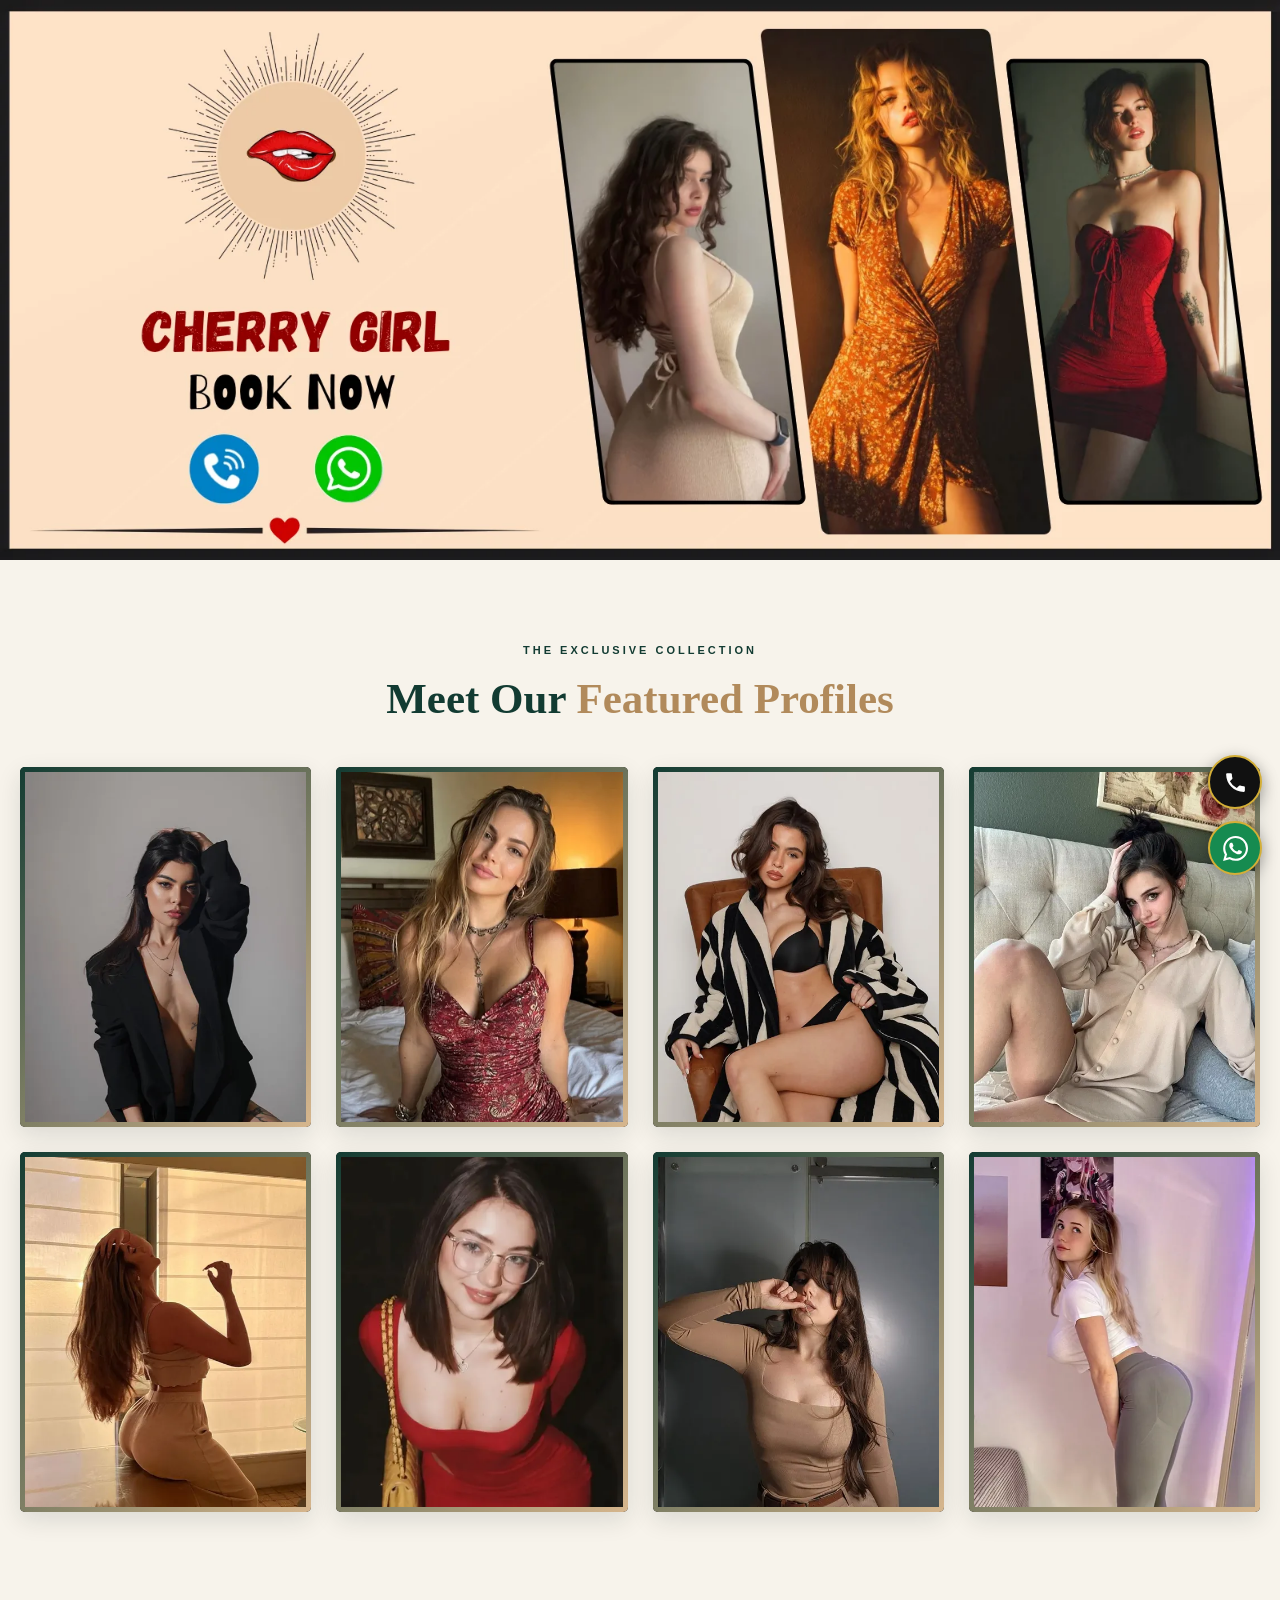
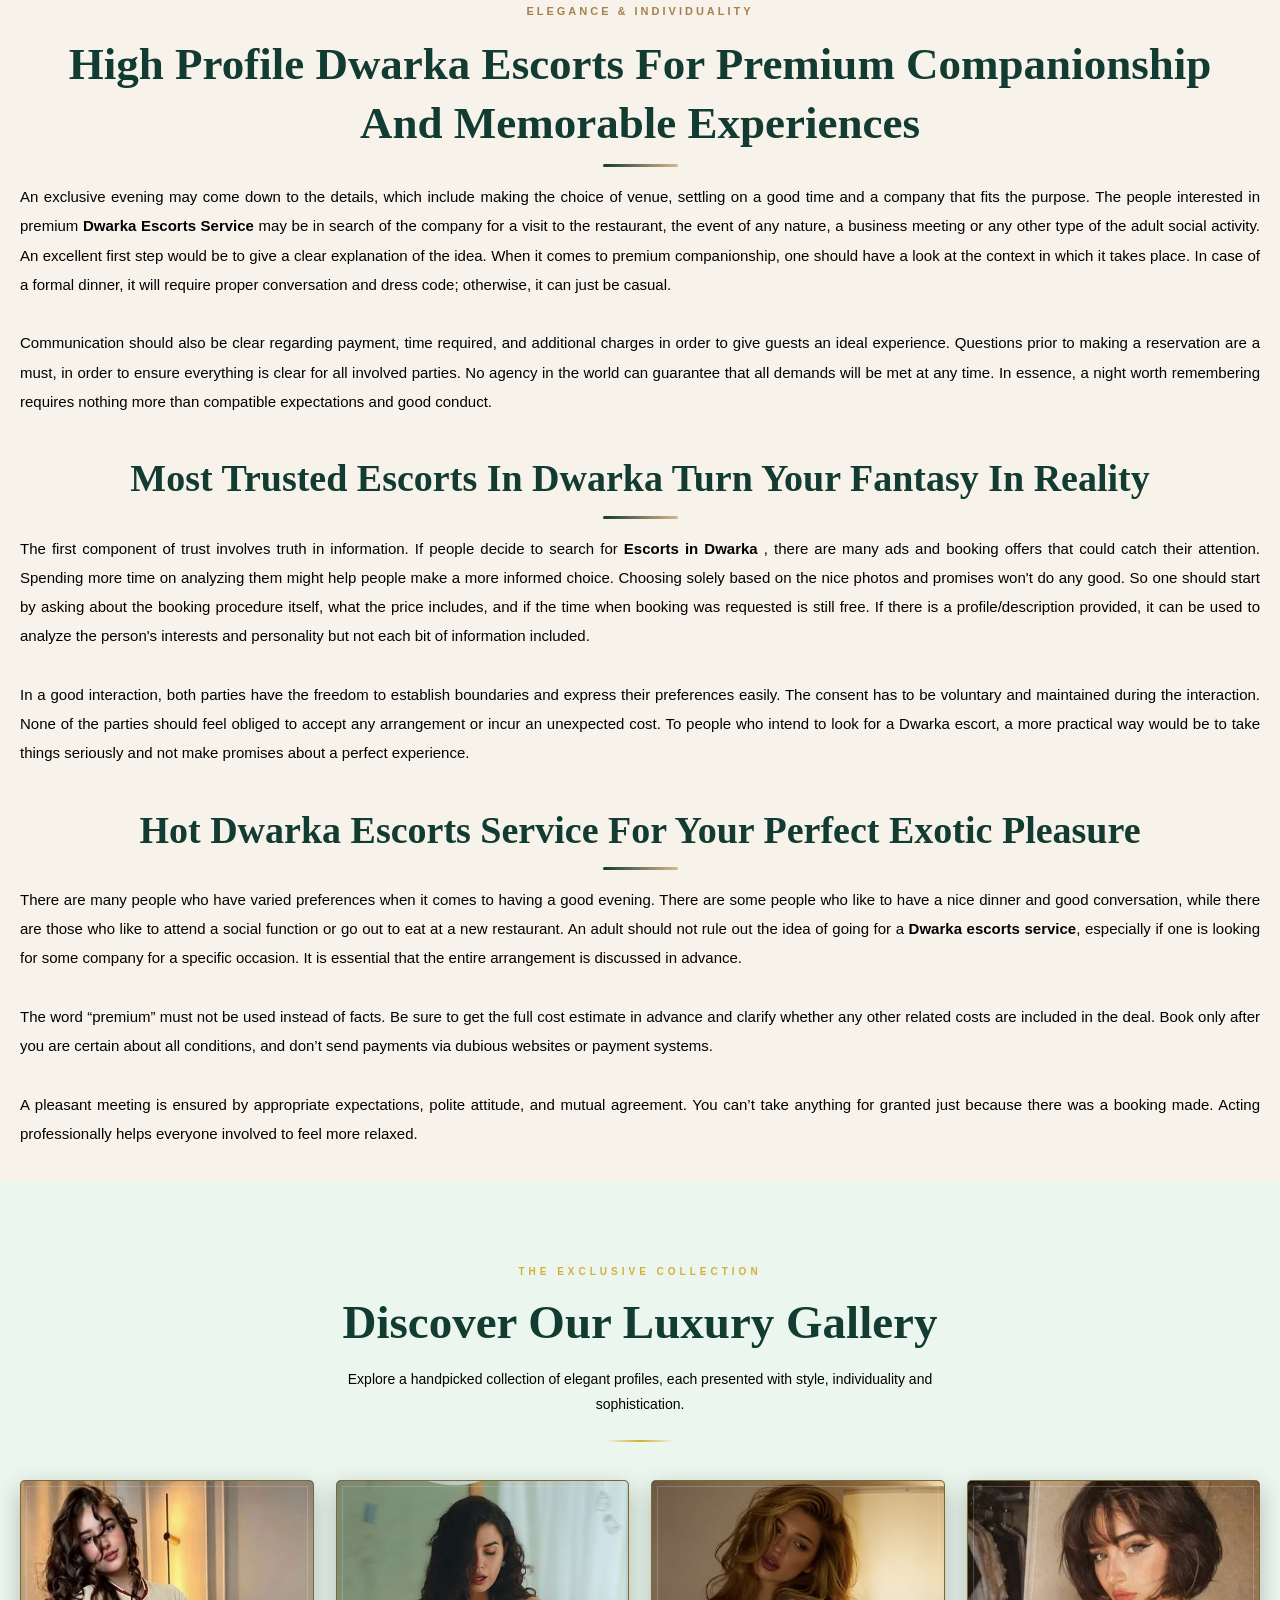
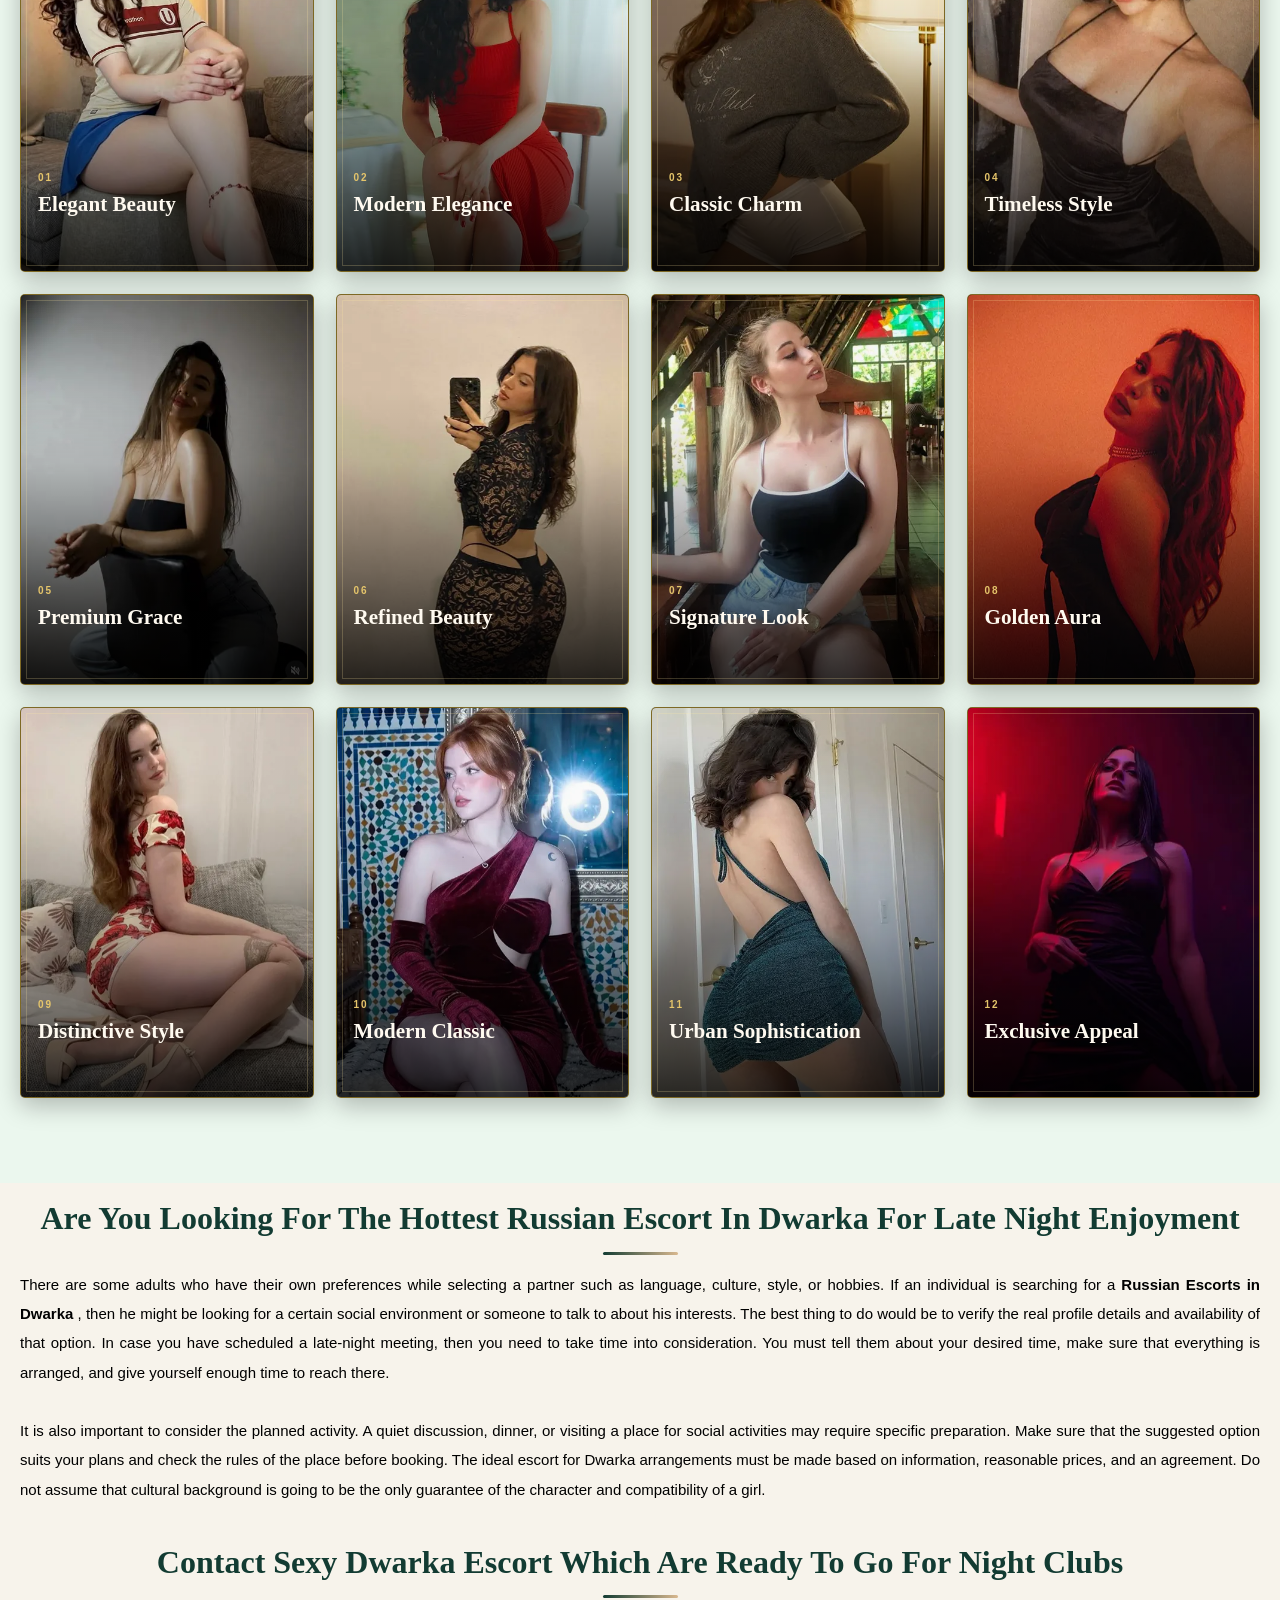
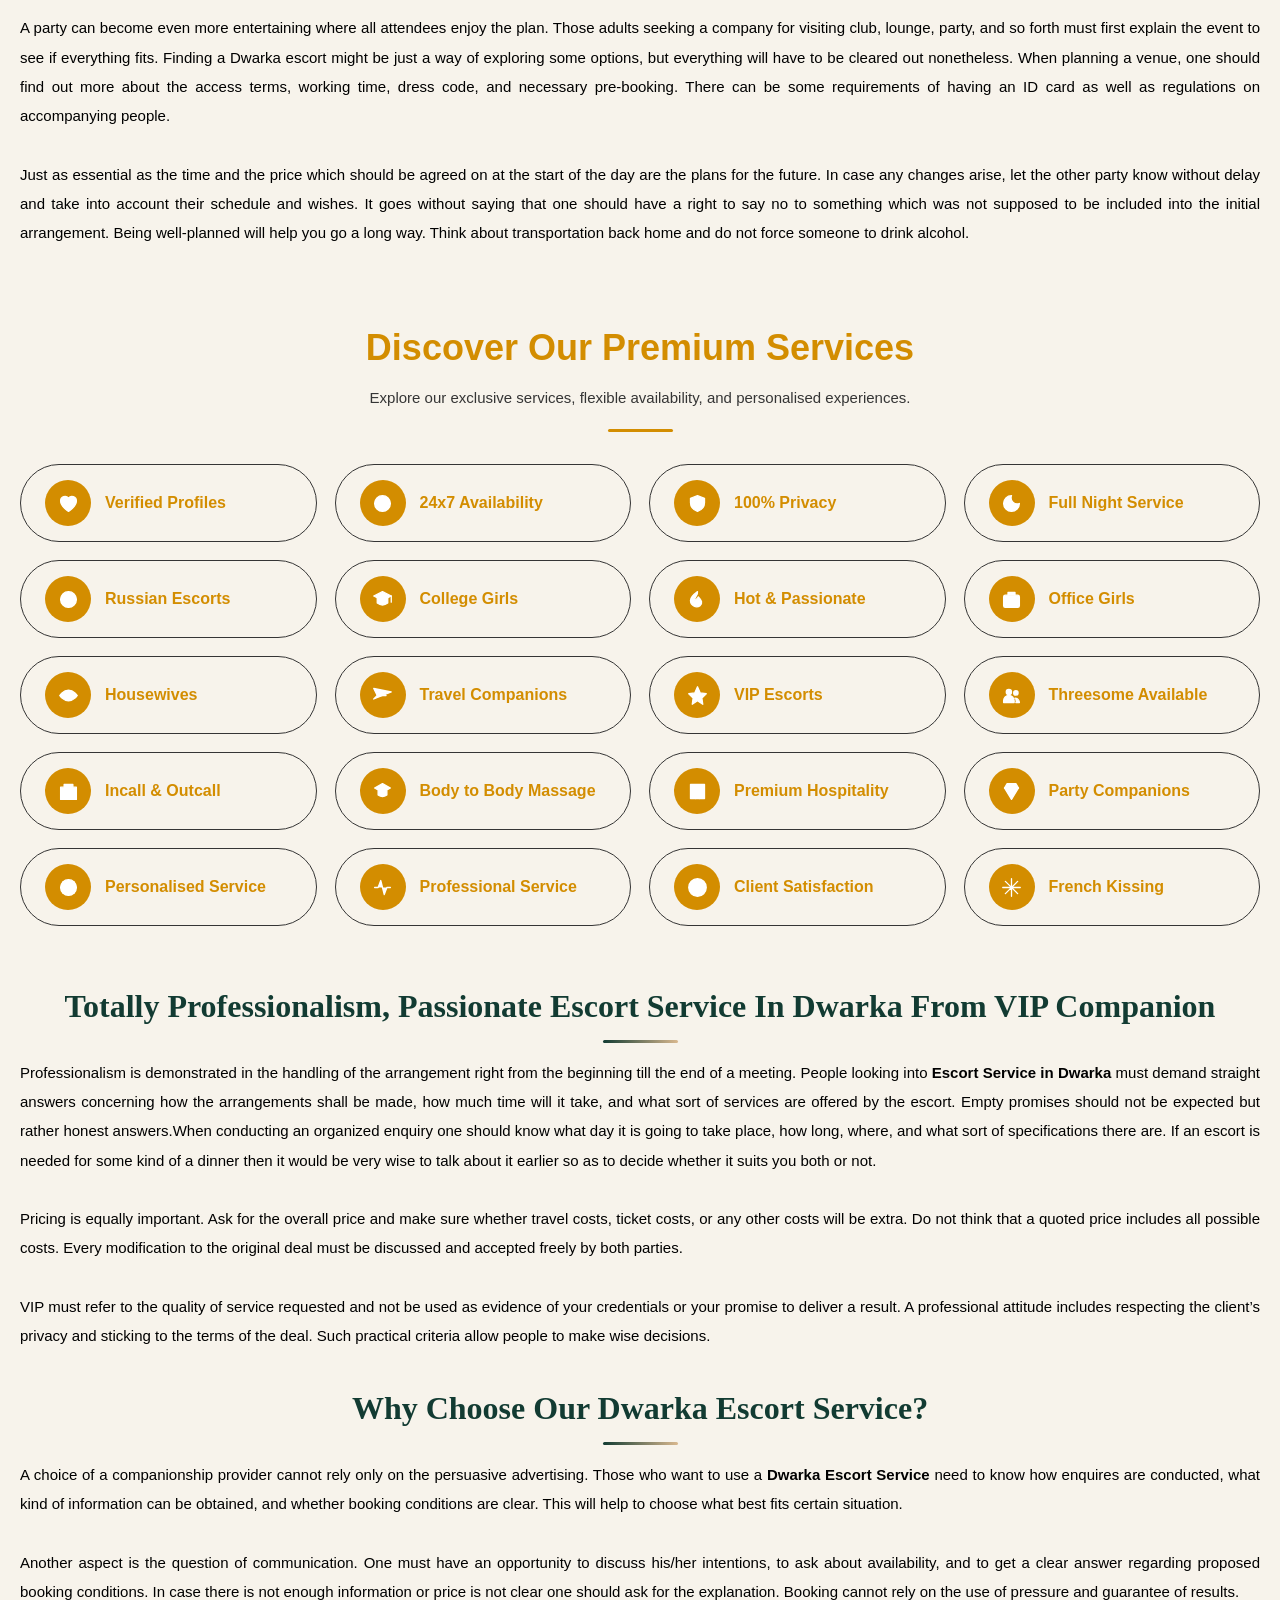
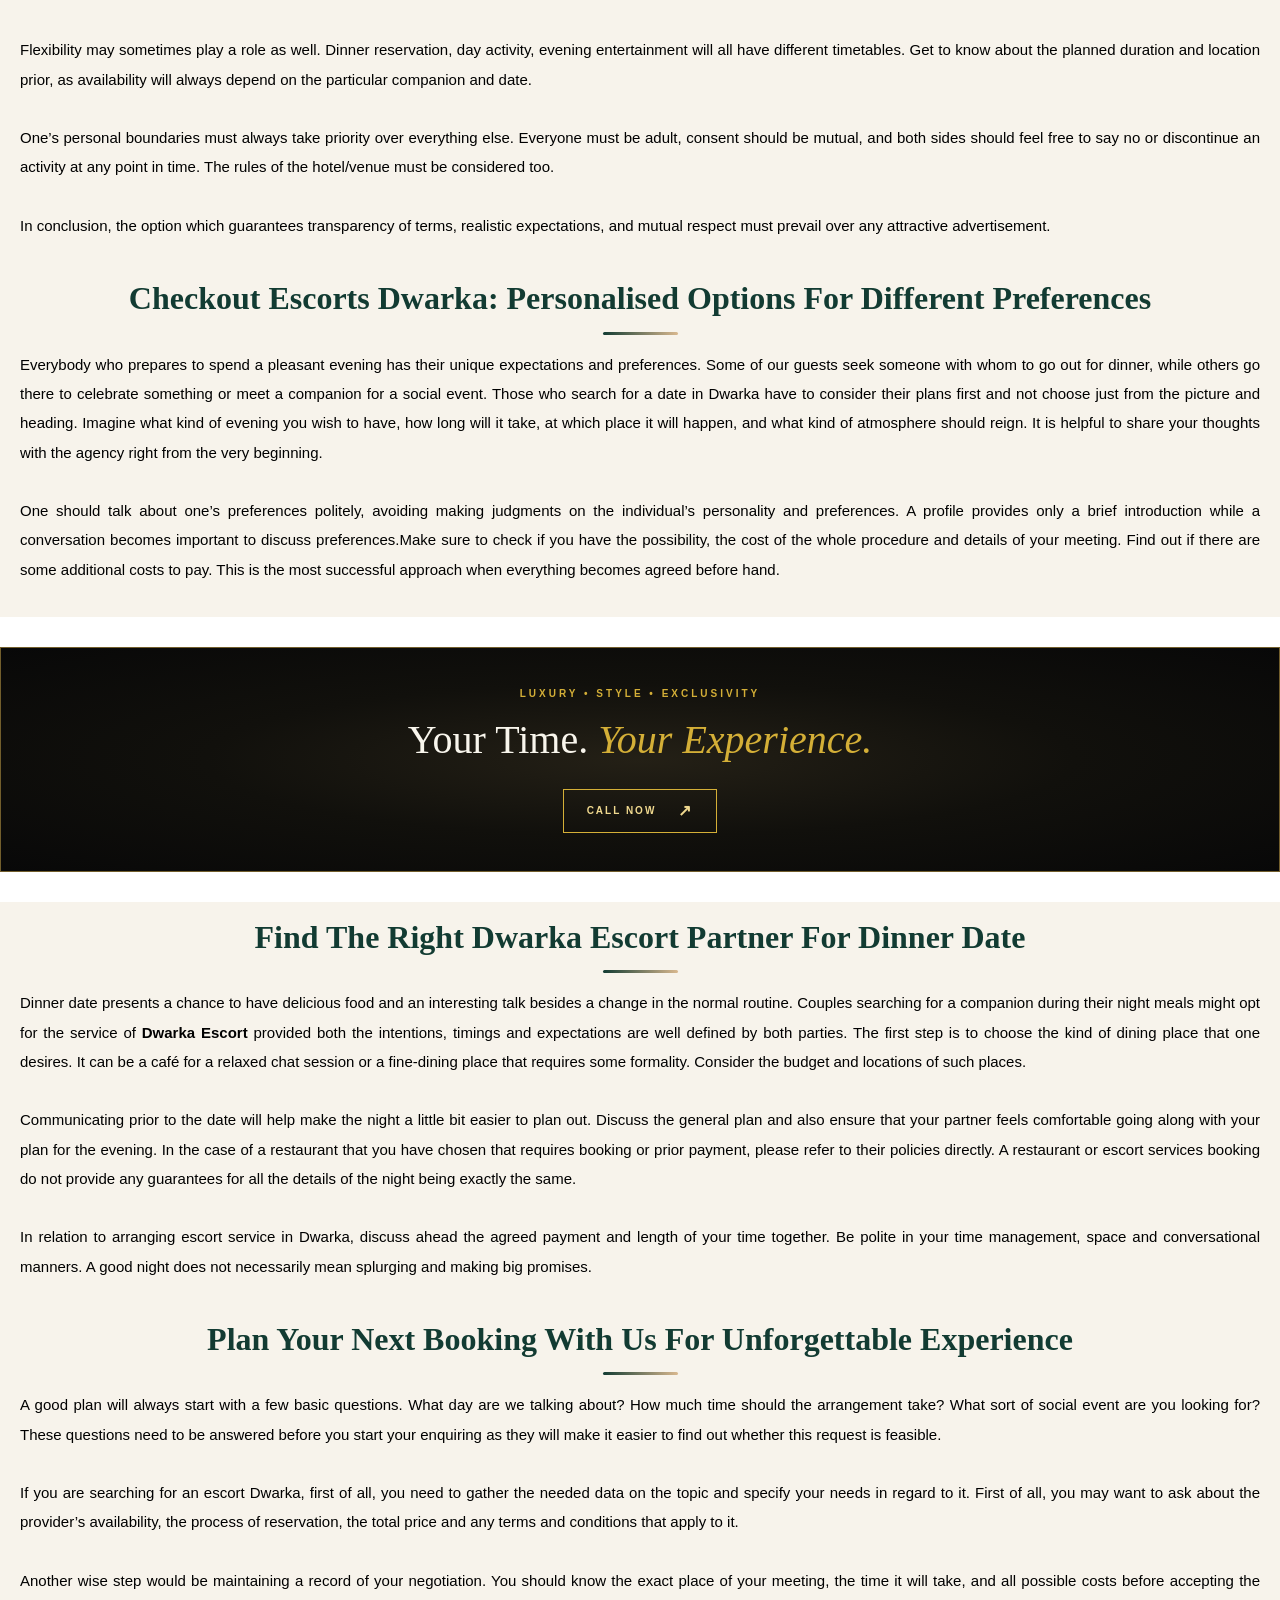
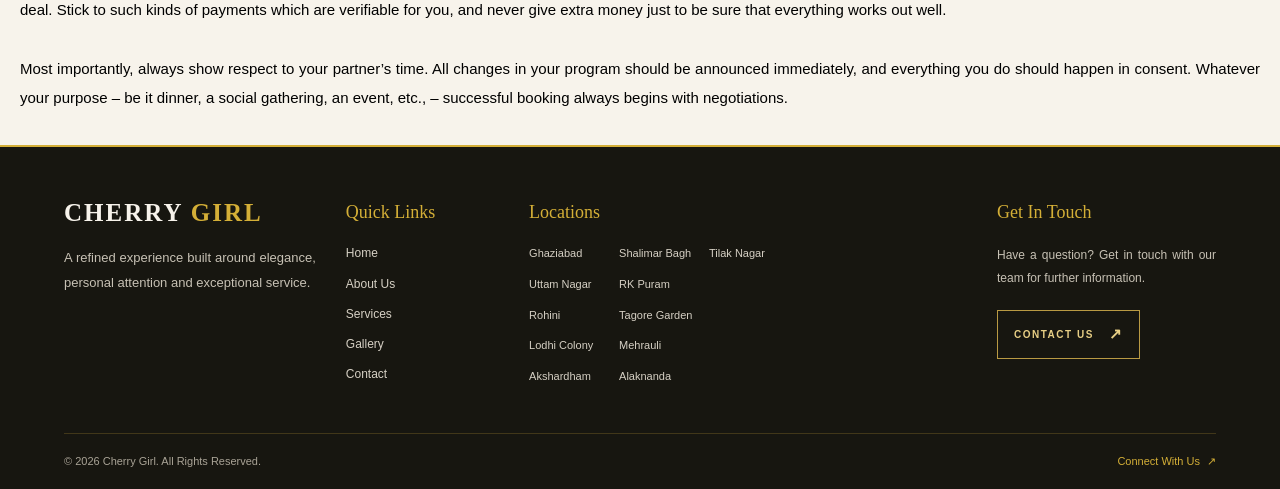
<file: index.html>
<!DOCTYPE html>
<html lang="en">



<head>
  <!-- Basic Meta Tags -->
  <meta charset="UTF-8">
  <meta name="viewport" content="width=device-width, initial-scale=1.0">
  <meta name="referrer" content="strict-origin-when-cross-origin">
  <meta name="theme-color" content="#080808">
  <meta name="robots" content="index, follow, max-image-preview:large">

  <!-- Page Title -->
  <title>Dwarka Escorts | 24*7 In-call & Outcall Escorts in Dwarka</title>

  <!-- SEO Meta Description -->
  <meta name="description"
    content="Book genuine and vip Dwarka escorts. young college girls, Russian, models, housewives, available 24/7 at 5 star hotel and free home delivery.">

  <!-- SEO Keywords -->
  <meta name="keywords"
    content="Dwarka Escorts, Dwarka Escorts Service, Escorts in Dwarka, Dwarka Escort, Dwarka Escort Service, Escort in Dwarka, Escorts Service in Dwarka, Dwarka Escorts, Dwarka Escorts Service, Escorts in Dwarka, Escort in Dwarka, Escorts Dwarka, Dwarka Escort Services, Dwarka Escort">

  <!-- Google Site Verification -->
  <!-- Add your actual Google Search Console verification code here -->
  <meta name="google-site-verification" content="UAUh9KxZ3kesdufCvxuyqVIFAljQY6mxn2bRohJTcqc">

  <!-- Favicon -->
  <link rel="icon" type="image/png" href="favicon.png">

  <!-- Canonical URL -->
  <link rel="canonical" href="https://itscherryigirl.github.io/">

  <!-- Social Sharing Metadata -->
  <meta property="og:locale" content="en_IN">
  <meta property="og:type" content="website">
  <meta property="og:site_name" content="Cherry">
  <meta property="og:title" content="Dwarka Escorts | 24*7 In-call & Outcall Escorts in Dwarka">
  <meta property="og:description"
    content="Book genuine and vip Dwarka escorts. young college girls, Russian, models, housewives, available 24/7 at 5 star hotel and free home delivery.">
  <meta property="og:url" content="https://itscherryigirl.github.io/">

  <!-- Social Sharing Image (Optional) -->
  <!-- Add your actual banner image URL before activating this tag -->
  <!-- <meta property="og:image" content="https://your-domain.com/images/banner.webp"> -->

  <!-- Google Fonts -->
  <link rel="preconnect" href="https://fonts.googleapis.com">
  <link rel="preconnect" href="https://fonts.gstatic.com" crossorigin>
  <link href="https://fonts.googleapis.com/css2?family=Outfit:wght@400;500;600;700&display=swap" rel="stylesheet">

  <!-- Font Awesome Icons (only if used on your website) -->
  <link rel="stylesheet" href="https://cdnjs.cloudflare.com/ajax/libs/font-awesome/6.5.2/css/all.min.css">

  <!-- Main CSS File -->
  <link rel="stylesheet" href="style.css">
</head>

<body>

  <!-- DESIGN YAHAN SE SHURU KARNA HAI -->

  <!-- PREMIUM SPLIT BANNER -->
  <!-- ORIGINAL BANNER IMAGE -->
  <section class="original-banner">
    <img src="images/banner.webp" alt="Cherry Girl banner" fetchpriority="high">
  </section>


  <section class="uiverse-profiles" id="gallery">
    <div class="up-container">

      <div class="up-heading">
        <span class="up-eyebrow">THE EXCLUSIVE COLLECTION</span>
        <h2>Meet Our <span>Featured Profiles</span></h2>

      </div>

      <div class="up-grid">

        <!-- PROFILE 1 -->
        <article class="up-card">
          <b class="up-card-shade"></b>
          <img src="images/ananya.webp" alt="Ananya profile" loading="lazy">
          <div class="up-content">
            <p class="up-title">Ananya<br><span>Featured Profile</span></p>
            <div class="up-buttons">
              <a class="up-call-btn" href="tel:+910000000000">☎ Call Now</a>
              <a class="up-whatsapp-btn" href="https://wa.me/910000000000" target="_blank"
                rel="noopener noreferrer">WhatsApp ↗</a>
            </div>
          </div>
        </article>

        <!-- PROFILE 2 -->
        <article class="up-card">
          <b class="up-card-shade"></b>
          <img src="images/jyoti.webp" alt="Kiara profile" loading="lazy">
          <div class="up-content">
            <p class="up-title">Kiara<br><span>Featured Profile</span></p>
            <div class="up-buttons">
              <a class="up-call-btn" href="tel:+910000000000">☎ Call Now</a>
              <a class="up-whatsapp-btn" href="https://wa.me/910000000000" target="_blank"
                rel="noopener noreferrer">WhatsApp ↗</a>
            </div>
          </div>
        </article>

        <!-- PROFILE 3 -->
        <article class="up-card">
          <b class="up-card-shade"></b>
          <img src="images/tina.webp" alt="Rhea profile" loading="lazy">
          <div class="up-content">
            <p class="up-title">Rhea<br><span>Featured Profile</span></p>
            <div class="up-buttons">
              <a class="up-call-btn" href="tel:+910000000000">☎ Call Now</a>
              <a class="up-whatsapp-btn" href="https://wa.me/910000000000" target="_blank"
                rel="noopener noreferrer">WhatsApp ↗</a>
            </div>
          </div>
        </article>

        <!-- PROFILE 4 -->
        <article class="up-card">
          <b class="up-card-shade"></b>
          <img src="images/priya.webp" alt="Sana profile" loading="lazy">
          <div class="up-content">
            <p class="up-title">Sana<br><span>Featured Profile</span></p>
            <div class="up-buttons">
              <a class="up-call-btn" href="tel:+910000000000">☎ Call Now</a>
              <a class="up-whatsapp-btn" href="https://wa.me/910000000000" target="_blank"
                rel="noopener noreferrer">WhatsApp ↗</a>
            </div>
          </div>
        </article>

        <!-- PROFILE 5 -->
        <article class="up-card">
          <b class="up-card-shade"></b>
          <img src="images/richa.webp" alt="Meera profile" loading="lazy">
          <div class="up-content">
            <p class="up-title">Meera<br><span>Featured Profile</span></p>
            <div class="up-buttons">
              <a class="up-call-btn" href="tel:+910000000000">☎ Call Now</a>
              <a class="up-whatsapp-btn" href="https://wa.me/910000000000" target="_blank"
                rel="noopener noreferrer">WhatsApp ↗</a>
            </div>
          </div>
        </article>

        <!-- PROFILE 6 -->
        <article class="up-card">
          <b class="up-card-shade"></b>
          <img src="images/sneha.webp" alt="Alisha profile" loading="lazy">
          <div class="up-content">
            <p class="up-title">Alisha<br><span>Featured Profile</span></p>
            <div class="up-buttons">
              <a class="up-call-btn" href="tel:+910000000000">☎ Call Now</a>
              <a class="up-whatsapp-btn" href="https://wa.me/910000000000" target="_blank"
                rel="noopener noreferrer">WhatsApp ↗</a>
            </div>
          </div>
        </article>

        <!-- PROFILE 7 -->
        <article class="up-card">
          <b class="up-card-shade"></b>
          <img src="images/tanya.webp" alt="Myra profile" loading="lazy">
          <div class="up-content">
            <p class="up-title">Myra<br><span>Featured Profile</span></p>
            <div class="up-buttons">
              <a class="up-call-btn" href="tel:+910000000000">☎ Call Now</a>
              <a class="up-whatsapp-btn" href="https://wa.me/910000000000" target="_blank"
                rel="noopener noreferrer">WhatsApp ↗</a>
            </div>
          </div>
        </article>

        <!-- PROFILE 8 -->
        <article class="up-card">
          <b class="up-card-shade"></b>
          <img src="images/srishti.webp" alt="Tara profile" loading="lazy">
          <div class="up-content">
            <p class="up-title">Tara<br><span>Featured Profile</span></p>
            <div class="up-buttons">
              <a class="up-call-btn" href="tel:+910000000000">☎ Call Now</a>
              <a class="up-whatsapp-btn" href="https://wa.me/910000000000" target="_blank"
                rel="noopener noreferrer">WhatsApp ↗</a>
            </div>
          </div>
        </article>

      </div>
    </div>
  </section>



  <!-- PREMIUM H1 TEXT SECTION -->
  <section class="premium-text-section">
    <div class="premium-text-container">

      <span class="premium-text-label">ELEGANCE & INDIVIDUALITY</span>

      <h1>High Profile Dwarka Escorts For Premium Companionship And Memorable Experiences</h1>

      <div class="premium-text-divider"></div>

      <p>
        An exclusive evening may come down to the details, which include making the choice of venue, settling on a good
        time and a company that fits the purpose. The people interested in premium <a
          href="https://itscherryigirl.github.io/"><b> Dwarka Escorts Service</b> </a> may be in search of
        the company for a visit to the restaurant, the event of any nature, a business meeting or any other type of the
        adult social activity. An excellent first step would be to give a clear explanation of the idea. When it comes
        to premium companionship, one should have a look at the context in which it takes place. In case of a formal
        dinner, it will require proper conversation and dress code; otherwise, it can just be casual.<br><br>
        Communication should also be clear regarding payment, time required, and additional charges in order to give
        guests an ideal experience. Questions prior to making a reservation are a must, in order to ensure everything is
        clear for all involved parties. No agency in the world can guarantee that all demands will be met at any time.

        In essence, a night worth remembering requires nothing more than compatible expectations and good conduct.
      </p>

    </div>
  </section>


  <!-- PREMIUM H2 TEXT SECTION -->
  <section class="premium-text-section">
    <div class="premium-text-container">

      <h2>Most Trusted Escorts In Dwarka Turn Your Fantasy In Reality</h2>

      <div class="premium-text-divider"></div>

      <p>
        The first component of trust involves truth in information. If people decide to search for <a
          href="https://itscherryigirl.github.io/"><b> Escorts in Dwarka</b> </a>, there
        are many ads and booking offers that could catch their attention. Spending more time on analyzing them might
        help people make a more informed choice. Choosing solely based on the nice photos and promises won't do any
        good. So one should start by asking about the booking procedure itself, what the price includes, and if the time
        when booking was requested is still free. If there is a profile/description provided, it can be used to analyze
        the person's interests and personality but not each bit of information included. <br><br> In a good interaction,
        both parties have the freedom to establish boundaries and express their preferences easily. The consent has to
        be voluntary and maintained during the interaction. None of the parties should feel obliged to accept any
        arrangement or incur an unexpected cost. To people who intend to look for a Dwarka escort, a more practical way
        would be to take things seriously and not make promises about a perfect experience.
      </p>

    </div>
  </section>

  <section class="premium-text-section">
    <div class="premium-text-container">

      <h2>Hot Dwarka Escorts Service For Your Perfect Exotic Pleasure</h2>

      <div class="premium-text-divider"></div>

      <p>
        There are many people who have varied preferences when it comes to having a good evening. There are some people
        who like to have a nice dinner and good conversation, while there are those who like to attend a social function
        or go out to eat at a new restaurant. An adult should not rule out the idea of going for a <b>Dwarka escorts
          service</b>, especially if one is looking for some company for a specific occasion. It is essential that the
        entire
        arrangement is discussed in advance. <br><br> The word “premium” must not be used instead of facts. Be sure to
        get the full cost estimate in advance and clarify whether any other related costs are included in the deal. Book
        only after you are certain about all conditions, and don’t send payments via dubious websites or payment
        systems.<br><br> A pleasant meeting is ensured by appropriate expectations, polite attitude, and mutual
        agreement. You can’t take anything for granted just because there was a booking made. Acting professionally
        helps everyone involved to feel more relaxed.


      </p>

    </div>
  </section>


  <!-- PREMIUM LUXURY GALLERY -->
  <section class="elite-gallery-section" id="gallery">
    <div class="elite-gallery-container">

      <div class="elite-gallery-heading">
        <span class="elite-gallery-label">THE EXCLUSIVE COLLECTION</span>
        <h2>Discover Our Luxury Gallery</h2>
        <p>
          Explore a handpicked collection of elegant profiles,
          each presented with style, individuality and sophistication.
        </p>
        <div class="elite-gallery-line"></div>
      </div>

      <div class="elite-gallery-grid">

        <a href="#contact" class="elite-gallery-card">
          <img src="images/julie.webp" alt="Elegant profile in luxury gallery" loading="lazy">
          <div class="elite-gallery-overlay">
            <span class="elite-gallery-number">01</span>
            <h3>Elegant Beauty</h3>
            <span class="elite-gallery-view">EXPLORE PROFILE ↗</span>
          </div>
        </a>

        <a href="#contact" class="elite-gallery-card">
          <img src="images/riya.webp" alt="Stylish portrait in luxury gallery" loading="lazy">
          <div class="elite-gallery-overlay">
            <span class="elite-gallery-number">02</span>
            <h3>Modern Elegance</h3>
            <span class="elite-gallery-view">EXPLORE PROFILE ↗</span>
          </div>
        </a>

        <a href="#contact" class="elite-gallery-card">
          <img src="images/suman.webp" alt="Fashion portrait in luxury gallery" loading="lazy">
          <div class="elite-gallery-overlay">
            <span class="elite-gallery-number">03</span>
            <h3>Classic Charm</h3>
            <span class="elite-gallery-view">EXPLORE PROFILE ↗</span>
          </div>
        </a>

        <a href="#contact" class="elite-gallery-card">
          <img src="images/simran.webp" alt="Sophisticated portrait in luxury gallery" loading="lazy">
          <div class="elite-gallery-overlay">
            <span class="elite-gallery-number">04</span>
            <h3>Timeless Style</h3>
            <span class="elite-gallery-view">EXPLORE PROFILE ↗</span>
          </div>
        </a>

        <a href="#contact" class="elite-gallery-card">
          <img src="images/rosy.webp" alt="Premium portrait in luxury gallery" loading="lazy">
          <div class="elite-gallery-overlay">
            <span class="elite-gallery-number">05</span>
            <h3>Premium Grace</h3>
            <span class="elite-gallery-view">EXPLORE PROFILE ↗</span>
          </div>
        </a>

        <a href="#contact" class="elite-gallery-card">
          <img src="images/muskan.webp" alt="Fashionable portrait in luxury gallery" loading="lazy">
          <div class="elite-gallery-overlay">
            <span class="elite-gallery-number">06</span>
            <h3>Refined Beauty</h3>
            <span class="elite-gallery-view">EXPLORE PROFILE ↗</span>
          </div>
        </a>

        <a href="#contact" class="elite-gallery-card">
          <img src="images/maahi.webp" alt="Elegant fashion portrait in luxury gallery" loading="lazy">
          <div class="elite-gallery-overlay">
            <span class="elite-gallery-number">07</span>
            <h3>Signature Look</h3>
            <span class="elite-gallery-view">EXPLORE PROFILE ↗</span>
          </div>
        </a>

        <a href="#contact" class="elite-gallery-card">
          <img src="images/soumya.webp" alt="Stylish profile portrait in luxury gallery" loading="lazy">
          <div class="elite-gallery-overlay">
            <span class="elite-gallery-number">08</span>
            <h3>Golden Aura</h3>
            <span class="elite-gallery-view">EXPLORE PROFILE ↗</span>
          </div>
        </a>

        <a href="#contact" class="elite-gallery-card">
          <img src="images/ishika.webp" alt="Professional portrait in luxury gallery" loading="lazy">
          <div class="elite-gallery-overlay">
            <span class="elite-gallery-number">09</span>
            <h3>Distinctive Style</h3>
            <span class="elite-gallery-view">EXPLORE PROFILE ↗</span>
          </div>
        </a>

        <a href="#contact" class="elite-gallery-card">
          <img src="images/pinki.webp" alt="Classic portrait in luxury gallery" loading="lazy">
          <div class="elite-gallery-overlay">
            <span class="elite-gallery-number">10</span>
            <h3>Modern Classic</h3>
            <span class="elite-gallery-view">EXPLORE PROFILE ↗</span>
          </div>
        </a>

        <a href="#contact" class="elite-gallery-card">
          <img src="images/simi.webp" alt="Refined portrait in luxury gallery" loading="lazy">
          <div class="elite-gallery-overlay">
            <span class="elite-gallery-number">11</span>
            <h3>Urban Sophistication</h3>
            <span class="elite-gallery-view">EXPLORE PROFILE ↗</span>
          </div>
        </a>

        <a href="#contact" class="elite-gallery-card">
          <img src="images/neha.webp" alt="Elegant fashion portrait in luxury gallery" loading="lazy">
          <div class="elite-gallery-overlay">
            <span class="elite-gallery-number">12</span>
            <h3>Exclusive Appeal</h3>
            <span class="elite-gallery-view">EXPLORE PROFILE ↗</span>
          </div>
        </a>

      </div>
    </div>
  </section>

  <section class="premium-text-section">
    <div class="premium-text-container">

      <h3>Are You Looking For The Hottest Russian Escort In Dwarka For Late Night Enjoyment</h3>

      <div class="premium-text-divider"></div>

      <p>
        There are some adults who have their own preferences while selecting a partner such as language, culture, style,
        or hobbies. If an individual is searching for a <a href="https://itscherryigirl.github.io/"><b> Russian Escorts
            in Dwarka</b> </a>, then he might be looking for a certain
        social environment or someone to talk to about his interests. The best thing to do would be to verify the real
        profile details and availability of that option. In case you have scheduled a late-night meeting, then you need
        to take time into consideration. You must tell them about your desired time, make sure that everything is
        arranged, and give yourself enough time to reach there. <br><br> It is also important to consider the planned
        activity. A quiet discussion, dinner, or visiting a place for social activities may require specific
        preparation. Make sure that the suggested option suits your plans and check the rules of the place before
        booking. The ideal escort for Dwarka arrangements must be made based on information, reasonable prices, and an
        agreement. Do not assume that cultural background is going to be the only guarantee of the character and
        compatibility of a girl.


      </p>

    </div>
  </section>

  <section class="premium-text-section">
    <div class="premium-text-container">

      <h3>Contact Sexy Dwarka Escort Which Are Ready To Go For Night Clubs</h3>

      <div class="premium-text-divider"></div>

      <p>
        A party can become even more entertaining where all attendees enjoy the plan. Those adults seeking a company for
        visiting club, lounge, party, and so forth must first explain the event to see if everything fits. Finding a
        Dwarka escort might be just a way of exploring some options, but everything will have to be cleared out
        nonetheless. When planning a venue, one should find out more about the access terms, working time, dress code,
        and necessary pre-booking. There can be some requirements of having an ID card as well as regulations on
        accompanying people. <br><br> Just as essential as the time and the price which should be agreed on at the start
        of the day are the plans for the future. In case any changes arise, let the other party know without delay and
        take into account their schedule and wishes. It goes without saying that one should have a right to say no to
        something which was not supposed to be included into the initial arrangement. Being well-planned will help you
        go a long way. Think about transportation back home and do not force someone to drink alcohol.



      </p>

    </div>
  </section>


  <!-- PREMIUM FEATURES SECTION -->
  <!-- ELITE FEATURES SECTION -->
<section class="elite-features-section">

  <!-- SECTION HEADING -->
  <div class="elite-features-heading">
    <h2>Discover Our Premium Services</h2>
    <p>
      Explore our exclusive services, flexible availability, and personalised experiences.
    </p>
    <span class="elite-features-divider"></span>
  </div>

  <!-- FEATURES GRID -->
  <div class="elite-features-grid">

    <div class="elite-feature">
      <span class="elite-feature-icon">
        <svg viewBox="0 0 24 24">
          <path d="M12 21s-9-5.7-9-12a5 5 0 0 1 9-3 5 5 0 0 1 9 3c0 6.3-9 12-9 12Z" />
        </svg>
      </span>
      <span>Verified Profiles</span>
    </div>

    <div class="elite-feature">
      <span class="elite-feature-icon">
        <svg viewBox="0 0 24 24">
          <circle cx="12" cy="12" r="9" />
          <path d="M12 7v5l3 2" />
        </svg>
      </span>
      <span>24x7 Availability</span>
    </div>

    <div class="elite-feature">
      <span class="elite-feature-icon">
        <svg viewBox="0 0 24 24">
          <path d="M12 3 4 6v5c0 5 3.4 8.2 8 10 4.6-1.8 8-5 8-10V6l-8-3Z" />
          <path d="m9 12 2 2 4-4" />
        </svg>
      </span>
      <span>100% Privacy</span>
    </div>

    <div class="elite-feature">
      <span class="elite-feature-icon">
        <svg viewBox="0 0 24 24">
          <path d="M12 3a9 9 0 1 0 9 9 7 7 0 0 1-9-9Z" />
        </svg>
      </span>
      <span>Full Night Service</span>
    </div>

    <div class="elite-feature">
      <span class="elite-feature-icon">
        <svg viewBox="0 0 24 24">
          <path d="M3 12h18M12 3a15 15 0 0 1 0 18M12 3a15 15 0 0 0 0 18" />
          <circle cx="12" cy="12" r="9" />
        </svg>
      </span>
      <span>Russian Escorts</span>
    </div>

    <div class="elite-feature">
      <span class="elite-feature-icon">
        <svg viewBox="0 0 24 24">
          <path d="M12 3 2 8l10 5 10-5-10-5Z" />
          <path d="M6 10v6c4 3 8 3 12 0v-6M22 8v7" />
        </svg>
      </span>
      <span>College Girls</span>
    </div>

    <div class="elite-feature">
      <span class="elite-feature-icon">
        <svg viewBox="0 0 24 24">
          <path d="M12 3c1 5-5 6-3 11 1-2 3-3 4-5 4 4 5 7 2 10a7 7 0 0 1-11-6c0-4 4-7 8-10Z" />
        </svg>
      </span>
      <span>Hot &amp; Passionate</span>
    </div>

    <div class="elite-feature">
      <span class="elite-feature-icon">
        <svg viewBox="0 0 24 24">
          <rect x="3" y="7" width="18" height="14" rx="2" />
          <path d="M8 7V4h8v3M3 12h18M10 12v2h4v-2" />
        </svg>
      </span>
      <span>Office Girls</span>
    </div>

    <div class="elite-feature">
      <span class="elite-feature-icon">
        <svg viewBox="0 0 24 24">
          <path d="M2 12s3.5-6 10-6 10 6 10 6-3.5 6-10 6S2 12 2 12Z" />
          <circle cx="12" cy="12" r="3" />
        </svg>
      </span>
      <span>Housewives</span>
    </div>

    <div class="elite-feature">
      <span class="elite-feature-icon">
        <svg viewBox="0 0 24 24">
          <path d="M2 16 22 8 2 4l4 8-4 4Z" />
          <path d="M6 12h10" />
        </svg>
      </span>
      <span>Travel Companions</span>
    </div>

    <div class="elite-feature">
      <span class="elite-feature-icon">
        <svg viewBox="0 0 24 24">
          <path d="M12 2 15 9l7 1-5 5 1 7-6-4-6 4 1-7-5-5 7-1 3-7Z" />
        </svg>
      </span>
      <span>VIP Escorts</span>
    </div>

    <div class="elite-feature">
      <span class="elite-feature-icon">
        <svg viewBox="0 0 24 24">
          <circle cx="9" cy="8" r="3" />
          <circle cx="17" cy="9" r="2.5" />
          <path d="M3 20v-2a6 6 0 0 1 12 0v2H3ZM16 15a5 5 0 0 1 5 5h-4" />
        </svg>
      </span>
      <span>Threesome Available</span>
    </div>

    <div class="elite-feature">
      <span class="elite-feature-icon">
        <svg viewBox="0 0 24 24">
          <path d="M3 7h18v14H3zM7 7V4h10v3M3 12h18" />
        </svg>
      </span>
      <span>Incall &amp; Outcall</span>
    </div>

    <div class="elite-feature">
      <span class="elite-feature-icon">
        <svg viewBox="0 0 24 24">
          <path d="M12 3 3 8l9 5 9-5-9-5Z" />
          <path d="M7 11v5c3 2 7 2 10 0v-5" />
        </svg>
      </span>
      <span>Body to Body Massage</span>
    </div>

    <div class="elite-feature">
      <span class="elite-feature-icon">
        <svg viewBox="0 0 24 24">
          <path d="M4 4h16v16H4z" />
          <path d="M8 8h2M14 8h2M8 12h2M14 12h2M10 20v-4h4v4" />
        </svg>
      </span>
      <span>Premium Hospitality</span>
    </div>

    <div class="elite-feature">
      <span class="elite-feature-icon">
        <svg viewBox="0 0 24 24">
          <path d="M7 3h10l3 5-8 13L4 8l3-5Z" />
          <path d="M4 8h16M9 3l3 5 3-5" />
        </svg>
      </span>
      <span>Party Companions</span>
    </div>

    <div class="elite-feature">
      <span class="elite-feature-icon">
        <svg viewBox="0 0 24 24">
          <path d="M12 3v18M3 12h18M5.6 5.6l12.8 12.8M18.4 5.6 5.6 18.4" />
          <circle cx="12" cy="12" r="9" />
        </svg>
      </span>
      <span>Personalised Service</span>
    </div>

    <div class="elite-feature">
      <span class="elite-feature-icon">
        <svg viewBox="0 0 24 24">
          <path d="M3 12h4l3-8 4 16 3-8h4" />
        </svg>
      </span>
      <span>Professional Service</span>
    </div>

    <div class="elite-feature">
      <span class="elite-feature-icon">
        <svg viewBox="0 0 24 24">
          <path d="M3 12h5l2-3 4 6 2-3h5" />
          <circle cx="12" cy="12" r="10" />
        </svg>
      </span>
      <span>Client Satisfaction</span>
    </div>

    <div class="elite-feature">
      <span class="elite-feature-icon">
        <svg viewBox="0 0 24 24">
          <path d="M12 2v20M2 12h20M5 5l14 14M19 5 5 19" />
        </svg>
      </span>
      <span>French Kissing</span>
    </div>

  </div>
</section>

  <section class="premium-text-section">
    <div class="premium-text-container">

      <h3>Totally Professionalism, Passionate Escort Service In Dwarka From VIP Companion</h3>

      <div class="premium-text-divider"></div>

      <p>
        Professionalism is demonstrated in the handling of the arrangement right from the beginning till the end of a
        meeting. People looking into <a href="https://itscherryigirl.github.io/"><b> Escort Service in Dwarka</b> </a>
        must demand straight answers concerning how the
        arrangements shall be made, how much time will it take, and what sort of services are offered by the escort.
        Empty promises should not be expected but rather honest answers.When conducting an organized enquiry one should
        know what day it is going to take place, how long, where, and what sort of specifications there are. If an
        escort is needed for some kind of a dinner then it would be very wise to talk about it earlier so as to decide
        whether it suits you both or not. <br><br> Pricing is equally important. Ask for the overall price and make sure
        whether travel costs, ticket costs, or any other costs will be extra. Do not think that a quoted price includes
        all possible costs. Every modification to the original deal must be discussed and accepted freely by both
        parties.<br><br> VIP must refer to the quality of service requested and not be used as evidence of your
        credentials or your promise to deliver a result. A professional attitude includes respecting the client’s
        privacy and sticking to the terms of the deal. Such practical criteria allow people to make wise decisions.


      </p>

    </div>
  </section>

  <section class="premium-text-section">
    <div class="premium-text-container">

      <h3>Why Choose Our Dwarka Escort Service?</h3>

      <div class="premium-text-divider"></div>

      <p>
        A choice of a companionship provider cannot rely only on the persuasive advertising. Those who want to use a
        <a href="https://dwarka.cherrygirls.net/"><b> Dwarka Escort Service</b> </a> need to know how enquires are
        conducted, what kind of information can be obtained, and
        whether booking conditions are clear. This will help to choose what best fits certain situation.<br><br> Another
        aspect is the question of communication. One must have an opportunity to discuss his/her intentions, to ask
        about availability, and to get a clear answer regarding proposed booking conditions. In case there is not enough
        information or price is not clear one should ask for the explanation. Booking cannot rely on the use of pressure
        and guarantee of results.<br><br> Flexibility may sometimes play a role as well. Dinner reservation, day
        activity, evening entertainment will all have different timetables. Get to know about the planned duration and
        location prior, as availability will always depend on the particular companion and date.<br><br> One’s personal
        boundaries must always take priority over everything else. Everyone must be adult, consent should be mutual, and
        both sides should feel free to say no or discontinue an activity at any point in time. The rules of the
        hotel/venue must be considered too.<br><br> In conclusion, the option which guarantees transparency of terms,
        realistic expectations, and mutual respect must prevail over any attractive advertisement.



      </p>

    </div>
  </section>

  <section class="premium-text-section">
    <div class="premium-text-container">

      <h3>Checkout Escorts Dwarka: Personalised Options For Different Preferences</h3>

      <div class="premium-text-divider"></div>

      <p>
        Everybody who prepares to spend a pleasant evening has their unique expectations and preferences. Some of our
        guests seek someone with whom to go out for dinner, while others go there to celebrate something or meet a
        companion for a social event. Those who search for a date in Dwarka have to consider their plans first and not
        choose just from the picture and heading. Imagine what kind of evening you wish to have, how long will it take,
        at which place it will happen, and what kind of atmosphere should reign. It is helpful to share your thoughts
        with the agency right from the very beginning.<br><br> One should talk about one’s preferences politely,
        avoiding making judgments on the individual’s personality and preferences. A profile provides only a brief
        introduction while a conversation becomes important to discuss preferences.Make sure to check if you have the
        possibility, the cost of the whole procedure and details of your meeting. Find out if there are some additional
        costs to pay. This is the most successful approach when everything becomes agreed before hand.


      </p>

    </div>
  </section>


  <section class="elite-cta-two">
    <div class="elite-cta-two-content">
      <span class="elite-cta-two-label">LUXURY • STYLE • EXCLUSIVITY</span>
      <h2>Your Time. <span>Your Experience.</span></h2>
      <a href="#contact" class="elite-cta-two-btn">
        CALL NOW <span>↗</span>
      </a>
    </div>
  </section>

  <section class="premium-text-section">
    <div class="premium-text-container">

      <h3>Find The Right Dwarka Escort Partner For Dinner Date</h3>

      <div class="premium-text-divider"></div>

      <p>
        Dinner date presents a chance to have delicious food and an interesting talk besides a change in the normal
        routine. Couples searching for a companion during their night meals might opt for the service of <a
          href="https://itscherryigirl.github.io/"><b> Dwarka Escort</b> </a>
        provided both the intentions, timings and expectations are well defined by both parties. The first step
        is to choose the kind of dining place that one desires. It can be a café for a relaxed chat session or a
        fine-dining place that requires some formality. Consider the budget and locations of such places. <br><br>
        Communicating prior to the date will help make the night a little bit easier to plan out. Discuss the general
        plan and also ensure that your partner feels comfortable going along with your plan for the evening. In the case
        of a restaurant that you have chosen that requires booking or prior payment, please refer to their policies
        directly. A restaurant or escort services booking do not provide any guarantees for all the details of the night
        being exactly the same.<br><br> In relation to arranging escort service in Dwarka, discuss ahead the agreed
        payment and length of your time together. Be polite in your time management, space and conversational manners. A
        good night does not necessarily mean splurging and making big promises.


      </p>

    </div>
  </section>

  <section class="premium-text-section">
    <div class="premium-text-container">

      <h3>Plan Your Next Booking With Us For Unforgettable Experience</h3>

      <div class="premium-text-divider"></div>

      <p>
        A good plan will always start with a few basic questions. What day are we talking about? How much time should
        the arrangement take? What sort of social event are you looking for? These questions need to be answered before
        you start your enquiring as they will make it easier to find out whether this request is feasible. <br><br> If
        you are searching for an escort Dwarka, first of all, you need to gather the needed data on the topic and
        specify your needs in regard to it. First of all, you may want to ask about the provider’s availability, the
        process of reservation, the total price and any terms and conditions that apply to it. <br><br> Another wise
        step would be maintaining a record of your negotiation. You should know the exact place of your meeting, the
        time it will take, and all possible costs before accepting the deal. Stick to such kinds of payments which are
        verifiable for you, and never give extra money just to be sure that everything works out well.<br><br> Most
        importantly, always show respect to your partner’s time. All changes in your program should be announced
        immediately, and everything you do should happen in consent. Whatever your purpose – be it dinner, a social
        gathering, an event, etc., – successful booking always begins with negotiations.



      </p>

    </div>
  </section>


  <!-- ==========================================
     ELITE MODELS - PREMIUM FOOTER
========================================== -->

  <footer class="elite-premium-footer">

    <div class="elite-footer-main">

      <!-- BRAND COLUMN -->
      <div class="elite-footer-brand">

        <a href="index.html" class="elite-footer-logo">
          CHERRY <span>GIRL</span>
        </a>

        <p>
          A refined experience built around elegance,
          personal attention and exceptional service.
        </p>

      </div>

      <!-- QUICK LINKS COLUMN -->
      <div class="elite-footer-links">

        <h3>Quick Links</h3>

        <a href="index.html">Home</a>
        <a href="about.html">About Us</a>
        <a href="services.html">Services</a>
        <a href="gallery.html">Gallery</a>
        <a href="contact.html">Contact</a>

      </div>

      <!-- DELHI AREAS COLUMN -->
      <div class="elite-footer-areas">

        <h3>Locations</h3>

        <div class="elite-footer-area-grid">

          <a href="ghaziabad-escorts.html">Ghaziabad</a>
          <a href="uttam-nagar-escorts.html">Uttam Nagar</a>
          <a href="rohini-escorts.html">Rohini</a>
          <a href="lodhi-colony-escorts.html">Lodhi Colony</a>
          <a href="akshardham-escorts.html">Akshardham</a>

          <a href="shalimar-bagh-escorts.html">Shalimar Bagh</a>
          <a href="rk-puram-escorts.html">RK Puram</a>
          <a href="tagore-garden-escorts.html">Tagore Garden</a>
          <a href="mehrauli-escorts.html">Mehrauli</a>

          <a href="alaknanda-escorts.html">Alaknanda</a>
          <a href="tilak-nagar-escorts.html">Tilak Nagar</a>


        </div>

      </div>

      <!-- CONTACT COLUMN -->
      <div class="elite-footer-contact">

        <h3>Get In Touch</h3>

        <p>
          Have a question? Get in touch with our team
          for further information.
        </p>

        <a href="contact.html" class="elite-footer-btn">
          CONTACT US <span>↗</span>
        </a>

      </div>

    </div>

    <!-- COPYRIGHT BAR -->
    <div class="elite-footer-bottom">

      <p>© 2026 Cherry Girl. All Rights Reserved.</p>

      <a href="contact.html">
        Connect With Us <span>↗</span>
      </a>

    </div>

  </footer>

  <!-- AAGE KE SAARE SECTIONS YAHAN ADD HONGE -->
  <!-- ELITE COMPANIONS FLOATING CALL & WHATSAPP BUTTONS -->
  <style>
    .elite-floating-contact {
      position: fixed !important;
      right: 18px !important;
      bottom: 25px !important;
      z-index: 99999 !important;
      display: flex !important;
      flex-direction: column !important;
      gap: 12px !important;
      align-items: center !important;
    }

    .elite-float-btn {
      width: 54px !important;
      height: 54px !important;
      border-radius: 50% !important;
      display: flex !important;
      align-items: center !important;
      justify-content: center !important;
      text-decoration: none !important;
      color: #ffffff !important;
      font-size: 25px !important;
      box-shadow: 0 4px 15px rgba(0, 0, 0, 0.35) !important;
      transition: transform 0.25s ease, box-shadow 0.25s ease !important;
      border: 2px solid #d4af37 !important;
    }

    .elite-float-call {
      background: #111111 !important;
    }

    .elite-float-whatsapp {
      background: #168b50 !important;
    }

    .elite-float-btn:hover {
      transform: scale(1.1) !important;
      box-shadow: 0 6px 20px rgba(212, 175, 55, 0.35) !important;
    }

    .elite-float-btn svg {
      width: 25px !important;
      height: 25px !important;
      fill: currentColor !important;
    }

    @media (max-width: 600px) {
      .elite-floating-contact {
        right: 12px !important;
        bottom: 18px !important;
        gap: 10px !important;
      }

      .elite-float-btn {
        width: 49px !important;
        height: 49px !important;
      }
    }
  </style>

  <div class="elite-floating-contact">
    <!-- CALL BUTTON -->
    <a class="elite-float-btn elite-float-call" href="tel:+910000000000" aria-label="Call Elite Companions"
      title="Call Now">
      <svg viewBox="0 0 24 24" aria-hidden="true">
        <path
          d="M6.62 10.79a15.05 15.05 0 006.59 6.59l2.2-2.2a1 1 0 011.01-.24c1.12.37 2.33.56 3.58.56a1 1 0 011 1V20a1 1 0 01-1 1C10.61 21 3 13.39 3 4a1 1 0 011-1h3.5a1 1 0 011 1c0 1.25.19 2.46.56 3.58a1 1 0 01-.25 1.01l-2.19 2.2z" />
      </svg>
    </a>

    <!-- WHATSAPP BUTTON -->
    <a class="elite-float-btn elite-float-whatsapp" href="https://wa.me/910000000000" target="_blank"
      rel="noopener noreferrer" aria-label="Chat on WhatsApp" title="WhatsApp">
      <svg viewBox="0 0 24 24" aria-hidden="true">
        <path
          d="M20.52 3.48A11.83 11.83 0 0012.08 0C5.52 0 .18 5.34.18 11.9c0 2.1.55 4.15 1.6 5.96L.08 24l6.3-1.65a11.9 11.9 0 005.7 1.45h.01c6.56 0 11.9-5.34 11.9-11.9a11.83 11.83 0 00-3.47-8.42zM12.09 21.8h-.01a9.9 9.9 0 01-5.04-1.38l-.36-.21-3.74.98 1-3.65-.24-.38a9.86 9.86 0 01-1.52-5.26c0-5.46 4.45-9.91 9.92-9.91a9.85 9.85 0 017.01 2.91 9.85 9.85 0 012.9 7.01c0 5.47-4.45 9.91-9.92 9.91zm5.44-7.42c-.3-.15-1.77-.87-2.04-.97-.27-.1-.47-.15-.67.15-.2.3-.77.97-.94 1.17-.17.2-.35.22-.65.07-.3-.15-1.26-.46-2.4-1.47-.89-.79-1.49-1.77-1.66-2.07-.17-.3-.02-.46.13-.61.14-.13.3-.35.45-.52.15-.18.2-.3.3-.5.1-.2.05-.37-.03-.52-.08-.15-.67-1.62-.92-2.22-.24-.58-.48-.5-.67-.51h-.57c-.2 0-.52.07-.79.37-.27.3-1.04 1.02-1.04 2.49s1.07 2.89 1.22 3.09c.15.2 2.1 3.2 5.08 4.49.71.3 1.26.49 1.69.62.71.23 1.36.2 1.87.12.57-.08 1.77-.72 2.02-1.42.25-.7.25-1.3.17-1.42-.07-.12-.27-.2-.57-.35z" />
      </svg>
    </a>
  </div>


  <!-- DESIGN YAHAN KHATAM HOGA -->

</body>

</html>
</file>
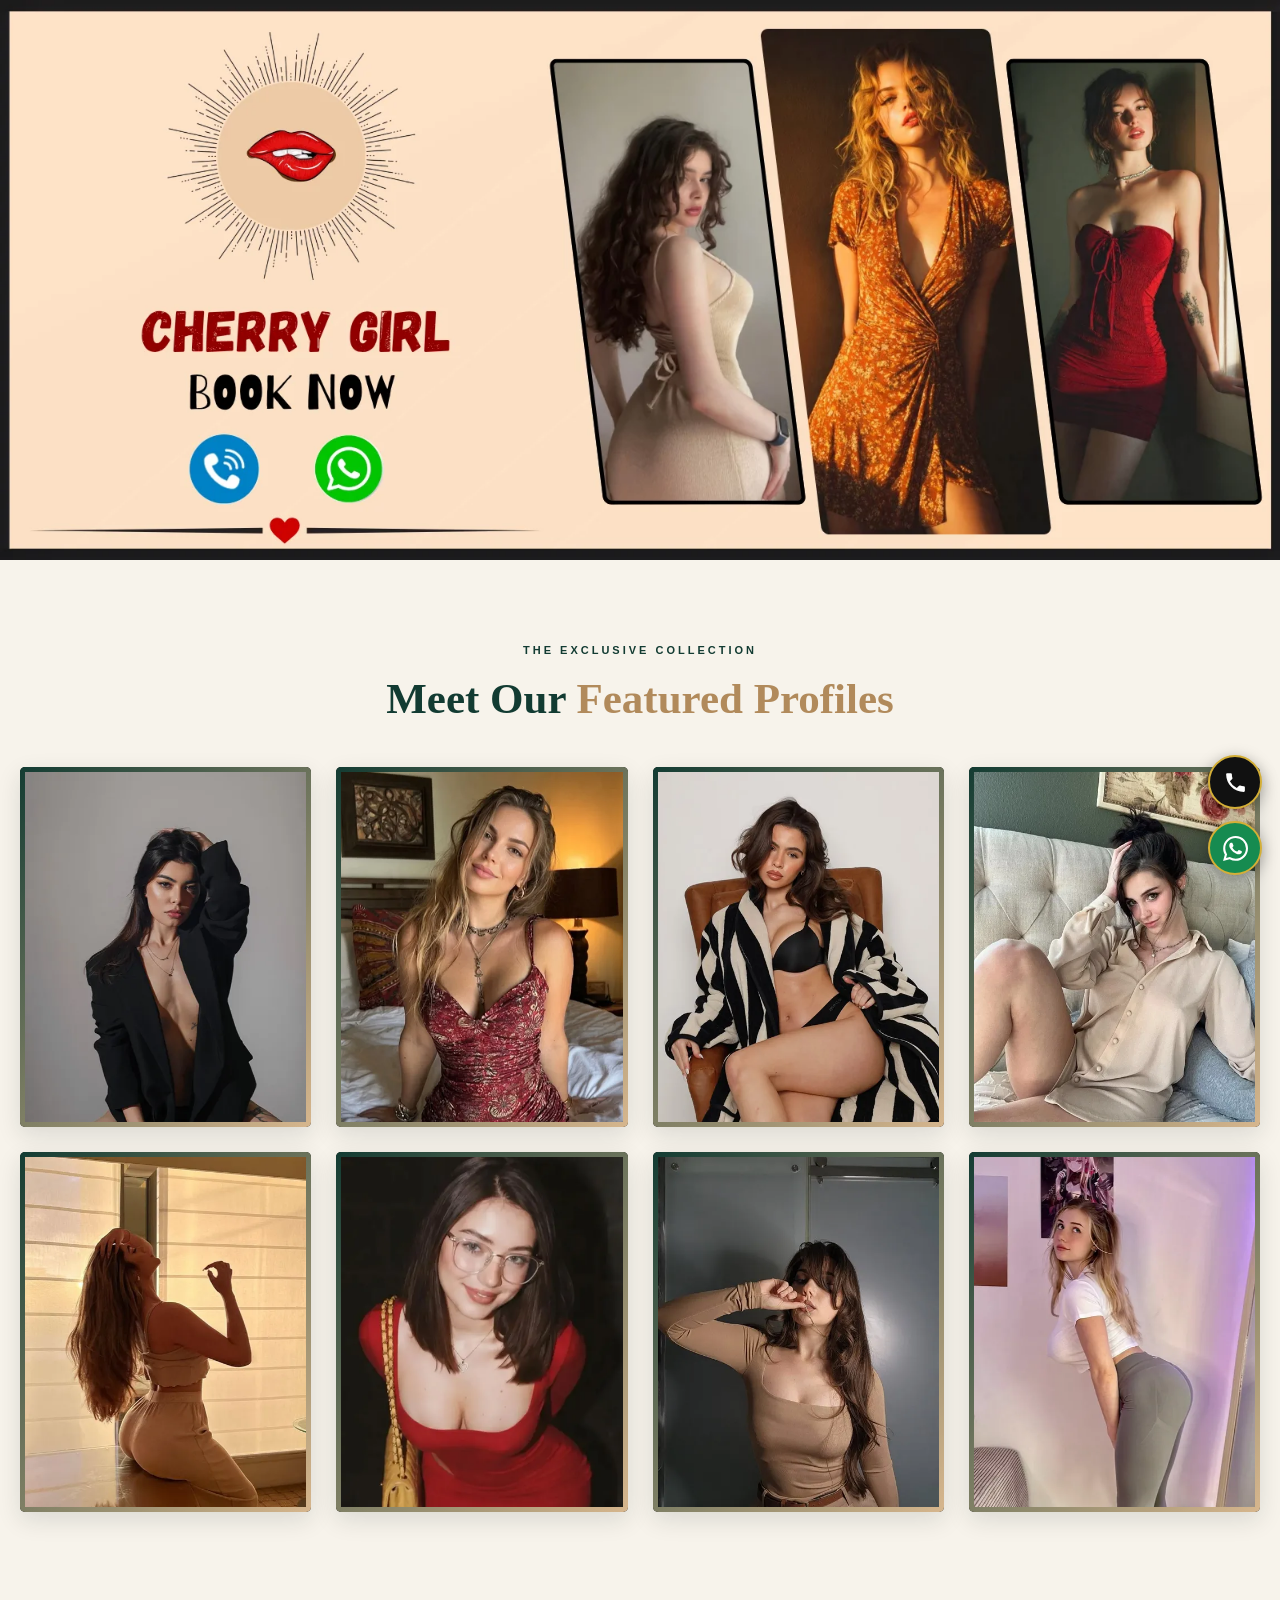
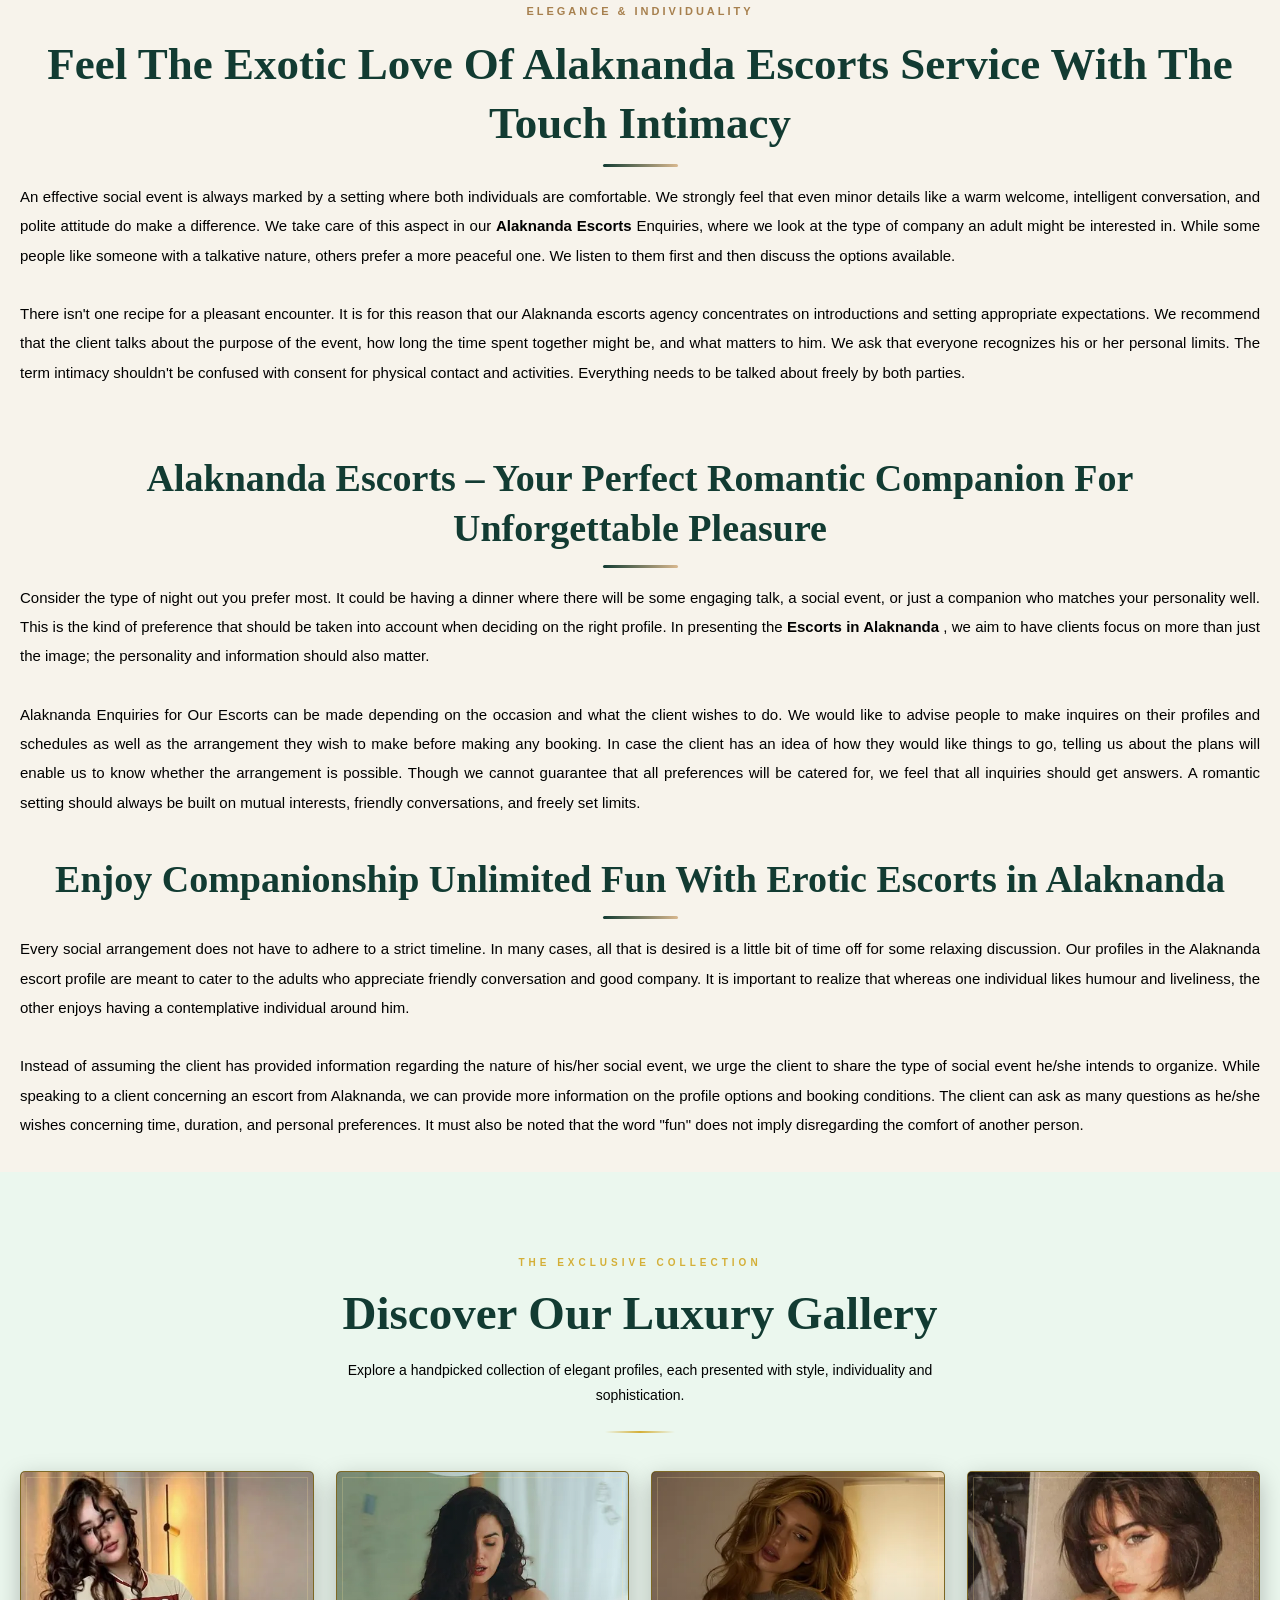
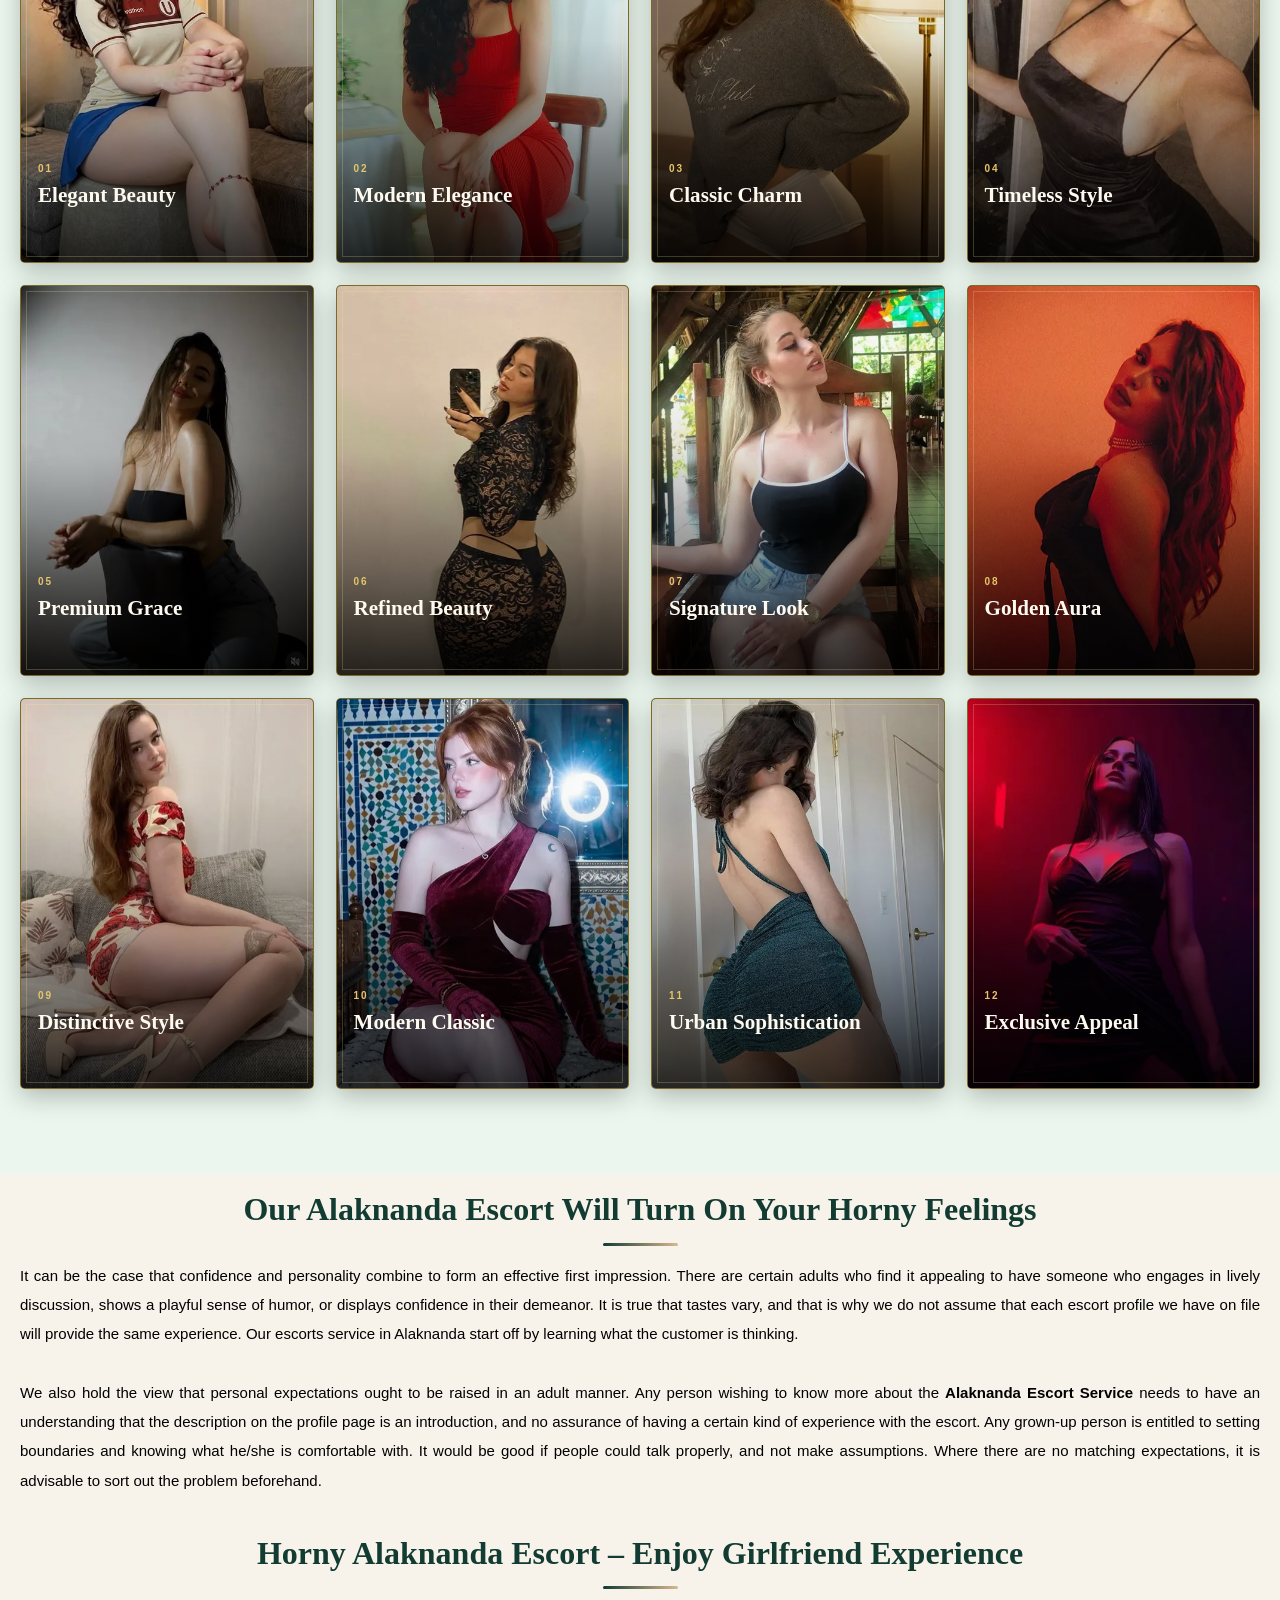
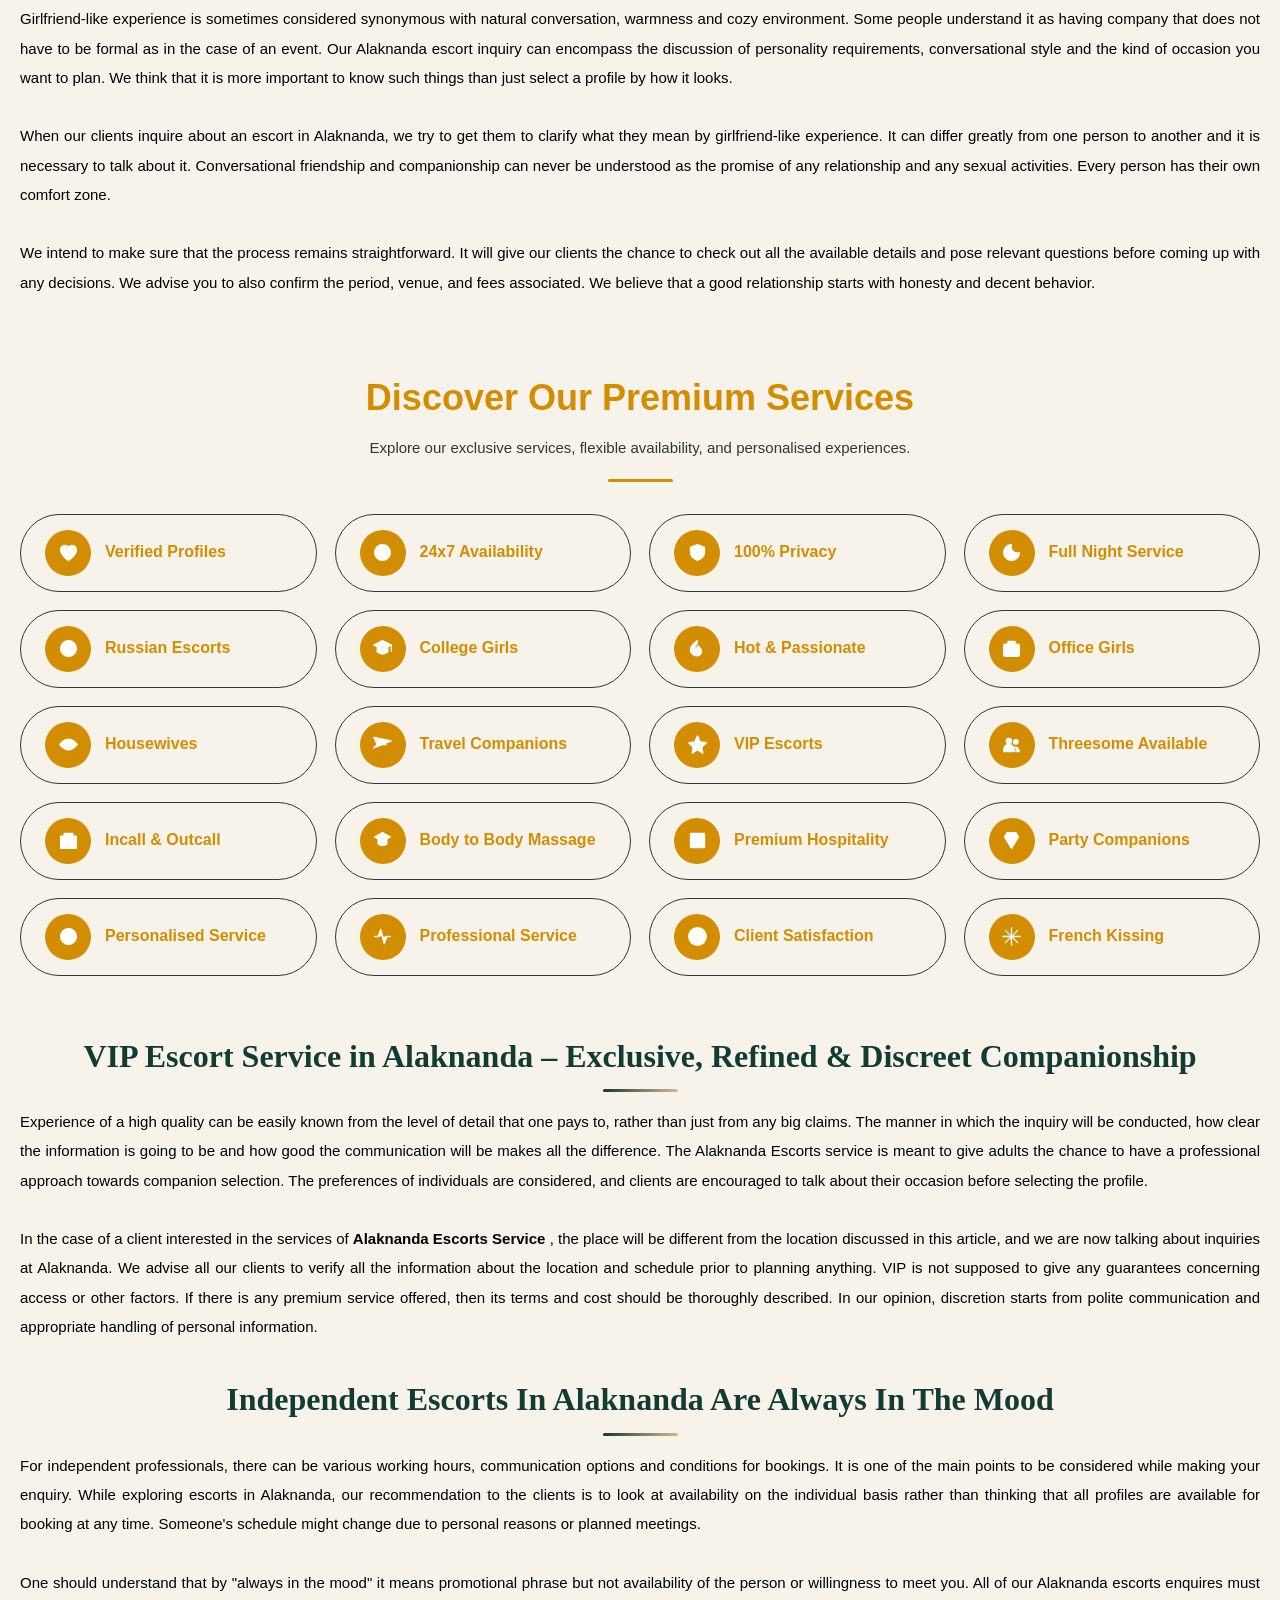
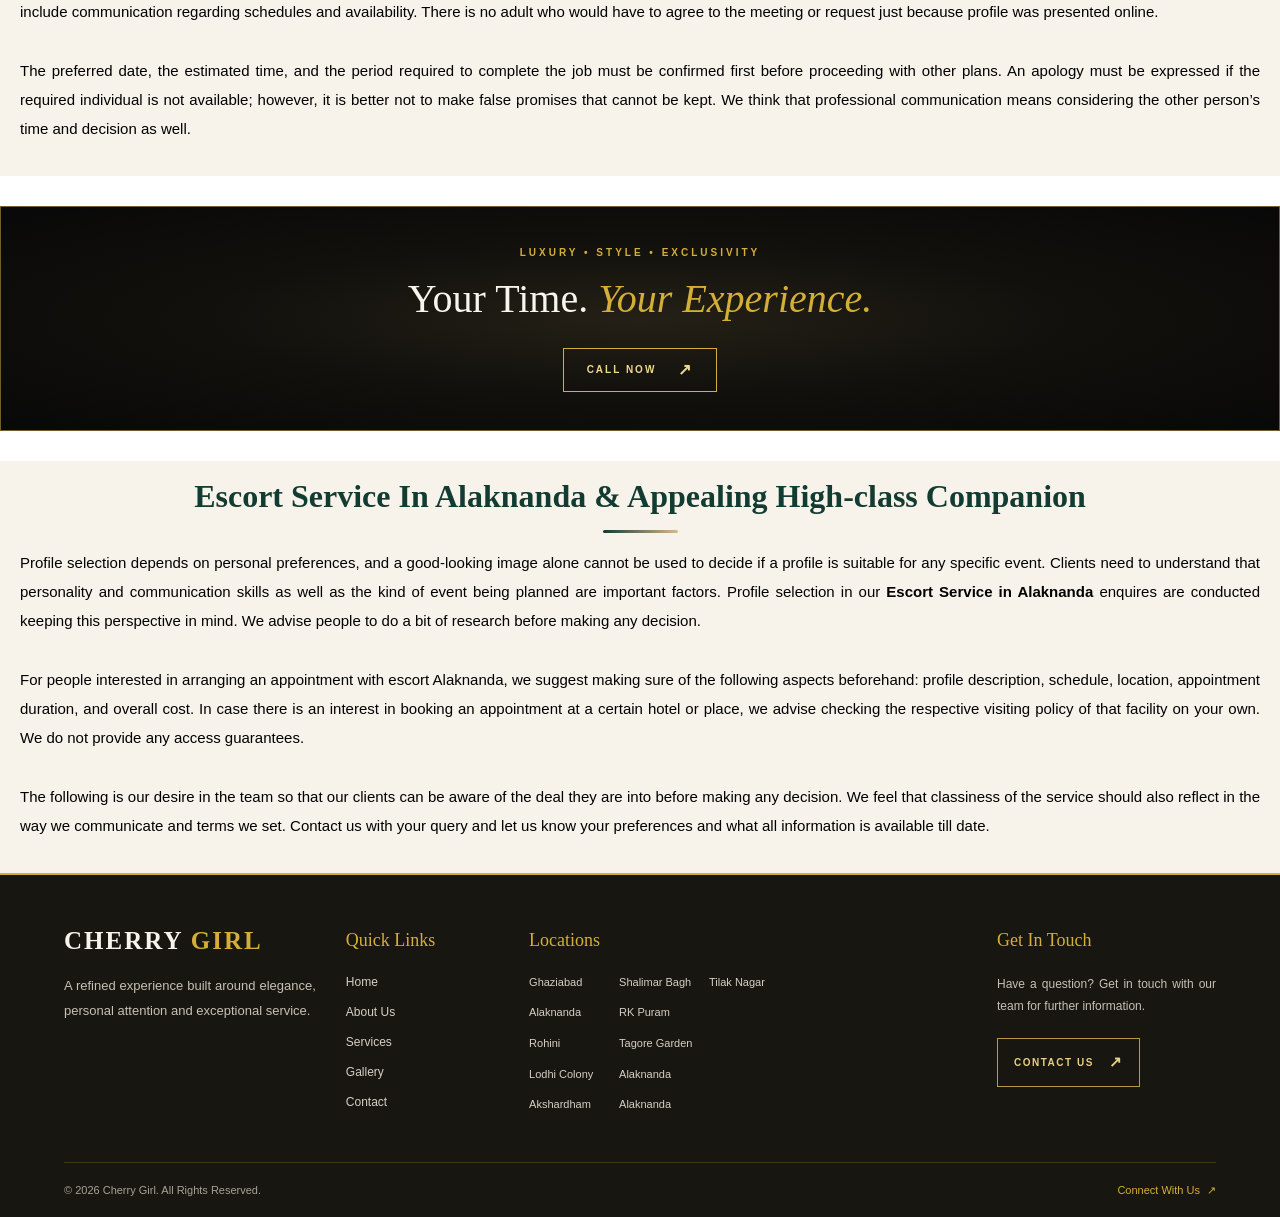
<file: alaknanda-escorts.html>
<!DOCTYPE html>
<html lang="en">


<head>
  <!-- Basic Meta Tags -->
  <meta charset="UTF-8">
  <meta name="viewport" content="width=device-width, initial-scale=1.0">
  <meta name="referrer" content="strict-origin-when-cross-origin">
  <meta name="theme-color" content="#080808">
  <meta name="robots" content="index, follow, max-image-preview:large">

  <!-- Page Title -->
  <title>Alaknanda Escorts | 24*7 In-call & Outcall Escorts in Alaknanda</title>

  <!-- SEO Meta Description -->
  <meta name="description"
    content="Book genuine and vip Alaknanda escorts. young college girls, Russian, models, housewives, available 24/7 at 5 star hotel and free home delivery.">

  <!-- SEO Keywords -->
  <meta name="keywords"
    content="Alaknanda Escorts, Alaknanda Escorts Service, Escorts in Alaknanda, Alaknanda Escort, Alaknanda Escort Service, Escort in Alaknanda, Escorts Service in Alaknanda, Alaknanda Escorts, Alaknanda Escorts Service, Escorts in Alaknanda, Escort in Alaknanda, Escorts Alaknanda, Alaknanda Escort Services, Alaknanda Escort">

  <meta name="google-site-verification" content="UAUh9KxZ3kesdufCvxuyqVIFAljQY6mxn2bRohJTcqc">

  <!-- Favicon -->
  <link rel="icon" type="image/png" href="favicon.png">

  <!-- Canonical URL -->
  <!-- Replace with your actual homepage URL -->
  <link rel="canonical" href="https://itscherryigirl.github.io/alaknanda-escorts.html">

  <!-- Social Sharing Metadata -->
  <meta property="og:locale" content="en_IN">
  <meta property="og:type" content="website">
  <meta property="og:site_name" content="Cherry">
  <meta property="og:title" content="Alaknanda Escorts | 24*7 In-call & Outcall Escorts in Alaknanda">
  <meta property="og:description"
    content="Book genuine and vip Alaknanda escorts. young college girls, Russian, models, housewives, available 24/7 at 5 star hotel and free home delivery.">

  <!-- Replace with your actual page URL -->
  <meta property="og:url" content="https://itscherryigirl.github.io/alaknanda-escorts.html">

  <!-- Replace with your actual banner image URL -->
  <!-- <meta property="og:image" content="https://your-domain.com/images/banner.webp"> -->

  <!-- Google Fonts -->
  <link rel="preconnect" href="https://fonts.googleapis.com">
  <link rel="preconnect" href="https://fonts.gstatic.com" crossorigin>
  <link href="https://fonts.googleapis.com/css2?family=Outfit:wght@400;500;600;700&display=swap" rel="stylesheet">

  <!-- Font Awesome Icons (only if used in your website) -->
  <link rel="stylesheet" href="https://cdnjs.cloudflare.com/ajax/libs/font-awesome/6.5.2/css/all.min.css">

  <!-- Main CSS File -->
  <link rel="stylesheet" href="style.css">
</head>


<body>

  <!-- DESIGN YAHAN SE SHURU KARNA HAI -->

  <!-- PREMIUM SPLIT BANNER -->
  <!-- ORIGINAL BANNER IMAGE -->
  <section class="original-banner">
    <img src="images/banner.webp" alt="Cherry Girl banner" fetchpriority="high">
  </section>


  <section class="uiverse-profiles" id="gallery">
    <div class="up-container">

      <div class="up-heading">
        <span class="up-eyebrow">THE EXCLUSIVE COLLECTION</span>
        <h2>Meet Our <span>Featured Profiles</span></h2>

      </div>

      <div class="up-grid">

        <!-- PROFILE 1 -->
        <article class="up-card">
          <b class="up-card-shade"></b>
          <img src="images/ananya.webp" alt="Ananya profile" loading="lazy">
          <div class="up-content">
            <p class="up-title">Ananya<br><span>Featured Profile</span></p>
            <div class="up-buttons">
              <a class="up-call-btn" href="tel:+910000000000">☎ Call Now</a>
              <a class="up-whatsapp-btn" href="https://wa.me/910000000000" target="_blank"
                rel="noopener noreferrer">WhatsApp ↗</a>
            </div>
          </div>
        </article>

        <!-- PROFILE 2 -->
        <article class="up-card">
          <b class="up-card-shade"></b>
          <img src="images/jyoti.webp" alt="Kiara profile" loading="lazy">
          <div class="up-content">
            <p class="up-title">Kiara<br><span>Featured Profile</span></p>
            <div class="up-buttons">
              <a class="up-call-btn" href="tel:+910000000000">☎ Call Now</a>
              <a class="up-whatsapp-btn" href="https://wa.me/910000000000" target="_blank"
                rel="noopener noreferrer">WhatsApp ↗</a>
            </div>
          </div>
        </article>

        <!-- PROFILE 3 -->
        <article class="up-card">
          <b class="up-card-shade"></b>
          <img src="images/tina.webp" alt="Rhea profile" loading="lazy">
          <div class="up-content">
            <p class="up-title">Rhea<br><span>Featured Profile</span></p>
            <div class="up-buttons">
              <a class="up-call-btn" href="tel:+910000000000">☎ Call Now</a>
              <a class="up-whatsapp-btn" href="https://wa.me/910000000000" target="_blank"
                rel="noopener noreferrer">WhatsApp ↗</a>
            </div>
          </div>
        </article>

        <!-- PROFILE 4 -->
        <article class="up-card">
          <b class="up-card-shade"></b>
          <img src="images/priya.webp" alt="Sana profile" loading="lazy">
          <div class="up-content">
            <p class="up-title">Sana<br><span>Featured Profile</span></p>
            <div class="up-buttons">
              <a class="up-call-btn" href="tel:+910000000000">☎ Call Now</a>
              <a class="up-whatsapp-btn" href="https://wa.me/910000000000" target="_blank"
                rel="noopener noreferrer">WhatsApp ↗</a>
            </div>
          </div>
        </article>

        <!-- PROFILE 5 -->
        <article class="up-card">
          <b class="up-card-shade"></b>
          <img src="images/richa.webp" alt="Meera profile" loading="lazy">
          <div class="up-content">
            <p class="up-title">Meera<br><span>Featured Profile</span></p>
            <div class="up-buttons">
              <a class="up-call-btn" href="tel:+910000000000">☎ Call Now</a>
              <a class="up-whatsapp-btn" href="https://wa.me/910000000000" target="_blank"
                rel="noopener noreferrer">WhatsApp ↗</a>
            </div>
          </div>
        </article>

        <!-- PROFILE 6 -->
        <article class="up-card">
          <b class="up-card-shade"></b>
          <img src="images/sneha.webp" alt="Alisha profile" loading="lazy">
          <div class="up-content">
            <p class="up-title">Alisha<br><span>Featured Profile</span></p>
            <div class="up-buttons">
              <a class="up-call-btn" href="tel:+910000000000">☎ Call Now</a>
              <a class="up-whatsapp-btn" href="https://wa.me/910000000000" target="_blank"
                rel="noopener noreferrer">WhatsApp ↗</a>
            </div>
          </div>
        </article>

        <!-- PROFILE 7 -->
        <article class="up-card">
          <b class="up-card-shade"></b>
          <img src="images/tanya.webp" alt="Myra profile" loading="lazy">
          <div class="up-content">
            <p class="up-title">Myra<br><span>Featured Profile</span></p>
            <div class="up-buttons">
              <a class="up-call-btn" href="tel:+910000000000">☎ Call Now</a>
              <a class="up-whatsapp-btn" href="https://wa.me/910000000000" target="_blank"
                rel="noopener noreferrer">WhatsApp ↗</a>
            </div>
          </div>
        </article>

        <!-- PROFILE 8 -->
        <article class="up-card">
          <b class="up-card-shade"></b>
          <img src="images/srishti.webp" alt="Tara profile" loading="lazy">
          <div class="up-content">
            <p class="up-title">Tara<br><span>Featured Profile</span></p>
            <div class="up-buttons">
              <a class="up-call-btn" href="tel:+910000000000">☎ Call Now</a>
              <a class="up-whatsapp-btn" href="https://wa.me/910000000000" target="_blank"
                rel="noopener noreferrer">WhatsApp ↗</a>
            </div>
          </div>
        </article>

      </div>
    </div>
  </section>



  <!-- PREMIUM H1 TEXT SECTION -->
  <section class="premium-text-section">
    <div class="premium-text-container">

      <span class="premium-text-label">ELEGANCE & INDIVIDUALITY</span>

      <h1>Feel The Exotic Love Of Alaknanda Escorts Service With The Touch Intimacy</h1>

      <div class="premium-text-divider"></div>

      <p>
        An effective social event is always marked by a setting where both individuals are comfortable. We strongly feel
        that even minor details like a warm welcome, intelligent conversation, and polite attitude do make a difference.
        We take care of this aspect in our <a href="https://itscherryigirl.github.io/alaknanda-escorts.html">
          <b>Alaknanda Escorts</b> </a> Enquiries, where we look at the type of company an adult
        might be interested in. While some people like someone with a talkative nature, others prefer a more peaceful
        one. We listen to them first and then discuss the options available.<br><br>

        There isn't one recipe for a pleasant encounter. It is for this reason that our Alaknanda escorts agency
        concentrates on introductions and setting appropriate expectations. We recommend that the client talks about the
        purpose of the event, how long the time spent together might be, and what matters to him. We ask that everyone
        recognizes his or her personal limits. The term intimacy shouldn't be confused with consent for physical contact
        and activities. Everything needs to be talked about freely by both parties.<br><br>

      </p>

    </div>
  </section>


  <!-- PREMIUM H2 TEXT SECTION -->
  <section class="premium-text-section">
    <div class="premium-text-container">

      <h2>Alaknanda Escorts – Your Perfect Romantic Companion For Unforgettable Pleasure</h2>

      <div class="premium-text-divider"></div>

      <p>
        Consider the type of night out you prefer most. It could be having a dinner where there will be some engaging
        talk, a social event, or just a companion who matches your personality well. This is the kind of preference that
        should be taken into account when deciding on the right profile. In presenting the <a
          href="https://alaknanda.cherrygirls.net/"> <b>Escorts in Alaknanda</b> </a>, we aim
        to have clients focus on more than just the image; the personality and information should also matter.<br><br>

        Alaknanda Enquiries for Our Escorts can be made depending on the occasion and what the client wishes to do. We
        would like to advise people to make inquires on their profiles and schedules as well as the arrangement they
        wish to make before making any booking. In case the client has an idea of how they would like things to go,
        telling us about the plans will enable us to know whether the arrangement is possible. Though we cannot
        guarantee that all preferences will be catered for, we feel that all inquiries should get answers. A romantic
        setting should always be built on mutual interests, friendly conversations, and freely set limits.
      </p>

    </div>
  </section>

  <section class="premium-text-section">
    <div class="premium-text-container">

      <h2>Enjoy Companionship Unlimited Fun With Erotic Escorts in Alaknanda</h2>

      <div class="premium-text-divider"></div>

      <p>
        Every social arrangement does not have to adhere to a strict timeline. In many cases, all that is desired is a
        little bit of time off for some relaxing discussion. Our profiles in the Alaknanda escort profile are meant to
        cater to the adults who appreciate friendly conversation and good company. It is important to realize that
        whereas one individual likes humour and liveliness, the other enjoys having a contemplative individual around
        him.<br><br>

        Instead of assuming the client has provided information regarding the nature of his/her social event, we urge
        the client to share the type of social event he/she intends to organize. While speaking to a client concerning
        an escort from Alaknanda, we can provide more information on the profile options and booking conditions. The
        client can ask as many questions as he/she wishes concerning time, duration, and personal preferences. It must
        also be noted that the word "fun" does not imply disregarding the comfort of another person.

      </p>

    </div>
  </section>


  <!-- PREMIUM LUXURY GALLERY -->
  <section class="elite-gallery-section" id="gallery">
    <div class="elite-gallery-container">

      <div class="elite-gallery-heading">
        <span class="elite-gallery-label">THE EXCLUSIVE COLLECTION</span>
        <h2>Discover Our Luxury Gallery</h2>
        <p>
          Explore a handpicked collection of elegant profiles,
          each presented with style, individuality and sophistication.
        </p>
        <div class="elite-gallery-line"></div>
      </div>

      <div class="elite-gallery-grid">

        <a href="#contact" class="elite-gallery-card">
          <img src="images/julie.webp" alt="Elegant profile in luxury gallery" loading="lazy">
          <div class="elite-gallery-overlay">
            <span class="elite-gallery-number">01</span>
            <h3>Elegant Beauty</h3>
            <span class="elite-gallery-view">EXPLORE PROFILE ↗</span>
          </div>
        </a>

        <a href="#contact" class="elite-gallery-card">
          <img src="images/riya.webp" alt="Stylish portrait in luxury gallery" loading="lazy">
          <div class="elite-gallery-overlay">
            <span class="elite-gallery-number">02</span>
            <h3>Modern Elegance</h3>
            <span class="elite-gallery-view">EXPLORE PROFILE ↗</span>
          </div>
        </a>

        <a href="#contact" class="elite-gallery-card">
          <img src="images/suman.webp" alt="Fashion portrait in luxury gallery" loading="lazy">
          <div class="elite-gallery-overlay">
            <span class="elite-gallery-number">03</span>
            <h3>Classic Charm</h3>
            <span class="elite-gallery-view">EXPLORE PROFILE ↗</span>
          </div>
        </a>

        <a href="#contact" class="elite-gallery-card">
          <img src="images/simran.webp" alt="Sophisticated portrait in luxury gallery" loading="lazy">
          <div class="elite-gallery-overlay">
            <span class="elite-gallery-number">04</span>
            <h3>Timeless Style</h3>
            <span class="elite-gallery-view">EXPLORE PROFILE ↗</span>
          </div>
        </a>

        <a href="#contact" class="elite-gallery-card">
          <img src="images/rosy.webp" alt="Premium portrait in luxury gallery" loading="lazy">
          <div class="elite-gallery-overlay">
            <span class="elite-gallery-number">05</span>
            <h3>Premium Grace</h3>
            <span class="elite-gallery-view">EXPLORE PROFILE ↗</span>
          </div>
        </a>

        <a href="#contact" class="elite-gallery-card">
          <img src="images/muskan.webp" alt="Fashionable portrait in luxury gallery" loading="lazy">
          <div class="elite-gallery-overlay">
            <span class="elite-gallery-number">06</span>
            <h3>Refined Beauty</h3>
            <span class="elite-gallery-view">EXPLORE PROFILE ↗</span>
          </div>
        </a>

        <a href="#contact" class="elite-gallery-card">
          <img src="images/maahi.webp" alt="Elegant fashion portrait in luxury gallery" loading="lazy">
          <div class="elite-gallery-overlay">
            <span class="elite-gallery-number">07</span>
            <h3>Signature Look</h3>
            <span class="elite-gallery-view">EXPLORE PROFILE ↗</span>
          </div>
        </a>

        <a href="#contact" class="elite-gallery-card">
          <img src="images/soumya.webp" alt="Stylish profile portrait in luxury gallery" loading="lazy">
          <div class="elite-gallery-overlay">
            <span class="elite-gallery-number">08</span>
            <h3>Golden Aura</h3>
            <span class="elite-gallery-view">EXPLORE PROFILE ↗</span>
          </div>
        </a>

        <a href="#contact" class="elite-gallery-card">
          <img src="images/ishika.webp" alt="Professional portrait in luxury gallery" loading="lazy">
          <div class="elite-gallery-overlay">
            <span class="elite-gallery-number">09</span>
            <h3>Distinctive Style</h3>
            <span class="elite-gallery-view">EXPLORE PROFILE ↗</span>
          </div>
        </a>

        <a href="#contact" class="elite-gallery-card">
          <img src="images/pinki.webp" alt="Classic portrait in luxury gallery" loading="lazy">
          <div class="elite-gallery-overlay">
            <span class="elite-gallery-number">10</span>
            <h3>Modern Classic</h3>
            <span class="elite-gallery-view">EXPLORE PROFILE ↗</span>
          </div>
        </a>

        <a href="#contact" class="elite-gallery-card">
          <img src="images/simi.webp" alt="Refined portrait in luxury gallery" loading="lazy">
          <div class="elite-gallery-overlay">
            <span class="elite-gallery-number">11</span>
            <h3>Urban Sophistication</h3>
            <span class="elite-gallery-view">EXPLORE PROFILE ↗</span>
          </div>
        </a>

        <a href="#contact" class="elite-gallery-card">
          <img src="images/neha.webp" alt="Elegant fashion portrait in luxury gallery" loading="lazy">
          <div class="elite-gallery-overlay">
            <span class="elite-gallery-number">12</span>
            <h3>Exclusive Appeal</h3>
            <span class="elite-gallery-view">EXPLORE PROFILE ↗</span>
          </div>
        </a>

      </div>
    </div>
  </section>

  <section class="premium-text-section">
    <div class="premium-text-container">

      <h3>Our Alaknanda Escort Will Turn On Your Horny Feelings</h3>

      <div class="premium-text-divider"></div>

      <p>
        It can be the case that confidence and personality combine to form an effective first impression. There are
        certain adults who find it appealing to have someone who engages in lively discussion, shows a playful sense of
        humor, or displays confidence in their demeanor. It is true that tastes vary, and that is why we do not assume
        that each escort profile we have on file will provide the same experience. Our escorts service in Alaknanda
        start off by learning what the customer is thinking.
        <br><br>

        We also hold the view that personal expectations ought to be raised in an adult manner. Any person wishing to
        know more about the <a href="https://itscherryigirl.github.io/alaknanda-escorts.html"> <b>Alaknanda Escort
            Service</b> </a> needs to have an understanding that the description on the profile
        page is an introduction, and no assurance of having a certain kind of experience with the escort. Any grown-up
        person is entitled to setting boundaries and knowing what he/she is comfortable with. It would be good if people
        could talk properly, and not make assumptions. Where there are no matching expectations, it is advisable to sort
        out the problem beforehand.

      </p>

    </div>
  </section>

  <section class="premium-text-section">
    <div class="premium-text-container">

      <h3>Horny Alaknanda Escort – Enjoy Girlfriend Experience</h3>

      <div class="premium-text-divider"></div>

      <p>
        Girlfriend-like experience is sometimes considered synonymous with natural conversation, warmness and cozy
        environment. Some people understand it as having company that does not have to be formal as in the case of an
        event. Our Alaknanda escort inquiry can encompass the discussion of personality requirements, conversational
        style and the kind of occasion you want to plan. We think that it is more important to know such things than
        just select a profile by how it looks.<br><br>

        When our clients inquire about an escort in Alaknanda, we try to get them to clarify what they mean by
        girlfriend-like experience. It can differ greatly from one person to another and it is necessary to talk about
        it. Conversational friendship and companionship can never be understood as the promise of any relationship and
        any sexual activities. Every person has their own comfort zone.<br><br>

        We intend to make sure that the process remains straightforward. It will give our clients the chance to check
        out all the available details and pose relevant questions before coming up with any decisions. We advise you to
        also confirm the period, venue, and fees associated. We believe that a good relationship starts with honesty and
        decent behavior.



      </p>

    </div>
  </section>


  <!-- PREMIUM FEATURES SECTION -->
  <!-- ELITE FEATURES SECTION -->
  <section class="elite-features-section">

    <!-- SECTION HEADING -->
    <div class="elite-features-heading">
      <h2>Discover Our Premium Services</h2>
      <p>
        Explore our exclusive services, flexible availability, and personalised experiences.
      </p>
      <span class="elite-features-divider"></span>
    </div>

    <!-- FEATURES GRID -->
    <div class="elite-features-grid">

      <div class="elite-feature">
        <span class="elite-feature-icon">
          <svg viewBox="0 0 24 24">
            <path d="M12 21s-9-5.7-9-12a5 5 0 0 1 9-3 5 5 0 0 1 9 3c0 6.3-9 12-9 12Z" />
          </svg>
        </span>
        <span>Verified Profiles</span>
      </div>

      <div class="elite-feature">
        <span class="elite-feature-icon">
          <svg viewBox="0 0 24 24">
            <circle cx="12" cy="12" r="9" />
            <path d="M12 7v5l3 2" />
          </svg>
        </span>
        <span>24x7 Availability</span>
      </div>

      <div class="elite-feature">
        <span class="elite-feature-icon">
          <svg viewBox="0 0 24 24">
            <path d="M12 3 4 6v5c0 5 3.4 8.2 8 10 4.6-1.8 8-5 8-10V6l-8-3Z" />
            <path d="m9 12 2 2 4-4" />
          </svg>
        </span>
        <span>100% Privacy</span>
      </div>

      <div class="elite-feature">
        <span class="elite-feature-icon">
          <svg viewBox="0 0 24 24">
            <path d="M12 3a9 9 0 1 0 9 9 7 7 0 0 1-9-9Z" />
          </svg>
        </span>
        <span>Full Night Service</span>
      </div>

      <div class="elite-feature">
        <span class="elite-feature-icon">
          <svg viewBox="0 0 24 24">
            <path d="M3 12h18M12 3a15 15 0 0 1 0 18M12 3a15 15 0 0 0 0 18" />
            <circle cx="12" cy="12" r="9" />
          </svg>
        </span>
        <span>Russian Escorts</span>
      </div>

      <div class="elite-feature">
        <span class="elite-feature-icon">
          <svg viewBox="0 0 24 24">
            <path d="M12 3 2 8l10 5 10-5-10-5Z" />
            <path d="M6 10v6c4 3 8 3 12 0v-6M22 8v7" />
          </svg>
        </span>
        <span>College Girls</span>
      </div>

      <div class="elite-feature">
        <span class="elite-feature-icon">
          <svg viewBox="0 0 24 24">
            <path d="M12 3c1 5-5 6-3 11 1-2 3-3 4-5 4 4 5 7 2 10a7 7 0 0 1-11-6c0-4 4-7 8-10Z" />
          </svg>
        </span>
        <span>Hot &amp; Passionate</span>
      </div>

      <div class="elite-feature">
        <span class="elite-feature-icon">
          <svg viewBox="0 0 24 24">
            <rect x="3" y="7" width="18" height="14" rx="2" />
            <path d="M8 7V4h8v3M3 12h18M10 12v2h4v-2" />
          </svg>
        </span>
        <span>Office Girls</span>
      </div>

      <div class="elite-feature">
        <span class="elite-feature-icon">
          <svg viewBox="0 0 24 24">
            <path d="M2 12s3.5-6 10-6 10 6 10 6-3.5 6-10 6S2 12 2 12Z" />
            <circle cx="12" cy="12" r="3" />
          </svg>
        </span>
        <span>Housewives</span>
      </div>

      <div class="elite-feature">
        <span class="elite-feature-icon">
          <svg viewBox="0 0 24 24">
            <path d="M2 16 22 8 2 4l4 8-4 4Z" />
            <path d="M6 12h10" />
          </svg>
        </span>
        <span>Travel Companions</span>
      </div>

      <div class="elite-feature">
        <span class="elite-feature-icon">
          <svg viewBox="0 0 24 24">
            <path d="M12 2 15 9l7 1-5 5 1 7-6-4-6 4 1-7-5-5 7-1 3-7Z" />
          </svg>
        </span>
        <span>VIP Escorts</span>
      </div>

      <div class="elite-feature">
        <span class="elite-feature-icon">
          <svg viewBox="0 0 24 24">
            <circle cx="9" cy="8" r="3" />
            <circle cx="17" cy="9" r="2.5" />
            <path d="M3 20v-2a6 6 0 0 1 12 0v2H3ZM16 15a5 5 0 0 1 5 5h-4" />
          </svg>
        </span>
        <span>Threesome Available</span>
      </div>

      <div class="elite-feature">
        <span class="elite-feature-icon">
          <svg viewBox="0 0 24 24">
            <path d="M3 7h18v14H3zM7 7V4h10v3M3 12h18" />
          </svg>
        </span>
        <span>Incall &amp; Outcall</span>
      </div>

      <div class="elite-feature">
        <span class="elite-feature-icon">
          <svg viewBox="0 0 24 24">
            <path d="M12 3 3 8l9 5 9-5-9-5Z" />
            <path d="M7 11v5c3 2 7 2 10 0v-5" />
          </svg>
        </span>
        <span>Body to Body Massage</span>
      </div>

      <div class="elite-feature">
        <span class="elite-feature-icon">
          <svg viewBox="0 0 24 24">
            <path d="M4 4h16v16H4z" />
            <path d="M8 8h2M14 8h2M8 12h2M14 12h2M10 20v-4h4v4" />
          </svg>
        </span>
        <span>Premium Hospitality</span>
      </div>

      <div class="elite-feature">
        <span class="elite-feature-icon">
          <svg viewBox="0 0 24 24">
            <path d="M7 3h10l3 5-8 13L4 8l3-5Z" />
            <path d="M4 8h16M9 3l3 5 3-5" />
          </svg>
        </span>
        <span>Party Companions</span>
      </div>

      <div class="elite-feature">
        <span class="elite-feature-icon">
          <svg viewBox="0 0 24 24">
            <path d="M12 3v18M3 12h18M5.6 5.6l12.8 12.8M18.4 5.6 5.6 18.4" />
            <circle cx="12" cy="12" r="9" />
          </svg>
        </span>
        <span>Personalised Service</span>
      </div>

      <div class="elite-feature">
        <span class="elite-feature-icon">
          <svg viewBox="0 0 24 24">
            <path d="M3 12h4l3-8 4 16 3-8h4" />
          </svg>
        </span>
        <span>Professional Service</span>
      </div>

      <div class="elite-feature">
        <span class="elite-feature-icon">
          <svg viewBox="0 0 24 24">
            <path d="M3 12h5l2-3 4 6 2-3h5" />
            <circle cx="12" cy="12" r="10" />
          </svg>
        </span>
        <span>Client Satisfaction</span>
      </div>

      <div class="elite-feature">
        <span class="elite-feature-icon">
          <svg viewBox="0 0 24 24">
            <path d="M12 2v20M2 12h20M5 5l14 14M19 5 5 19" />
          </svg>
        </span>
        <span>French Kissing</span>
      </div>

    </div>
  </section>

  <section class="premium-text-section">
    <div class="premium-text-container">

      <h3>VIP Escort Service in Alaknanda – Exclusive, Refined & Discreet Companionship</h3>

      <div class="premium-text-divider"></div>

      <p>
        Experience of a high quality can be easily known from the level of detail that one pays to, rather than just
        from any big claims. The manner in which the inquiry will be conducted, how clear the information is going to be
        and how good the communication will be makes all the difference. The Alaknanda Escorts service is meant to give
        adults the chance to have a professional approach towards companion selection. The preferences of individuals
        are considered, and clients are encouraged to talk about their occasion before selecting the profile.<br><br>

        In the case of a client interested in the services of <a
          href="https://itscherryigirl.github.io/alaknanda-escorts.html"> <b>Alaknanda Escorts Service</b> </a>, the
        place will be different
        from
        the location discussed in this article, and we are now talking about inquiries at Alaknanda. We advise all our
        clients to verify all the information about the location and schedule prior to planning anything. VIP is not
        supposed to give any guarantees concerning access or other factors. If there is any premium service offered,
        then its terms and cost should be thoroughly described. In our opinion, discretion starts from polite
        communication and appropriate handling of personal information.



      </p>

    </div>
  </section>

  <section class="premium-text-section">
    <div class="premium-text-container">

      <h3>Independent Escorts In Alaknanda Are Always In The Mood</h3>

      <div class="premium-text-divider"></div>

      <p>
        For independent professionals, there can be various working hours, communication options and conditions for
        bookings. It is one of the main points to be considered while making your enquiry. While exploring escorts in
        Alaknanda, our recommendation to the clients is to look at availability on the individual basis rather than
        thinking that all profiles are available for booking at any time. Someone's schedule might change due to
        personal reasons or planned meetings. <br><br>

        One should understand that by "always in the mood" it means promotional phrase but not availability of the
        person or willingness to meet you. All of our Alaknanda escorts enquires must include communication regarding
        schedules and availability. There is no adult who would have to agree to the meeting or request just because
        profile was presented online.<br><br>

        The preferred date, the estimated time, and the period required to complete the job must be confirmed first
        before proceeding with other plans. An apology must be expressed if the required individual is not available;
        however, it is better not to make false promises that cannot be kept. We think that professional communication
        means considering the other person’s time and decision as well.

      </p>

    </div>
  </section>



  <section class="elite-cta-two">
    <div class="elite-cta-two-content">
      <span class="elite-cta-two-label">LUXURY • STYLE • EXCLUSIVITY</span>
      <h2>Your Time. <span>Your Experience.</span></h2>
      <a href="#contact" class="elite-cta-two-btn">
        CALL NOW <span>↗</span>
      </a>
    </div>
  </section>

  <section class="premium-text-section">
    <div class="premium-text-container">

      <h3>Escort Service In Alaknanda & Appealing High-class Companion</h3>

      <div class="premium-text-divider"></div>

      <p>
        Profile selection depends on personal preferences, and a good-looking image alone cannot be used to decide if a
        profile is suitable for any specific event. Clients need to understand that personality and communication skills
        as well as the kind of event being planned are important factors. Profile selection in our <a
          href="https://itscherryigirl.github.io/alaknanda-escorts.html"> <b>Escort Service in Alaknanda</b> </a> enquires are
        conducted keeping this perspective in mind. We advise people to do a bit of research
        before making any decision.<br><br>

        For people interested in arranging an appointment with escort Alaknanda, we suggest making sure of the following
        aspects beforehand: profile description, schedule, location, appointment duration, and overall cost. In case
        there is an interest in booking an appointment at a certain hotel or place, we advise checking the respective
        visiting policy of that facility on your own. We do not provide any access guarantees.<br><br>

        The following is our desire in the team so that our clients can be aware of the deal they are into before making
        any decision. We feel that classiness of the service should also reflect in the way we communicate and terms we
        set. Contact us with your query and let us know your preferences and what all information is available till
        date.

      </p>

    </div>
  </section>


  <!-- ==========================================
     ELITE MODELS - PREMIUM FOOTER
========================================== -->

  <footer class="elite-premium-footer">

    <div class="elite-footer-main">

      <!-- BRAND COLUMN -->
      <div class="elite-footer-brand">

        <a href="index.html" class="elite-footer-logo">
          CHERRY <span>GIRL</span>
        </a>

        <p>
          A refined experience built around elegance,
          personal attention and exceptional service.
        </p>

      </div>

      <!-- QUICK LINKS COLUMN -->
      <div class="elite-footer-links">

        <h3>Quick Links</h3>

        <a href="index.html">Home</a>
        <a href="about.html">About Us</a>
        <a href="services.html">Services</a>
        <a href="gallery.html">Gallery</a>
        <a href="contact.html">Contact</a>

      </div>

      <!-- DELHI AREAS COLUMN -->
      <div class="elite-footer-areas">

        <h3>Locations</h3>

        <div class="elite-footer-area-grid">

          <a href="ghaziabad-escorts.html">Ghaziabad</a>
          <a href="alaknanda-escorts.html">Alaknanda</a>
          <a href="rohini-escorts.html">Rohini</a>
          <a href="lodhi-colony-escorts.html">Lodhi Colony</a>
          <a href="akshardham-escorts.html">Akshardham</a>

          <a href="shalimar-bagh-escorts.html">Shalimar Bagh</a>
          <a href="rk-puram-escorts.html">RK Puram</a>
          <a href="tagore-garden-escorts.html">Tagore Garden</a>
          <a href="alaknanda-escorts.html">Alaknanda</a>

          <a href="alaknanda-escorts.html">Alaknanda</a>
          <a href="tilak-nagar-escorts.html">Tilak Nagar</a>


        </div>

      </div>

      <!-- CONTACT COLUMN -->
      <div class="elite-footer-contact">

        <h3>Get In Touch</h3>

        <p>
          Have a question? Get in touch with our team
          for further information.
        </p>

        <a href="contact.html" class="elite-footer-btn">
          CONTACT US <span>↗</span>
        </a>

      </div>

    </div>

    <!-- COPYRIGHT BAR -->
    <div class="elite-footer-bottom">

      <p>© 2026 Cherry Girl. All Rights Reserved.</p>

      <a href="contact.html">
        Connect With Us <span>↗</span>
      </a>

    </div>

  </footer>

  <!-- AAGE KE SAARE SECTIONS YAHAN ADD HONGE -->
  <!-- ELITE COMPANIONS FLOATING CALL & WHATSAPP BUTTONS -->
  <style>
    .elite-floating-contact {
      position: fixed !important;
      right: 18px !important;
      bottom: 25px !important;
      z-index: 99999 !important;
      display: flex !important;
      flex-direction: column !important;
      gap: 12px !important;
      align-items: center !important;
    }

    .elite-float-btn {
      width: 54px !important;
      height: 54px !important;
      border-radius: 50% !important;
      display: flex !important;
      align-items: center !important;
      justify-content: center !important;
      text-decoration: none !important;
      color: #ffffff !important;
      font-size: 25px !important;
      box-shadow: 0 4px 15px rgba(0, 0, 0, 0.35) !important;
      transition: transform 0.25s ease, box-shadow 0.25s ease !important;
      border: 2px solid #d4af37 !important;
    }

    .elite-float-call {
      background: #111111 !important;
    }

    .elite-float-whatsapp {
      background: #168b50 !important;
    }

    .elite-float-btn:hover {
      transform: scale(1.1) !important;
      box-shadow: 0 6px 20px rgba(212, 175, 55, 0.35) !important;
    }

    .elite-float-btn svg {
      width: 25px !important;
      height: 25px !important;
      fill: currentColor !important;
    }

    @media (max-width: 600px) {
      .elite-floating-contact {
        right: 12px !important;
        bottom: 18px !important;
        gap: 10px !important;
      }

      .elite-float-btn {
        width: 49px !important;
        height: 49px !important;
      }
    }
  </style>

  <div class="elite-floating-contact">
    <!-- CALL BUTTON -->
    <a class="elite-float-btn elite-float-call" href="tel:+910000000000" aria-label="Call Elite Companions"
      title="Call Now">
      <svg viewBox="0 0 24 24" aria-hidden="true">
        <path
          d="M6.62 10.79a15.05 15.05 0 006.59 6.59l2.2-2.2a1 1 0 011.01-.24c1.12.37 2.33.56 3.58.56a1 1 0 011 1V20a1 1 0 01-1 1C10.61 21 3 13.39 3 4a1 1 0 011-1h3.5a1 1 0 011 1c0 1.25.19 2.46.56 3.58a1 1 0 01-.25 1.01l-2.19 2.2z" />
      </svg>
    </a>

    <!-- WHATSAPP BUTTON -->
    <a class="elite-float-btn elite-float-whatsapp" href="https://wa.me/910000000000" target="_blank"
      rel="noopener noreferrer" aria-label="Chat on WhatsApp" title="WhatsApp">
      <svg viewBox="0 0 24 24" aria-hidden="true">
        <path
          d="M20.52 3.48A11.83 11.83 0 0012.08 0C5.52 0 .18 5.34.18 11.9c0 2.1.55 4.15 1.6 5.96L.08 24l6.3-1.65a11.9 11.9 0 005.7 1.45h.01c6.56 0 11.9-5.34 11.9-11.9a11.83 11.83 0 00-3.47-8.42zM12.09 21.8h-.01a9.9 9.9 0 01-5.04-1.38l-.36-.21-3.74.98 1-3.65-.24-.38a9.86 9.86 0 01-1.52-5.26c0-5.46 4.45-9.91 9.92-9.91a9.85 9.85 0 017.01 2.91 9.85 9.85 0 012.9 7.01c0 5.47-4.45 9.91-9.92 9.91zm5.44-7.42c-.3-.15-1.77-.87-2.04-.97-.27-.1-.47-.15-.67.15-.2.3-.77.97-.94 1.17-.17.2-.35.22-.65.07-.3-.15-1.26-.46-2.4-1.47-.89-.79-1.49-1.77-1.66-2.07-.17-.3-.02-.46.13-.61.14-.13.3-.35.45-.52.15-.18.2-.3.3-.5.1-.2.05-.37-.03-.52-.08-.15-.67-1.62-.92-2.22-.24-.58-.48-.5-.67-.51h-.57c-.2 0-.52.07-.79.37-.27.3-1.04 1.02-1.04 2.49s1.07 2.89 1.22 3.09c.15.2 2.1 3.2 5.08 4.49.71.3 1.26.49 1.69.62.71.23 1.36.2 1.87.12.57-.08 1.77-.72 2.02-1.42.25-.7.25-1.3.17-1.42-.07-.12-.27-.2-.57-.35z" />
      </svg>
    </a>
  </div>


  <!-- DESIGN YAHAN KHATAM HOGA -->

</body>

</html>
</file>
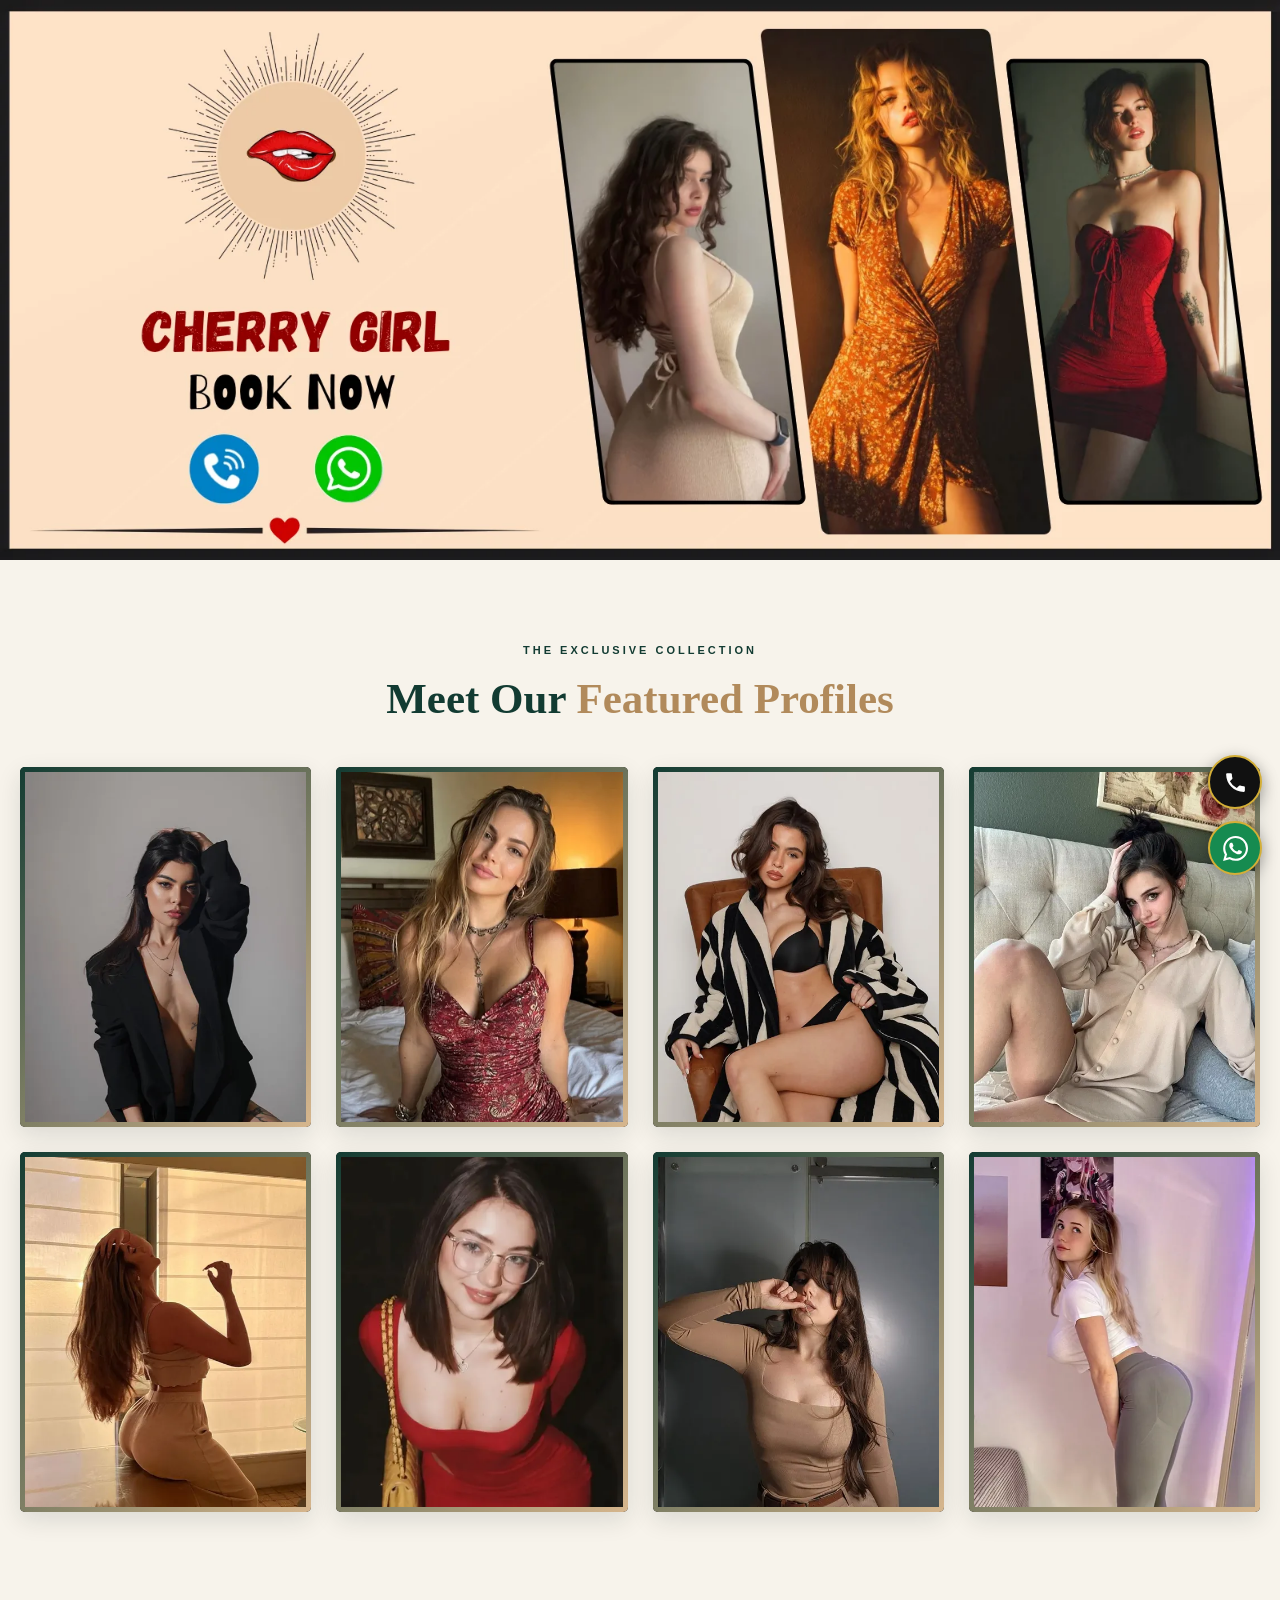
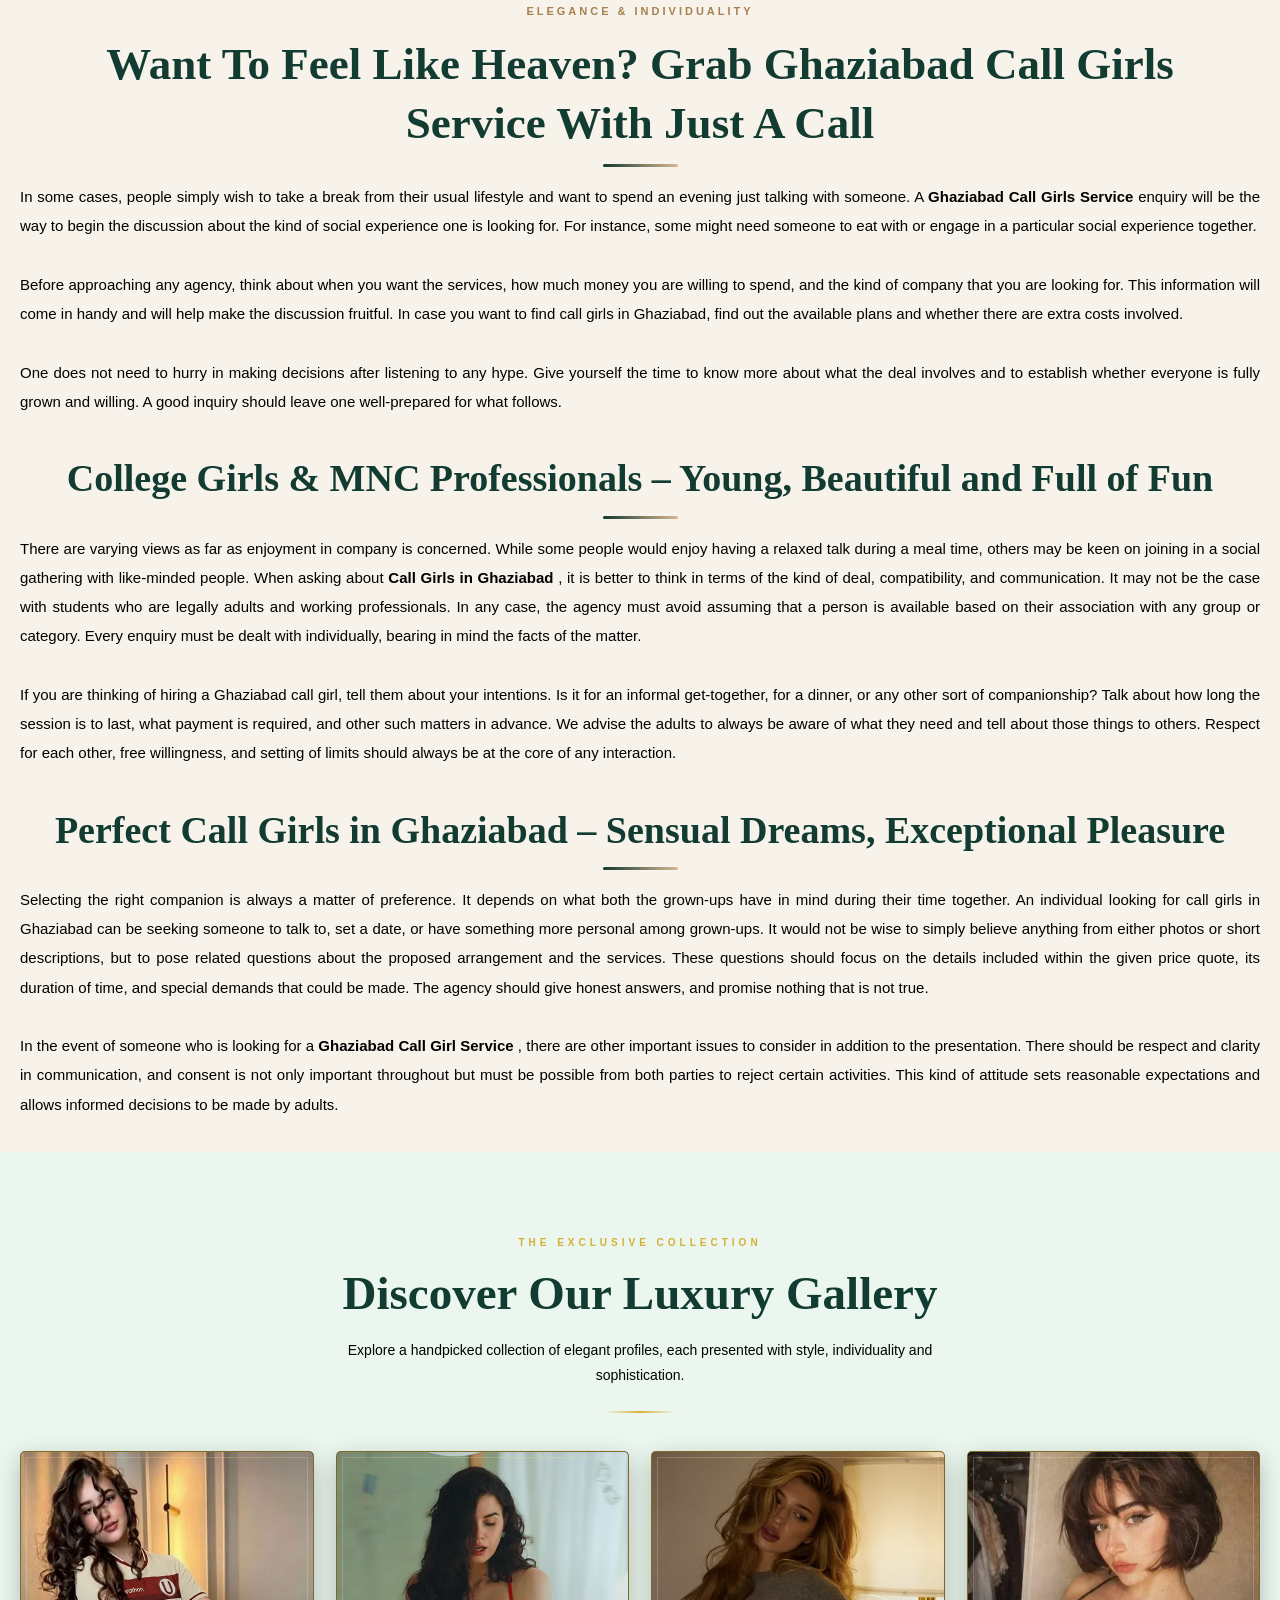
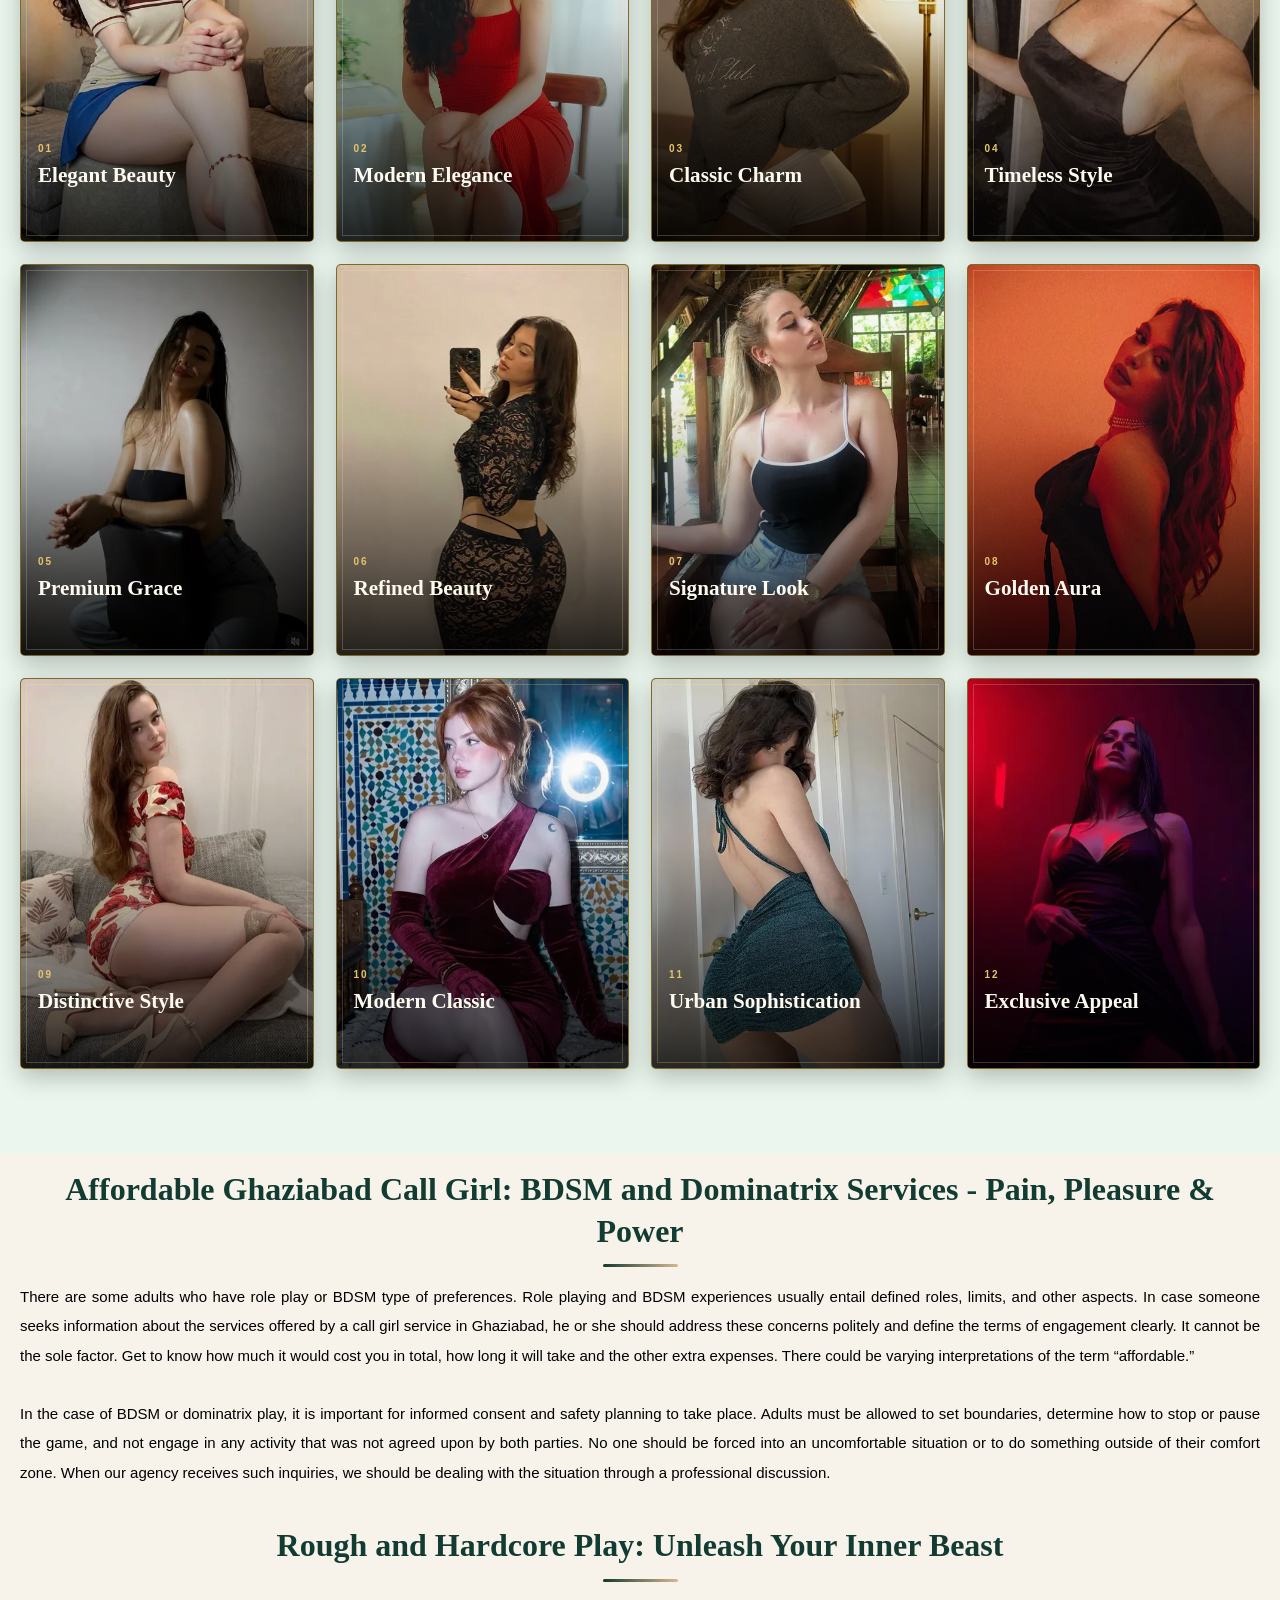
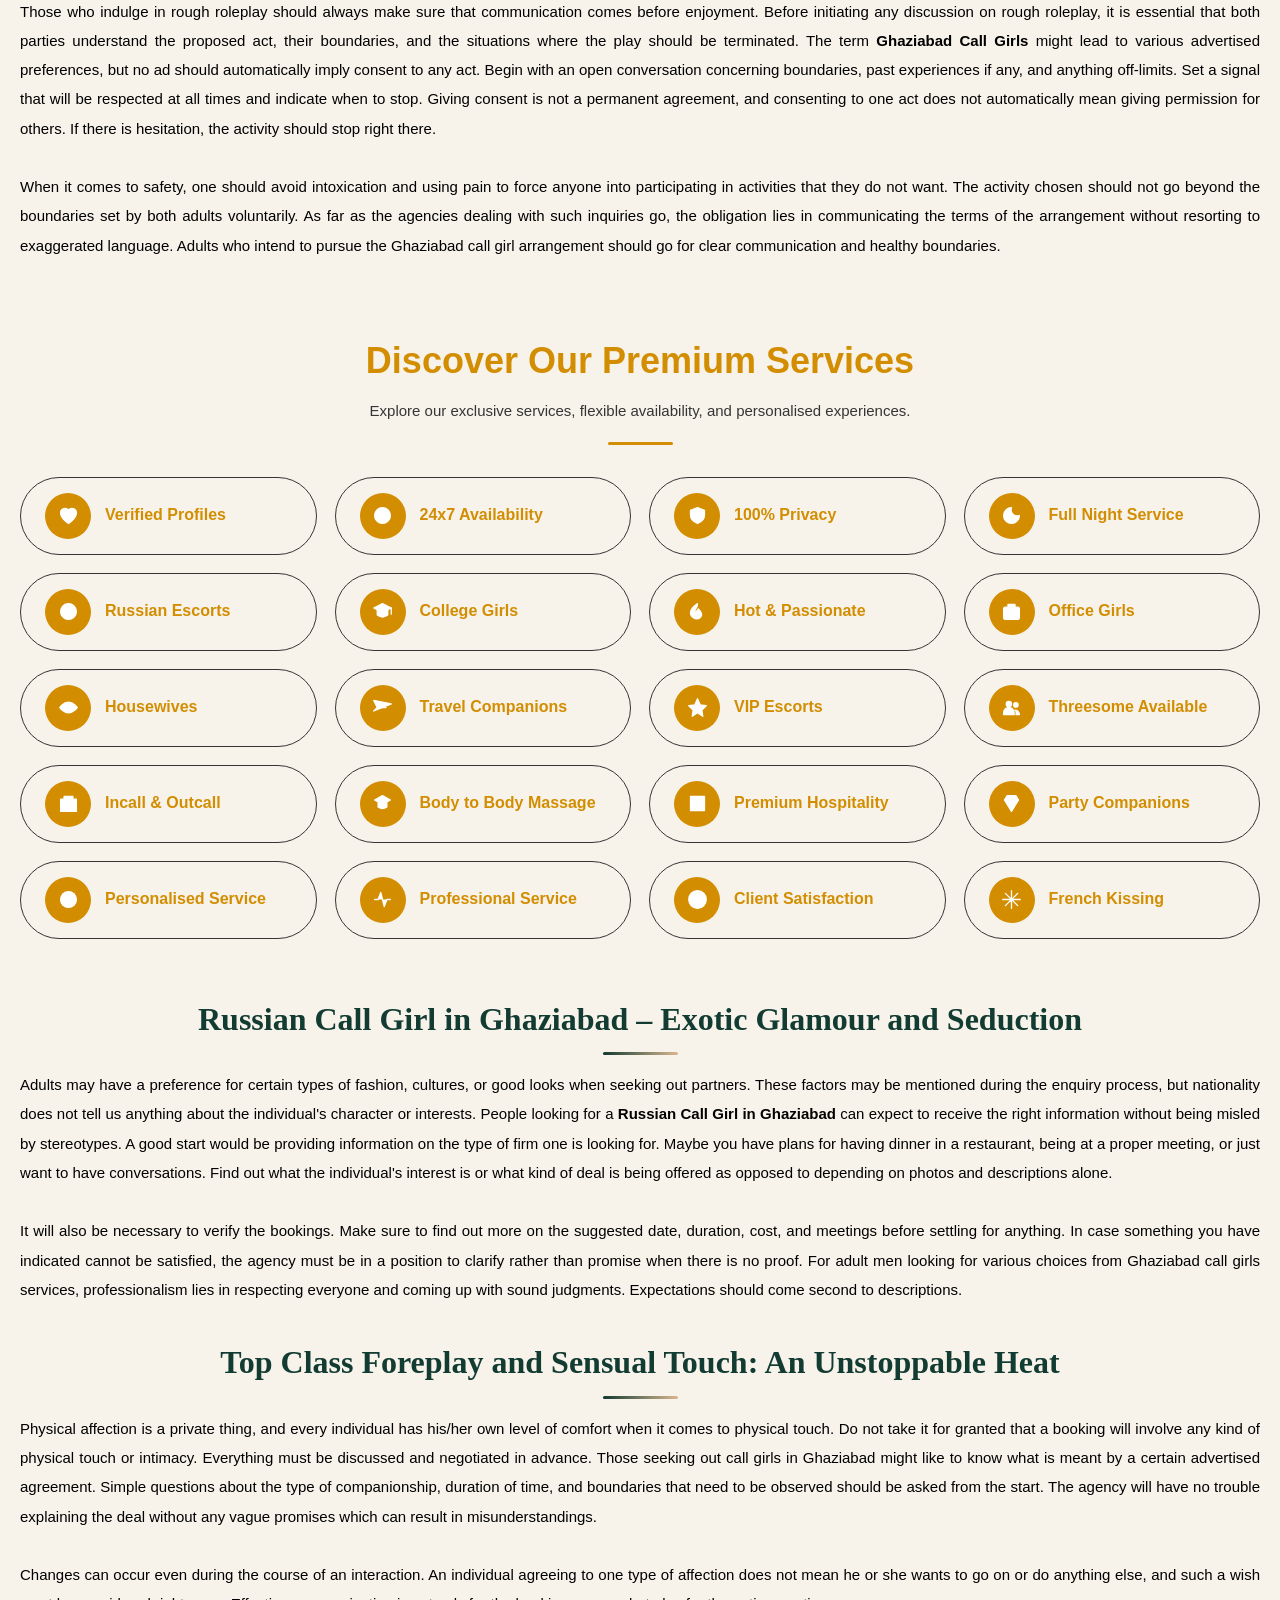
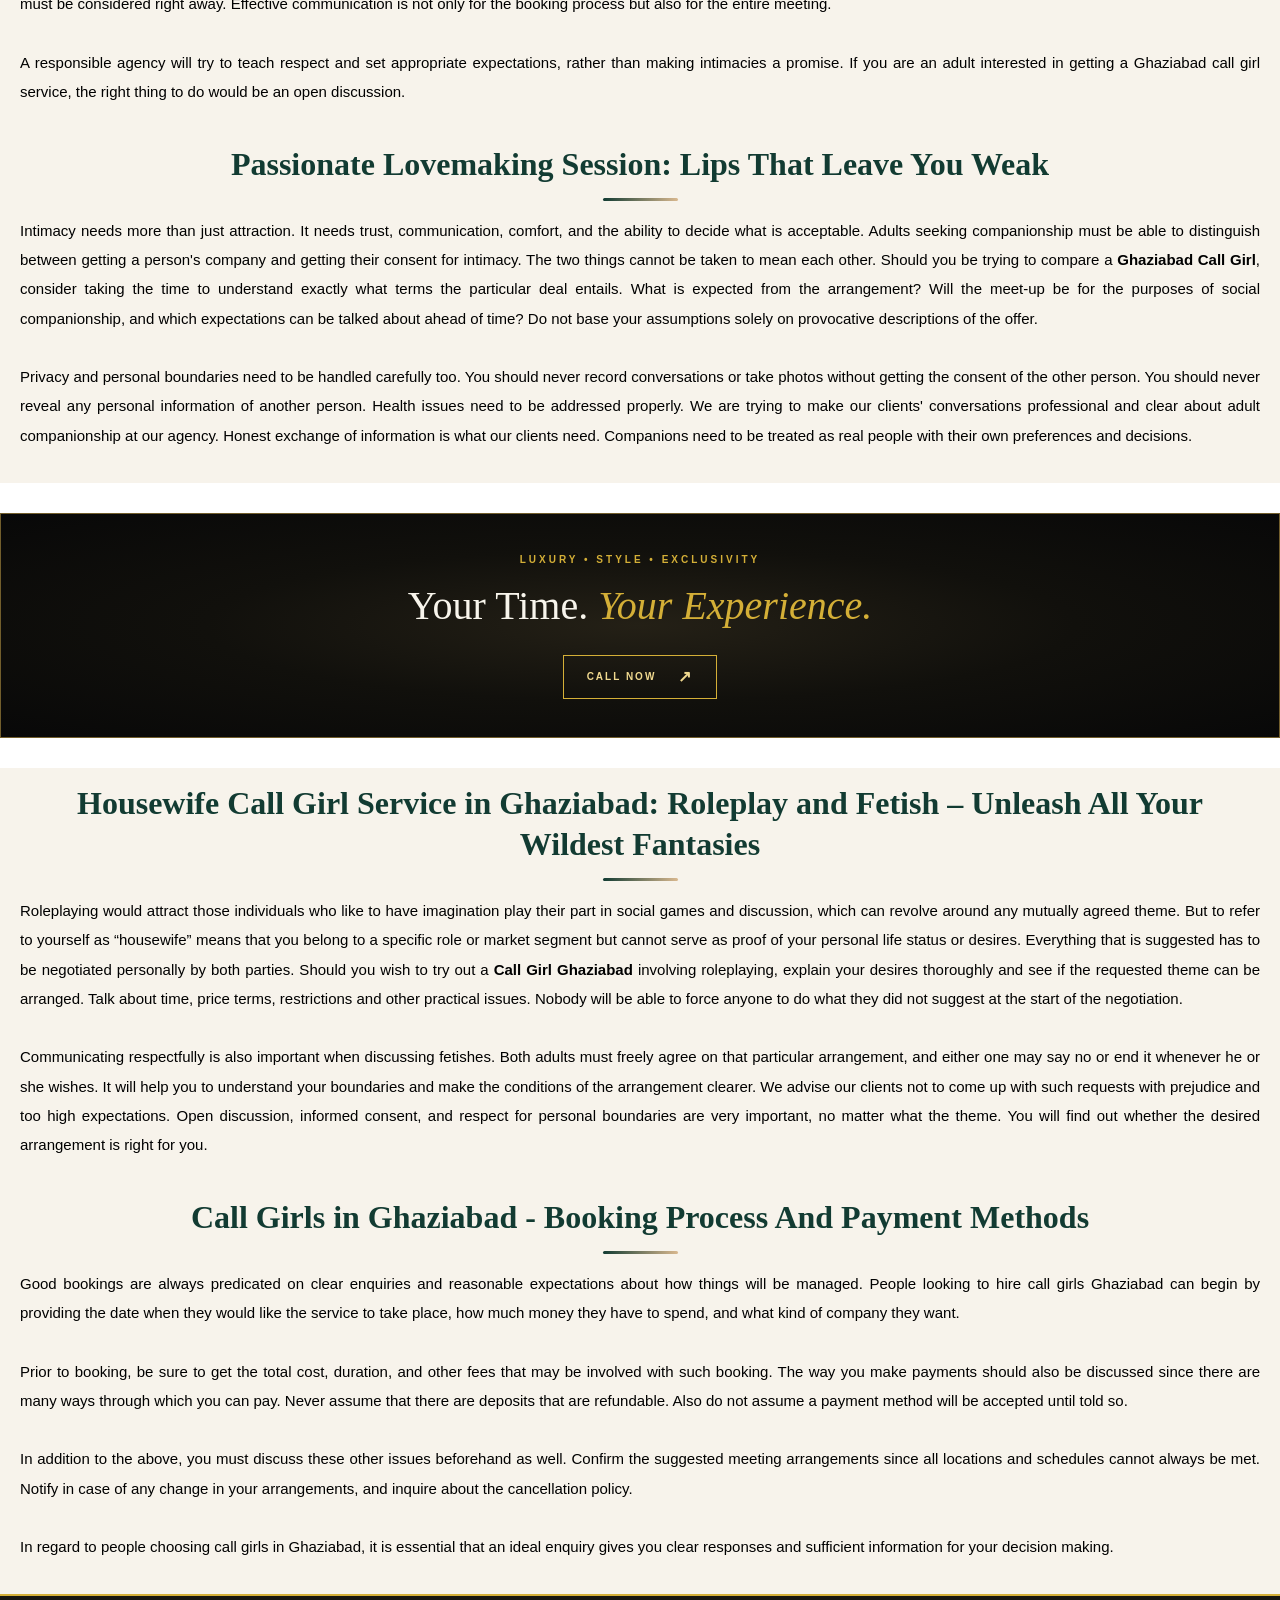
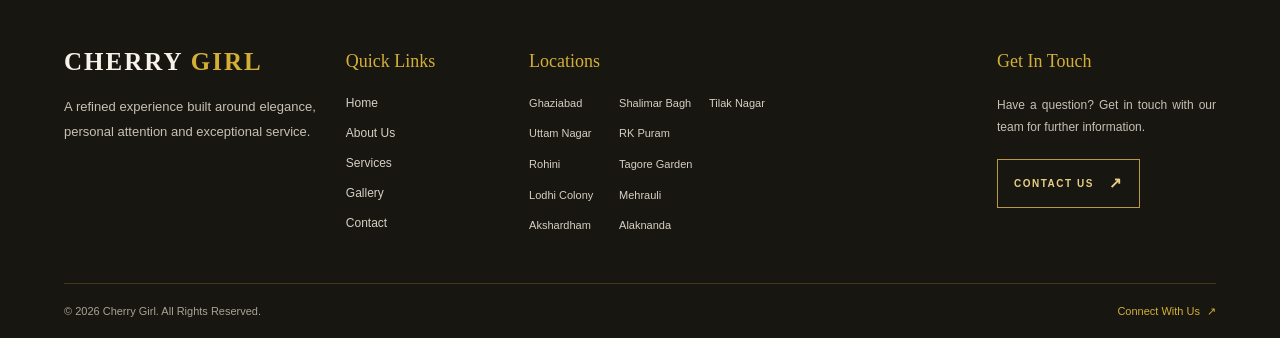
<file: ghaziabad-escorts.html>
<!DOCTYPE html>
<html lang="en">


<head>
  <!-- Basic Meta Tags -->
  <meta charset="UTF-8">
  <meta name="viewport" content="width=device-width, initial-scale=1.0">
  <meta name="referrer" content="strict-origin-when-cross-origin">
  <meta name="theme-color" content="#080808">
  <meta name="robots" content="index, follow, max-image-preview:large">

  <!-- Page Title -->
  <title>VIP Call Girls in Ghaziabad 24*7 In-call & Outcall at 5k</title>

  <!-- SEO Meta Description -->
  <meta name="description"
    content="VIP call girls in Ghaziabad 24*7 at affordable rate 5k with exclusive in-call and outcall free doorstep delivery within 30 minutes.">

  <!-- SEO Keywords -->
  <meta name="keywords"
    content="Ghaziabad Call Girls, Ghaziabad Call Girls Service, Call Girls in Ghaziabad, Ghaziabad Call Girl, Ghaziabad Call Girl Service, Call Girl in Ghaziabad, Call Girls Service in Ghaziabad, Ghaziabad Call Girls, Ghaziabad Call Girls Service, Call Girls in Ghaziabad, Call Girl in Ghaziabad, Call Girls Ghaziabad, Ghaziabad Call Girl Services, Ghaziabad Call Girl">

  <meta name="google-site-verification" content="UAUh9KxZ3kesdufCvxuyqVIFAljQY6mxn2bRohJTcqc">

  <!-- Favicon -->
  <link rel="icon" type="image/png" href="favicon.png">

  <!-- Canonical URL -->
  <!-- Replace with your actual homepage URL -->
  <link rel="canonical" href="https://itscherryigirl.github.io/ghaziabad-escorts.html">

  <!-- Social Sharing Metadata -->
  <meta property="og:locale" content="en_IN">
  <meta property="og:type" content="website">
  <meta property="og:site_name" content="Cherry">
  <meta property="og:title" content="Ghaziabad Call Girls | 24*7 In-call & Outcall Call Girls in Ghaziabad">
  <meta property="og:description"
    content="Book genuine and vip Ghaziabad call girls. young college girls, Russian, models, housewives, available 24/7 at 5 star hotel and free home delivery.">

  <!-- Replace with your actual page URL -->
  <meta property="og:url" content="https://itscherryigirl.github.io/ghaziabad-escorts.html">

  <!-- Replace with your actual banner image URL -->
  <!-- <meta property="og:image" content="https://your-domain.com/images/banner.webp"> -->

  <!-- Google Fonts -->
  <link rel="preconnect" href="https://fonts.googleapis.com">
  <link rel="preconnect" href="https://fonts.gstatic.com" crossorigin>
  <link href="https://fonts.googleapis.com/css2?family=Outfit:wght@400;500;600;700&display=swap" rel="stylesheet">

  <!-- Font Awesome Icons (only if used in your website) -->
  <link rel="stylesheet" href="https://cdnjs.cloudflare.com/ajax/libs/font-awesome/6.5.2/css/all.min.css">

  <!-- Main CSS File -->
  <link rel="stylesheet" href="style.css">
</head>


<body>

  <!-- DESIGN YAHAN SE SHURU KARNA HAI -->

  <!-- PREMIUM SPLIT BANNER -->
  <!-- ORIGINAL BANNER IMAGE -->
  <section class="original-banner">
    <img src="images/banner.webp" alt="Cherry Girl banner" fetchpriority="high">
  </section>


  <section class="uiverse-profiles" id="gallery">
    <div class="up-container">

      <div class="up-heading">
        <span class="up-eyebrow">THE EXCLUSIVE COLLECTION</span>
        <h2>Meet Our <span>Featured Profiles</span></h2>

      </div>

      <div class="up-grid">

        <!-- PROFILE 1 -->
        <article class="up-card">
          <b class="up-card-shade"></b>
          <img src="images/ananya.webp" alt="Ananya profile" loading="lazy">
          <div class="up-content">
            <p class="up-title">Ananya<br><span>Featured Profile</span></p>
            <div class="up-buttons">
              <a class="up-call-btn" href="tel:+910000000000">☎ Call Now</a>
              <a class="up-whatsapp-btn" href="https://wa.me/910000000000" target="_blank"
                rel="noopener noreferrer">WhatsApp ↗</a>
            </div>
          </div>
        </article>

        <!-- PROFILE 2 -->
        <article class="up-card">
          <b class="up-card-shade"></b>
          <img src="images/jyoti.webp" alt="Kiara profile" loading="lazy">
          <div class="up-content">
            <p class="up-title">Kiara<br><span>Featured Profile</span></p>
            <div class="up-buttons">
              <a class="up-call-btn" href="tel:+910000000000">☎ Call Now</a>
              <a class="up-whatsapp-btn" href="https://wa.me/910000000000" target="_blank"
                rel="noopener noreferrer">WhatsApp ↗</a>
            </div>
          </div>
        </article>

        <!-- PROFILE 3 -->
        <article class="up-card">
          <b class="up-card-shade"></b>
          <img src="images/tina.webp" alt="Rhea profile" loading="lazy">
          <div class="up-content">
            <p class="up-title">Rhea<br><span>Featured Profile</span></p>
            <div class="up-buttons">
              <a class="up-call-btn" href="tel:+910000000000">☎ Call Now</a>
              <a class="up-whatsapp-btn" href="https://wa.me/910000000000" target="_blank"
                rel="noopener noreferrer">WhatsApp ↗</a>
            </div>
          </div>
        </article>

        <!-- PROFILE 4 -->
        <article class="up-card">
          <b class="up-card-shade"></b>
          <img src="images/priya.webp" alt="Sana profile" loading="lazy">
          <div class="up-content">
            <p class="up-title">Sana<br><span>Featured Profile</span></p>
            <div class="up-buttons">
              <a class="up-call-btn" href="tel:+910000000000">☎ Call Now</a>
              <a class="up-whatsapp-btn" href="https://wa.me/910000000000" target="_blank"
                rel="noopener noreferrer">WhatsApp ↗</a>
            </div>
          </div>
        </article>

        <!-- PROFILE 5 -->
        <article class="up-card">
          <b class="up-card-shade"></b>
          <img src="images/richa.webp" alt="Meera profile" loading="lazy">
          <div class="up-content">
            <p class="up-title">Meera<br><span>Featured Profile</span></p>
            <div class="up-buttons">
              <a class="up-call-btn" href="tel:+910000000000">☎ Call Now</a>
              <a class="up-whatsapp-btn" href="https://wa.me/910000000000" target="_blank"
                rel="noopener noreferrer">WhatsApp ↗</a>
            </div>
          </div>
        </article>

        <!-- PROFILE 6 -->
        <article class="up-card">
          <b class="up-card-shade"></b>
          <img src="images/sneha.webp" alt="Alisha profile" loading="lazy">
          <div class="up-content">
            <p class="up-title">Alisha<br><span>Featured Profile</span></p>
            <div class="up-buttons">
              <a class="up-call-btn" href="tel:+910000000000">☎ Call Now</a>
              <a class="up-whatsapp-btn" href="https://wa.me/910000000000" target="_blank"
                rel="noopener noreferrer">WhatsApp ↗</a>
            </div>
          </div>
        </article>

        <!-- PROFILE 7 -->
        <article class="up-card">
          <b class="up-card-shade"></b>
          <img src="images/tanya.webp" alt="Myra profile" loading="lazy">
          <div class="up-content">
            <p class="up-title">Myra<br><span>Featured Profile</span></p>
            <div class="up-buttons">
              <a class="up-call-btn" href="tel:+910000000000">☎ Call Now</a>
              <a class="up-whatsapp-btn" href="https://wa.me/910000000000" target="_blank"
                rel="noopener noreferrer">WhatsApp ↗</a>
            </div>
          </div>
        </article>

        <!-- PROFILE 8 -->
        <article class="up-card">
          <b class="up-card-shade"></b>
          <img src="images/srishti.webp" alt="Tara profile" loading="lazy">
          <div class="up-content">
            <p class="up-title">Tara<br><span>Featured Profile</span></p>
            <div class="up-buttons">
              <a class="up-call-btn" href="tel:+910000000000">☎ Call Now</a>
              <a class="up-whatsapp-btn" href="https://wa.me/910000000000" target="_blank"
                rel="noopener noreferrer">WhatsApp ↗</a>
            </div>
          </div>
        </article>

      </div>
    </div>
  </section>



  <!-- PREMIUM H1 TEXT SECTION -->
  <section class="premium-text-section">
    <div class="premium-text-container">

      <span class="premium-text-label">ELEGANCE & INDIVIDUALITY</span>

      <h1>Want To Feel Like Heaven? Grab Ghaziabad Call Girls Service With Just A Call</h1>

      <div class="premium-text-divider"></div>

      <p>
        In some cases, people simply wish to take a break from their usual lifestyle and want to spend an evening just
        talking with someone. A <a href="https://itscherryigirl.github.io/ghaziabad-escorts.html"> <b>Ghaziabad Call
            Girls Service </b></a>
        enquiry will be the way to begin the discussion about the
        kind of social experience one is looking for. For instance, some might need someone to eat with or engage in a
        particular social experience together.<br><br>
        Before approaching any agency, think about when you want the services, how much money you are willing to spend,
        and the kind of company that you are looking for. This information will come in handy and will help make the
        discussion fruitful. In case you want to find call girls in Ghaziabad, find out the available plans and whether
        there are extra costs involved. <br><br> One does not need to hurry in making decisions after listening to any
        hype. Give yourself the time to know more about what the deal involves and to establish whether everyone is
        fully grown and willing. A good inquiry should leave one well-prepared for what follows.
      </p>

    </div>
  </section>


  <!-- PREMIUM H2 TEXT SECTION -->
  <section class="premium-text-section">
    <div class="premium-text-container">

      <h2>College Girls & MNC Professionals – Young, Beautiful and Full of Fun</h2>

      <div class="premium-text-divider"></div>

      <p>
        There are varying views as far as enjoyment in company is concerned. While some people would enjoy having a
        relaxed talk during a meal time, others may be keen on joining in a social gathering with like-minded people.
        When asking about <a href="https://itscherryigirl.github.io/ghaziabad-escorts.html"> <b>Call Girls in Ghaziabad
          </b></a>, it is better
        to think in terms of the kind of deal, compatibility,
        and communication. It may not be the case with students who are legally adults and working professionals. In any
        case, the agency must avoid assuming that a person is available based on their association with any group or
        category. Every enquiry must be dealt with individually, bearing in mind the facts of the matter. <br><br> If
        you are thinking of hiring a Ghaziabad call girl, tell them about your intentions. Is it for an informal
        get-together, for a dinner, or any other sort of companionship? Talk about how long the session is to last, what
        payment is required, and other such matters in advance. We advise the adults to always be aware of what they
        need and tell about those things to others. Respect for each other, free willingness, and setting of limits
        should always be at the core of any interaction.
      </p>

    </div>
  </section>

  <section class="premium-text-section">
    <div class="premium-text-container">

      <h2>Perfect Call Girls in Ghaziabad – Sensual Dreams, Exceptional Pleasure</h2>

      <div class="premium-text-divider"></div>

      <p>
        Selecting the right companion is always a matter of preference. It depends on what both the grown-ups have in
        mind during their time together. An individual looking for call girls in Ghaziabad can be seeking someone to
        talk to, set a date, or have something more personal among grown-ups.

        It would not be wise to simply believe anything from either photos or short descriptions, but to pose related
        questions about the proposed arrangement and the services. These questions should focus on the details included
        within the given price quote, its duration of time, and special demands that could be made. The agency should
        give honest answers, and promise nothing that is not true. <br><br> In the event of someone who is looking for a
        <a href="https://itscherryigirl.github.io/ghaziabad-escorts.html"> <b>Ghaziabad Call Girl Service </b></a>,
        there are other important
        issues to consider in addition to the presentation. There
        should be respect and clarity in communication, and consent is not only important throughout but must be
        possible from both parties to reject certain activities.

        This kind of attitude sets reasonable expectations and allows informed decisions to be made by adults.



      </p>

    </div>
  </section>


  <!-- PREMIUM LUXURY GALLERY -->
  <section class="elite-gallery-section" id="gallery">
    <div class="elite-gallery-container">

      <div class="elite-gallery-heading">
        <span class="elite-gallery-label">THE EXCLUSIVE COLLECTION</span>
        <h2>Discover Our Luxury Gallery</h2>
        <p>
          Explore a handpicked collection of elegant profiles,
          each presented with style, individuality and sophistication.
        </p>
        <div class="elite-gallery-line"></div>
      </div>

      <div class="elite-gallery-grid">

        <a href="#contact" class="elite-gallery-card">
          <img src="images/julie.webp" alt="Elegant profile in luxury gallery" loading="lazy">
          <div class="elite-gallery-overlay">
            <span class="elite-gallery-number">01</span>
            <h3>Elegant Beauty</h3>
            <span class="elite-gallery-view">EXPLORE PROFILE ↗</span>
          </div>
        </a>

        <a href="#contact" class="elite-gallery-card">
          <img src="images/riya.webp" alt="Stylish portrait in luxury gallery" loading="lazy">
          <div class="elite-gallery-overlay">
            <span class="elite-gallery-number">02</span>
            <h3>Modern Elegance</h3>
            <span class="elite-gallery-view">EXPLORE PROFILE ↗</span>
          </div>
        </a>

        <a href="#contact" class="elite-gallery-card">
          <img src="images/suman.webp" alt="Fashion portrait in luxury gallery" loading="lazy">
          <div class="elite-gallery-overlay">
            <span class="elite-gallery-number">03</span>
            <h3>Classic Charm</h3>
            <span class="elite-gallery-view">EXPLORE PROFILE ↗</span>
          </div>
        </a>

        <a href="#contact" class="elite-gallery-card">
          <img src="images/simran.webp" alt="Sophisticated portrait in luxury gallery" loading="lazy">
          <div class="elite-gallery-overlay">
            <span class="elite-gallery-number">04</span>
            <h3>Timeless Style</h3>
            <span class="elite-gallery-view">EXPLORE PROFILE ↗</span>
          </div>
        </a>

        <a href="#contact" class="elite-gallery-card">
          <img src="images/rosy.webp" alt="Premium portrait in luxury gallery" loading="lazy">
          <div class="elite-gallery-overlay">
            <span class="elite-gallery-number">05</span>
            <h3>Premium Grace</h3>
            <span class="elite-gallery-view">EXPLORE PROFILE ↗</span>
          </div>
        </a>

        <a href="#contact" class="elite-gallery-card">
          <img src="images/muskan.webp" alt="Fashionable portrait in luxury gallery" loading="lazy">
          <div class="elite-gallery-overlay">
            <span class="elite-gallery-number">06</span>
            <h3>Refined Beauty</h3>
            <span class="elite-gallery-view">EXPLORE PROFILE ↗</span>
          </div>
        </a>

        <a href="#contact" class="elite-gallery-card">
          <img src="images/maahi.webp" alt="Elegant fashion portrait in luxury gallery" loading="lazy">
          <div class="elite-gallery-overlay">
            <span class="elite-gallery-number">07</span>
            <h3>Signature Look</h3>
            <span class="elite-gallery-view">EXPLORE PROFILE ↗</span>
          </div>
        </a>

        <a href="#contact" class="elite-gallery-card">
          <img src="images/soumya.webp" alt="Stylish profile portrait in luxury gallery" loading="lazy">
          <div class="elite-gallery-overlay">
            <span class="elite-gallery-number">08</span>
            <h3>Golden Aura</h3>
            <span class="elite-gallery-view">EXPLORE PROFILE ↗</span>
          </div>
        </a>

        <a href="#contact" class="elite-gallery-card">
          <img src="images/ishika.webp" alt="Professional portrait in luxury gallery" loading="lazy">
          <div class="elite-gallery-overlay">
            <span class="elite-gallery-number">09</span>
            <h3>Distinctive Style</h3>
            <span class="elite-gallery-view">EXPLORE PROFILE ↗</span>
          </div>
        </a>

        <a href="#contact" class="elite-gallery-card">
          <img src="images/pinki.webp" alt="Classic portrait in luxury gallery" loading="lazy">
          <div class="elite-gallery-overlay">
            <span class="elite-gallery-number">10</span>
            <h3>Modern Classic</h3>
            <span class="elite-gallery-view">EXPLORE PROFILE ↗</span>
          </div>
        </a>

        <a href="#contact" class="elite-gallery-card">
          <img src="images/simi.webp" alt="Refined portrait in luxury gallery" loading="lazy">
          <div class="elite-gallery-overlay">
            <span class="elite-gallery-number">11</span>
            <h3>Urban Sophistication</h3>
            <span class="elite-gallery-view">EXPLORE PROFILE ↗</span>
          </div>
        </a>

        <a href="#contact" class="elite-gallery-card">
          <img src="images/neha.webp" alt="Elegant fashion portrait in luxury gallery" loading="lazy">
          <div class="elite-gallery-overlay">
            <span class="elite-gallery-number">12</span>
            <h3>Exclusive Appeal</h3>
            <span class="elite-gallery-view">EXPLORE PROFILE ↗</span>
          </div>
        </a>

      </div>
    </div>
  </section>

  <section class="premium-text-section">
    <div class="premium-text-container">

      <h3>Affordable Ghaziabad Call Girl: BDSM and Dominatrix Services - Pain, Pleasure & Power</h3>

      <div class="premium-text-divider"></div>

      <p>
        There are some adults who have role play or BDSM type of preferences. Role playing and BDSM experiences usually
        entail defined roles, limits, and other aspects. In case someone seeks information about the services offered by
        a call girl service in Ghaziabad, he or she should address these concerns politely and define the terms of
        engagement clearly.

        It cannot be the sole factor. Get to know how much it would cost you in total, how long it will take and the
        other extra expenses. There could be varying interpretations of the term “affordable.” <br><br> In the case of
        BDSM or dominatrix play, it is important for informed consent and safety planning to take place. Adults must be
        allowed to set boundaries, determine how to stop or pause the game, and not engage in any activity that was not
        agreed upon by both parties. No one should be forced into an uncomfortable situation or to do something outside
        of their comfort zone.

        When our agency receives such inquiries, we should be dealing with the situation through a professional
        discussion.


      </p>

    </div>
  </section>

  <section class="premium-text-section">
    <div class="premium-text-container">

      <h3>Rough and Hardcore Play: Unleash Your Inner Beast</h3>

      <div class="premium-text-divider"></div>

      <p>
        Those who indulge in rough roleplay should always make sure that communication comes before enjoyment. Before
        initiating any discussion on rough roleplay, it is essential that both parties understand the proposed act,
        their boundaries, and the situations where the play should be terminated. The term <a
          href="https://itscherryigirl.github.io/ghaziabad-escorts.html"> <b>Ghaziabad Call Girls </b></a> might
        lead to various advertised preferences, but no ad should automatically imply consent to any act.

        Begin with an open conversation concerning boundaries, past experiences if any, and anything off-limits. Set a
        signal that will be respected at all times and indicate when to stop. Giving consent is not a permanent
        agreement, and consenting to one act does not automatically mean giving permission for others. If there is
        hesitation, the activity should stop right there.<br><br> When it comes to safety, one should avoid intoxication
        and using pain to force anyone into participating in activities that they do not want. The activity chosen
        should not go beyond the boundaries set by both adults voluntarily.

        As far as the agencies dealing with such inquiries go, the obligation lies in communicating the terms of the
        arrangement without resorting to exaggerated language. Adults who intend to pursue the Ghaziabad call girl
        arrangement should go for clear communication and healthy boundaries.



      </p>

    </div>
  </section>


  <!-- PREMIUM FEATURES SECTION -->
  <!-- ELITE FEATURES SECTION -->
  <section class="elite-features-section">

    <!-- SECTION HEADING -->
    <div class="elite-features-heading">
      <h2>Discover Our Premium Services</h2>
      <p>
        Explore our exclusive services, flexible availability, and personalised experiences.
      </p>
      <span class="elite-features-divider"></span>
    </div>

    <!-- FEATURES GRID -->
    <div class="elite-features-grid">

      <div class="elite-feature">
        <span class="elite-feature-icon">
          <svg viewBox="0 0 24 24">
            <path d="M12 21s-9-5.7-9-12a5 5 0 0 1 9-3 5 5 0 0 1 9 3c0 6.3-9 12-9 12Z" />
          </svg>
        </span>
        <span>Verified Profiles</span>
      </div>

      <div class="elite-feature">
        <span class="elite-feature-icon">
          <svg viewBox="0 0 24 24">
            <circle cx="12" cy="12" r="9" />
            <path d="M12 7v5l3 2" />
          </svg>
        </span>
        <span>24x7 Availability</span>
      </div>

      <div class="elite-feature">
        <span class="elite-feature-icon">
          <svg viewBox="0 0 24 24">
            <path d="M12 3 4 6v5c0 5 3.4 8.2 8 10 4.6-1.8 8-5 8-10V6l-8-3Z" />
            <path d="m9 12 2 2 4-4" />
          </svg>
        </span>
        <span>100% Privacy</span>
      </div>

      <div class="elite-feature">
        <span class="elite-feature-icon">
          <svg viewBox="0 0 24 24">
            <path d="M12 3a9 9 0 1 0 9 9 7 7 0 0 1-9-9Z" />
          </svg>
        </span>
        <span>Full Night Service</span>
      </div>

      <div class="elite-feature">
        <span class="elite-feature-icon">
          <svg viewBox="0 0 24 24">
            <path d="M3 12h18M12 3a15 15 0 0 1 0 18M12 3a15 15 0 0 0 0 18" />
            <circle cx="12" cy="12" r="9" />
          </svg>
        </span>
        <span>Russian Escorts</span>
      </div>

      <div class="elite-feature">
        <span class="elite-feature-icon">
          <svg viewBox="0 0 24 24">
            <path d="M12 3 2 8l10 5 10-5-10-5Z" />
            <path d="M6 10v6c4 3 8 3 12 0v-6M22 8v7" />
          </svg>
        </span>
        <span>College Girls</span>
      </div>

      <div class="elite-feature">
        <span class="elite-feature-icon">
          <svg viewBox="0 0 24 24">
            <path d="M12 3c1 5-5 6-3 11 1-2 3-3 4-5 4 4 5 7 2 10a7 7 0 0 1-11-6c0-4 4-7 8-10Z" />
          </svg>
        </span>
        <span>Hot &amp; Passionate</span>
      </div>

      <div class="elite-feature">
        <span class="elite-feature-icon">
          <svg viewBox="0 0 24 24">
            <rect x="3" y="7" width="18" height="14" rx="2" />
            <path d="M8 7V4h8v3M3 12h18M10 12v2h4v-2" />
          </svg>
        </span>
        <span>Office Girls</span>
      </div>

      <div class="elite-feature">
        <span class="elite-feature-icon">
          <svg viewBox="0 0 24 24">
            <path d="M2 12s3.5-6 10-6 10 6 10 6-3.5 6-10 6S2 12 2 12Z" />
            <circle cx="12" cy="12" r="3" />
          </svg>
        </span>
        <span>Housewives</span>
      </div>

      <div class="elite-feature">
        <span class="elite-feature-icon">
          <svg viewBox="0 0 24 24">
            <path d="M2 16 22 8 2 4l4 8-4 4Z" />
            <path d="M6 12h10" />
          </svg>
        </span>
        <span>Travel Companions</span>
      </div>

      <div class="elite-feature">
        <span class="elite-feature-icon">
          <svg viewBox="0 0 24 24">
            <path d="M12 2 15 9l7 1-5 5 1 7-6-4-6 4 1-7-5-5 7-1 3-7Z" />
          </svg>
        </span>
        <span>VIP Escorts</span>
      </div>

      <div class="elite-feature">
        <span class="elite-feature-icon">
          <svg viewBox="0 0 24 24">
            <circle cx="9" cy="8" r="3" />
            <circle cx="17" cy="9" r="2.5" />
            <path d="M3 20v-2a6 6 0 0 1 12 0v2H3ZM16 15a5 5 0 0 1 5 5h-4" />
          </svg>
        </span>
        <span>Threesome Available</span>
      </div>

      <div class="elite-feature">
        <span class="elite-feature-icon">
          <svg viewBox="0 0 24 24">
            <path d="M3 7h18v14H3zM7 7V4h10v3M3 12h18" />
          </svg>
        </span>
        <span>Incall &amp; Outcall</span>
      </div>

      <div class="elite-feature">
        <span class="elite-feature-icon">
          <svg viewBox="0 0 24 24">
            <path d="M12 3 3 8l9 5 9-5-9-5Z" />
            <path d="M7 11v5c3 2 7 2 10 0v-5" />
          </svg>
        </span>
        <span>Body to Body Massage</span>
      </div>

      <div class="elite-feature">
        <span class="elite-feature-icon">
          <svg viewBox="0 0 24 24">
            <path d="M4 4h16v16H4z" />
            <path d="M8 8h2M14 8h2M8 12h2M14 12h2M10 20v-4h4v4" />
          </svg>
        </span>
        <span>Premium Hospitality</span>
      </div>

      <div class="elite-feature">
        <span class="elite-feature-icon">
          <svg viewBox="0 0 24 24">
            <path d="M7 3h10l3 5-8 13L4 8l3-5Z" />
            <path d="M4 8h16M9 3l3 5 3-5" />
          </svg>
        </span>
        <span>Party Companions</span>
      </div>

      <div class="elite-feature">
        <span class="elite-feature-icon">
          <svg viewBox="0 0 24 24">
            <path d="M12 3v18M3 12h18M5.6 5.6l12.8 12.8M18.4 5.6 5.6 18.4" />
            <circle cx="12" cy="12" r="9" />
          </svg>
        </span>
        <span>Personalised Service</span>
      </div>

      <div class="elite-feature">
        <span class="elite-feature-icon">
          <svg viewBox="0 0 24 24">
            <path d="M3 12h4l3-8 4 16 3-8h4" />
          </svg>
        </span>
        <span>Professional Service</span>
      </div>

      <div class="elite-feature">
        <span class="elite-feature-icon">
          <svg viewBox="0 0 24 24">
            <path d="M3 12h5l2-3 4 6 2-3h5" />
            <circle cx="12" cy="12" r="10" />
          </svg>
        </span>
        <span>Client Satisfaction</span>
      </div>

      <div class="elite-feature">
        <span class="elite-feature-icon">
          <svg viewBox="0 0 24 24">
            <path d="M12 2v20M2 12h20M5 5l14 14M19 5 5 19" />
          </svg>
        </span>
        <span>French Kissing</span>
      </div>

    </div>
  </section>

  <section class="premium-text-section">
    <div class="premium-text-container">

      <h3>Russian Call Girl in Ghaziabad – Exotic Glamour and Seduction</h3>

      <div class="premium-text-divider"></div>

      <p>
        Adults may have a preference for certain types of fashion, cultures, or good looks when seeking out partners.
        These factors may be mentioned during the enquiry process, but nationality does not tell us anything about the
        individual's character or interests. People looking for a <a
          href="https://itscherryigirl.github.io/ghaziabad-escorts.html"> <b>Russian Call Girl in Ghaziabad </b></a> can
        expect to
        receive
        the right information without being misled by stereotypes. A good start would be providing information on the
        type of firm one is looking for. Maybe you have plans for having dinner in a restaurant, being at a proper
        meeting, or just want to have conversations. Find out what the individual's interest is or what kind of deal is
        being offered as opposed to depending on photos and descriptions alone. <br><br> It will also be necessary to
        verify the bookings. Make sure to find out more on the suggested date, duration, cost, and meetings before
        settling for anything. In case something you have indicated cannot be satisfied, the agency must be in a
        position to clarify rather than promise when there is no proof.

        For adult men looking for various choices from Ghaziabad call girls services, professionalism lies in respecting
        everyone and coming up with sound judgments. Expectations should come second to descriptions.



      </p>

    </div>
  </section>

  <section class="premium-text-section">
    <div class="premium-text-container">

      <h3>Top Class Foreplay and Sensual Touch: An Unstoppable Heat</h3>

      <div class="premium-text-divider"></div>

      <p>
        Physical affection is a private thing, and every individual has his/her own level of comfort when it comes to
        physical touch. Do not take it for granted that a booking will involve any kind of physical touch or intimacy.
        Everything must be discussed and negotiated in advance. Those seeking out call girls in Ghaziabad might like to
        know what is meant by a certain advertised agreement. Simple questions about the type of companionship, duration
        of time, and boundaries that need to be observed should be asked from the start. The agency will have no trouble
        explaining the deal without any vague promises which can result in misunderstandings. <br><br> Changes can occur
        even during the course of an interaction. An individual agreeing to one type of affection does not mean he or
        she wants to go on or do anything else, and such a wish must be considered right away. Effective communication
        is not only for the booking process but also for the entire meeting.<br><br> A responsible agency will try to
        teach respect and set appropriate expectations, rather than making intimacies a promise. If you are an adult
        interested in getting a Ghaziabad call girl service, the right thing to do would be an open discussion.



      </p>

    </div>
  </section>

  <section class="premium-text-section">
    <div class="premium-text-container">

      <h3>Passionate Lovemaking Session: Lips That Leave You Weak</h3>

      <div class="premium-text-divider"></div>

      <p>
        Intimacy needs more than just attraction. It needs trust, communication, comfort, and the ability to decide what
        is acceptable. Adults seeking companionship must be able to distinguish between getting a person's company and
        getting their consent for intimacy. The two things cannot be taken to mean each other.

        Should you be trying to compare a <a href="https://ghaziabad.cherrygirls.net/"> <b>Ghaziabad Call Girl</b></a>,
        consider taking the time to understand exactly what
        terms the particular deal entails. What is expected from the arrangement? Will the meet-up be for the purposes
        of social companionship, and which expectations can be talked about ahead of time? Do not base your assumptions
        solely on provocative descriptions of the offer. <br><br> Privacy and personal boundaries need to be handled
        carefully too. You should never record conversations or take photos without getting the consent of the other
        person. You should never reveal any personal information of another person. Health issues need to be addressed
        properly.

        We are trying to make our clients' conversations professional and clear about adult companionship at our agency.
        Honest exchange of information is what our clients need. Companions need to be treated as real people with their
        own preferences and decisions.


      </p>

    </div>
  </section>


  <section class="elite-cta-two">
    <div class="elite-cta-two-content">
      <span class="elite-cta-two-label">LUXURY • STYLE • EXCLUSIVITY</span>
      <h2>Your Time. <span>Your Experience.</span></h2>
      <a href="#contact" class="elite-cta-two-btn">
        CALL NOW <span>↗</span>
      </a>
    </div>
  </section>

  <section class="premium-text-section">
    <div class="premium-text-container">

      <h3>Housewife Call Girl Service in Ghaziabad: Roleplay and Fetish – Unleash All Your Wildest Fantasies</h3>

      <div class="premium-text-divider"></div>

      <p>
        Roleplaying would attract those individuals who like to have imagination play their part in social games and
        discussion, which can revolve around any mutually agreed theme. But to refer to yourself as “housewife” means
        that you belong to a specific role or market segment but cannot serve as proof of your personal life status or
        desires. Everything that is suggested has to be negotiated personally by both parties.

        Should you wish to try out a <a href="https://itscherryigirl.github.io/ghaziabad-escorts.html"> <b>Call Girl Ghaziabad</b> </a> involving roleplaying, explain your desires thoroughly
        and see if the requested theme can be arranged. Talk about time, price terms, restrictions and other practical
        issues. Nobody will be able to force anyone to do what they did not suggest at the start of the negotiation.
        <br><br> Communicating respectfully is also important when discussing fetishes. Both adults must freely agree on
        that particular arrangement, and either one may say no or end it whenever he or she wishes. It will help you to
        understand your boundaries and make the conditions of the arrangement clearer.

        We advise our clients not to come up with such requests with prejudice and too high expectations. Open
        discussion, informed consent, and respect for personal boundaries are very important, no matter what the theme.
        You will find out whether the desired arrangement is right for you.


      </p>

    </div>
  </section>

  <section class="premium-text-section">
    <div class="premium-text-container">

      <h3>Call Girls in Ghaziabad - Booking Process And Payment Methods</h3>

      <div class="premium-text-divider"></div>

      <p>
        Good bookings are always predicated on clear enquiries and reasonable expectations about how things will be
        managed. People looking to hire call girls Ghaziabad can begin by providing the date when they would like the
        service to take place, how much money they have to spend, and what kind of company they want. <br><br> Prior to
        booking, be sure to get the total cost, duration, and other fees that may be involved with such booking. The way
        you make payments should also be discussed since there are many ways through which you can pay. Never assume
        that there are deposits that are refundable. Also do not assume a payment method will be accepted until told
        so.<br><br> In addition to the above, you must discuss these other issues beforehand as well. Confirm the
        suggested meeting arrangements since all locations and schedules cannot always be met. Notify in case of any
        change in your arrangements, and inquire about the cancellation policy.<br><br> In regard to people choosing
        call girls in Ghaziabad, it is essential that an ideal enquiry gives you clear responses and sufficient
        information for your decision making.

      </p>

    </div>
  </section>


  <!-- ==========================================
     ELITE MODELS - PREMIUM FOOTER
========================================== -->

  <footer class="elite-premium-footer">

    <div class="elite-footer-main">

      <!-- BRAND COLUMN -->
      <div class="elite-footer-brand">

        <a href="index.html" class="elite-footer-logo">
          CHERRY <span>GIRL</span>
        </a>

        <p>
          A refined experience built around elegance,
          personal attention and exceptional service.
        </p>

      </div>

      <!-- QUICK LINKS COLUMN -->
      <div class="elite-footer-links">

        <h3>Quick Links</h3>

        <a href="index.html">Home</a>
        <a href="about.html">About Us</a>
        <a href="services.html">Services</a>
        <a href="gallery.html">Gallery</a>
        <a href="contact.html">Contact</a>

      </div>

      <!-- DELHI AREAS COLUMN -->
      <div class="elite-footer-areas">

        <h3>Locations</h3>

        <div class="elite-footer-area-grid">

          <a href="ghaziabad-escorts.html">Ghaziabad</a>
          <a href="uttam-nagar-escorts.html">Uttam Nagar</a>
          <a href="rohini-escorts.html">Rohini</a>
          <a href="lodhi-colony-escorts.html">Lodhi Colony</a>
          <a href="akshardham-escorts.html">Akshardham</a>

          <a href="shalimar-bagh-escorts.html">Shalimar Bagh</a>
          <a href="rk-puram-escorts.html">RK Puram</a>
          <a href="tagore-garden-escorts.html">Tagore Garden</a>
          <a href="mehrauli-escorts.html">Mehrauli</a>

          <a href="alaknanda-escorts.html">Alaknanda</a>
          <a href="tilak-nagar-escorts.html">Tilak Nagar</a>


        </div>

      </div>

      <!-- CONTACT COLUMN -->
      <div class="elite-footer-contact">

        <h3>Get In Touch</h3>

        <p>
          Have a question? Get in touch with our team
          for further information.
        </p>

        <a href="contact.html" class="elite-footer-btn">
          CONTACT US <span>↗</span>
        </a>

      </div>

    </div>

    <!-- COPYRIGHT BAR -->
    <div class="elite-footer-bottom">

      <p>© 2026 Cherry Girl. All Rights Reserved.</p>

      <a href="contact.html">
        Connect With Us <span>↗</span>
      </a>

    </div>

  </footer>

  <!-- AAGE KE SAARE SECTIONS YAHAN ADD HONGE -->
  <!-- ELITE COMPANIONS FLOATING CALL & WHATSAPP BUTTONS -->
  <style>
    .elite-floating-contact {
      position: fixed !important;
      right: 18px !important;
      bottom: 25px !important;
      z-index: 99999 !important;
      display: flex !important;
      flex-direction: column !important;
      gap: 12px !important;
      align-items: center !important;
    }

    .elite-float-btn {
      width: 54px !important;
      height: 54px !important;
      border-radius: 50% !important;
      display: flex !important;
      align-items: center !important;
      justify-content: center !important;
      text-decoration: none !important;
      color: #ffffff !important;
      font-size: 25px !important;
      box-shadow: 0 4px 15px rgba(0, 0, 0, 0.35) !important;
      transition: transform 0.25s ease, box-shadow 0.25s ease !important;
      border: 2px solid #d4af37 !important;
    }

    .elite-float-call {
      background: #111111 !important;
    }

    .elite-float-whatsapp {
      background: #168b50 !important;
    }

    .elite-float-btn:hover {
      transform: scale(1.1) !important;
      box-shadow: 0 6px 20px rgba(212, 175, 55, 0.35) !important;
    }

    .elite-float-btn svg {
      width: 25px !important;
      height: 25px !important;
      fill: currentColor !important;
    }

    @media (max-width: 600px) {
      .elite-floating-contact {
        right: 12px !important;
        bottom: 18px !important;
        gap: 10px !important;
      }

      .elite-float-btn {
        width: 49px !important;
        height: 49px !important;
      }
    }
  </style>

  <div class="elite-floating-contact">
    <!-- CALL BUTTON -->
    <a class="elite-float-btn elite-float-call" href="tel:+910000000000" aria-label="Call Elite Companions"
      title="Call Now">
      <svg viewBox="0 0 24 24" aria-hidden="true">
        <path
          d="M6.62 10.79a15.05 15.05 0 006.59 6.59l2.2-2.2a1 1 0 011.01-.24c1.12.37 2.33.56 3.58.56a1 1 0 011 1V20a1 1 0 01-1 1C10.61 21 3 13.39 3 4a1 1 0 011-1h3.5a1 1 0 011 1c0 1.25.19 2.46.56 3.58a1 1 0 01-.25 1.01l-2.19 2.2z" />
      </svg>
    </a>

    <!-- WHATSAPP BUTTON -->
    <a class="elite-float-btn elite-float-whatsapp" href="https://wa.me/910000000000" target="_blank"
      rel="noopener noreferrer" aria-label="Chat on WhatsApp" title="WhatsApp">
      <svg viewBox="0 0 24 24" aria-hidden="true">
        <path
          d="M20.52 3.48A11.83 11.83 0 0012.08 0C5.52 0 .18 5.34.18 11.9c0 2.1.55 4.15 1.6 5.96L.08 24l6.3-1.65a11.9 11.9 0 005.7 1.45h.01c6.56 0 11.9-5.34 11.9-11.9a11.83 11.83 0 00-3.47-8.42zM12.09 21.8h-.01a9.9 9.9 0 01-5.04-1.38l-.36-.21-3.74.98 1-3.65-.24-.38a9.86 9.86 0 01-1.52-5.26c0-5.46 4.45-9.91 9.92-9.91a9.85 9.85 0 017.01 2.91 9.85 9.85 0 012.9 7.01c0 5.47-4.45 9.91-9.92 9.91zm5.44-7.42c-.3-.15-1.77-.87-2.04-.97-.27-.1-.47-.15-.67.15-.2.3-.77.97-.94 1.17-.17.2-.35.22-.65.07-.3-.15-1.26-.46-2.4-1.47-.89-.79-1.49-1.77-1.66-2.07-.17-.3-.02-.46.13-.61.14-.13.3-.35.45-.52.15-.18.2-.3.3-.5.1-.2.05-.37-.03-.52-.08-.15-.67-1.62-.92-2.22-.24-.58-.48-.5-.67-.51h-.57c-.2 0-.52.07-.79.37-.27.3-1.04 1.02-1.04 2.49s1.07 2.89 1.22 3.09c.15.2 2.1 3.2 5.08 4.49.71.3 1.26.49 1.69.62.71.23 1.36.2 1.87.12.57-.08 1.77-.72 2.02-1.42.25-.7.25-1.3.17-1.42-.07-.12-.27-.2-.57-.35z" />
      </svg>
    </a>
  </div>


  <!-- DESIGN YAHAN KHATAM HOGA -->

</body>

</html>
</file>
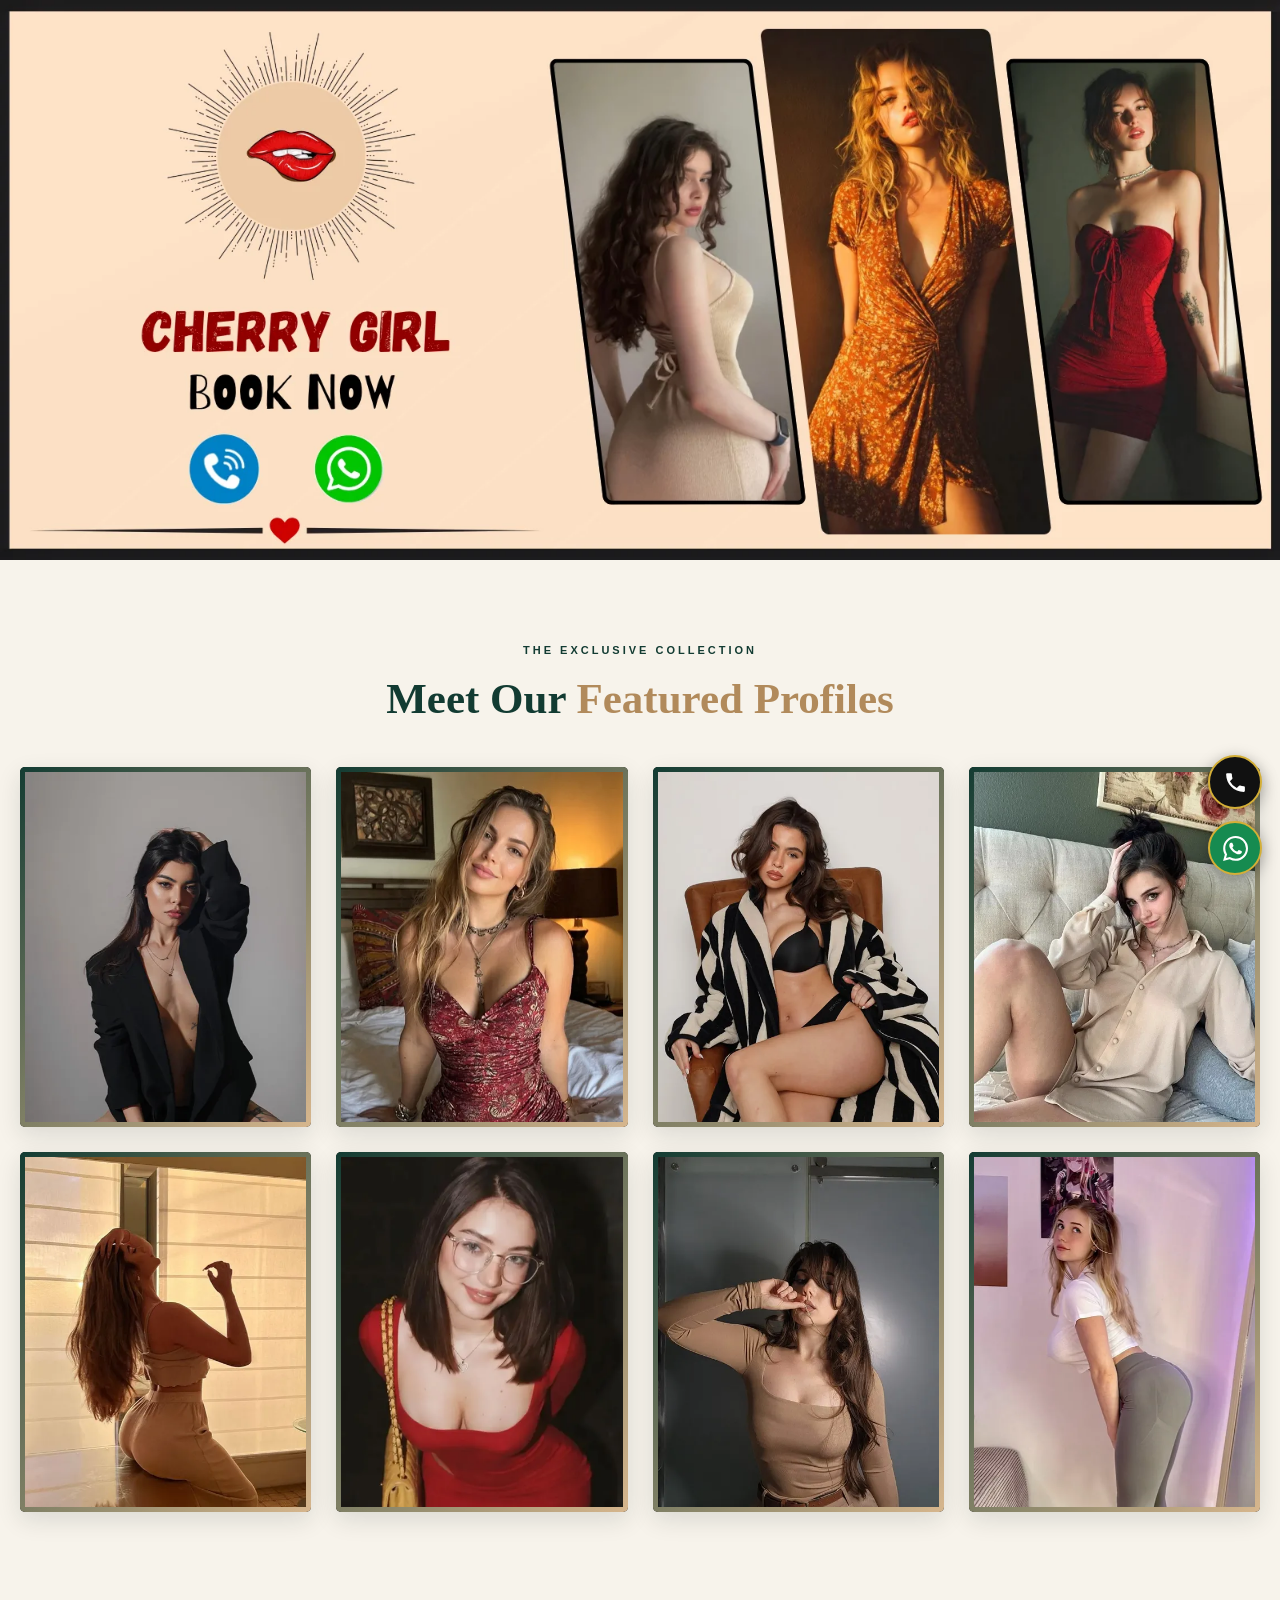
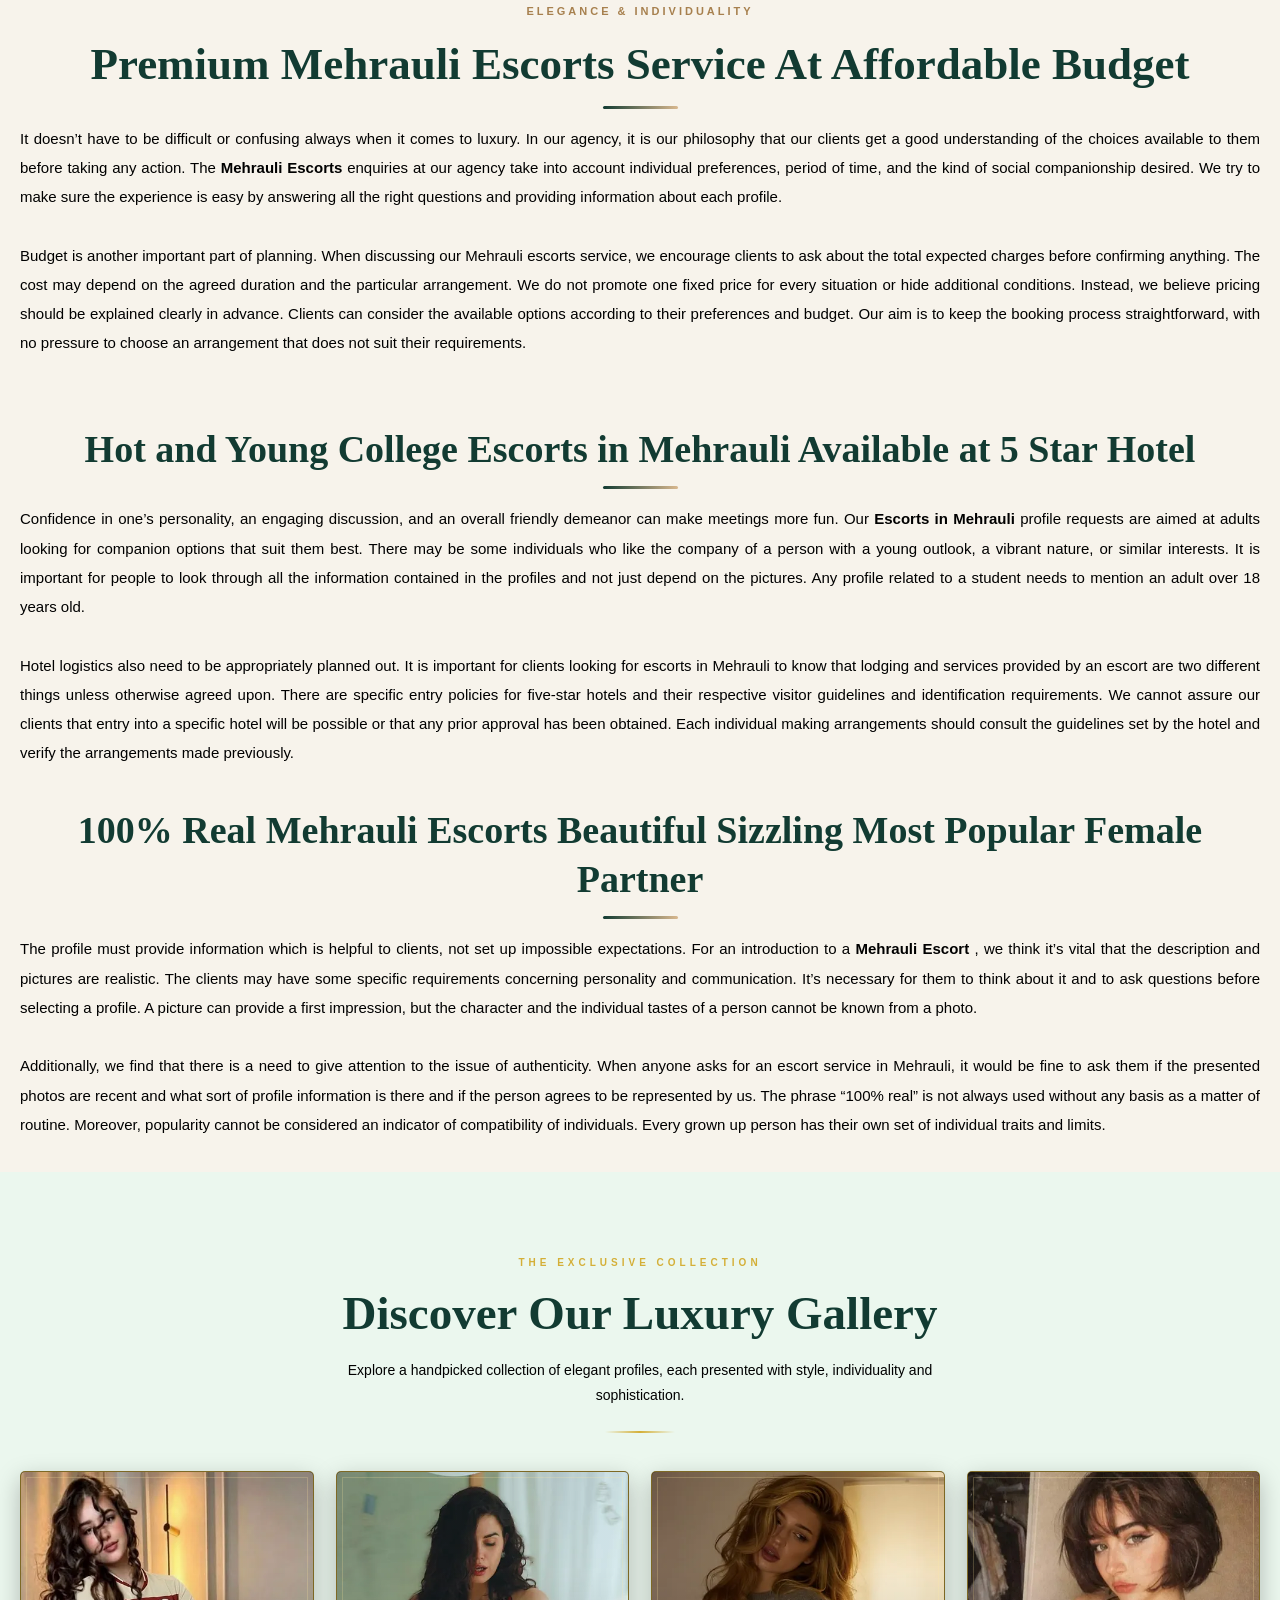
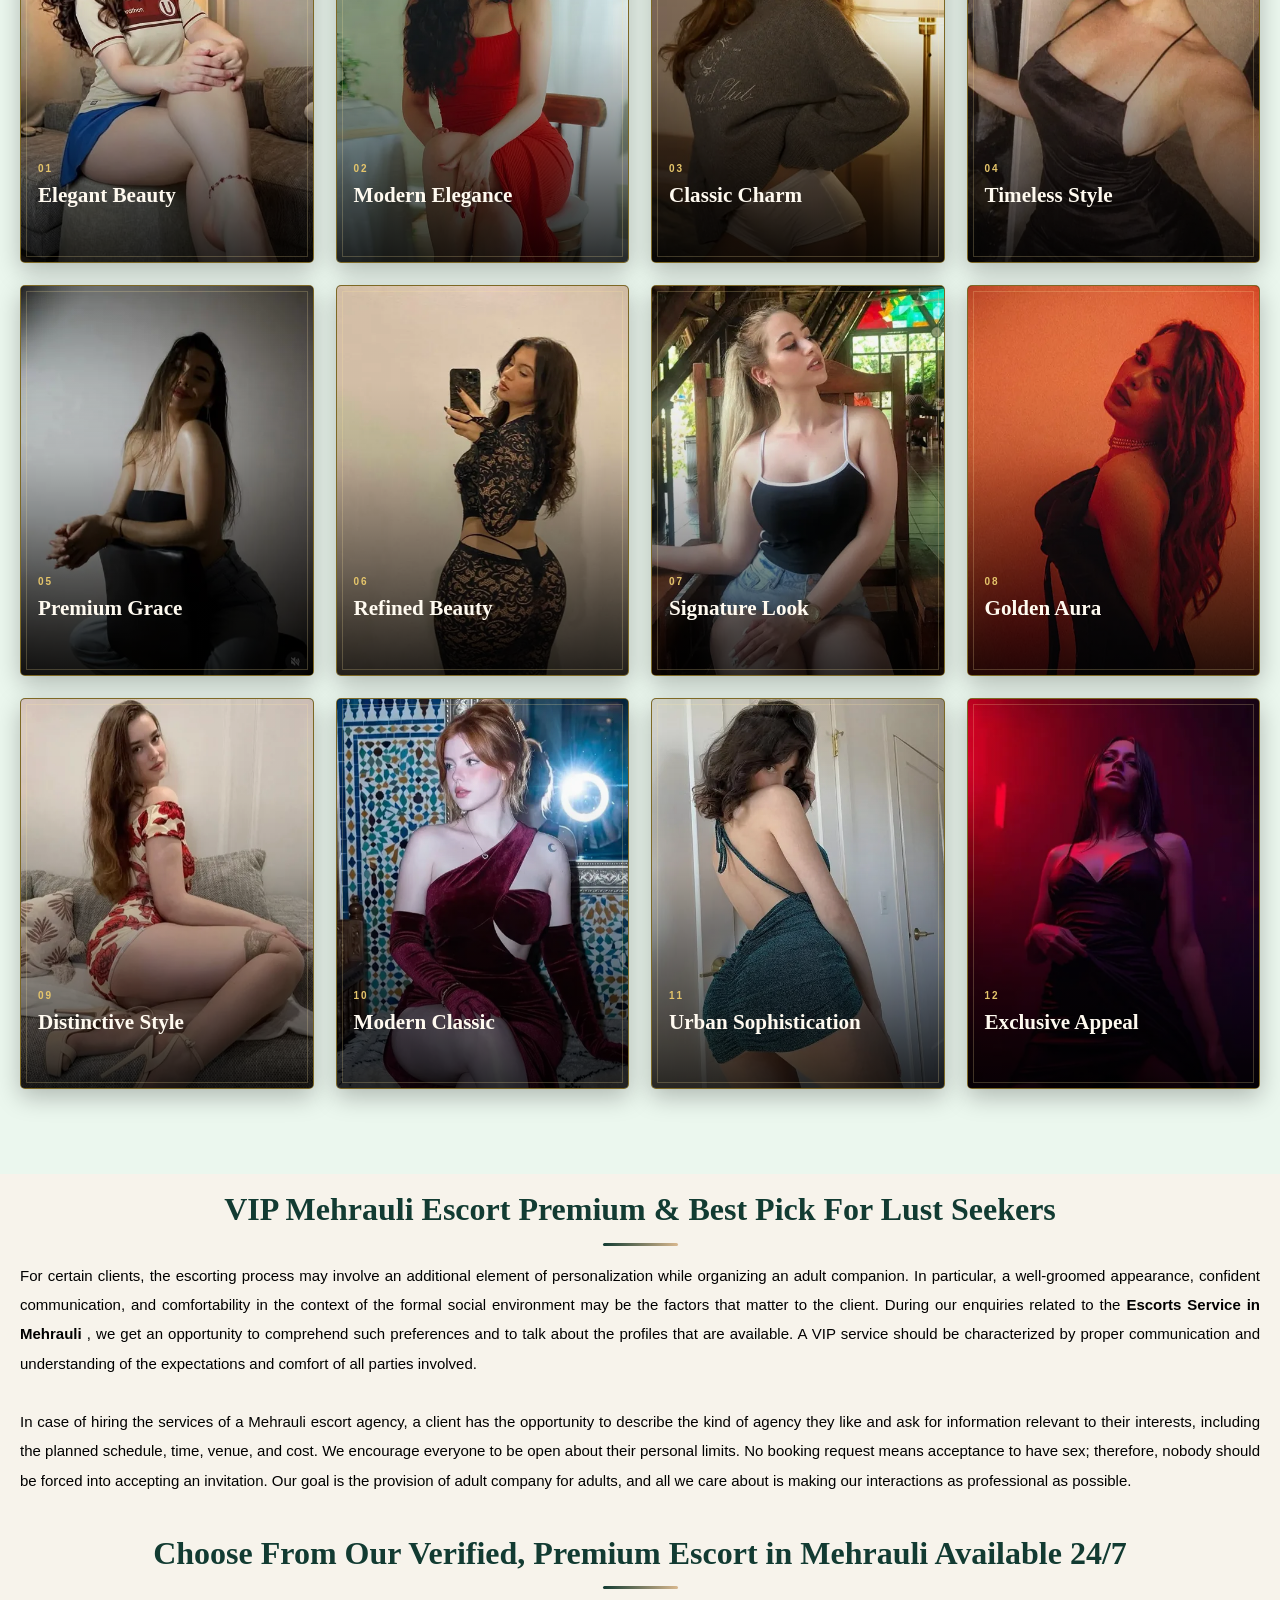
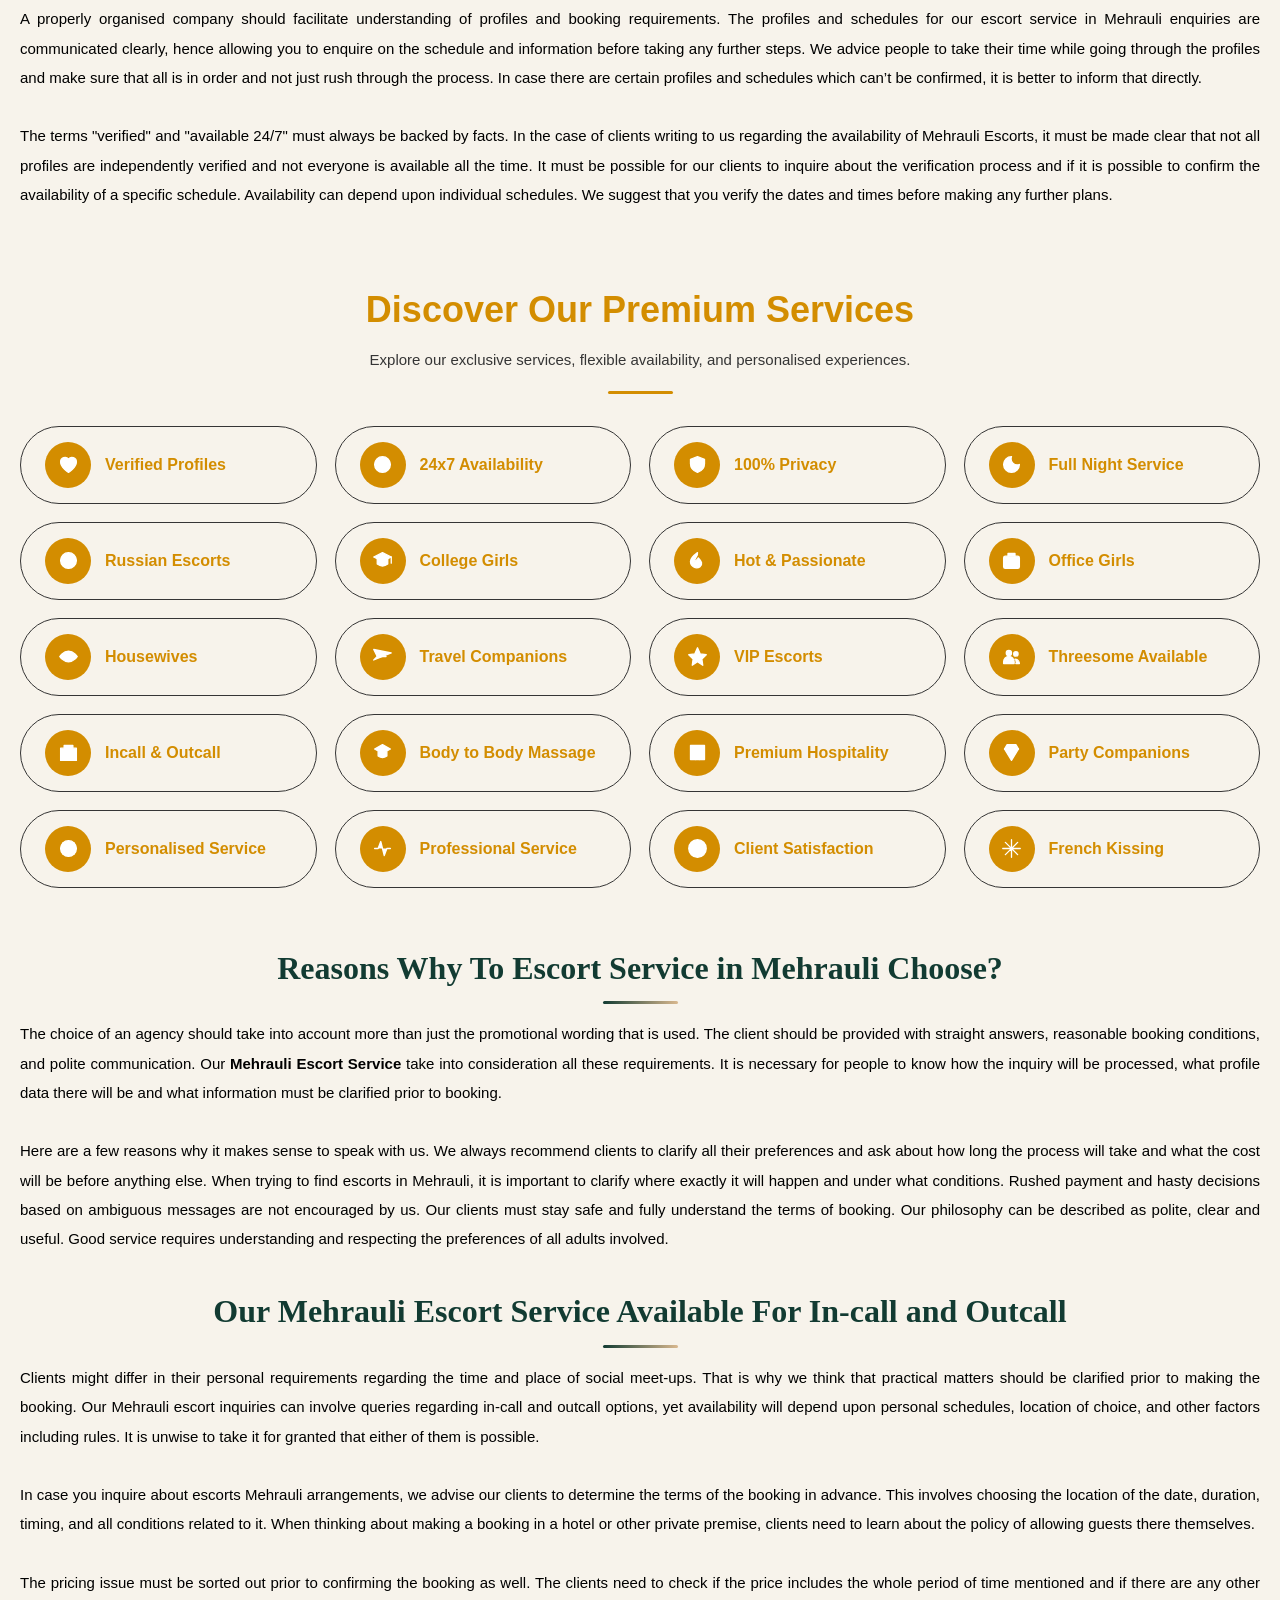
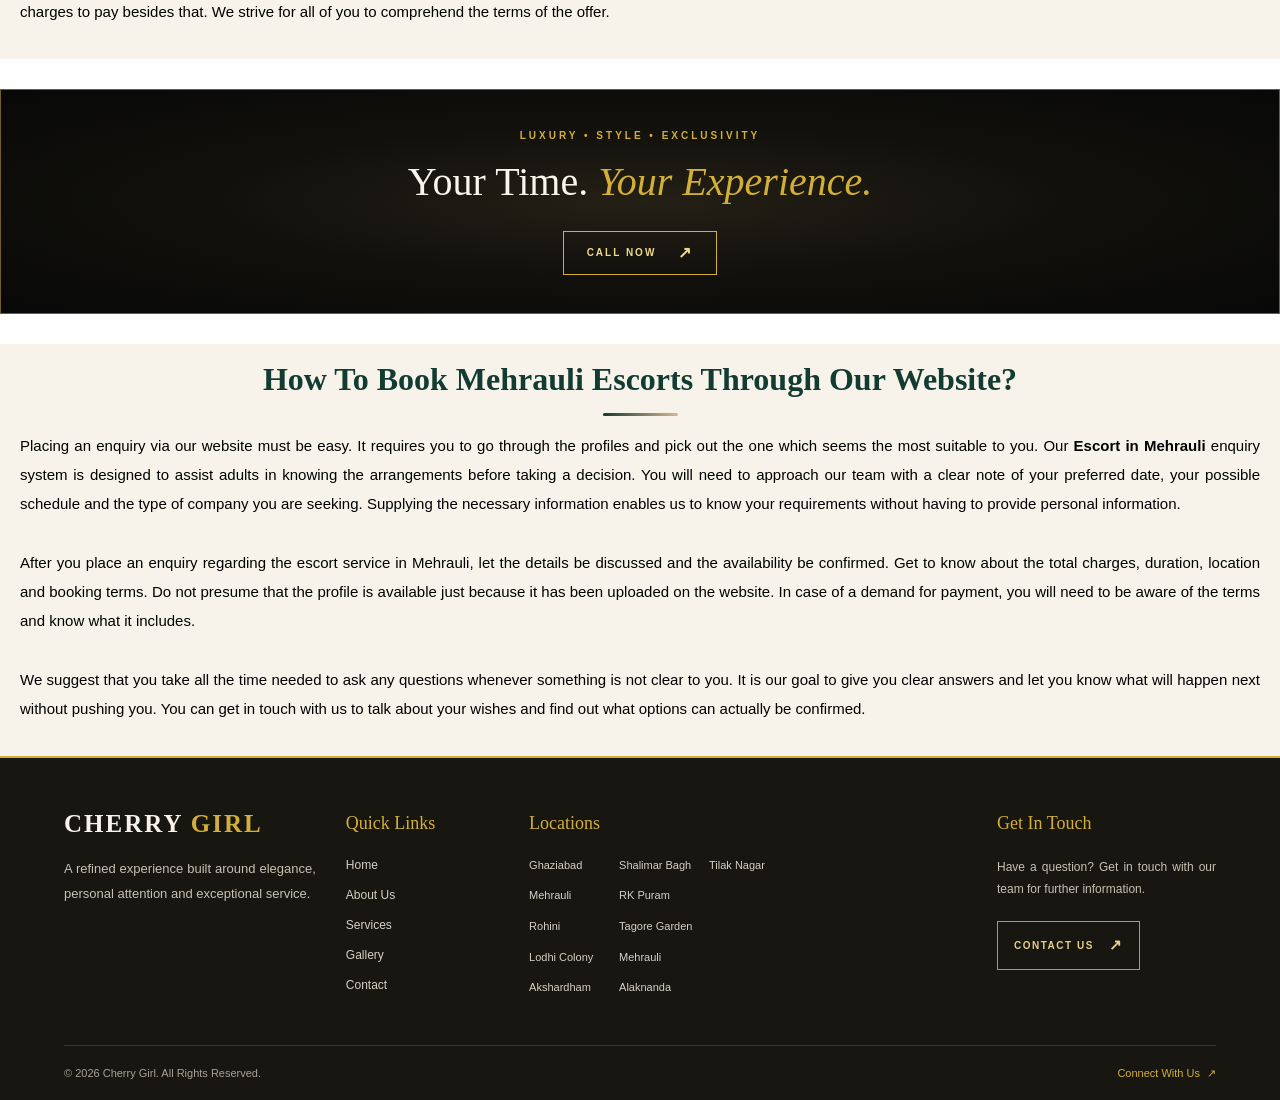
<file: mehrauli-escorts.html>
<!DOCTYPE html>
<html lang="en">


<head>
  <!-- Basic Meta Tags -->
  <meta charset="UTF-8">
  <meta name="viewport" content="width=device-width, initial-scale=1.0">
  <meta name="referrer" content="strict-origin-when-cross-origin">
  <meta name="theme-color" content="#080808">
  <meta name="robots" content="index, follow, max-image-preview:large">

  <!-- Page Title -->
  <title>Mehrauli Escorts | 24*7 In-call & Outcall Escorts in Mehrauli</title>

  <!-- SEO Meta Description -->
  <meta name="description"
    content="Book genuine and vip Mehrauli escorts. young college girls, Russian, models, housewives, available 24/7 at 5 star hotel and free home delivery.">

  <!-- SEO Keywords -->
  <meta name="keywords"
    content="Mehrauli Escorts, Mehrauli Escorts Service, Escorts in Mehrauli, Mehrauli Escort, Mehrauli Escort Service, Escort in Mehrauli, Escorts Service in Mehrauli, Mehrauli Escorts, Mehrauli Escorts Service, Escorts in Mehrauli, Escort in Mehrauli, Escorts Mehrauli, Mehrauli Escort Services, Mehrauli Escort">

  <meta name="google-site-verification" content="UAUh9KxZ3kesdufCvxuyqVIFAljQY6mxn2bRohJTcqc">

  <!-- Favicon -->
  <link rel="icon" type="image/png" href="favicon.png">

  <!-- Canonical URL -->
  <!-- Replace with your actual homepage URL -->
  <link rel="canonical" href="https://itscherryigirl.github.io/mehrauli-escorts.html">

  <!-- Social Sharing Metadata -->
  <meta property="og:locale" content="en_IN">
  <meta property="og:type" content="website">
  <meta property="og:site_name" content="Cherry">
  <meta property="og:title" content="Mehrauli Escorts | 24*7 In-call & Outcall Escorts in Mehrauli">
  <meta property="og:description"
    content="Book genuine and vip Mehrauli escorts. young college girls, Russian, models, housewives, available 24/7 at 5 star hotel and free home delivery.">

  <!-- Replace with your actual page URL -->
  <meta property="og:url" content="https://itscherryigirl.github.io/mehrauli-escorts.html">

  <!-- Replace with your actual banner image URL -->
  <!-- <meta property="og:image" content="https://your-domain.com/images/banner.webp"> -->

  <!-- Google Fonts -->
  <link rel="preconnect" href="https://fonts.googleapis.com">
  <link rel="preconnect" href="https://fonts.gstatic.com" crossorigin>
  <link href="https://fonts.googleapis.com/css2?family=Outfit:wght@400;500;600;700&display=swap" rel="stylesheet">

  <!-- Font Awesome Icons (only if used in your website) -->
  <link rel="stylesheet" href="https://cdnjs.cloudflare.com/ajax/libs/font-awesome/6.5.2/css/all.min.css">

  <!-- Main CSS File -->
  <link rel="stylesheet" href="style.css">
</head>


<body>

  <!-- DESIGN YAHAN SE SHURU KARNA HAI -->

  <!-- PREMIUM SPLIT BANNER -->
  <!-- ORIGINAL BANNER IMAGE -->
  <section class="original-banner">
    <img src="images/banner.webp" alt="Cherry Girl banner" fetchpriority="high">
  </section>


  <section class="uiverse-profiles" id="gallery">
    <div class="up-container">

      <div class="up-heading">
        <span class="up-eyebrow">THE EXCLUSIVE COLLECTION</span>
        <h2>Meet Our <span>Featured Profiles</span></h2>

      </div>

      <div class="up-grid">

        <!-- PROFILE 1 -->
        <article class="up-card">
          <b class="up-card-shade"></b>
          <img src="images/ananya.webp" alt="Ananya profile" loading="lazy">
          <div class="up-content">
            <p class="up-title">Ananya<br><span>Featured Profile</span></p>
            <div class="up-buttons">
              <a class="up-call-btn" href="tel:+910000000000">☎ Call Now</a>
              <a class="up-whatsapp-btn" href="https://wa.me/910000000000" target="_blank"
                rel="noopener noreferrer">WhatsApp ↗</a>
            </div>
          </div>
        </article>

        <!-- PROFILE 2 -->
        <article class="up-card">
          <b class="up-card-shade"></b>
          <img src="images/jyoti.webp" alt="Kiara profile" loading="lazy">
          <div class="up-content">
            <p class="up-title">Kiara<br><span>Featured Profile</span></p>
            <div class="up-buttons">
              <a class="up-call-btn" href="tel:+910000000000">☎ Call Now</a>
              <a class="up-whatsapp-btn" href="https://wa.me/910000000000" target="_blank"
                rel="noopener noreferrer">WhatsApp ↗</a>
            </div>
          </div>
        </article>

        <!-- PROFILE 3 -->
        <article class="up-card">
          <b class="up-card-shade"></b>
          <img src="images/tina.webp" alt="Rhea profile" loading="lazy">
          <div class="up-content">
            <p class="up-title">Rhea<br><span>Featured Profile</span></p>
            <div class="up-buttons">
              <a class="up-call-btn" href="tel:+910000000000">☎ Call Now</a>
              <a class="up-whatsapp-btn" href="https://wa.me/910000000000" target="_blank"
                rel="noopener noreferrer">WhatsApp ↗</a>
            </div>
          </div>
        </article>

        <!-- PROFILE 4 -->
        <article class="up-card">
          <b class="up-card-shade"></b>
          <img src="images/priya.webp" alt="Sana profile" loading="lazy">
          <div class="up-content">
            <p class="up-title">Sana<br><span>Featured Profile</span></p>
            <div class="up-buttons">
              <a class="up-call-btn" href="tel:+910000000000">☎ Call Now</a>
              <a class="up-whatsapp-btn" href="https://wa.me/910000000000" target="_blank"
                rel="noopener noreferrer">WhatsApp ↗</a>
            </div>
          </div>
        </article>

        <!-- PROFILE 5 -->
        <article class="up-card">
          <b class="up-card-shade"></b>
          <img src="images/richa.webp" alt="Meera profile" loading="lazy">
          <div class="up-content">
            <p class="up-title">Meera<br><span>Featured Profile</span></p>
            <div class="up-buttons">
              <a class="up-call-btn" href="tel:+910000000000">☎ Call Now</a>
              <a class="up-whatsapp-btn" href="https://wa.me/910000000000" target="_blank"
                rel="noopener noreferrer">WhatsApp ↗</a>
            </div>
          </div>
        </article>

        <!-- PROFILE 6 -->
        <article class="up-card">
          <b class="up-card-shade"></b>
          <img src="images/sneha.webp" alt="Alisha profile" loading="lazy">
          <div class="up-content">
            <p class="up-title">Alisha<br><span>Featured Profile</span></p>
            <div class="up-buttons">
              <a class="up-call-btn" href="tel:+910000000000">☎ Call Now</a>
              <a class="up-whatsapp-btn" href="https://wa.me/910000000000" target="_blank"
                rel="noopener noreferrer">WhatsApp ↗</a>
            </div>
          </div>
        </article>

        <!-- PROFILE 7 -->
        <article class="up-card">
          <b class="up-card-shade"></b>
          <img src="images/tanya.webp" alt="Myra profile" loading="lazy">
          <div class="up-content">
            <p class="up-title">Myra<br><span>Featured Profile</span></p>
            <div class="up-buttons">
              <a class="up-call-btn" href="tel:+910000000000">☎ Call Now</a>
              <a class="up-whatsapp-btn" href="https://wa.me/910000000000" target="_blank"
                rel="noopener noreferrer">WhatsApp ↗</a>
            </div>
          </div>
        </article>

        <!-- PROFILE 8 -->
        <article class="up-card">
          <b class="up-card-shade"></b>
          <img src="images/srishti.webp" alt="Tara profile" loading="lazy">
          <div class="up-content">
            <p class="up-title">Tara<br><span>Featured Profile</span></p>
            <div class="up-buttons">
              <a class="up-call-btn" href="tel:+910000000000">☎ Call Now</a>
              <a class="up-whatsapp-btn" href="https://wa.me/910000000000" target="_blank"
                rel="noopener noreferrer">WhatsApp ↗</a>
            </div>
          </div>
        </article>

      </div>
    </div>
  </section>



  <!-- PREMIUM H1 TEXT SECTION -->
  <section class="premium-text-section">
    <div class="premium-text-container">

      <span class="premium-text-label">ELEGANCE & INDIVIDUALITY</span>

      <h1>Premium Mehrauli Escorts Service At Affordable Budget</h1>

      <div class="premium-text-divider"></div>

      <p>
        It doesn’t have to be difficult or confusing always when it comes to luxury. In our agency, it is our philosophy
        that our clients get a good understanding of the choices available to them before taking any action. The
        <a href="https://itscherryigirl.github.io/mehrauli-escorts.html"> <b>Mehrauli Escorts</b> </a> enquiries at our
        agency take into account individual preferences, period of time, and the kind
        of social companionship desired. We try to make sure the experience is easy by answering all the right questions
        and providing information about each profile.<br><br>

        Budget is another important part of planning. When discussing our Mehrauli escorts service, we encourage clients
        to ask about the total expected charges before confirming anything. The cost may depend on the agreed duration
        and the particular arrangement. We do not promote one fixed price for every situation or hide additional
        conditions. Instead, we believe pricing should be explained clearly in advance. Clients can consider the
        available options according to their preferences and budget. Our aim is to keep the booking process
        straightforward, with no pressure to choose an arrangement that does not suit their requirements.<br><br>

      </p>

    </div>
  </section>


  <!-- PREMIUM H2 TEXT SECTION -->
  <section class="premium-text-section">
    <div class="premium-text-container">

      <h2>Hot and Young College Escorts in Mehrauli Available at 5 Star Hotel</h2>

      <div class="premium-text-divider"></div>

      <p>
        Confidence in one’s personality, an engaging discussion, and an overall friendly demeanor can make meetings more
        fun. Our <a href="https://itscherryigirl.github.io/mehrauli-escorts.html"> <b>Escorts in Mehrauli</b> </a>
        profile requests are aimed at adults looking for companion options that suit them
        best. There may be some individuals who like the company of a person with a young outlook, a vibrant nature, or
        similar interests. It is important for people to look through all the information contained in the profiles and
        not just depend on the pictures. Any profile related to a student needs to mention an adult over 18 years
        old.<br><br>

        Hotel logistics also need to be appropriately planned out. It is important for clients looking for escorts in
        Mehrauli to know that lodging and services provided by an escort are two different things unless otherwise
        agreed upon. There are specific entry policies for five-star hotels and their respective visitor guidelines and
        identification requirements. We cannot assure our clients that entry into a specific hotel will be possible or
        that any prior approval has been obtained. Each individual making arrangements should consult the guidelines set
        by the hotel and verify the arrangements made previously.
      </p>

    </div>
  </section>

  <section class="premium-text-section">
    <div class="premium-text-container">

      <h2>100% Real Mehrauli Escorts Beautiful Sizzling Most Popular Female Partner</h2>

      <div class="premium-text-divider"></div>

      <p>
        The profile must provide information which is helpful to clients, not set up impossible expectations. For an
        introduction to a <a href="https://itscherryigirl.github.io/mehrauli-escorts.html"> <b>Mehrauli Escort</b> </a>,
        we think it’s vital that the description and pictures are realistic. The
        clients may have some specific requirements concerning personality and communication. It’s necessary for them to
        think about it and to ask questions before selecting a profile. A picture can provide a first impression, but
        the character and the individual tastes of a person cannot be known from a photo.<br><br>

        Additionally, we find that there is a need to give attention to the issue of authenticity. When anyone asks for
        an escort service in Mehrauli, it would be fine to ask them if the presented photos are recent and what sort of
        profile information is there and if the person agrees to be represented by us. The phrase “100% real” is not
        always used without any basis as a matter of routine. Moreover, popularity cannot be considered an indicator of
        compatibility of individuals. Every grown up person has their own set of individual traits and limits.

      </p>

    </div>
  </section>


  <!-- PREMIUM LUXURY GALLERY -->
  <section class="elite-gallery-section" id="gallery">
    <div class="elite-gallery-container">

      <div class="elite-gallery-heading">
        <span class="elite-gallery-label">THE EXCLUSIVE COLLECTION</span>
        <h2>Discover Our Luxury Gallery</h2>
        <p>
          Explore a handpicked collection of elegant profiles,
          each presented with style, individuality and sophistication.
        </p>
        <div class="elite-gallery-line"></div>
      </div>

      <div class="elite-gallery-grid">

        <a href="#contact" class="elite-gallery-card">
          <img src="images/julie.webp" alt="Elegant profile in luxury gallery" loading="lazy">
          <div class="elite-gallery-overlay">
            <span class="elite-gallery-number">01</span>
            <h3>Elegant Beauty</h3>
            <span class="elite-gallery-view">EXPLORE PROFILE ↗</span>
          </div>
        </a>

        <a href="#contact" class="elite-gallery-card">
          <img src="images/riya.webp" alt="Stylish portrait in luxury gallery" loading="lazy">
          <div class="elite-gallery-overlay">
            <span class="elite-gallery-number">02</span>
            <h3>Modern Elegance</h3>
            <span class="elite-gallery-view">EXPLORE PROFILE ↗</span>
          </div>
        </a>

        <a href="#contact" class="elite-gallery-card">
          <img src="images/suman.webp" alt="Fashion portrait in luxury gallery" loading="lazy">
          <div class="elite-gallery-overlay">
            <span class="elite-gallery-number">03</span>
            <h3>Classic Charm</h3>
            <span class="elite-gallery-view">EXPLORE PROFILE ↗</span>
          </div>
        </a>

        <a href="#contact" class="elite-gallery-card">
          <img src="images/simran.webp" alt="Sophisticated portrait in luxury gallery" loading="lazy">
          <div class="elite-gallery-overlay">
            <span class="elite-gallery-number">04</span>
            <h3>Timeless Style</h3>
            <span class="elite-gallery-view">EXPLORE PROFILE ↗</span>
          </div>
        </a>

        <a href="#contact" class="elite-gallery-card">
          <img src="images/rosy.webp" alt="Premium portrait in luxury gallery" loading="lazy">
          <div class="elite-gallery-overlay">
            <span class="elite-gallery-number">05</span>
            <h3>Premium Grace</h3>
            <span class="elite-gallery-view">EXPLORE PROFILE ↗</span>
          </div>
        </a>

        <a href="#contact" class="elite-gallery-card">
          <img src="images/muskan.webp" alt="Fashionable portrait in luxury gallery" loading="lazy">
          <div class="elite-gallery-overlay">
            <span class="elite-gallery-number">06</span>
            <h3>Refined Beauty</h3>
            <span class="elite-gallery-view">EXPLORE PROFILE ↗</span>
          </div>
        </a>

        <a href="#contact" class="elite-gallery-card">
          <img src="images/maahi.webp" alt="Elegant fashion portrait in luxury gallery" loading="lazy">
          <div class="elite-gallery-overlay">
            <span class="elite-gallery-number">07</span>
            <h3>Signature Look</h3>
            <span class="elite-gallery-view">EXPLORE PROFILE ↗</span>
          </div>
        </a>

        <a href="#contact" class="elite-gallery-card">
          <img src="images/soumya.webp" alt="Stylish profile portrait in luxury gallery" loading="lazy">
          <div class="elite-gallery-overlay">
            <span class="elite-gallery-number">08</span>
            <h3>Golden Aura</h3>
            <span class="elite-gallery-view">EXPLORE PROFILE ↗</span>
          </div>
        </a>

        <a href="#contact" class="elite-gallery-card">
          <img src="images/ishika.webp" alt="Professional portrait in luxury gallery" loading="lazy">
          <div class="elite-gallery-overlay">
            <span class="elite-gallery-number">09</span>
            <h3>Distinctive Style</h3>
            <span class="elite-gallery-view">EXPLORE PROFILE ↗</span>
          </div>
        </a>

        <a href="#contact" class="elite-gallery-card">
          <img src="images/pinki.webp" alt="Classic portrait in luxury gallery" loading="lazy">
          <div class="elite-gallery-overlay">
            <span class="elite-gallery-number">10</span>
            <h3>Modern Classic</h3>
            <span class="elite-gallery-view">EXPLORE PROFILE ↗</span>
          </div>
        </a>

        <a href="#contact" class="elite-gallery-card">
          <img src="images/simi.webp" alt="Refined portrait in luxury gallery" loading="lazy">
          <div class="elite-gallery-overlay">
            <span class="elite-gallery-number">11</span>
            <h3>Urban Sophistication</h3>
            <span class="elite-gallery-view">EXPLORE PROFILE ↗</span>
          </div>
        </a>

        <a href="#contact" class="elite-gallery-card">
          <img src="images/neha.webp" alt="Elegant fashion portrait in luxury gallery" loading="lazy">
          <div class="elite-gallery-overlay">
            <span class="elite-gallery-number">12</span>
            <h3>Exclusive Appeal</h3>
            <span class="elite-gallery-view">EXPLORE PROFILE ↗</span>
          </div>
        </a>

      </div>
    </div>
  </section>

  <section class="premium-text-section">
    <div class="premium-text-container">

      <h3>VIP Mehrauli Escort Premium & Best Pick For Lust Seekers</h3>

      <div class="premium-text-divider"></div>

      <p>
        For certain clients, the escorting process may involve an additional element of personalization while organizing
        an adult companion. In particular, a well-groomed appearance, confident communication, and comfortability in the
        context of the formal social environment may be the factors that matter to the client. During our enquiries
        related to the <a href="https://itscherryigirl.github.io/mehrauli-escorts.html"> <b>Escorts Service in
            Mehrauli</b> </a>, we get an opportunity to comprehend such preferences and to talk
        about the profiles that are available. A VIP service should be characterized by proper communication and
        understanding of the expectations and comfort of all parties involved.
        <br><br>

        In case of hiring the services of a Mehrauli escort agency, a client has the opportunity to describe the kind of
        agency they like and ask for information relevant to their interests, including the planned schedule, time,
        venue, and cost. We encourage everyone to be open about their personal limits. No booking request means
        acceptance to have sex; therefore, nobody should be forced into accepting an invitation. Our goal is the
        provision of adult company for adults, and all we care about is making our interactions as professional as
        possible.

      </p>

    </div>
  </section>

  <section class="premium-text-section">
    <div class="premium-text-container">

      <h3>Choose From Our Verified, Premium Escort in Mehrauli Available 24/7</h3>

      <div class="premium-text-divider"></div>

      <p>
        A properly organised company should facilitate understanding of profiles and booking requirements. The profiles
        and schedules for our escort service in Mehrauli enquiries are communicated clearly, hence allowing you to
        enquire on the schedule and information before taking any further steps. We advice people to take their time
        while going through the profiles and make sure that all is in order and not just rush through the process. In
        case there are certain profiles and schedules which can’t be confirmed, it is better to inform that
        directly.<br><br>

        The terms "verified" and "available 24/7" must always be backed by facts. In the case of clients writing to us
        regarding the availability of Mehrauli Escorts, it must be made clear that not all profiles are independently
        verified and not everyone is available all the time. It must be possible for our clients to inquire about the
        verification process and if it is possible to confirm the availability of a specific schedule. Availability can
        depend upon individual schedules. We suggest that you verify the dates and times before making any further
        plans.



      </p>

    </div>
  </section>


  <!-- PREMIUM FEATURES SECTION -->
  <!-- ELITE FEATURES SECTION -->
  <section class="elite-features-section">

    <!-- SECTION HEADING -->
    <div class="elite-features-heading">
      <h2>Discover Our Premium Services</h2>
      <p>
        Explore our exclusive services, flexible availability, and personalised experiences.
      </p>
      <span class="elite-features-divider"></span>
    </div>

    <!-- FEATURES GRID -->
    <div class="elite-features-grid">

      <div class="elite-feature">
        <span class="elite-feature-icon">
          <svg viewBox="0 0 24 24">
            <path d="M12 21s-9-5.7-9-12a5 5 0 0 1 9-3 5 5 0 0 1 9 3c0 6.3-9 12-9 12Z" />
          </svg>
        </span>
        <span>Verified Profiles</span>
      </div>

      <div class="elite-feature">
        <span class="elite-feature-icon">
          <svg viewBox="0 0 24 24">
            <circle cx="12" cy="12" r="9" />
            <path d="M12 7v5l3 2" />
          </svg>
        </span>
        <span>24x7 Availability</span>
      </div>

      <div class="elite-feature">
        <span class="elite-feature-icon">
          <svg viewBox="0 0 24 24">
            <path d="M12 3 4 6v5c0 5 3.4 8.2 8 10 4.6-1.8 8-5 8-10V6l-8-3Z" />
            <path d="m9 12 2 2 4-4" />
          </svg>
        </span>
        <span>100% Privacy</span>
      </div>

      <div class="elite-feature">
        <span class="elite-feature-icon">
          <svg viewBox="0 0 24 24">
            <path d="M12 3a9 9 0 1 0 9 9 7 7 0 0 1-9-9Z" />
          </svg>
        </span>
        <span>Full Night Service</span>
      </div>

      <div class="elite-feature">
        <span class="elite-feature-icon">
          <svg viewBox="0 0 24 24">
            <path d="M3 12h18M12 3a15 15 0 0 1 0 18M12 3a15 15 0 0 0 0 18" />
            <circle cx="12" cy="12" r="9" />
          </svg>
        </span>
        <span>Russian Escorts</span>
      </div>

      <div class="elite-feature">
        <span class="elite-feature-icon">
          <svg viewBox="0 0 24 24">
            <path d="M12 3 2 8l10 5 10-5-10-5Z" />
            <path d="M6 10v6c4 3 8 3 12 0v-6M22 8v7" />
          </svg>
        </span>
        <span>College Girls</span>
      </div>

      <div class="elite-feature">
        <span class="elite-feature-icon">
          <svg viewBox="0 0 24 24">
            <path d="M12 3c1 5-5 6-3 11 1-2 3-3 4-5 4 4 5 7 2 10a7 7 0 0 1-11-6c0-4 4-7 8-10Z" />
          </svg>
        </span>
        <span>Hot &amp; Passionate</span>
      </div>

      <div class="elite-feature">
        <span class="elite-feature-icon">
          <svg viewBox="0 0 24 24">
            <rect x="3" y="7" width="18" height="14" rx="2" />
            <path d="M8 7V4h8v3M3 12h18M10 12v2h4v-2" />
          </svg>
        </span>
        <span>Office Girls</span>
      </div>

      <div class="elite-feature">
        <span class="elite-feature-icon">
          <svg viewBox="0 0 24 24">
            <path d="M2 12s3.5-6 10-6 10 6 10 6-3.5 6-10 6S2 12 2 12Z" />
            <circle cx="12" cy="12" r="3" />
          </svg>
        </span>
        <span>Housewives</span>
      </div>

      <div class="elite-feature">
        <span class="elite-feature-icon">
          <svg viewBox="0 0 24 24">
            <path d="M2 16 22 8 2 4l4 8-4 4Z" />
            <path d="M6 12h10" />
          </svg>
        </span>
        <span>Travel Companions</span>
      </div>

      <div class="elite-feature">
        <span class="elite-feature-icon">
          <svg viewBox="0 0 24 24">
            <path d="M12 2 15 9l7 1-5 5 1 7-6-4-6 4 1-7-5-5 7-1 3-7Z" />
          </svg>
        </span>
        <span>VIP Escorts</span>
      </div>

      <div class="elite-feature">
        <span class="elite-feature-icon">
          <svg viewBox="0 0 24 24">
            <circle cx="9" cy="8" r="3" />
            <circle cx="17" cy="9" r="2.5" />
            <path d="M3 20v-2a6 6 0 0 1 12 0v2H3ZM16 15a5 5 0 0 1 5 5h-4" />
          </svg>
        </span>
        <span>Threesome Available</span>
      </div>

      <div class="elite-feature">
        <span class="elite-feature-icon">
          <svg viewBox="0 0 24 24">
            <path d="M3 7h18v14H3zM7 7V4h10v3M3 12h18" />
          </svg>
        </span>
        <span>Incall &amp; Outcall</span>
      </div>

      <div class="elite-feature">
        <span class="elite-feature-icon">
          <svg viewBox="0 0 24 24">
            <path d="M12 3 3 8l9 5 9-5-9-5Z" />
            <path d="M7 11v5c3 2 7 2 10 0v-5" />
          </svg>
        </span>
        <span>Body to Body Massage</span>
      </div>

      <div class="elite-feature">
        <span class="elite-feature-icon">
          <svg viewBox="0 0 24 24">
            <path d="M4 4h16v16H4z" />
            <path d="M8 8h2M14 8h2M8 12h2M14 12h2M10 20v-4h4v4" />
          </svg>
        </span>
        <span>Premium Hospitality</span>
      </div>

      <div class="elite-feature">
        <span class="elite-feature-icon">
          <svg viewBox="0 0 24 24">
            <path d="M7 3h10l3 5-8 13L4 8l3-5Z" />
            <path d="M4 8h16M9 3l3 5 3-5" />
          </svg>
        </span>
        <span>Party Companions</span>
      </div>

      <div class="elite-feature">
        <span class="elite-feature-icon">
          <svg viewBox="0 0 24 24">
            <path d="M12 3v18M3 12h18M5.6 5.6l12.8 12.8M18.4 5.6 5.6 18.4" />
            <circle cx="12" cy="12" r="9" />
          </svg>
        </span>
        <span>Personalised Service</span>
      </div>

      <div class="elite-feature">
        <span class="elite-feature-icon">
          <svg viewBox="0 0 24 24">
            <path d="M3 12h4l3-8 4 16 3-8h4" />
          </svg>
        </span>
        <span>Professional Service</span>
      </div>

      <div class="elite-feature">
        <span class="elite-feature-icon">
          <svg viewBox="0 0 24 24">
            <path d="M3 12h5l2-3 4 6 2-3h5" />
            <circle cx="12" cy="12" r="10" />
          </svg>
        </span>
        <span>Client Satisfaction</span>
      </div>

      <div class="elite-feature">
        <span class="elite-feature-icon">
          <svg viewBox="0 0 24 24">
            <path d="M12 2v20M2 12h20M5 5l14 14M19 5 5 19" />
          </svg>
        </span>
        <span>French Kissing</span>
      </div>

    </div>
  </section>

  <section class="premium-text-section">
    <div class="premium-text-container">

      <h3>Reasons Why To Escort Service in Mehrauli Choose?</h3>

      <div class="premium-text-divider"></div>

      <p>
        The choice of an agency should take into account more than just the promotional wording that is used. The client
        should be provided with straight answers, reasonable booking conditions, and polite communication. Our <a
          href="https://mehrauli.cherrygirls.net/"> <b>Mehrauli Escort Service</b> </a> take into
        consideration all these requirements. It is necessary for people to know how the
        inquiry will be processed, what profile data there will be and what information must be clarified prior to
        booking.<br><br>

        Here are a few reasons why it makes sense to speak with us. We always recommend clients to clarify all their
        preferences and ask about how long the process will take and what the cost will be before anything else. When
        trying to find escorts in Mehrauli, it is important to clarify where exactly it will happen and under what
        conditions. Rushed payment and hasty decisions based on ambiguous messages are not encouraged by us. Our clients
        must stay safe and fully understand the terms of booking. Our philosophy can be described as polite, clear and
        useful. Good service requires understanding and respecting the preferences of all adults involved.



      </p>

    </div>
  </section>

  <section class="premium-text-section">
    <div class="premium-text-container">

      <h3>Our Mehrauli Escort Service Available For In-call and Outcall</h3>

      <div class="premium-text-divider"></div>

      <p>
        Clients might differ in their personal requirements regarding the time and place of social meet-ups. That is why
        we think that practical matters should be clarified prior to making the booking. Our Mehrauli escort inquiries
        can involve queries regarding in-call and outcall options, yet availability will depend upon personal schedules,
        location of choice, and other factors including rules. It is unwise to take it for granted that either of them
        is possible. <br><br>

        In case you inquire about escorts Mehrauli arrangements, we advise our clients to determine the terms of the
        booking in advance. This involves choosing the location of the date, duration, timing, and all conditions
        related to it. When thinking about making a booking in a hotel or other private premise, clients need to learn
        about the policy of allowing guests there themselves.<br><br>

        The pricing issue must be sorted out prior to confirming the booking as well. The clients need to check if the
        price includes the whole period of time mentioned and if there are any other charges to pay besides that. We
        strive for all of you to comprehend the terms of the offer.



      </p>

    </div>
  </section>



  <section class="elite-cta-two">
    <div class="elite-cta-two-content">
      <span class="elite-cta-two-label">LUXURY • STYLE • EXCLUSIVITY</span>
      <h2>Your Time. <span>Your Experience.</span></h2>
      <a href="#contact" class="elite-cta-two-btn">
        CALL NOW <span>↗</span>
      </a>
    </div>
  </section>

  <section class="premium-text-section">
    <div class="premium-text-container">

      <h3>How To Book Mehrauli Escorts Through Our Website?</h3>

      <div class="premium-text-divider"></div>

      <p>
        Placing an enquiry via our website must be easy. It requires you to go through the profiles and pick out the one
        which seems the most suitable to you. Our <a href="https://itscherryigirl.github.io/mehrauli-escorts.html">
          <b>Escort in Mehrauli</b> </a> enquiry system is designed to assist adults in
        knowing the arrangements before taking a decision. You will need to approach our team with a clear note of your
        preferred date, your possible schedule and the type of company you are seeking. Supplying the necessary
        information enables us to know your requirements without having to provide personal information.<br><br>

        After you place an enquiry regarding the escort service in Mehrauli, let the details be discussed and the
        availability be confirmed. Get to know about the total charges, duration, location and booking terms. Do not
        presume that the profile is available just because it has been uploaded on the website. In case of a demand for
        payment, you will need to be aware of the terms and know what it includes.<br><br>

        We suggest that you take all the time needed to ask any questions whenever something is not clear to you. It is
        our goal to give you clear answers and let you know what will happen next without pushing you. You can get in
        touch with us to talk about your wishes and find out what options can actually be confirmed.

      </p>

    </div>
  </section>


  <!-- ==========================================
     ELITE MODELS - PREMIUM FOOTER
========================================== -->

  <footer class="elite-premium-footer">

    <div class="elite-footer-main">

      <!-- BRAND COLUMN -->
      <div class="elite-footer-brand">

        <a href="index.html" class="elite-footer-logo">
          CHERRY <span>GIRL</span>
        </a>

        <p>
          A refined experience built around elegance,
          personal attention and exceptional service.
        </p>

      </div>

      <!-- QUICK LINKS COLUMN -->
      <div class="elite-footer-links">

        <h3>Quick Links</h3>

        <a href="index.html">Home</a>
        <a href="about.html">About Us</a>
        <a href="services.html">Services</a>
        <a href="gallery.html">Gallery</a>
        <a href="contact.html">Contact</a>

      </div>

      <!-- DELHI AREAS COLUMN -->
      <div class="elite-footer-areas">

        <h3>Locations</h3>

        <div class="elite-footer-area-grid">

          <a href="ghaziabad-escorts.html">Ghaziabad</a>
          <a href="mehrauli-escorts.html">Mehrauli</a>
          <a href="rohini-escorts.html">Rohini</a>
          <a href="lodhi-colony-escorts.html">Lodhi Colony</a>
          <a href="akshardham-escorts.html">Akshardham</a>

          <a href="shalimar-bagh-escorts.html">Shalimar Bagh</a>
          <a href="rk-puram-escorts.html">RK Puram</a>
          <a href="tagore-garden-escorts.html">Tagore Garden</a>
          <a href="mehrauli-escorts.html">Mehrauli</a>

          <a href="alaknanda-escorts.html">Alaknanda</a>
          <a href="tilak-nagar-escorts.html">Tilak Nagar</a>


        </div>

      </div>

      <!-- CONTACT COLUMN -->
      <div class="elite-footer-contact">

        <h3>Get In Touch</h3>

        <p>
          Have a question? Get in touch with our team
          for further information.
        </p>

        <a href="contact.html" class="elite-footer-btn">
          CONTACT US <span>↗</span>
        </a>

      </div>

    </div>

    <!-- COPYRIGHT BAR -->
    <div class="elite-footer-bottom">

      <p>© 2026 Cherry Girl. All Rights Reserved.</p>

      <a href="contact.html">
        Connect With Us <span>↗</span>
      </a>

    </div>

  </footer>

  <!-- AAGE KE SAARE SECTIONS YAHAN ADD HONGE -->
  <!-- ELITE COMPANIONS FLOATING CALL & WHATSAPP BUTTONS -->
  <style>
    .elite-floating-contact {
      position: fixed !important;
      right: 18px !important;
      bottom: 25px !important;
      z-index: 99999 !important;
      display: flex !important;
      flex-direction: column !important;
      gap: 12px !important;
      align-items: center !important;
    }

    .elite-float-btn {
      width: 54px !important;
      height: 54px !important;
      border-radius: 50% !important;
      display: flex !important;
      align-items: center !important;
      justify-content: center !important;
      text-decoration: none !important;
      color: #ffffff !important;
      font-size: 25px !important;
      box-shadow: 0 4px 15px rgba(0, 0, 0, 0.35) !important;
      transition: transform 0.25s ease, box-shadow 0.25s ease !important;
      border: 2px solid #d4af37 !important;
    }

    .elite-float-call {
      background: #111111 !important;
    }

    .elite-float-whatsapp {
      background: #168b50 !important;
    }

    .elite-float-btn:hover {
      transform: scale(1.1) !important;
      box-shadow: 0 6px 20px rgba(212, 175, 55, 0.35) !important;
    }

    .elite-float-btn svg {
      width: 25px !important;
      height: 25px !important;
      fill: currentColor !important;
    }

    @media (max-width: 600px) {
      .elite-floating-contact {
        right: 12px !important;
        bottom: 18px !important;
        gap: 10px !important;
      }

      .elite-float-btn {
        width: 49px !important;
        height: 49px !important;
      }
    }
  </style>

  <div class="elite-floating-contact">
    <!-- CALL BUTTON -->
    <a class="elite-float-btn elite-float-call" href="tel:+910000000000" aria-label="Call Elite Companions"
      title="Call Now">
      <svg viewBox="0 0 24 24" aria-hidden="true">
        <path
          d="M6.62 10.79a15.05 15.05 0 006.59 6.59l2.2-2.2a1 1 0 011.01-.24c1.12.37 2.33.56 3.58.56a1 1 0 011 1V20a1 1 0 01-1 1C10.61 21 3 13.39 3 4a1 1 0 011-1h3.5a1 1 0 011 1c0 1.25.19 2.46.56 3.58a1 1 0 01-.25 1.01l-2.19 2.2z" />
      </svg>
    </a>

    <!-- WHATSAPP BUTTON -->
    <a class="elite-float-btn elite-float-whatsapp" href="https://wa.me/910000000000" target="_blank"
      rel="noopener noreferrer" aria-label="Chat on WhatsApp" title="WhatsApp">
      <svg viewBox="0 0 24 24" aria-hidden="true">
        <path
          d="M20.52 3.48A11.83 11.83 0 0012.08 0C5.52 0 .18 5.34.18 11.9c0 2.1.55 4.15 1.6 5.96L.08 24l6.3-1.65a11.9 11.9 0 005.7 1.45h.01c6.56 0 11.9-5.34 11.9-11.9a11.83 11.83 0 00-3.47-8.42zM12.09 21.8h-.01a9.9 9.9 0 01-5.04-1.38l-.36-.21-3.74.98 1-3.65-.24-.38a9.86 9.86 0 01-1.52-5.26c0-5.46 4.45-9.91 9.92-9.91a9.85 9.85 0 017.01 2.91 9.85 9.85 0 012.9 7.01c0 5.47-4.45 9.91-9.92 9.91zm5.44-7.42c-.3-.15-1.77-.87-2.04-.97-.27-.1-.47-.15-.67.15-.2.3-.77.97-.94 1.17-.17.2-.35.22-.65.07-.3-.15-1.26-.46-2.4-1.47-.89-.79-1.49-1.77-1.66-2.07-.17-.3-.02-.46.13-.61.14-.13.3-.35.45-.52.15-.18.2-.3.3-.5.1-.2.05-.37-.03-.52-.08-.15-.67-1.62-.92-2.22-.24-.58-.48-.5-.67-.51h-.57c-.2 0-.52.07-.79.37-.27.3-1.04 1.02-1.04 2.49s1.07 2.89 1.22 3.09c.15.2 2.1 3.2 5.08 4.49.71.3 1.26.49 1.69.62.71.23 1.36.2 1.87.12.57-.08 1.77-.72 2.02-1.42.25-.7.25-1.3.17-1.42-.07-.12-.27-.2-.57-.35z" />
      </svg>
    </a>
  </div>


  <!-- DESIGN YAHAN KHATAM HOGA -->

</body>

</html>
</file>
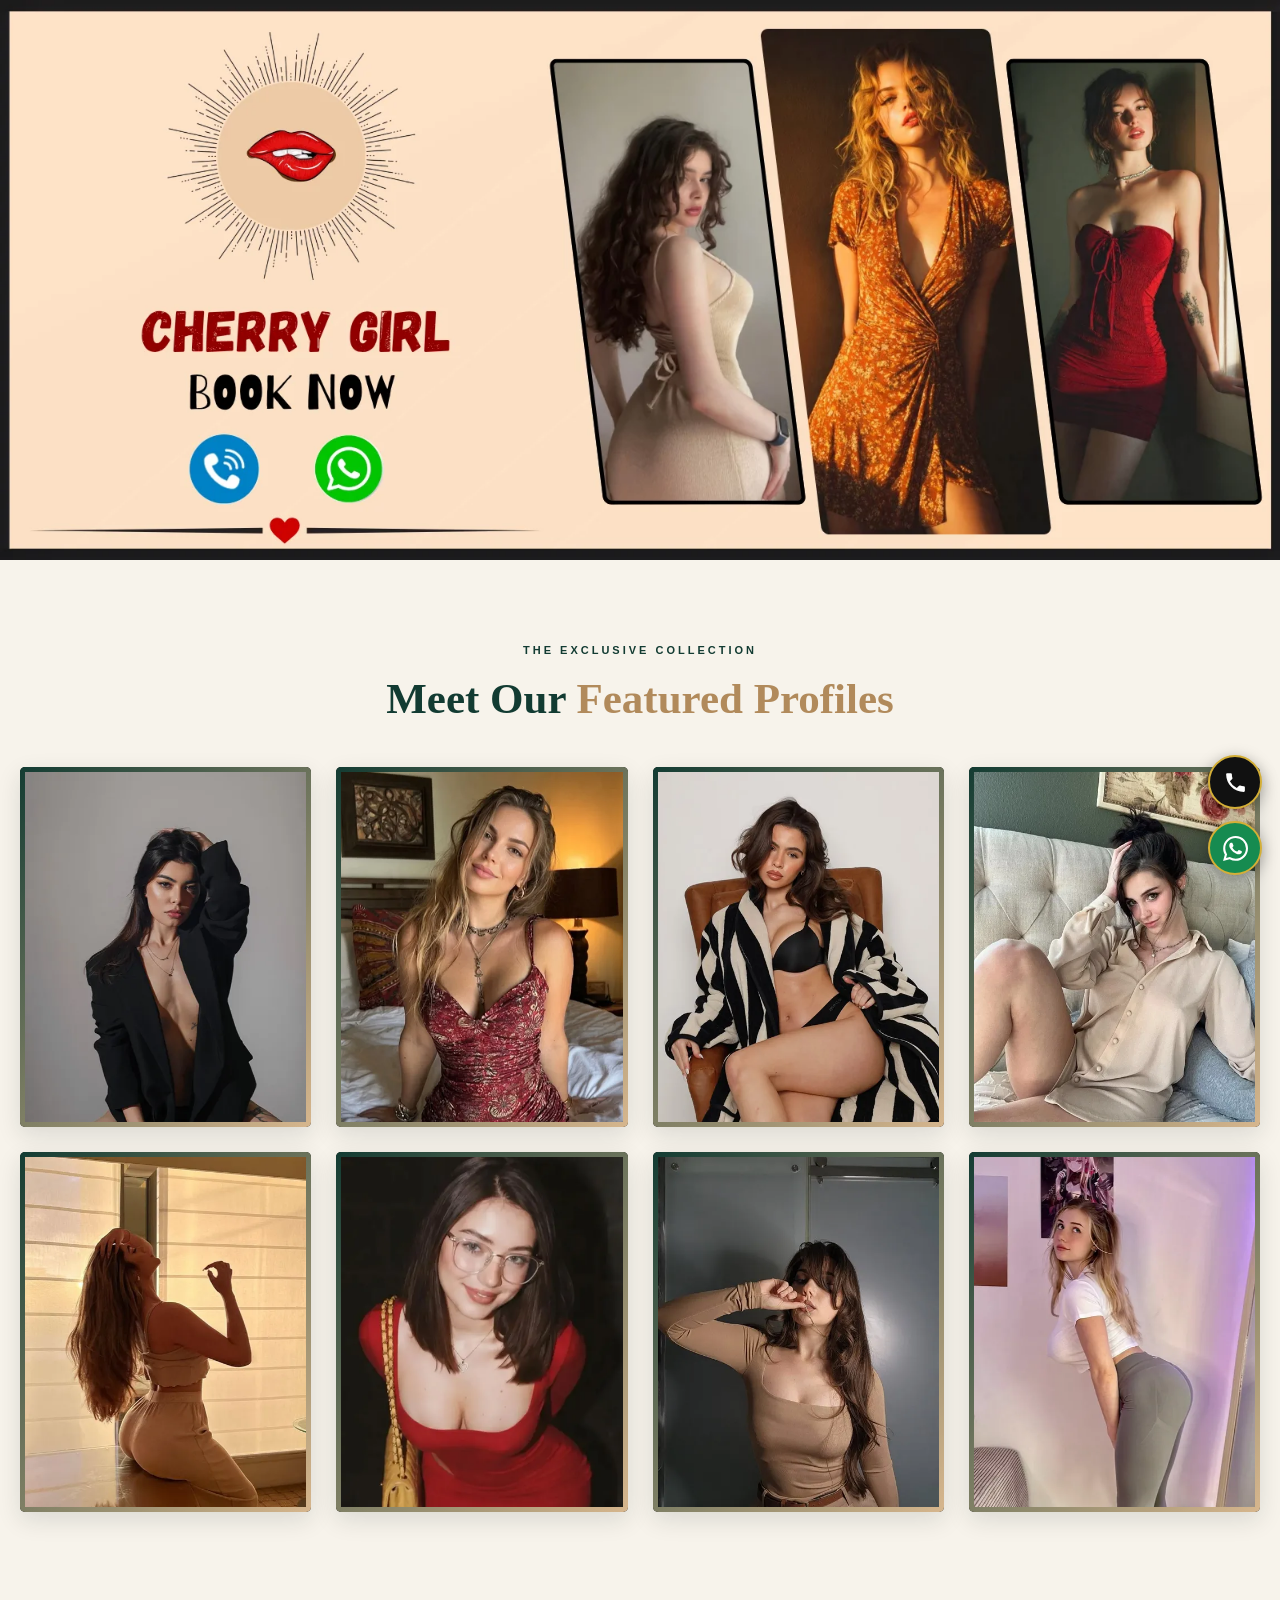
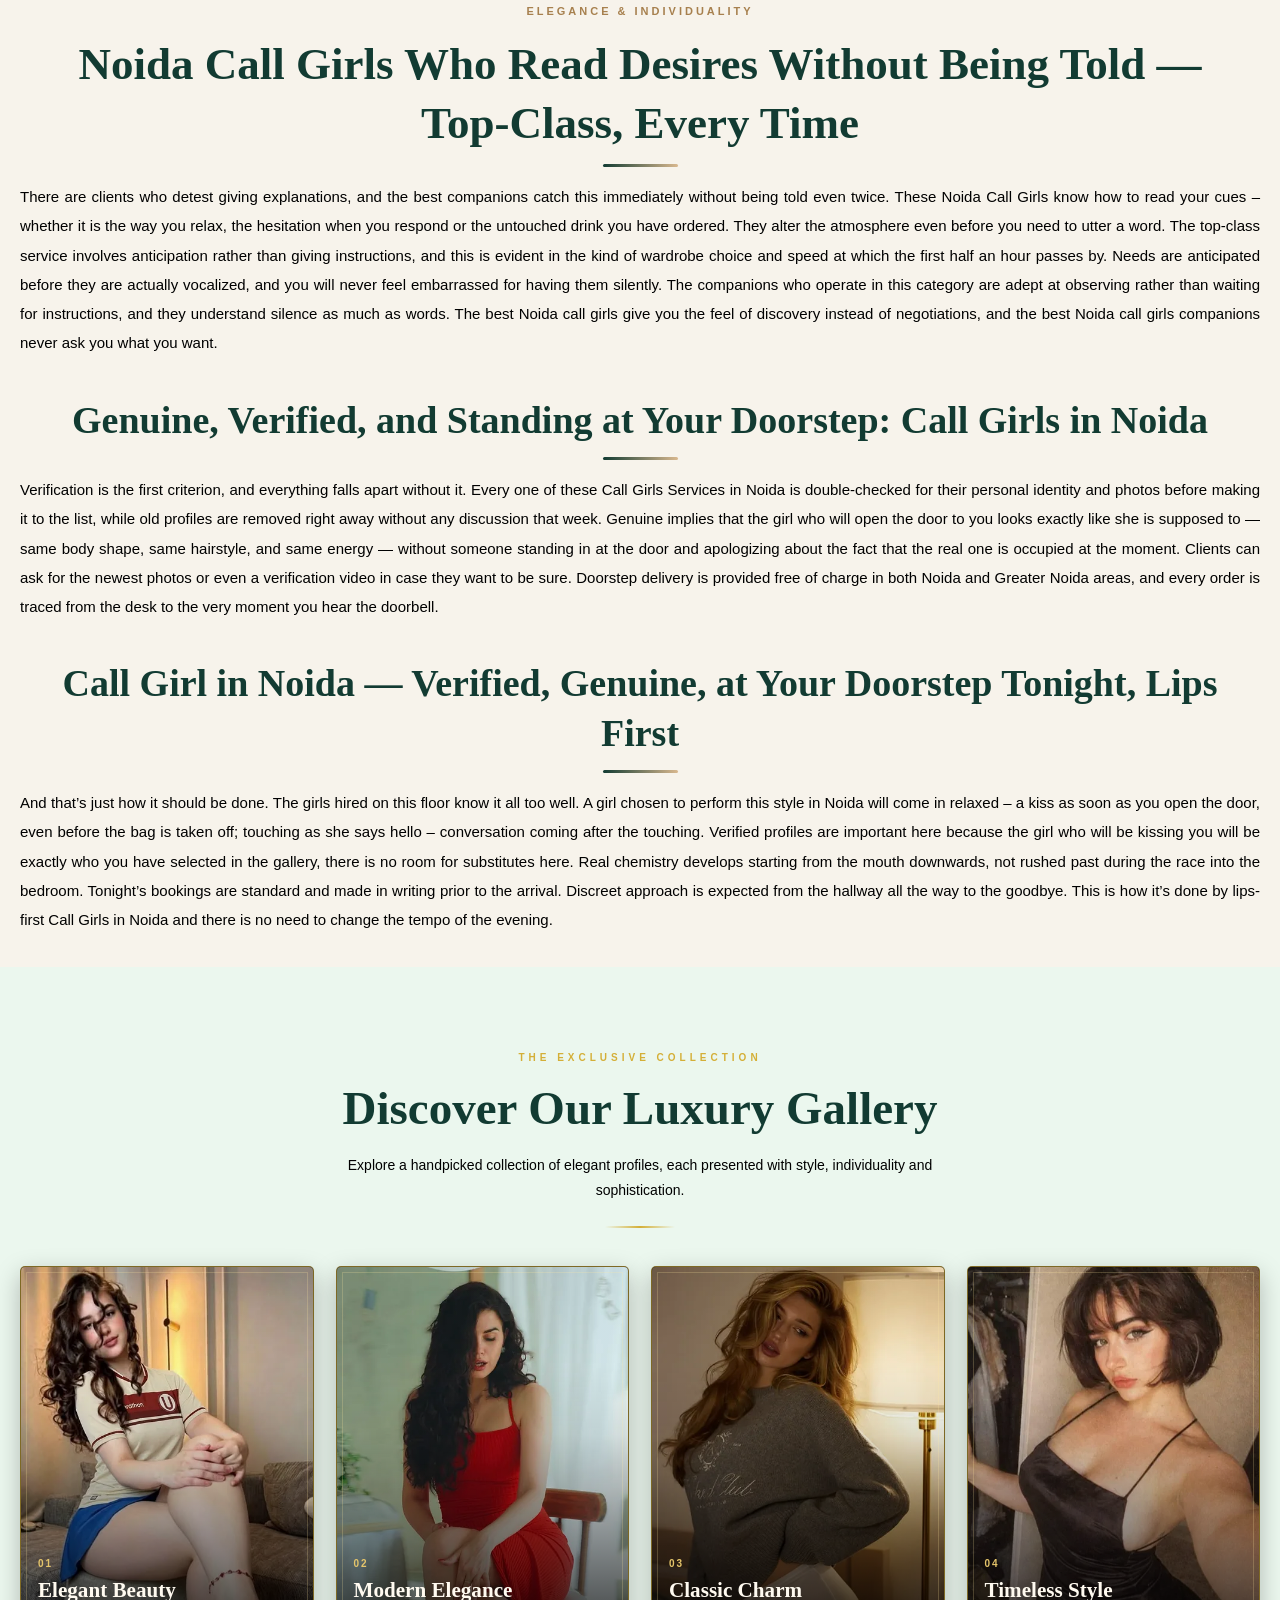
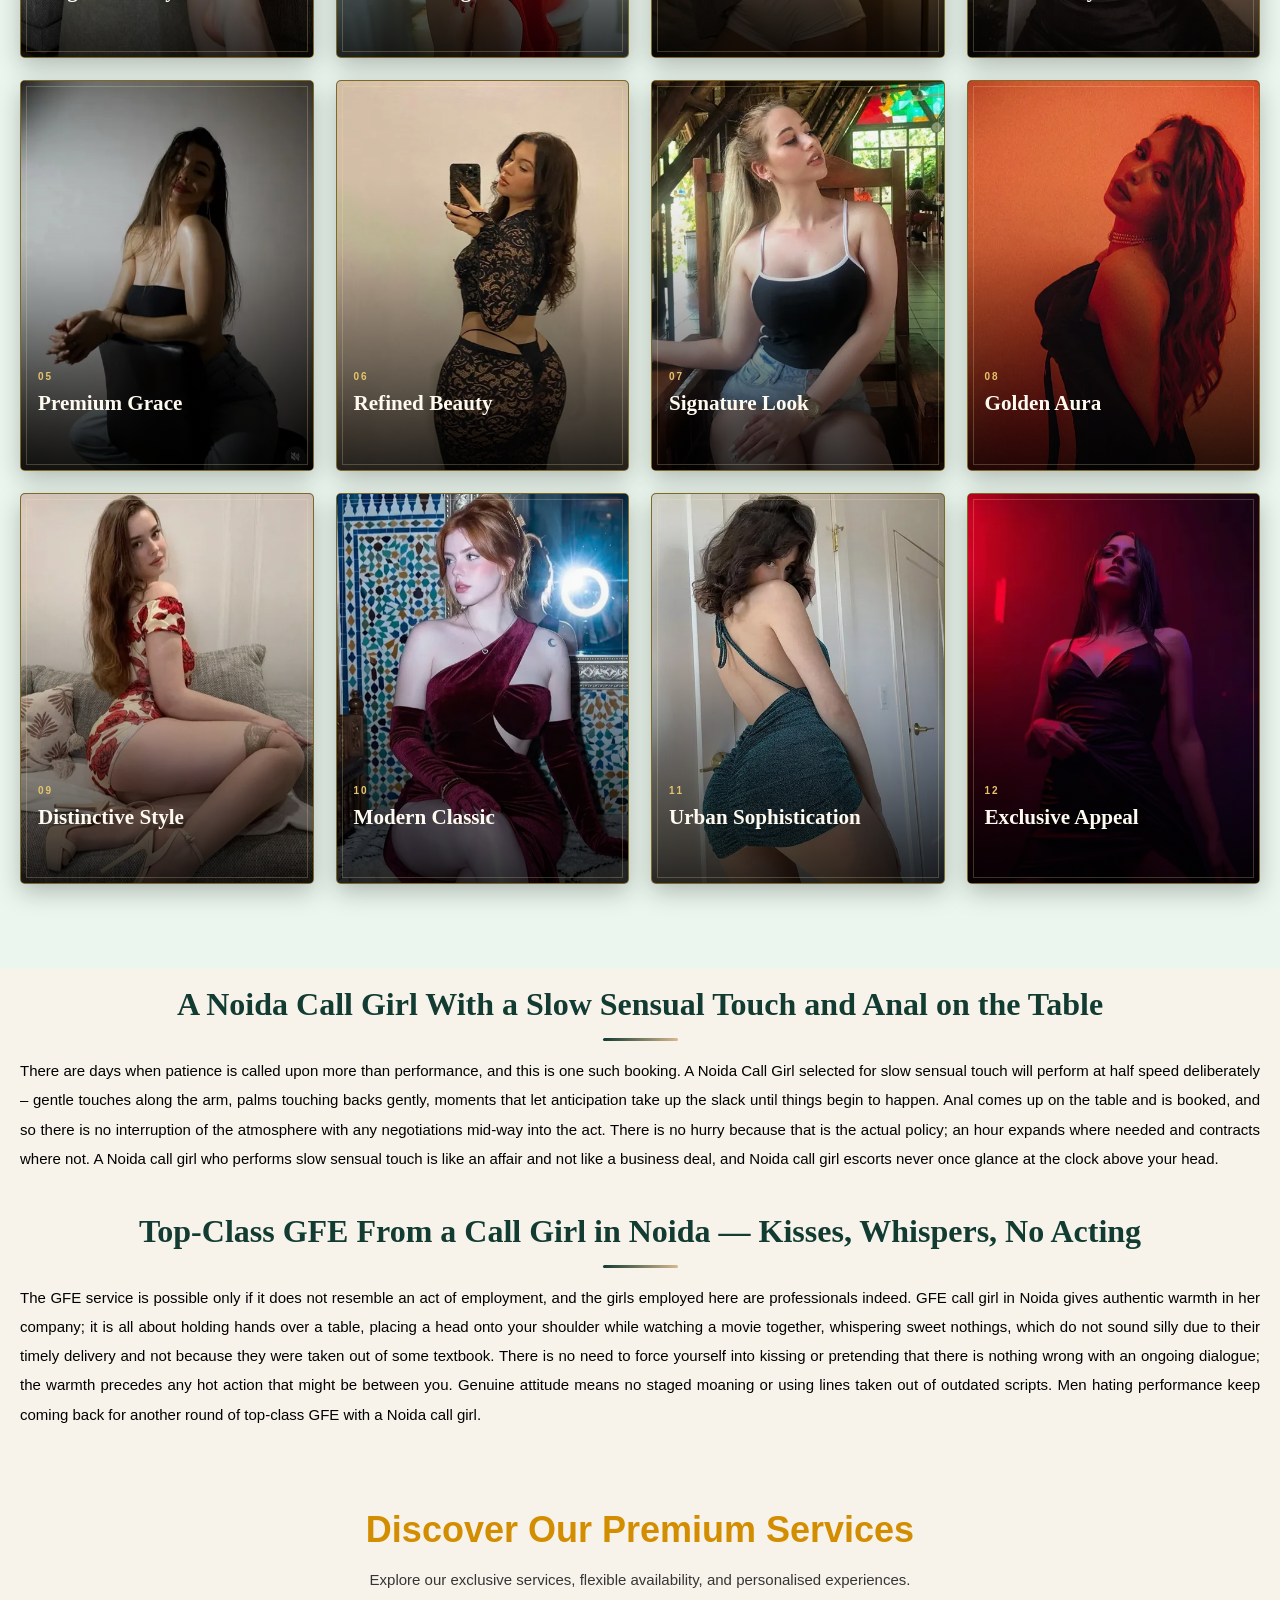
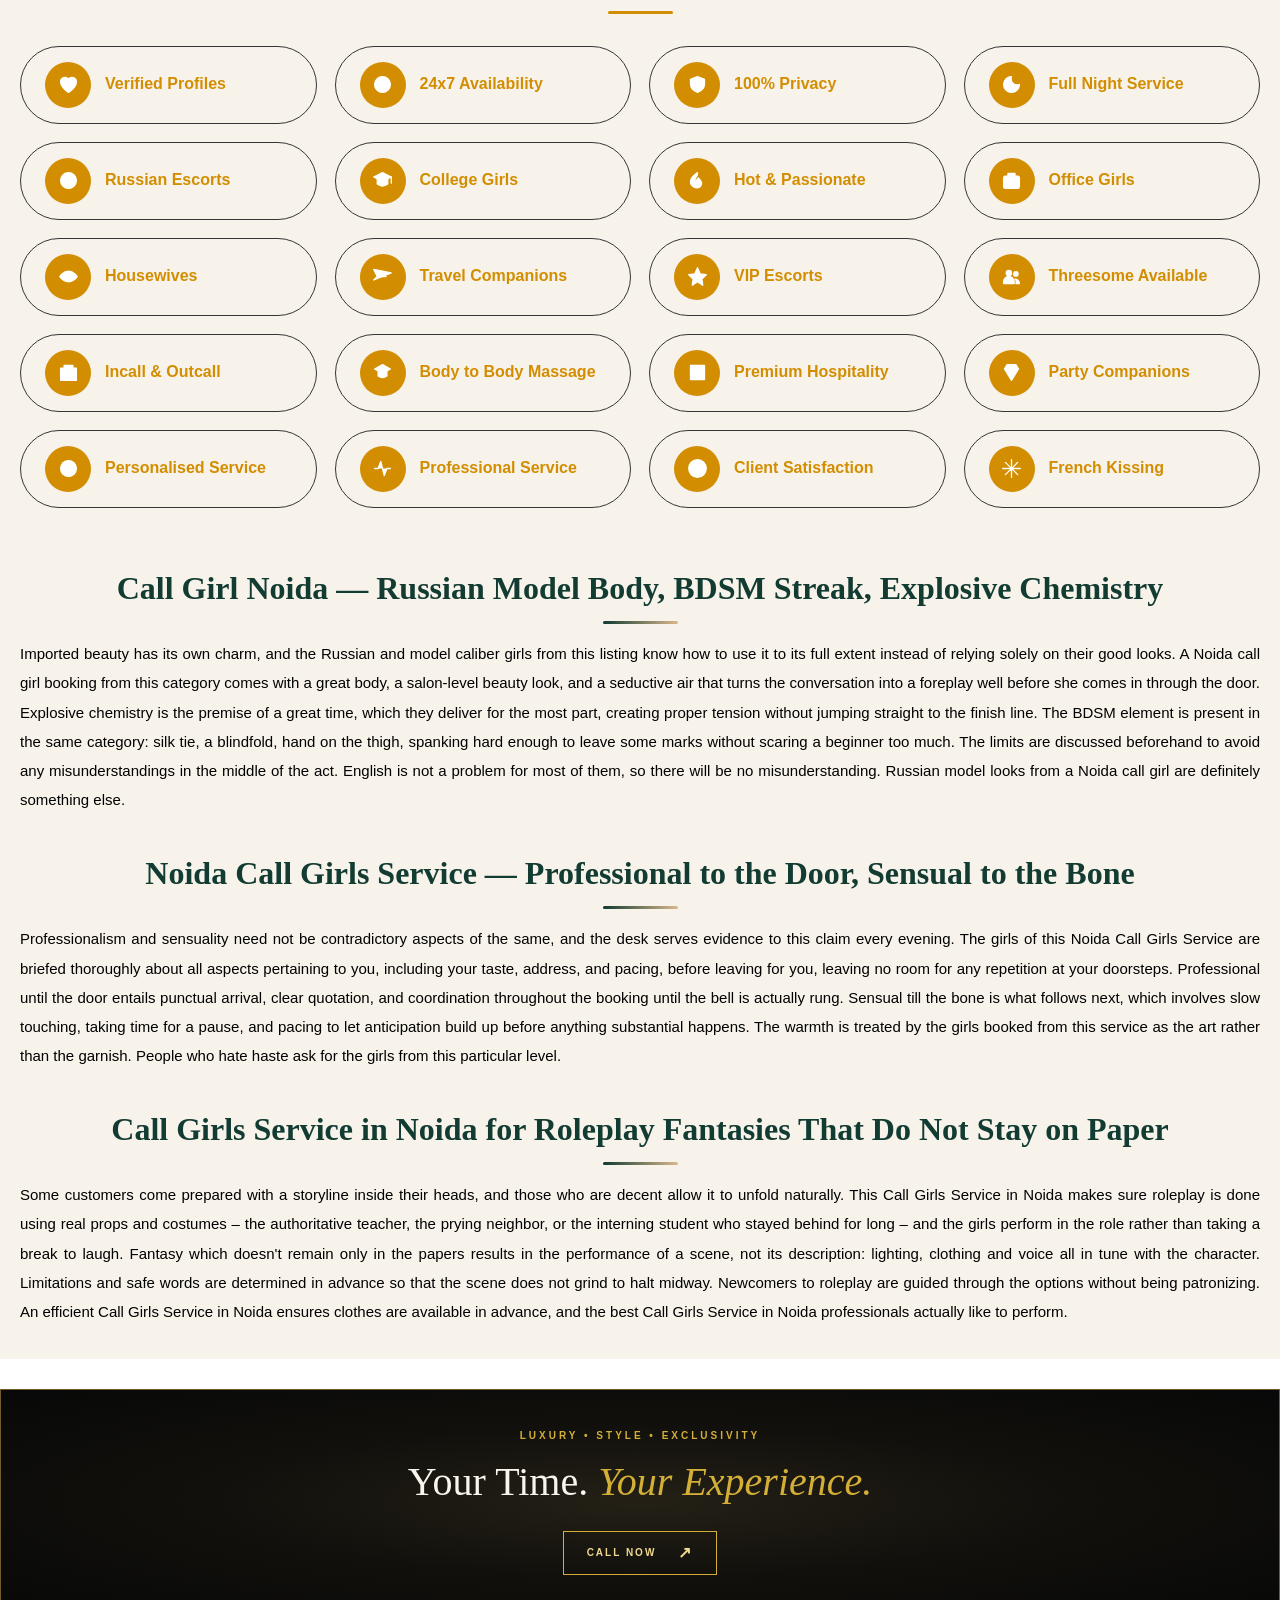
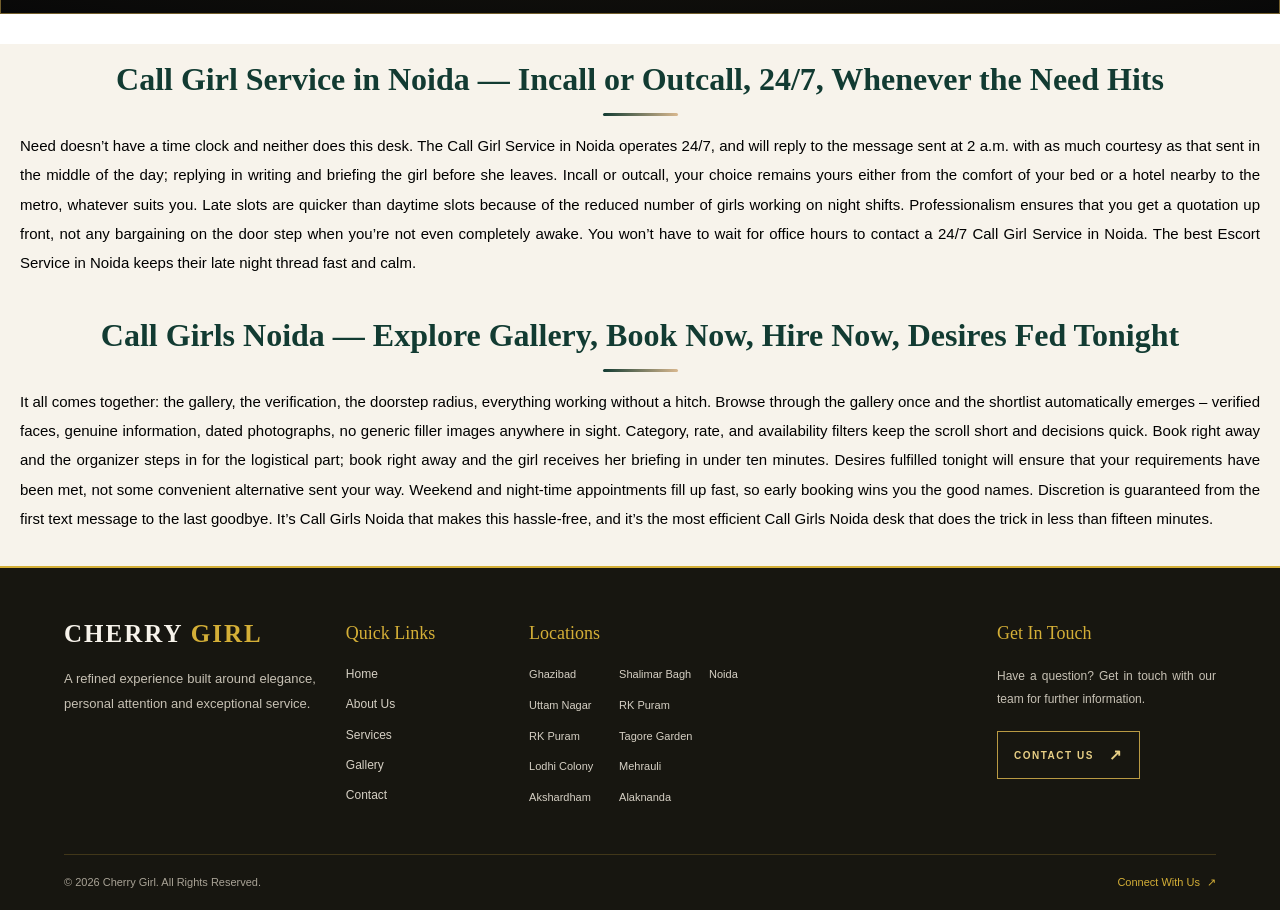
<file: noida-call-girls.html>
<!DOCTYPE html>
<html lang="en">


<head>
  <!-- Basic Meta Tags -->
  <meta charset="UTF-8">
  <meta name="viewport" content="width=device-width, initial-scale=1.0">
  <meta name="referrer" content="strict-origin-when-cross-origin">
  <meta name="theme-color" content="#080808">
  <meta name="robots" content="index, follow, max-image-preview:large">

  <!-- Page Title -->
  <title>Noida Call Girls | Available For You 24/7</title>

  <!-- SEO Meta Description -->
  <meta name="description"
    content="Book Tonight Noida Call Girls Offer You Different Types Escort Girls Like Model, Russian, Housewife, Deshi, Independent & VIP Etc All of This Available For You 247 At Your Doorstep">

  <!-- SEO Keywords -->
  <meta name="keywords"
    content="Noida Call Girls, Noida Call Girls Service, Call Girls in Noida, Noida Call Girl, Noida Call Girl Service, Call Girl in Noida, Call Girls Service in Noida, Noida Call Girls, Noida Call Girls Service, Call Girls in Noida, Call Girl in Noida, Call Girls Noida, Noida Call Girl Services, Noida Call Girl">

  <meta name="google-site-verification" content="UAUh9KxZ3kesdufCvxuyqVIFAljQY6mxn2bRohJTcqc">

  <!-- Favicon -->
  <link rel="icon" type="image/png" href="favicon.png">

  <!-- Canonical URL -->
  <!-- Replace with your actual homepage URL -->
  <link rel="canonical" href="https://itscherryigirl.github.io/noida-call-girls.html">

  <!-- Social Sharing Metadata -->
  <meta property="og:locale" content="en_IN">
  <meta property="og:type" content="website">
  <meta property="og:site_name" content="Cherry">
  <meta property="og:title" content="Noida Call Girls | Available For You 24/7">
  <meta property="og:description"
    content="Book Tonight Noida Call Girls Offer You Different Types Escort Girls Like Model, Russian, Housewife, Deshi, Independent & VIP Etc All of This Available For You 247 At Your Doorstep">

  <!-- Replace with your actual page URL -->
  <meta property="og:url" content="https://itscherryigirl.github.io/noida-call-girls.html">

  <!-- Replace with your actual banner image URL -->
  <!-- <meta property="og:image" content="https://your-domain.com/images/banner.webp"> -->

  <!-- Google Fonts -->
  <link rel="preconnect" href="https://fonts.googleapis.com">
  <link rel="preconnect" href="https://fonts.gstatic.com" crossorigin>
  <link href="https://fonts.googleapis.com/css2?family=Outfit:wght@400;500;600;700&display=swap" rel="stylesheet">

  <!-- Font Awesome Icons (only if used in your website) -->
  <link rel="stylesheet" href="https://cdnjs.cloudflare.com/ajax/libs/font-awesome/6.5.2/css/all.min.css">

  <!-- Main CSS File -->
  <link rel="stylesheet" href="style.css">
</head>


<body>

  <!-- DESIGN YAHAN SE SHURU KARNA HAI -->

  <!-- PREMIUM SPLIT BANNER -->
  <!-- ORIGINAL BANNER IMAGE -->
  <section class="original-banner">
    <img src="images/banner.webp" alt="Cherry Girl banner" fetchpriority="high">
  </section>


  <section class="uiverse-profiles" id="gallery">
    <div class="up-container">

      <div class="up-heading">
        <span class="up-eyebrow">THE EXCLUSIVE COLLECTION</span>
        <h2>Meet Our <span>Featured Profiles</span></h2>

      </div>

      <div class="up-grid">

        <!-- PROFILE 1 -->
        <article class="up-card">
          <b class="up-card-shade"></b>
          <img src="images/ananya.webp" alt="Ananya profile" loading="lazy">
          <div class="up-content">
            <p class="up-title">Ananya<br><span>Featured Profile</span></p>
            <div class="up-buttons">
              <a class="up-call-btn" href="tel:+910000000000">☎ Call Now</a>
              <a class="up-whatsapp-btn" href="https://wa.me/910000000000" target="_blank"
                rel="noopener noreferrer">WhatsApp ↗</a>
            </div>
          </div>
        </article>

        <!-- PROFILE 2 -->
        <article class="up-card">
          <b class="up-card-shade"></b>
          <img src="images/jyoti.webp" alt="Kiara profile" loading="lazy">
          <div class="up-content">
            <p class="up-title">Kiara<br><span>Featured Profile</span></p>
            <div class="up-buttons">
              <a class="up-call-btn" href="tel:+910000000000">☎ Call Now</a>
              <a class="up-whatsapp-btn" href="https://wa.me/910000000000" target="_blank"
                rel="noopener noreferrer">WhatsApp ↗</a>
            </div>
          </div>
        </article>

        <!-- PROFILE 3 -->
        <article class="up-card">
          <b class="up-card-shade"></b>
          <img src="images/tina.webp" alt="Rhea profile" loading="lazy">
          <div class="up-content">
            <p class="up-title">Rhea<br><span>Featured Profile</span></p>
            <div class="up-buttons">
              <a class="up-call-btn" href="tel:+910000000000">☎ Call Now</a>
              <a class="up-whatsapp-btn" href="https://wa.me/910000000000" target="_blank"
                rel="noopener noreferrer">WhatsApp ↗</a>
            </div>
          </div>
        </article>

        <!-- PROFILE 4 -->
        <article class="up-card">
          <b class="up-card-shade"></b>
          <img src="images/priya.webp" alt="Sana profile" loading="lazy">
          <div class="up-content">
            <p class="up-title">Sana<br><span>Featured Profile</span></p>
            <div class="up-buttons">
              <a class="up-call-btn" href="tel:+910000000000">☎ Call Now</a>
              <a class="up-whatsapp-btn" href="https://wa.me/910000000000" target="_blank"
                rel="noopener noreferrer">WhatsApp ↗</a>
            </div>
          </div>
        </article>

        <!-- PROFILE 5 -->
        <article class="up-card">
          <b class="up-card-shade"></b>
          <img src="images/richa.webp" alt="Meera profile" loading="lazy">
          <div class="up-content">
            <p class="up-title">Meera<br><span>Featured Profile</span></p>
            <div class="up-buttons">
              <a class="up-call-btn" href="tel:+910000000000">☎ Call Now</a>
              <a class="up-whatsapp-btn" href="https://wa.me/910000000000" target="_blank"
                rel="noopener noreferrer">WhatsApp ↗</a>
            </div>
          </div>
        </article>

        <!-- PROFILE 6 -->
        <article class="up-card">
          <b class="up-card-shade"></b>
          <img src="images/sneha.webp" alt="Alisha profile" loading="lazy">
          <div class="up-content">
            <p class="up-title">Alisha<br><span>Featured Profile</span></p>
            <div class="up-buttons">
              <a class="up-call-btn" href="tel:+910000000000">☎ Call Now</a>
              <a class="up-whatsapp-btn" href="https://wa.me/910000000000" target="_blank"
                rel="noopener noreferrer">WhatsApp ↗</a>
            </div>
          </div>
        </article>

        <!-- PROFILE 7 -->
        <article class="up-card">
          <b class="up-card-shade"></b>
          <img src="images/tanya.webp" alt="Myra profile" loading="lazy">
          <div class="up-content">
            <p class="up-title">Myra<br><span>Featured Profile</span></p>
            <div class="up-buttons">
              <a class="up-call-btn" href="tel:+910000000000">☎ Call Now</a>
              <a class="up-whatsapp-btn" href="https://wa.me/910000000000" target="_blank"
                rel="noopener noreferrer">WhatsApp ↗</a>
            </div>
          </div>
        </article>

        <!-- PROFILE 8 -->
        <article class="up-card">
          <b class="up-card-shade"></b>
          <img src="images/srishti.webp" alt="Tara profile" loading="lazy">
          <div class="up-content">
            <p class="up-title">Tara<br><span>Featured Profile</span></p>
            <div class="up-buttons">
              <a class="up-call-btn" href="tel:+910000000000">☎ Call Now</a>
              <a class="up-whatsapp-btn" href="https://wa.me/910000000000" target="_blank"
                rel="noopener noreferrer">WhatsApp ↗</a>
            </div>
          </div>
        </article>

      </div>
    </div>
  </section>



  <!-- PREMIUM H1 TEXT SECTION -->
  <section class="premium-text-section">
    <div class="premium-text-container">

      <span class="premium-text-label">ELEGANCE & INDIVIDUALITY</span>

      <h1>Noida Call Girls Who Read Desires Without Being Told — Top-Class, Every Time</h1>

      <div class="premium-text-divider"></div>

      <p>
        There are clients who detest giving explanations, and the best companions catch this immediately without being
        told even twice. These <a href="https://itscherryigirl.github.io/noida-call-girls.html"> Noida Call Girls</a> know how to read your cues – whether it is the way you relax, the
        hesitation when you respond or the untouched drink you have ordered. They alter the atmosphere even before you
        need to utter a word. The top-class service involves anticipation rather than giving instructions, and this is
        evident in the kind of wardrobe choice and speed at which the first half an hour passes by. Needs are
        anticipated before they are actually vocalized, and you will never feel embarrassed for having them silently.
        The companions who operate in this category are adept at observing rather than waiting for instructions, and
        they understand silence as much as words. The best Noida call girls give you the feel of discovery instead of
        negotiations, and the best Noida call girls companions never ask you what you want.
      </p>

    </div>
  </section>


  <!-- PREMIUM H2 TEXT SECTION -->
  <section class="premium-text-section">
    <div class="premium-text-container">

      <h2>Genuine, Verified, and Standing at Your Doorstep: Call Girls in Noida</h2>

      <div class="premium-text-divider"></div>

      <p>
        Verification is the first criterion, and everything falls apart without it. Every one of these <a href="https://noida.cherrygirls.net/"> Call Girls Services in Noida</a> is double-checked for their personal identity and photos before making it to the list, while old profiles
        are removed right away without any discussion that week. Genuine implies that the girl who will open the door to
        you looks exactly like she is supposed to — same body shape, same hairstyle, and same energy — without someone
        standing in at the door and apologizing about the fact that the real one is occupied at the moment. Clients can
        ask for the newest photos or even a verification video in case they want to be sure. Doorstep delivery is
        provided free of charge in both Noida and Greater Noida areas, and every order is traced from the desk to the
        very moment you hear the doorbell.
      </p>

    </div>
  </section>

  <section class="premium-text-section">
    <div class="premium-text-container">

      <h2>Call Girl in Noida — Verified, Genuine, at Your Doorstep Tonight, Lips First</h2>

      <div class="premium-text-divider"></div>

      <p>
        And that’s just how it should be done. The girls hired on this floor know it all too well. A girl chosen to
        perform this style in Noida will come in relaxed – a kiss as soon as you open the door, even before the bag is
        taken off; touching as she says hello – conversation coming after the touching. Verified profiles are important
        here because the girl who will be kissing you will be exactly who you have selected in the gallery, there is no
        room for substitutes here. Real chemistry develops starting from the mouth downwards, not rushed past during the
        race into the bedroom. Tonight’s bookings are standard and made in writing prior to the arrival. Discreet
        approach is expected from the hallway all the way to the goodbye. This is how it’s done by lips-first <a href="https://itscherryigirl.github.io/noida-call-girls.html"> Call Girls in Noida</a> and there is no need to change the tempo of the evening.



      </p>

    </div>
  </section>


  <!-- PREMIUM LUXURY GALLERY -->
  <section class="elite-gallery-section" id="gallery">
    <div class="elite-gallery-container">

      <div class="elite-gallery-heading">
        <span class="elite-gallery-label">THE EXCLUSIVE COLLECTION</span>
        <h2>Discover Our Luxury Gallery</h2>
        <p>
          Explore a handpicked collection of elegant profiles,
          each presented with style, individuality and sophistication.
        </p>
        <div class="elite-gallery-line"></div>
      </div>

      <div class="elite-gallery-grid">

        <a href="#contact" class="elite-gallery-card">
          <img src="images/julie.webp" alt="Elegant profile in luxury gallery" loading="lazy">
          <div class="elite-gallery-overlay">
            <span class="elite-gallery-number">01</span>
            <h3>Elegant Beauty</h3>
            <span class="elite-gallery-view">EXPLORE PROFILE ↗</span>
          </div>
        </a>

        <a href="#contact" class="elite-gallery-card">
          <img src="images/riya.webp" alt="Stylish portrait in luxury gallery" loading="lazy">
          <div class="elite-gallery-overlay">
            <span class="elite-gallery-number">02</span>
            <h3>Modern Elegance</h3>
            <span class="elite-gallery-view">EXPLORE PROFILE ↗</span>
          </div>
        </a>

        <a href="#contact" class="elite-gallery-card">
          <img src="images/suman.webp" alt="Fashion portrait in luxury gallery" loading="lazy">
          <div class="elite-gallery-overlay">
            <span class="elite-gallery-number">03</span>
            <h3>Classic Charm</h3>
            <span class="elite-gallery-view">EXPLORE PROFILE ↗</span>
          </div>
        </a>

        <a href="#contact" class="elite-gallery-card">
          <img src="images/simran.webp" alt="Sophisticated portrait in luxury gallery" loading="lazy">
          <div class="elite-gallery-overlay">
            <span class="elite-gallery-number">04</span>
            <h3>Timeless Style</h3>
            <span class="elite-gallery-view">EXPLORE PROFILE ↗</span>
          </div>
        </a>

        <a href="#contact" class="elite-gallery-card">
          <img src="images/rosy.webp" alt="Premium portrait in luxury gallery" loading="lazy">
          <div class="elite-gallery-overlay">
            <span class="elite-gallery-number">05</span>
            <h3>Premium Grace</h3>
            <span class="elite-gallery-view">EXPLORE PROFILE ↗</span>
          </div>
        </a>

        <a href="#contact" class="elite-gallery-card">
          <img src="images/muskan.webp" alt="Fashionable portrait in luxury gallery" loading="lazy">
          <div class="elite-gallery-overlay">
            <span class="elite-gallery-number">06</span>
            <h3>Refined Beauty</h3>
            <span class="elite-gallery-view">EXPLORE PROFILE ↗</span>
          </div>
        </a>

        <a href="#contact" class="elite-gallery-card">
          <img src="images/maahi.webp" alt="Elegant fashion portrait in luxury gallery" loading="lazy">
          <div class="elite-gallery-overlay">
            <span class="elite-gallery-number">07</span>
            <h3>Signature Look</h3>
            <span class="elite-gallery-view">EXPLORE PROFILE ↗</span>
          </div>
        </a>

        <a href="#contact" class="elite-gallery-card">
          <img src="images/soumya.webp" alt="Stylish profile portrait in luxury gallery" loading="lazy">
          <div class="elite-gallery-overlay">
            <span class="elite-gallery-number">08</span>
            <h3>Golden Aura</h3>
            <span class="elite-gallery-view">EXPLORE PROFILE ↗</span>
          </div>
        </a>

        <a href="#contact" class="elite-gallery-card">
          <img src="images/ishika.webp" alt="Professional portrait in luxury gallery" loading="lazy">
          <div class="elite-gallery-overlay">
            <span class="elite-gallery-number">09</span>
            <h3>Distinctive Style</h3>
            <span class="elite-gallery-view">EXPLORE PROFILE ↗</span>
          </div>
        </a>

        <a href="#contact" class="elite-gallery-card">
          <img src="images/pinki.webp" alt="Classic portrait in luxury gallery" loading="lazy">
          <div class="elite-gallery-overlay">
            <span class="elite-gallery-number">10</span>
            <h3>Modern Classic</h3>
            <span class="elite-gallery-view">EXPLORE PROFILE ↗</span>
          </div>
        </a>

        <a href="#contact" class="elite-gallery-card">
          <img src="images/simi.webp" alt="Refined portrait in luxury gallery" loading="lazy">
          <div class="elite-gallery-overlay">
            <span class="elite-gallery-number">11</span>
            <h3>Urban Sophistication</h3>
            <span class="elite-gallery-view">EXPLORE PROFILE ↗</span>
          </div>
        </a>

        <a href="#contact" class="elite-gallery-card">
          <img src="images/neha.webp" alt="Elegant fashion portrait in luxury gallery" loading="lazy">
          <div class="elite-gallery-overlay">
            <span class="elite-gallery-number">12</span>
            <h3>Exclusive Appeal</h3>
            <span class="elite-gallery-view">EXPLORE PROFILE ↗</span>
          </div>
        </a>

      </div>
    </div>
  </section>

  <section class="premium-text-section">
    <div class="premium-text-container">

      <h3>A Noida Call Girl With a Slow Sensual Touch and Anal on the Table</h3>

      <div class="premium-text-divider"></div>

      <p>
        There are days when patience is called upon more than performance, and this is one such booking. A <a href="https://itscherryigirl.github.io/noida-call-girls.html"> Noida Call Girl</a> selected for slow sensual touch will perform at half speed deliberately – gentle touches along the arm,
        palms touching backs gently, moments that let anticipation take up the slack until things begin to happen. Anal
        comes up on the table and is booked, and so there is no interruption of the atmosphere with any negotiations
        mid-way into the act. There is no hurry because that is the actual policy; an hour expands where needed and
        contracts where not. A Noida call girl who performs slow sensual touch is like an affair and not like a business
        deal, and Noida call girl escorts never once glance at the clock above your head.


      </p>

    </div>
  </section>

  <section class="premium-text-section">
    <div class="premium-text-container">

      <h3>Top-Class GFE From a Call Girl in Noida — Kisses, Whispers, No Acting</h3>

      <div class="premium-text-divider"></div>

      <p>
        The GFE service is possible only if it does not resemble an act of employment, and the girls employed here are
        professionals indeed. GFE call girl in Noida gives authentic warmth in her company; it is all about holding
        hands over a table, placing a head onto your shoulder while watching a movie together, whispering sweet
        nothings, which do not sound silly due to their timely delivery and not because they were taken out of some
        textbook. There is no need to force yourself into kissing or pretending that there is nothing wrong with an
        ongoing dialogue; the warmth precedes any hot action that might be between you. Genuine attitude means no staged
        moaning or using lines taken out of outdated scripts. Men hating performance keep coming back for another round
        of top-class GFE with a Noida call girl.



      </p>

    </div>
  </section>


  <!-- PREMIUM FEATURES SECTION -->
  <!-- ELITE FEATURES SECTION -->
  <section class="elite-features-section">

    <!-- SECTION HEADING -->
    <div class="elite-features-heading">
      <h2>Discover Our Premium Services</h2>
      <p>
        Explore our exclusive services, flexible availability, and personalised experiences.
      </p>
      <span class="elite-features-divider"></span>
    </div>

    <!-- FEATURES GRID -->
    <div class="elite-features-grid">

      <div class="elite-feature">
        <span class="elite-feature-icon">
          <svg viewBox="0 0 24 24">
            <path d="M12 21s-9-5.7-9-12a5 5 0 0 1 9-3 5 5 0 0 1 9 3c0 6.3-9 12-9 12Z" />
          </svg>
        </span>
        <span>Verified Profiles</span>
      </div>

      <div class="elite-feature">
        <span class="elite-feature-icon">
          <svg viewBox="0 0 24 24">
            <circle cx="12" cy="12" r="9" />
            <path d="M12 7v5l3 2" />
          </svg>
        </span>
        <span>24x7 Availability</span>
      </div>

      <div class="elite-feature">
        <span class="elite-feature-icon">
          <svg viewBox="0 0 24 24">
            <path d="M12 3 4 6v5c0 5 3.4 8.2 8 10 4.6-1.8 8-5 8-10V6l-8-3Z" />
            <path d="m9 12 2 2 4-4" />
          </svg>
        </span>
        <span>100% Privacy</span>
      </div>

      <div class="elite-feature">
        <span class="elite-feature-icon">
          <svg viewBox="0 0 24 24">
            <path d="M12 3a9 9 0 1 0 9 9 7 7 0 0 1-9-9Z" />
          </svg>
        </span>
        <span>Full Night Service</span>
      </div>

      <div class="elite-feature">
        <span class="elite-feature-icon">
          <svg viewBox="0 0 24 24">
            <path d="M3 12h18M12 3a15 15 0 0 1 0 18M12 3a15 15 0 0 0 0 18" />
            <circle cx="12" cy="12" r="9" />
          </svg>
        </span>
        <span>Russian Escorts</span>
      </div>

      <div class="elite-feature">
        <span class="elite-feature-icon">
          <svg viewBox="0 0 24 24">
            <path d="M12 3 2 8l10 5 10-5-10-5Z" />
            <path d="M6 10v6c4 3 8 3 12 0v-6M22 8v7" />
          </svg>
        </span>
        <span>College Girls</span>
      </div>

      <div class="elite-feature">
        <span class="elite-feature-icon">
          <svg viewBox="0 0 24 24">
            <path d="M12 3c1 5-5 6-3 11 1-2 3-3 4-5 4 4 5 7 2 10a7 7 0 0 1-11-6c0-4 4-7 8-10Z" />
          </svg>
        </span>
        <span>Hot &amp; Passionate</span>
      </div>

      <div class="elite-feature">
        <span class="elite-feature-icon">
          <svg viewBox="0 0 24 24">
            <rect x="3" y="7" width="18" height="14" rx="2" />
            <path d="M8 7V4h8v3M3 12h18M10 12v2h4v-2" />
          </svg>
        </span>
        <span>Office Girls</span>
      </div>

      <div class="elite-feature">
        <span class="elite-feature-icon">
          <svg viewBox="0 0 24 24">
            <path d="M2 12s3.5-6 10-6 10 6 10 6-3.5 6-10 6S2 12 2 12Z" />
            <circle cx="12" cy="12" r="3" />
          </svg>
        </span>
        <span>Housewives</span>
      </div>

      <div class="elite-feature">
        <span class="elite-feature-icon">
          <svg viewBox="0 0 24 24">
            <path d="M2 16 22 8 2 4l4 8-4 4Z" />
            <path d="M6 12h10" />
          </svg>
        </span>
        <span>Travel Companions</span>
      </div>

      <div class="elite-feature">
        <span class="elite-feature-icon">
          <svg viewBox="0 0 24 24">
            <path d="M12 2 15 9l7 1-5 5 1 7-6-4-6 4 1-7-5-5 7-1 3-7Z" />
          </svg>
        </span>
        <span>VIP Escorts</span>
      </div>

      <div class="elite-feature">
        <span class="elite-feature-icon">
          <svg viewBox="0 0 24 24">
            <circle cx="9" cy="8" r="3" />
            <circle cx="17" cy="9" r="2.5" />
            <path d="M3 20v-2a6 6 0 0 1 12 0v2H3ZM16 15a5 5 0 0 1 5 5h-4" />
          </svg>
        </span>
        <span>Threesome Available</span>
      </div>

      <div class="elite-feature">
        <span class="elite-feature-icon">
          <svg viewBox="0 0 24 24">
            <path d="M3 7h18v14H3zM7 7V4h10v3M3 12h18" />
          </svg>
        </span>
        <span>Incall &amp; Outcall</span>
      </div>

      <div class="elite-feature">
        <span class="elite-feature-icon">
          <svg viewBox="0 0 24 24">
            <path d="M12 3 3 8l9 5 9-5-9-5Z" />
            <path d="M7 11v5c3 2 7 2 10 0v-5" />
          </svg>
        </span>
        <span>Body to Body Massage</span>
      </div>

      <div class="elite-feature">
        <span class="elite-feature-icon">
          <svg viewBox="0 0 24 24">
            <path d="M4 4h16v16H4z" />
            <path d="M8 8h2M14 8h2M8 12h2M14 12h2M10 20v-4h4v4" />
          </svg>
        </span>
        <span>Premium Hospitality</span>
      </div>

      <div class="elite-feature">
        <span class="elite-feature-icon">
          <svg viewBox="0 0 24 24">
            <path d="M7 3h10l3 5-8 13L4 8l3-5Z" />
            <path d="M4 8h16M9 3l3 5 3-5" />
          </svg>
        </span>
        <span>Party Companions</span>
      </div>

      <div class="elite-feature">
        <span class="elite-feature-icon">
          <svg viewBox="0 0 24 24">
            <path d="M12 3v18M3 12h18M5.6 5.6l12.8 12.8M18.4 5.6 5.6 18.4" />
            <circle cx="12" cy="12" r="9" />
          </svg>
        </span>
        <span>Personalised Service</span>
      </div>

      <div class="elite-feature">
        <span class="elite-feature-icon">
          <svg viewBox="0 0 24 24">
            <path d="M3 12h4l3-8 4 16 3-8h4" />
          </svg>
        </span>
        <span>Professional Service</span>
      </div>

      <div class="elite-feature">
        <span class="elite-feature-icon">
          <svg viewBox="0 0 24 24">
            <path d="M3 12h5l2-3 4 6 2-3h5" />
            <circle cx="12" cy="12" r="10" />
          </svg>
        </span>
        <span>Client Satisfaction</span>
      </div>

      <div class="elite-feature">
        <span class="elite-feature-icon">
          <svg viewBox="0 0 24 24">
            <path d="M12 2v20M2 12h20M5 5l14 14M19 5 5 19" />
          </svg>
        </span>
        <span>French Kissing</span>
      </div>

    </div>
  </section>

  <section class="premium-text-section">
    <div class="premium-text-container">

      <h3>Call Girl Noida — Russian Model Body, BDSM Streak, Explosive Chemistry</h3>

      <div class="premium-text-divider"></div>

      <p>
        Imported beauty has its own charm, and the Russian and model caliber girls from this listing know how to use it
        to its full extent instead of relying solely on their good looks. A Noida call girl booking from this category
        comes with a great body, a salon-level beauty look, and a seductive air that turns the conversation into a
        foreplay well before she comes in through the door. Explosive chemistry is the premise of a great time, which
        they deliver for the most part, creating proper tension without jumping straight to the finish line. The BDSM
        element is present in the same category: silk tie, a blindfold, hand on the thigh, spanking hard enough to leave
        some marks without scaring a beginner too much. The limits are discussed beforehand to avoid any
        misunderstandings in the middle of the act. English is not a problem for most of them, so there will be no
        misunderstanding. Russian model looks from a Noida call girl are definitely something else.



      </p>

    </div>
  </section>

  <section class="premium-text-section">
    <div class="premium-text-container">

      <h3>Noida Call Girls Service — Professional to the Door, Sensual to the Bone</h3>

      <div class="premium-text-divider"></div>

      <p>
        Professionalism and sensuality need not be contradictory aspects of the same, and the desk serves evidence to
        this claim every evening. The girls of this <a href="https://itscherryigirl.github.io/noida-call-girls.html"> Noida Call Girls Service</a> are briefed thoroughly about all aspects
        pertaining to you, including your taste, address, and pacing, before leaving for you, leaving no room for any
        repetition at your doorsteps. Professional until the door entails punctual arrival, clear quotation, and
        coordination throughout the booking until the bell is actually rung. Sensual till the bone is what follows next,
        which involves slow touching, taking time for a pause, and pacing to let anticipation build up before anything
        substantial happens. The warmth is treated by the girls booked from this service as the art rather than the
        garnish. People who hate haste ask for the girls from this particular level.



      </p>

    </div>
  </section>

  <section class="premium-text-section">
    <div class="premium-text-container">

      <h3>Call Girls Service in Noida for Roleplay Fantasies That Do Not Stay on Paper</h3>

      <div class="premium-text-divider"></div>

      <p>
        Some customers come prepared with a storyline inside their heads, and those who are decent allow it to unfold
        naturally. This <a href="https://itscherryigirl.github.io/noida-call-girls.html"> Call Girls Service in Noida</a> makes sure roleplay is done using real props and costumes – the
        authoritative teacher, the prying neighbor, or the interning student who stayed behind for long – and the girls
        perform in the role rather than taking a break to laugh. Fantasy which doesn't remain only in the papers results
        in the performance of a scene, not its description: lighting, clothing and voice all in tune with the character.
        Limitations and safe words are determined in advance so that the scene does not grind to halt midway. Newcomers
        to roleplay are guided through the options without being patronizing. An efficient Call Girls Service in Noida
        ensures clothes are available in advance, and the best Call Girls Service in Noida professionals actually like
        to perform.


      </p>

    </div>
  </section>


  <section class="elite-cta-two">
    <div class="elite-cta-two-content">
      <span class="elite-cta-two-label">LUXURY • STYLE • EXCLUSIVITY</span>
      <h2>Your Time. <span>Your Experience.</span></h2>
      <a href="#contact" class="elite-cta-two-btn">
        CALL NOW <span>↗</span>
      </a>
    </div>
  </section>

  <section class="premium-text-section">
    <div class="premium-text-container">

      <h3>Call Girl Service in Noida — Incall or Outcall, 24/7, Whenever the Need Hits</h3>

      <div class="premium-text-divider"></div>

      <p>
        Need doesn’t have a time clock and neither does this desk. The Call Girl Service in Noida operates 24/7, and
        will reply to the message sent at 2 a.m. with as much courtesy as that sent in the middle of the day; replying
        in writing and briefing the girl before she leaves. Incall or outcall, your choice remains yours either from the
        comfort of your bed or a hotel nearby to the metro, whatever suits you. Late slots are quicker than daytime
        slots because of the reduced number of girls working on night shifts. Professionalism ensures that you get a
        quotation up front, not any bargaining on the door step when you’re not even completely awake. You won’t have to
        wait for office hours to contact a 24/7 Call Girl Service in Noida. The best Escort Service in Noida keeps their
        late night thread fast and calm.


      </p>

    </div>
  </section>

  <section class="premium-text-section">
    <div class="premium-text-container">

      <h3>Call Girls Noida — Explore Gallery, Book Now, Hire Now, Desires Fed Tonight</h3>

      <div class="premium-text-divider"></div>

      <p>
        It all comes together: the gallery, the verification, the doorstep radius, everything working without a hitch.
        Browse through the gallery once and the shortlist automatically emerges – verified faces, genuine information,
        dated photographs, no generic filler images anywhere in sight. Category, rate, and availability filters keep the
        scroll short and decisions quick. Book right away and the organizer steps in for the logistical part; book right
        away and the girl receives her briefing in under ten minutes. Desires fulfilled tonight will ensure that your
        requirements have been met, not some convenient alternative sent your way. Weekend and night-time appointments
        fill up fast, so early booking wins you the good names. Discretion is guaranteed from the first text message to
        the last goodbye. It’s Call Girls Noida that makes this hassle-free, and it’s the most efficient <a href="https://itscherryigirl.github.io/noida-call-girls.html"> Call Girls Noida</a> desk that does the trick in less than fifteen minutes.

      </p>

    </div>
  </section>


  <!-- ==========================================
     ELITE MODELS - PREMIUM FOOTER
========================================== -->

  <footer class="elite-premium-footer">

    <div class="elite-footer-main">

      <!-- BRAND COLUMN -->
      <div class="elite-footer-brand">

        <a href="index.html" class="elite-footer-logo">
          CHERRY <span>GIRL</span>
        </a>

        <p>
          A refined experience built around elegance,
          personal attention and exceptional service.
        </p>

      </div>

      <!-- QUICK LINKS COLUMN -->
      <div class="elite-footer-links">

        <h3>Quick Links</h3>

        <a href="index.html">Home</a>
        <a href="about.html">About Us</a>
        <a href="services.html">Services</a>
        <a href="gallery.html">Gallery</a>
        <a href="contact.html">Contact</a>

      </div>

      <!-- DELHI AREAS COLUMN -->
      <div class="elite-footer-areas">

        <h3>Locations</h3>

        <div class="elite-footer-area-grid">

          <a href="ghaziabad-escorts.html">Ghazibad</a>
          <a href="uttam-nagar-escorts.html">Uttam Nagar</a>
          <a href="rk-puram-escorts.html">RK Puram</a>
          <a href="lodhi-colony-escorts.html">Lodhi Colony</a>
          <a href="akshardham-escorts.html">Akshardham</a>

          <a href="shalimar-bagh-escorts.html">Shalimar Bagh</a>
          <a href="rk-puram-escorts.html">RK Puram</a>
          <a href="tagore-garden-escorts.html">Tagore Garden</a>
          <a href="mehrauli-escorts.html">Mehrauli</a>

          <a href="alaknanda-escorts.html">Alaknanda</a>
          <a href="noida-call-girls.html">Noida</a>


        </div>

      </div>

      <!-- CONTACT COLUMN -->
      <div class="elite-footer-contact">

        <h3>Get In Touch</h3>

        <p>
          Have a question? Get in touch with our team
          for further information.
        </p>

        <a href="contact.html" class="elite-footer-btn">
          CONTACT US <span>↗</span>
        </a>

      </div>

    </div>

    <!-- COPYRIGHT BAR -->
    <div class="elite-footer-bottom">

      <p>© 2026 Cherry Girl. All Rights Reserved.</p>

      <a href="contact.html">
        Connect With Us <span>↗</span>
      </a>

    </div>

  </footer>

  <!-- AAGE KE SAARE SECTIONS YAHAN ADD HONGE -->
  <!-- ELITE COMPANIONS FLOATING CALL & WHATSAPP BUTTONS -->
  <style>
    .elite-floating-contact {
      position: fixed !important;
      right: 18px !important;
      bottom: 25px !important;
      z-index: 99999 !important;
      display: flex !important;
      flex-direction: column !important;
      gap: 12px !important;
      align-items: center !important;
    }

    .elite-float-btn {
      width: 54px !important;
      height: 54px !important;
      border-radius: 50% !important;
      display: flex !important;
      align-items: center !important;
      justify-content: center !important;
      text-decoration: none !important;
      color: #ffffff !important;
      font-size: 25px !important;
      box-shadow: 0 4px 15px rgba(0, 0, 0, 0.35) !important;
      transition: transform 0.25s ease, box-shadow 0.25s ease !important;
      border: 2px solid #d4af37 !important;
    }

    .elite-float-call {
      background: #111111 !important;
    }

    .elite-float-whatsapp {
      background: #168b50 !important;
    }

    .elite-float-btn:hover {
      transform: scale(1.1) !important;
      box-shadow: 0 6px 20px rgba(212, 175, 55, 0.35) !important;
    }

    .elite-float-btn svg {
      width: 25px !important;
      height: 25px !important;
      fill: currentColor !important;
    }

    @media (max-width: 600px) {
      .elite-floating-contact {
        right: 12px !important;
        bottom: 18px !important;
        gap: 10px !important;
      }

      .elite-float-btn {
        width: 49px !important;
        height: 49px !important;
      }
    }
  </style>

  <div class="elite-floating-contact">
    <!-- CALL BUTTON -->
    <a class="elite-float-btn elite-float-call" href="tel:+910000000000" aria-label="Call Elite Companions"
      title="Call Now">
      <svg viewBox="0 0 24 24" aria-hidden="true">
        <path
          d="M6.62 10.79a15.05 15.05 0 006.59 6.59l2.2-2.2a1 1 0 011.01-.24c1.12.37 2.33.56 3.58.56a1 1 0 011 1V20a1 1 0 01-1 1C10.61 21 3 13.39 3 4a1 1 0 011-1h3.5a1 1 0 011 1c0 1.25.19 2.46.56 3.58a1 1 0 01-.25 1.01l-2.19 2.2z" />
      </svg>
    </a>

    <!-- WHATSAPP BUTTON -->
    <a class="elite-float-btn elite-float-whatsapp" href="https://wa.me/910000000000" target="_blank"
      rel="noopener noreferrer" aria-label="Chat on WhatsApp" title="WhatsApp">
      <svg viewBox="0 0 24 24" aria-hidden="true">
        <path
          d="M20.52 3.48A11.83 11.83 0 0012.08 0C5.52 0 .18 5.34.18 11.9c0 2.1.55 4.15 1.6 5.96L.08 24l6.3-1.65a11.9 11.9 0 005.7 1.45h.01c6.56 0 11.9-5.34 11.9-11.9a11.83 11.83 0 00-3.47-8.42zM12.09 21.8h-.01a9.9 9.9 0 01-5.04-1.38l-.36-.21-3.74.98 1-3.65-.24-.38a9.86 9.86 0 01-1.52-5.26c0-5.46 4.45-9.91 9.92-9.91a9.85 9.85 0 017.01 2.91 9.85 9.85 0 012.9 7.01c0 5.47-4.45 9.91-9.92 9.91zm5.44-7.42c-.3-.15-1.77-.87-2.04-.97-.27-.1-.47-.15-.67.15-.2.3-.77.97-.94 1.17-.17.2-.35.22-.65.07-.3-.15-1.26-.46-2.4-1.47-.89-.79-1.49-1.77-1.66-2.07-.17-.3-.02-.46.13-.61.14-.13.3-.35.45-.52.15-.18.2-.3.3-.5.1-.2.05-.37-.03-.52-.08-.15-.67-1.62-.92-2.22-.24-.58-.48-.5-.67-.51h-.57c-.2 0-.52.07-.79.37-.27.3-1.04 1.02-1.04 2.49s1.07 2.89 1.22 3.09c.15.2 2.1 3.2 5.08 4.49.71.3 1.26.49 1.69.62.71.23 1.36.2 1.87.12.57-.08 1.77-.72 2.02-1.42.25-.7.25-1.3.17-1.42-.07-.12-.27-.2-.57-.35z" />
      </svg>
    </a>
  </div>


  <!-- DESIGN YAHAN KHATAM HOGA -->

</body>

</html>
</file>
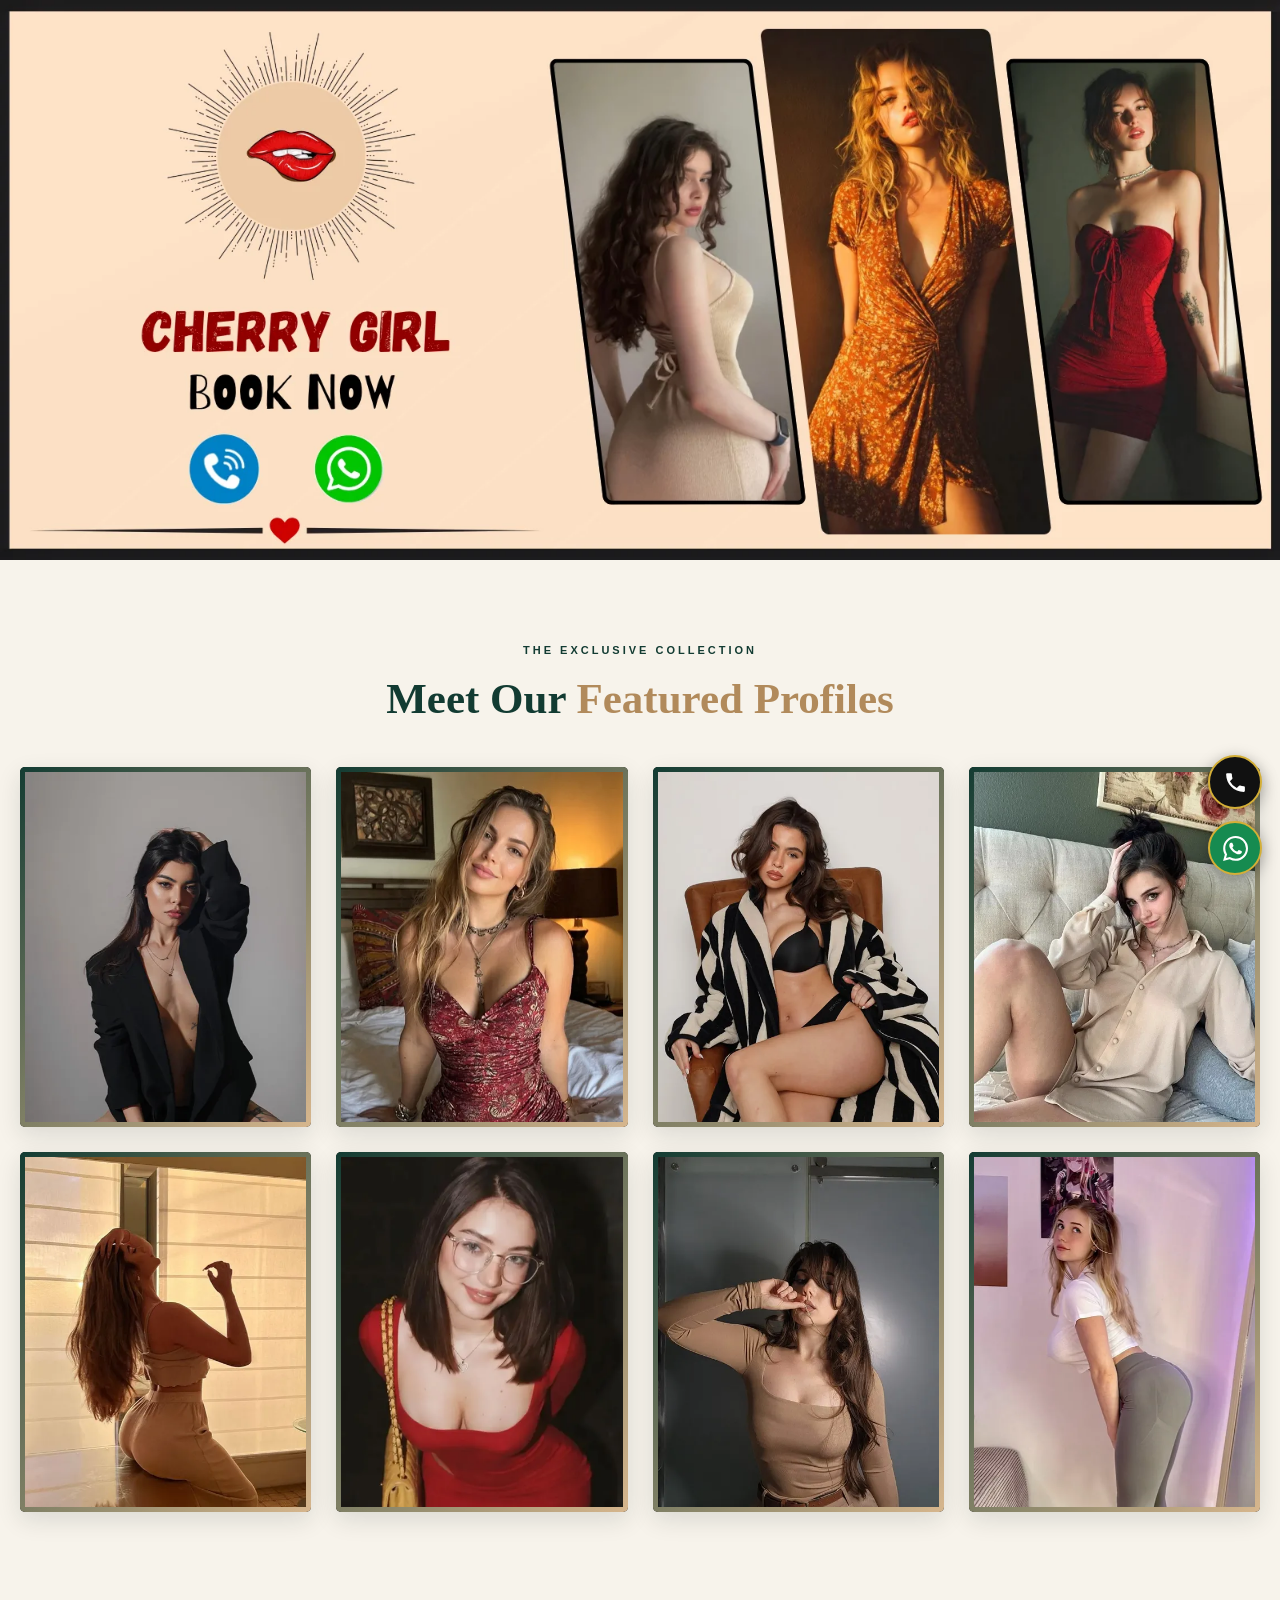
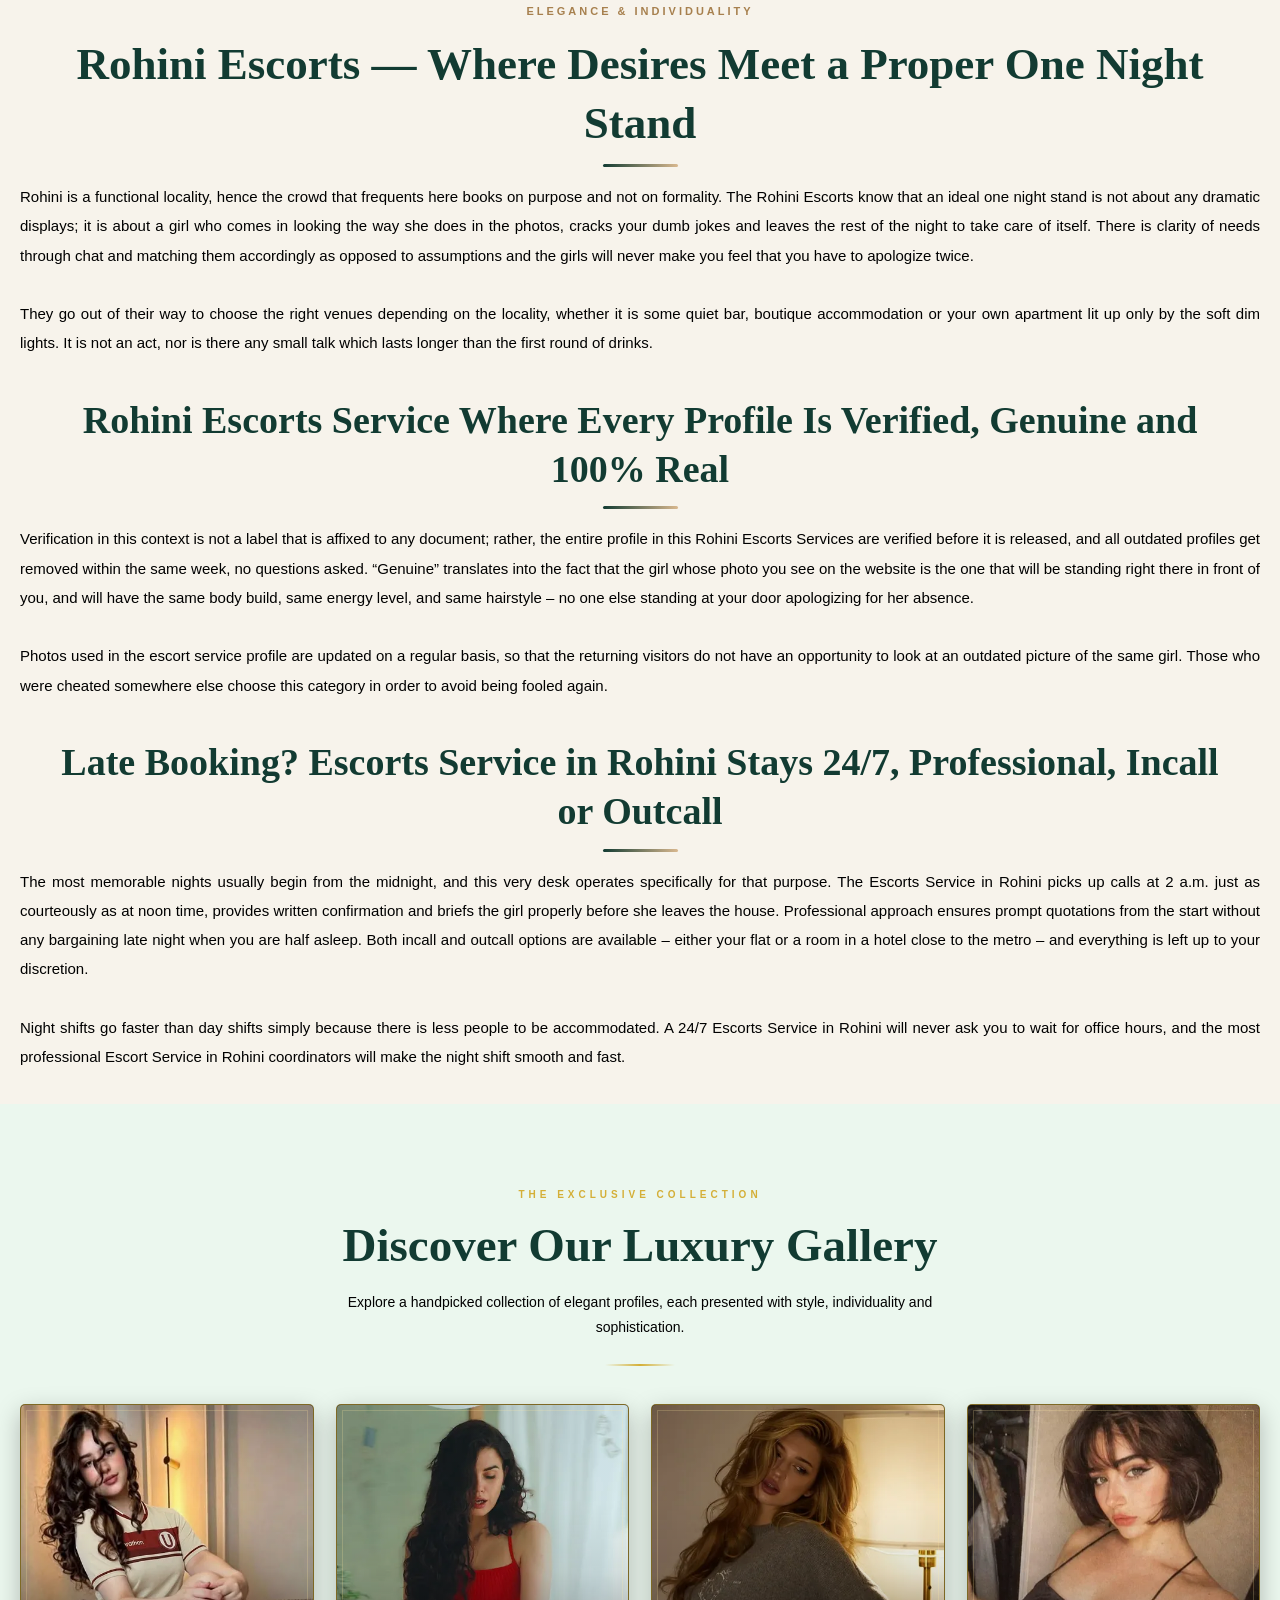
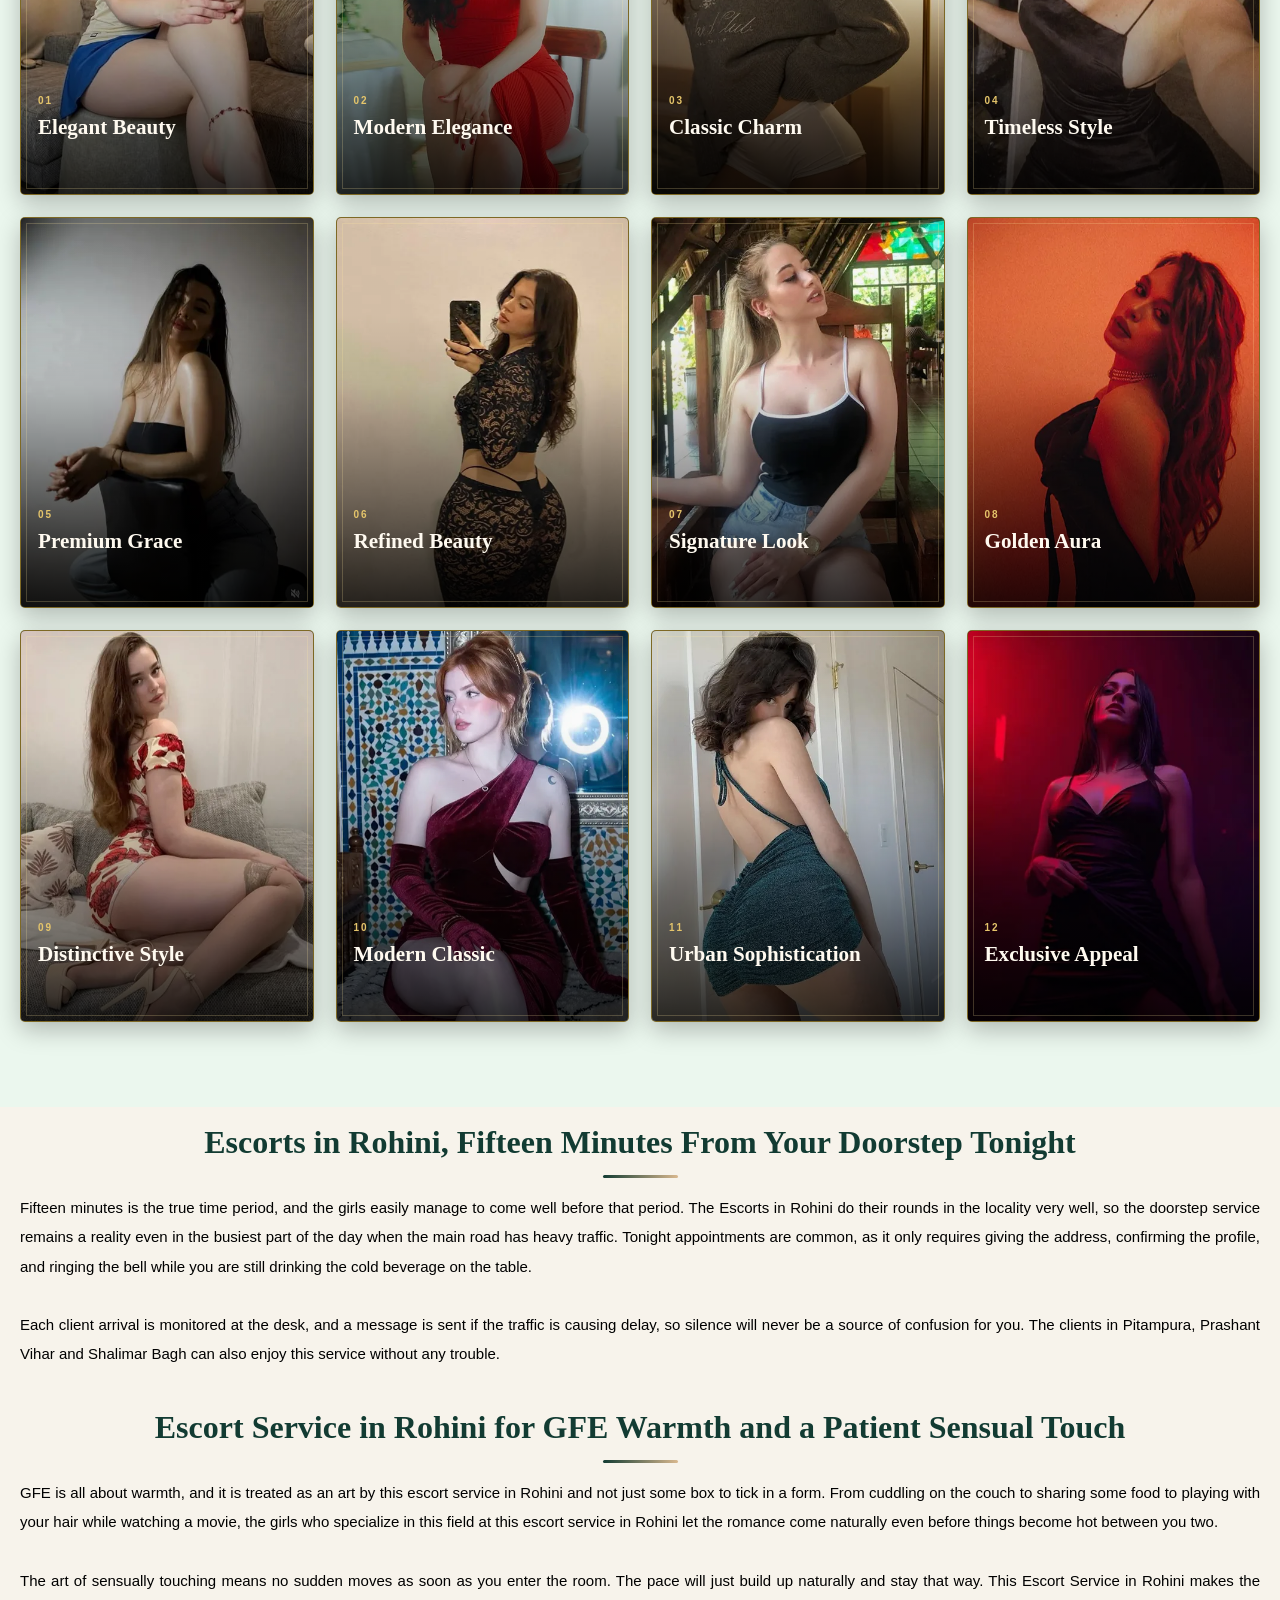
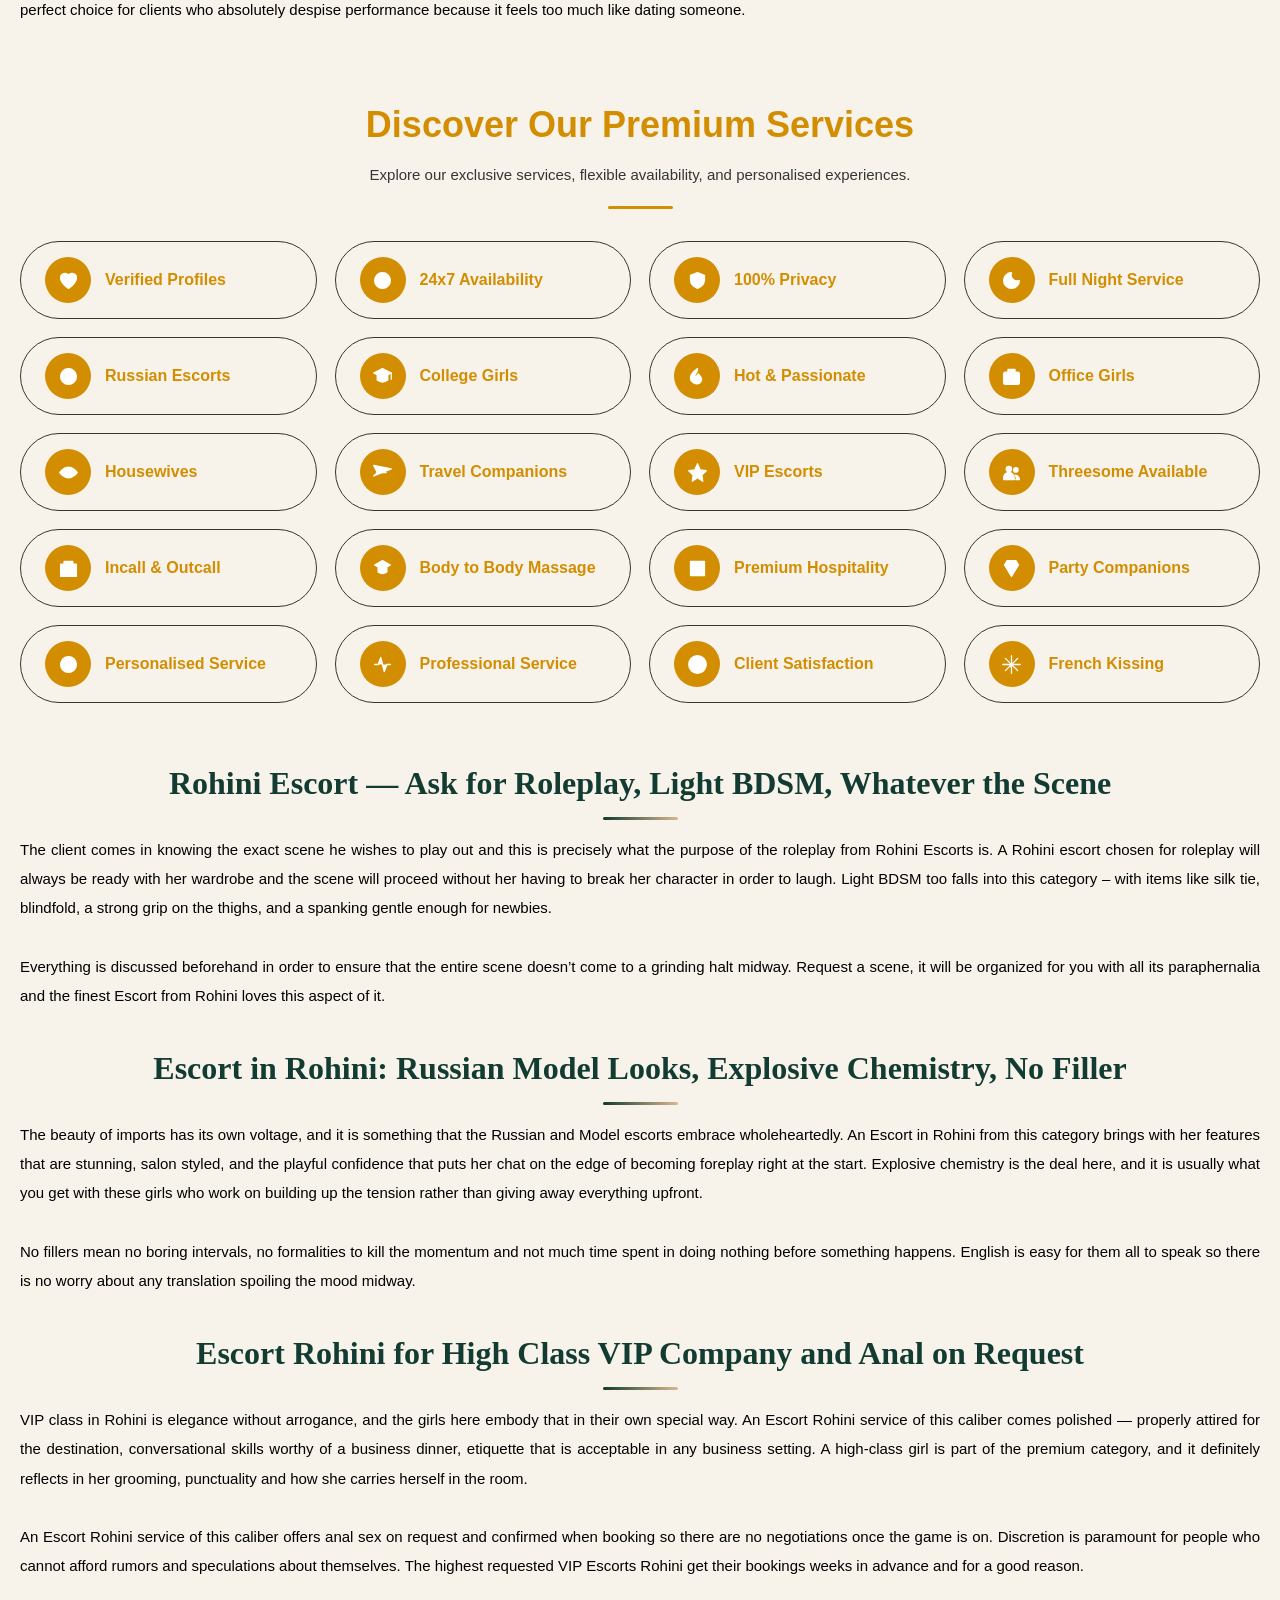
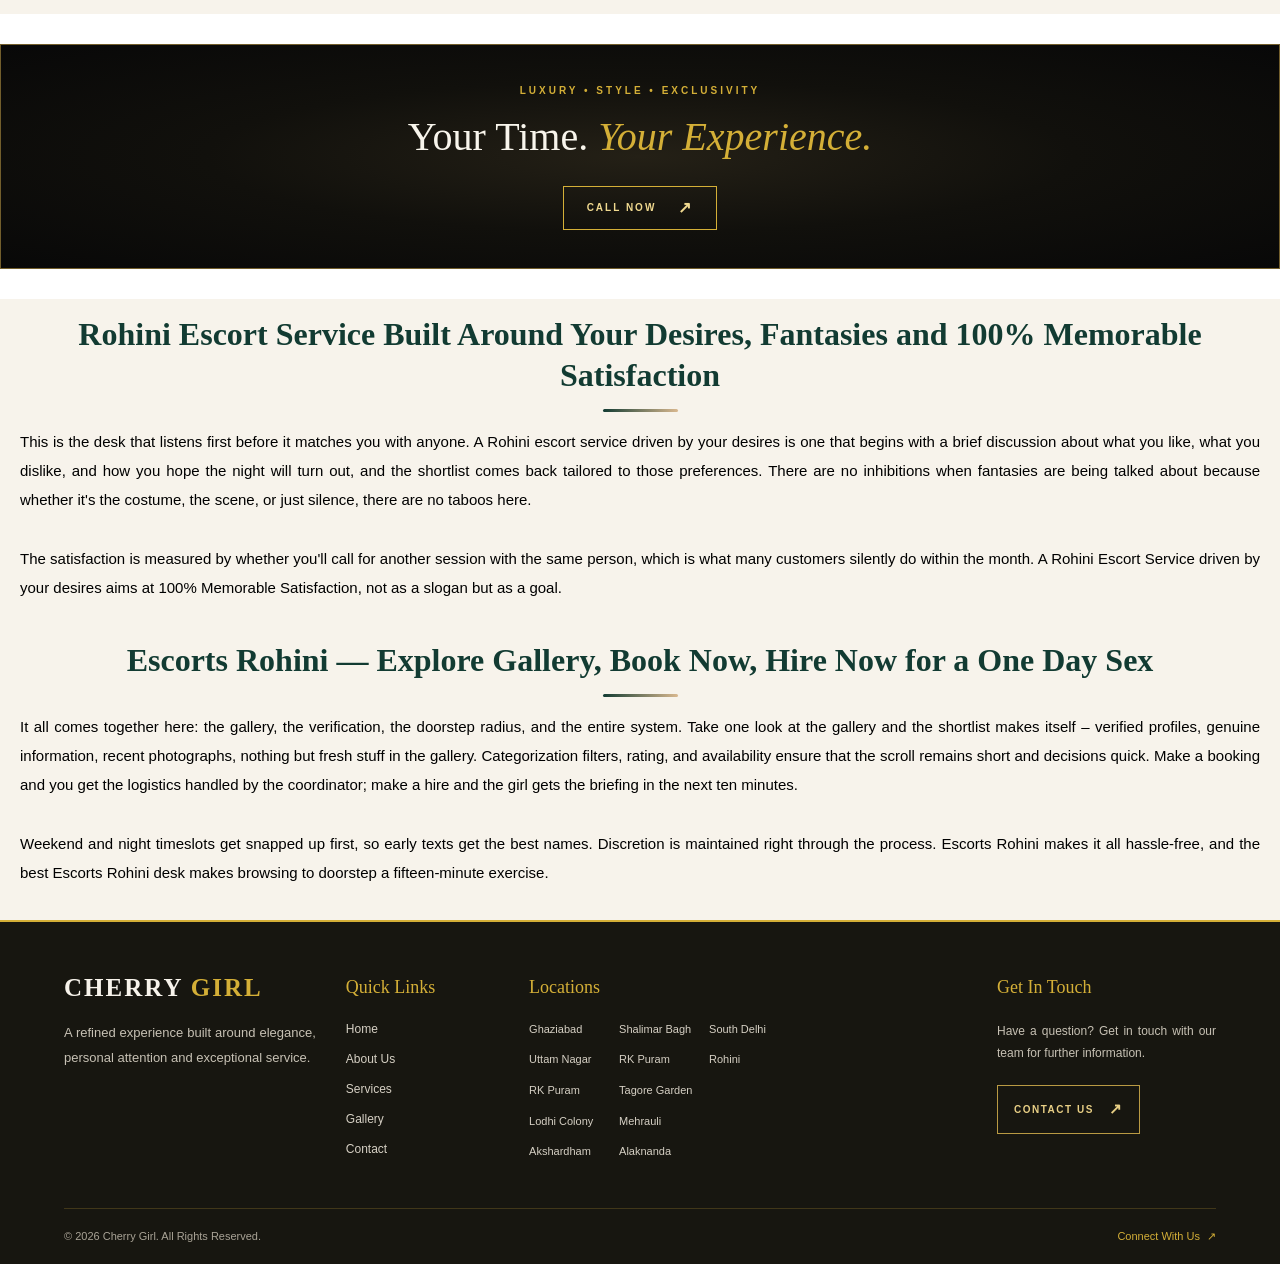
<file: rohini-escorts.html>
<!DOCTYPE html>
<html lang="en">


<head>
  <!-- Basic Meta Tags -->
  <meta charset="UTF-8">
  <meta name="viewport" content="width=device-width, initial-scale=1.0">
  <meta name="referrer" content="strict-origin-when-cross-origin">
  <meta name="theme-color" content="#080808">
  <meta name="robots" content="index, follow, max-image-preview:large">

  <!-- Page Title -->
  <title>Rohini Escorts | Professional Escort Girls 24/7</title>

  <!-- SEO Meta Description -->
  <meta name="description"
    content="Book Escort Girls in Rohini Offers You Verified & Professional Escort Girls Available 24/7 Book Tonight By Rohini Escorts">

  <!-- SEO Keywords -->
  <meta name="keywords"
    content="Rohini Escorts, Escorts in Rohini, Rohini Escorts Service, Escorts Service in South Dehli, Escorts Rohini">

  <meta name="google-site-verification" content="UAUh9KxZ3kesdufCvxuyqVIFAljQY6mxn2bRohJTcqc">

  <!-- Favicon -->
  <link rel="icon" type="image/png" href="favicon.png">

  <!-- Canonical URL -->
  <!-- Replace with your actual homepage URL -->
  <link rel="canonical" href="https://itscherryigirl.github.io/rohini-escorts.html">

  <!-- Social Sharing Metadata -->
  <meta property="og:locale" content="en_IN">
  <meta property="og:type" content="website">
  <meta property="og:site_name" content="Cherry">
  <meta property="og:title" content="Rohini Escorts | Professional Escort Girls 24/7">
  <meta property="og:description"
    content="Book Escort Girls in Rohini Offers You Verified & Professional Escort Girls Available 24/7 Book Tonight By Rohini Escorts">

  <!-- Replace with your actual page URL -->
  <meta property="og:url" content="https://itscherryigirl.github.io/rohini-escorts.html">

  <!-- Replace with your actual banner image URL -->
  <!-- <meta property="og:image" content="https://your-domain.com/images/banner.webp"> -->

  <!-- Google Fonts -->
  <link rel="preconnect" href="https://fonts.googleapis.com">
  <link rel="preconnect" href="https://fonts.gstatic.com" crossorigin>
  <link href="https://fonts.googleapis.com/css2?family=Outfit:wght@400;500;600;700&display=swap" rel="stylesheet">

  <!-- Font Awesome Icons (only if used in your website) -->
  <link rel="stylesheet" href="https://cdnjs.cloudflare.com/ajax/libs/font-awesome/6.5.2/css/all.min.css">

  <!-- Main CSS File -->
  <link rel="stylesheet" href="style.css">
</head>


<body>

  <!-- DESIGN YAHAN SE SHURU KARNA HAI -->

  <!-- PREMIUM SPLIT BANNER -->
  <!-- ORIGINAL BANNER IMAGE -->
  <section class="original-banner">
    <img src="images/banner.webp" alt="Cherry Girl banner" fetchpriority="high">
  </section>


  <section class="uiverse-profiles" id="gallery">
    <div class="up-container">

      <div class="up-heading">
        <span class="up-eyebrow">THE EXCLUSIVE COLLECTION</span>
        <h2>Meet Our <span>Featured Profiles</span></h2>

      </div>

      <div class="up-grid">

        <!-- PROFILE 1 -->
        <article class="up-card">
          <b class="up-card-shade"></b>
          <img src="images/ananya.webp" alt="Ananya profile" loading="lazy">
          <div class="up-content">
            <p class="up-title">Ananya<br><span>Featured Profile</span></p>
            <div class="up-buttons">
              <a class="up-call-btn" href="tel:+910000000000">☎ Call Now</a>
              <a class="up-whatsapp-btn" href="https://wa.me/910000000000" target="_blank"
                rel="noopener noreferrer">WhatsApp ↗</a>
            </div>
          </div>
        </article>

        <!-- PROFILE 2 -->
        <article class="up-card">
          <b class="up-card-shade"></b>
          <img src="images/jyoti.webp" alt="Kiara profile" loading="lazy">
          <div class="up-content">
            <p class="up-title">Kiara<br><span>Featured Profile</span></p>
            <div class="up-buttons">
              <a class="up-call-btn" href="tel:+910000000000">☎ Call Now</a>
              <a class="up-whatsapp-btn" href="https://wa.me/910000000000" target="_blank"
                rel="noopener noreferrer">WhatsApp ↗</a>
            </div>
          </div>
        </article>

        <!-- PROFILE 3 -->
        <article class="up-card">
          <b class="up-card-shade"></b>
          <img src="images/tina.webp" alt="Rhea profile" loading="lazy">
          <div class="up-content">
            <p class="up-title">Rhea<br><span>Featured Profile</span></p>
            <div class="up-buttons">
              <a class="up-call-btn" href="tel:+910000000000">☎ Call Now</a>
              <a class="up-whatsapp-btn" href="https://wa.me/910000000000" target="_blank"
                rel="noopener noreferrer">WhatsApp ↗</a>
            </div>
          </div>
        </article>

        <!-- PROFILE 4 -->
        <article class="up-card">
          <b class="up-card-shade"></b>
          <img src="images/priya.webp" alt="Sana profile" loading="lazy">
          <div class="up-content">
            <p class="up-title">Sana<br><span>Featured Profile</span></p>
            <div class="up-buttons">
              <a class="up-call-btn" href="tel:+910000000000">☎ Call Now</a>
              <a class="up-whatsapp-btn" href="https://wa.me/910000000000" target="_blank"
                rel="noopener noreferrer">WhatsApp ↗</a>
            </div>
          </div>
        </article>

        <!-- PROFILE 5 -->
        <article class="up-card">
          <b class="up-card-shade"></b>
          <img src="images/richa.webp" alt="Meera profile" loading="lazy">
          <div class="up-content">
            <p class="up-title">Meera<br><span>Featured Profile</span></p>
            <div class="up-buttons">
              <a class="up-call-btn" href="tel:+910000000000">☎ Call Now</a>
              <a class="up-whatsapp-btn" href="https://wa.me/910000000000" target="_blank"
                rel="noopener noreferrer">WhatsApp ↗</a>
            </div>
          </div>
        </article>

        <!-- PROFILE 6 -->
        <article class="up-card">
          <b class="up-card-shade"></b>
          <img src="images/sneha.webp" alt="Alisha profile" loading="lazy">
          <div class="up-content">
            <p class="up-title">Alisha<br><span>Featured Profile</span></p>
            <div class="up-buttons">
              <a class="up-call-btn" href="tel:+910000000000">☎ Call Now</a>
              <a class="up-whatsapp-btn" href="https://wa.me/910000000000" target="_blank"
                rel="noopener noreferrer">WhatsApp ↗</a>
            </div>
          </div>
        </article>

        <!-- PROFILE 7 -->
        <article class="up-card">
          <b class="up-card-shade"></b>
          <img src="images/tanya.webp" alt="Myra profile" loading="lazy">
          <div class="up-content">
            <p class="up-title">Myra<br><span>Featured Profile</span></p>
            <div class="up-buttons">
              <a class="up-call-btn" href="tel:+910000000000">☎ Call Now</a>
              <a class="up-whatsapp-btn" href="https://wa.me/910000000000" target="_blank"
                rel="noopener noreferrer">WhatsApp ↗</a>
            </div>
          </div>
        </article>

        <!-- PROFILE 8 -->
        <article class="up-card">
          <b class="up-card-shade"></b>
          <img src="images/srishti.webp" alt="Tara profile" loading="lazy">
          <div class="up-content">
            <p class="up-title">Tara<br><span>Featured Profile</span></p>
            <div class="up-buttons">
              <a class="up-call-btn" href="tel:+910000000000">☎ Call Now</a>
              <a class="up-whatsapp-btn" href="https://wa.me/910000000000" target="_blank"
                rel="noopener noreferrer">WhatsApp ↗</a>
            </div>
          </div>
        </article>

      </div>
    </div>
  </section>



  <!-- PREMIUM H1 TEXT SECTION -->
  <section class="premium-text-section">
    <div class="premium-text-container">

      <span class="premium-text-label">ELEGANCE & INDIVIDUALITY</span>

      <h1>Rohini Escorts — Where Desires Meet a Proper One Night Stand</h1>

      <div class="premium-text-divider"></div>

      <p>
        Rohini is a functional locality, hence the crowd that frequents here books on purpose and not on formality. The
        <a href="https://itscherryigirl.github.io/rohini-escorts.html"> Rohini Escorts</a> know that an ideal one night stand is not about any dramatic displays; it is about a girl who
        comes in looking the way she does in the photos, cracks your dumb jokes and leaves the rest of the night to take
        care of itself. There is clarity of needs through chat and matching them accordingly as opposed to assumptions
        and the girls will never make you feel that you have to apologize twice. <br><br>They go out of their way to
        choose the
        right venues depending on the locality, whether it is some quiet bar, boutique accommodation or your own
        apartment lit up only by the soft dim lights. It is not an act, nor is there any small talk which lasts longer
        than the first round of drinks.
      </p>

    </div>
  </section>


  <!-- PREMIUM H2 TEXT SECTION -->
  <section class="premium-text-section">
    <div class="premium-text-container">

      <h2>Rohini Escorts Service Where Every Profile Is Verified, Genuine and 100% Real</h2>

      <div class="premium-text-divider"></div>

      <p>
        Verification in this context is not a label that is affixed to any document; rather, the entire profile in this
        <a href="https://rohini.cherrygirls.net/"> Rohini Escorts Services</a> are verified before it is released, and all outdated profiles get removed within the same
        week, no questions asked. “Genuine” translates into the fact that the girl whose photo you see on the website is
        the one that will be standing right there in front of you, and will have the same body build, same energy level,
        and same hairstyle – no one else standing at your door apologizing for her absence. <br><br>Photos used in the
        escort
        service profile are updated on a regular basis, so that the returning visitors do not have an opportunity to
        look at an outdated picture of the same girl. Those who were cheated somewhere else choose this category in
        order to avoid being fooled again.
      </p>

    </div>
  </section>

  <section class="premium-text-section">
    <div class="premium-text-container">

      <h2>Late Booking? Escorts Service in Rohini Stays 24/7, Professional, Incall or Outcall</h2>

      <div class="premium-text-divider"></div>

      <p>
        The most memorable nights usually begin from the midnight, and this very desk operates specifically for that
        purpose. The <a href="https://itscherryigirl.github.io/rohini-escorts.html"> Escorts Service in Rohini</a> picks up calls at 2 a.m. just as courteously as at noon time, provides
        written confirmation and briefs the girl properly before she leaves the house. Professional approach ensures
        prompt quotations from the start without any bargaining late night when you are half asleep. Both incall and
        outcall options are available – either your flat or a room in a hotel close to the metro – and everything is
        left up to your discretion. <br><br>Night shifts go faster than day shifts simply because there is less people
        to be
        accommodated. A 24/7 Escorts Service in Rohini will never ask you to wait for office hours, and the most
        professional Escort Service in Rohini coordinators will make the night shift smooth and fast.



      </p>

    </div>
  </section>


  <!-- PREMIUM LUXURY GALLERY -->
  <section class="elite-gallery-section" id="gallery">
    <div class="elite-gallery-container">

      <div class="elite-gallery-heading">
        <span class="elite-gallery-label">THE EXCLUSIVE COLLECTION</span>
        <h2>Discover Our Luxury Gallery</h2>
        <p>
          Explore a handpicked collection of elegant profiles,
          each presented with style, individuality and sophistication.
        </p>
        <div class="elite-gallery-line"></div>
      </div>

      <div class="elite-gallery-grid">

        <a href="#contact" class="elite-gallery-card">
          <img src="images/julie.webp" alt="Elegant profile in luxury gallery" loading="lazy">
          <div class="elite-gallery-overlay">
            <span class="elite-gallery-number">01</span>
            <h3>Elegant Beauty</h3>
            <span class="elite-gallery-view">EXPLORE PROFILE ↗</span>
          </div>
        </a>

        <a href="#contact" class="elite-gallery-card">
          <img src="images/riya.webp" alt="Stylish portrait in luxury gallery" loading="lazy">
          <div class="elite-gallery-overlay">
            <span class="elite-gallery-number">02</span>
            <h3>Modern Elegance</h3>
            <span class="elite-gallery-view">EXPLORE PROFILE ↗</span>
          </div>
        </a>

        <a href="#contact" class="elite-gallery-card">
          <img src="images/suman.webp" alt="Fashion portrait in luxury gallery" loading="lazy">
          <div class="elite-gallery-overlay">
            <span class="elite-gallery-number">03</span>
            <h3>Classic Charm</h3>
            <span class="elite-gallery-view">EXPLORE PROFILE ↗</span>
          </div>
        </a>

        <a href="#contact" class="elite-gallery-card">
          <img src="images/simran.webp" alt="Sophisticated portrait in luxury gallery" loading="lazy">
          <div class="elite-gallery-overlay">
            <span class="elite-gallery-number">04</span>
            <h3>Timeless Style</h3>
            <span class="elite-gallery-view">EXPLORE PROFILE ↗</span>
          </div>
        </a>

        <a href="#contact" class="elite-gallery-card">
          <img src="images/rosy.webp" alt="Premium portrait in luxury gallery" loading="lazy">
          <div class="elite-gallery-overlay">
            <span class="elite-gallery-number">05</span>
            <h3>Premium Grace</h3>
            <span class="elite-gallery-view">EXPLORE PROFILE ↗</span>
          </div>
        </a>

        <a href="#contact" class="elite-gallery-card">
          <img src="images/muskan.webp" alt="Fashionable portrait in luxury gallery" loading="lazy">
          <div class="elite-gallery-overlay">
            <span class="elite-gallery-number">06</span>
            <h3>Refined Beauty</h3>
            <span class="elite-gallery-view">EXPLORE PROFILE ↗</span>
          </div>
        </a>

        <a href="#contact" class="elite-gallery-card">
          <img src="images/maahi.webp" alt="Elegant fashion portrait in luxury gallery" loading="lazy">
          <div class="elite-gallery-overlay">
            <span class="elite-gallery-number">07</span>
            <h3>Signature Look</h3>
            <span class="elite-gallery-view">EXPLORE PROFILE ↗</span>
          </div>
        </a>

        <a href="#contact" class="elite-gallery-card">
          <img src="images/soumya.webp" alt="Stylish profile portrait in luxury gallery" loading="lazy">
          <div class="elite-gallery-overlay">
            <span class="elite-gallery-number">08</span>
            <h3>Golden Aura</h3>
            <span class="elite-gallery-view">EXPLORE PROFILE ↗</span>
          </div>
        </a>

        <a href="#contact" class="elite-gallery-card">
          <img src="images/ishika.webp" alt="Professional portrait in luxury gallery" loading="lazy">
          <div class="elite-gallery-overlay">
            <span class="elite-gallery-number">09</span>
            <h3>Distinctive Style</h3>
            <span class="elite-gallery-view">EXPLORE PROFILE ↗</span>
          </div>
        </a>

        <a href="#contact" class="elite-gallery-card">
          <img src="images/pinki.webp" alt="Classic portrait in luxury gallery" loading="lazy">
          <div class="elite-gallery-overlay">
            <span class="elite-gallery-number">10</span>
            <h3>Modern Classic</h3>
            <span class="elite-gallery-view">EXPLORE PROFILE ↗</span>
          </div>
        </a>

        <a href="#contact" class="elite-gallery-card">
          <img src="images/simi.webp" alt="Refined portrait in luxury gallery" loading="lazy">
          <div class="elite-gallery-overlay">
            <span class="elite-gallery-number">11</span>
            <h3>Urban Sophistication</h3>
            <span class="elite-gallery-view">EXPLORE PROFILE ↗</span>
          </div>
        </a>

        <a href="#contact" class="elite-gallery-card">
          <img src="images/neha.webp" alt="Elegant fashion portrait in luxury gallery" loading="lazy">
          <div class="elite-gallery-overlay">
            <span class="elite-gallery-number">12</span>
            <h3>Exclusive Appeal</h3>
            <span class="elite-gallery-view">EXPLORE PROFILE ↗</span>
          </div>
        </a>

      </div>
    </div>
  </section>

  <section class="premium-text-section">
    <div class="premium-text-container">

      <h3>Escorts in Rohini, Fifteen Minutes From Your Doorstep Tonight</h3>

      <div class="premium-text-divider"></div>

      <p>
        Fifteen minutes is the true time period, and the girls easily manage to come well before that period. The
        <a href="https://itscherryigirl.github.io/rohini-escorts.html"> Escorts in Rohini</a> do their rounds in the locality very well, so the doorstep service remains a reality even in
        the busiest part of the day when the main road has heavy traffic. Tonight appointments are common, as it only
        requires giving the address, confirming the profile, and ringing the bell while you are still drinking the cold
        beverage on the table. <br><br>Each client arrival is monitored at the desk, and a message is sent if the
        traffic is
        causing delay, so silence will never be a source of confusion for you. The clients in Pitampura, Prashant Vihar
        and Shalimar Bagh can also enjoy this service without any trouble.


      </p>

    </div>
  </section>

  <section class="premium-text-section">
    <div class="premium-text-container">

      <h3>Escort Service in Rohini for GFE Warmth and a Patient Sensual Touch</h3>

      <div class="premium-text-divider"></div>

      <p>
        GFE is all about warmth, and it is treated as an art by this escort service in Rohini and not just some box to
        tick in a form. From cuddling on the couch to sharing some food to playing with your hair while watching a
        movie, the girls who specialize in this field at this escort service in Rohini let the romance come naturally
        even before things become hot between you two. <br><br> The art of sensually touching means no sudden moves as
        soon as
        you enter the room. The pace will just build up naturally and stay that way. This Escort Service in Rohini makes
        the perfect choice for clients who absolutely despise performance because it feels too much like dating someone.



      </p>

    </div>
  </section>


  <!-- PREMIUM FEATURES SECTION -->
  <!-- ELITE FEATURES SECTION -->
  <section class="elite-features-section">

    <!-- SECTION HEADING -->
    <div class="elite-features-heading">
      <h2>Discover Our Premium Services</h2>
      <p>
        Explore our exclusive services, flexible availability, and personalised experiences.
      </p>
      <span class="elite-features-divider"></span>
    </div>

    <!-- FEATURES GRID -->
    <div class="elite-features-grid">

      <div class="elite-feature">
        <span class="elite-feature-icon">
          <svg viewBox="0 0 24 24">
            <path d="M12 21s-9-5.7-9-12a5 5 0 0 1 9-3 5 5 0 0 1 9 3c0 6.3-9 12-9 12Z" />
          </svg>
        </span>
        <span>Verified Profiles</span>
      </div>

      <div class="elite-feature">
        <span class="elite-feature-icon">
          <svg viewBox="0 0 24 24">
            <circle cx="12" cy="12" r="9" />
            <path d="M12 7v5l3 2" />
          </svg>
        </span>
        <span>24x7 Availability</span>
      </div>

      <div class="elite-feature">
        <span class="elite-feature-icon">
          <svg viewBox="0 0 24 24">
            <path d="M12 3 4 6v5c0 5 3.4 8.2 8 10 4.6-1.8 8-5 8-10V6l-8-3Z" />
            <path d="m9 12 2 2 4-4" />
          </svg>
        </span>
        <span>100% Privacy</span>
      </div>

      <div class="elite-feature">
        <span class="elite-feature-icon">
          <svg viewBox="0 0 24 24">
            <path d="M12 3a9 9 0 1 0 9 9 7 7 0 0 1-9-9Z" />
          </svg>
        </span>
        <span>Full Night Service</span>
      </div>

      <div class="elite-feature">
        <span class="elite-feature-icon">
          <svg viewBox="0 0 24 24">
            <path d="M3 12h18M12 3a15 15 0 0 1 0 18M12 3a15 15 0 0 0 0 18" />
            <circle cx="12" cy="12" r="9" />
          </svg>
        </span>
        <span>Russian Escorts</span>
      </div>

      <div class="elite-feature">
        <span class="elite-feature-icon">
          <svg viewBox="0 0 24 24">
            <path d="M12 3 2 8l10 5 10-5-10-5Z" />
            <path d="M6 10v6c4 3 8 3 12 0v-6M22 8v7" />
          </svg>
        </span>
        <span>College Girls</span>
      </div>

      <div class="elite-feature">
        <span class="elite-feature-icon">
          <svg viewBox="0 0 24 24">
            <path d="M12 3c1 5-5 6-3 11 1-2 3-3 4-5 4 4 5 7 2 10a7 7 0 0 1-11-6c0-4 4-7 8-10Z" />
          </svg>
        </span>
        <span>Hot &amp; Passionate</span>
      </div>

      <div class="elite-feature">
        <span class="elite-feature-icon">
          <svg viewBox="0 0 24 24">
            <rect x="3" y="7" width="18" height="14" rx="2" />
            <path d="M8 7V4h8v3M3 12h18M10 12v2h4v-2" />
          </svg>
        </span>
        <span>Office Girls</span>
      </div>

      <div class="elite-feature">
        <span class="elite-feature-icon">
          <svg viewBox="0 0 24 24">
            <path d="M2 12s3.5-6 10-6 10 6 10 6-3.5 6-10 6S2 12 2 12Z" />
            <circle cx="12" cy="12" r="3" />
          </svg>
        </span>
        <span>Housewives</span>
      </div>

      <div class="elite-feature">
        <span class="elite-feature-icon">
          <svg viewBox="0 0 24 24">
            <path d="M2 16 22 8 2 4l4 8-4 4Z" />
            <path d="M6 12h10" />
          </svg>
        </span>
        <span>Travel Companions</span>
      </div>

      <div class="elite-feature">
        <span class="elite-feature-icon">
          <svg viewBox="0 0 24 24">
            <path d="M12 2 15 9l7 1-5 5 1 7-6-4-6 4 1-7-5-5 7-1 3-7Z" />
          </svg>
        </span>
        <span>VIP Escorts</span>
      </div>

      <div class="elite-feature">
        <span class="elite-feature-icon">
          <svg viewBox="0 0 24 24">
            <circle cx="9" cy="8" r="3" />
            <circle cx="17" cy="9" r="2.5" />
            <path d="M3 20v-2a6 6 0 0 1 12 0v2H3ZM16 15a5 5 0 0 1 5 5h-4" />
          </svg>
        </span>
        <span>Threesome Available</span>
      </div>

      <div class="elite-feature">
        <span class="elite-feature-icon">
          <svg viewBox="0 0 24 24">
            <path d="M3 7h18v14H3zM7 7V4h10v3M3 12h18" />
          </svg>
        </span>
        <span>Incall &amp; Outcall</span>
      </div>

      <div class="elite-feature">
        <span class="elite-feature-icon">
          <svg viewBox="0 0 24 24">
            <path d="M12 3 3 8l9 5 9-5-9-5Z" />
            <path d="M7 11v5c3 2 7 2 10 0v-5" />
          </svg>
        </span>
        <span>Body to Body Massage</span>
      </div>

      <div class="elite-feature">
        <span class="elite-feature-icon">
          <svg viewBox="0 0 24 24">
            <path d="M4 4h16v16H4z" />
            <path d="M8 8h2M14 8h2M8 12h2M14 12h2M10 20v-4h4v4" />
          </svg>
        </span>
        <span>Premium Hospitality</span>
      </div>

      <div class="elite-feature">
        <span class="elite-feature-icon">
          <svg viewBox="0 0 24 24">
            <path d="M7 3h10l3 5-8 13L4 8l3-5Z" />
            <path d="M4 8h16M9 3l3 5 3-5" />
          </svg>
        </span>
        <span>Party Companions</span>
      </div>

      <div class="elite-feature">
        <span class="elite-feature-icon">
          <svg viewBox="0 0 24 24">
            <path d="M12 3v18M3 12h18M5.6 5.6l12.8 12.8M18.4 5.6 5.6 18.4" />
            <circle cx="12" cy="12" r="9" />
          </svg>
        </span>
        <span>Personalised Service</span>
      </div>

      <div class="elite-feature">
        <span class="elite-feature-icon">
          <svg viewBox="0 0 24 24">
            <path d="M3 12h4l3-8 4 16 3-8h4" />
          </svg>
        </span>
        <span>Professional Service</span>
      </div>

      <div class="elite-feature">
        <span class="elite-feature-icon">
          <svg viewBox="0 0 24 24">
            <path d="M3 12h5l2-3 4 6 2-3h5" />
            <circle cx="12" cy="12" r="10" />
          </svg>
        </span>
        <span>Client Satisfaction</span>
      </div>

      <div class="elite-feature">
        <span class="elite-feature-icon">
          <svg viewBox="0 0 24 24">
            <path d="M12 2v20M2 12h20M5 5l14 14M19 5 5 19" />
          </svg>
        </span>
        <span>French Kissing</span>
      </div>

    </div>
  </section>

  <section class="premium-text-section">
    <div class="premium-text-container">

      <h3>Rohini Escort — Ask for Roleplay, Light BDSM, Whatever the Scene</h3>

      <div class="premium-text-divider"></div>

      <p>
        The client comes in knowing the exact scene he wishes to play out and this is precisely what the purpose of the
        roleplay from Rohini Escorts is. A Rohini escort chosen for roleplay will always be ready with her wardrobe and
        the scene will proceed without her having to break her character in order to laugh. Light BDSM too falls into
        this category – with items like silk tie, blindfold, a strong grip on the thighs, and a spanking gentle enough
        for newbies. <br><br> Everything is discussed beforehand in order to ensure that the entire scene doesn’t come
        to a
        grinding halt midway. Request a scene, it will be organized for you with all its paraphernalia and the finest
        Escort from Rohini loves this aspect of it.



      </p>

    </div>
  </section>

  <section class="premium-text-section">
    <div class="premium-text-container">

      <h3>Escort in Rohini: Russian Model Looks, Explosive Chemistry, No Filler</h3>

      <div class="premium-text-divider"></div>

      <p>
        The beauty of imports has its own voltage, and it is something that the Russian and Model escorts embrace
        wholeheartedly. An Escort in Rohini from this category brings with her features that are stunning, salon styled,
        and the playful confidence that puts her chat on the edge of becoming foreplay right at the start. Explosive
        chemistry is the deal here, and it is usually what you get with these girls who work on building up the tension
        rather than giving away everything upfront. <br><br> No fillers mean no boring intervals, no formalities to kill
        the
        momentum and not much time spent in doing nothing before something happens. English is easy for them all to
        speak so there is no worry about any translation spoiling the mood midway.



      </p>

    </div>
  </section>

  <section class="premium-text-section">
    <div class="premium-text-container">

      <h3>Escort Rohini for High Class VIP Company and Anal on Request</h3>

      <div class="premium-text-divider"></div>

      <p>
        VIP class in Rohini is elegance without arrogance, and the girls here embody that in their own special way. An
        Escort Rohini service of this caliber comes polished — properly attired for the destination, conversational
        skills worthy of a business dinner, etiquette that is acceptable in any business setting. A high-class girl is
        part of the premium category, and it definitely reflects in her grooming, punctuality and how she carries
        herself in the room. <br><br>An Escort Rohini service of this caliber offers anal sex on request and confirmed
        when
        booking so there are no negotiations once the game is on. Discretion is paramount for people who cannot afford
        rumors and speculations about themselves. The highest requested VIP <a href="https://itscherryigirl.github.io/rohini-escorts.html"> Escorts Rohini</a> get their bookings weeks in
        advance and for a good reason.


      </p>

    </div>
  </section>


  <section class="elite-cta-two">
    <div class="elite-cta-two-content">
      <span class="elite-cta-two-label">LUXURY • STYLE • EXCLUSIVITY</span>
      <h2>Your Time. <span>Your Experience.</span></h2>
      <a href="#contact" class="elite-cta-two-btn">
        CALL NOW <span>↗</span>
      </a>
    </div>
  </section>

  <section class="premium-text-section">
    <div class="premium-text-container">

      <h3>Rohini Escort Service Built Around Your Desires, Fantasies and 100% Memorable Satisfaction</h3>

      <div class="premium-text-divider"></div>

      <p>
        This is the desk that listens first before it matches you with anyone. A Rohini escort service driven by your
        desires is one that begins with a brief discussion about what you like, what you dislike, and how you hope the
        night will turn out, and the shortlist comes back tailored to those preferences. There are no inhibitions when
        fantasies are being talked about because whether it's the costume, the scene, or just silence, there are no
        taboos here. <br><br>The satisfaction is measured by whether you'll call for another session with the same
        person, which
        is what many customers silently do within the month. A Rohini Escort Service driven by your desires aims at 100%
        Memorable Satisfaction, not as a slogan but as a goal.


      </p>

    </div>
  </section>

  <section class="premium-text-section">
    <div class="premium-text-container">

      <h3>Escorts Rohini — Explore Gallery, Book Now, Hire Now for a One Day Sex</h3>

      <div class="premium-text-divider"></div>

      <p>
        It all comes together here: the gallery, the verification, the doorstep radius, and the entire system. Take one
        look at the gallery and the shortlist makes itself – verified profiles, genuine information, recent photographs,
        nothing but fresh stuff in the gallery. Categorization filters, rating, and availability ensure that the scroll
        remains short and decisions quick. Make a booking and you get the logistics handled by the coordinator; make a
        hire and the girl gets the briefing in the next ten minutes. <br><br> Weekend and night timeslots get snapped up first,
        so early texts get the best names. Discretion is maintained right through the process. Escorts Rohini makes it
        all hassle-free, and the best Escorts Rohini desk makes browsing to doorstep a fifteen-minute exercise.

      </p>

    </div>
  </section>


  <!-- ==========================================
     ELITE MODELS - PREMIUM FOOTER
========================================== -->

  <footer class="elite-premium-footer">

    <div class="elite-footer-main">

      <!-- BRAND COLUMN -->
      <div class="elite-footer-brand">

        <a href="index.html" class="elite-footer-logo">
          CHERRY <span>GIRL</span>
        </a>

        <p>
          A refined experience built around elegance,
          personal attention and exceptional service.
        </p>

      </div>

      <!-- QUICK LINKS COLUMN -->
      <div class="elite-footer-links">

        <h3>Quick Links</h3>

        <a href="index.html">Home</a>
        <a href="about.html">About Us</a>
        <a href="services.html">Services</a>
        <a href="gallery.html">Gallery</a>
        <a href="contact.html">Contact</a>

      </div>

      <!-- DELHI AREAS COLUMN -->
      <div class="elite-footer-areas">

        <h3>Locations</h3>

        <div class="elite-footer-area-grid">

          <a href="ghaziabad-escorts.html">Ghaziabad</a>
          <a href="uttam-nagar-escorts.html">Uttam Nagar</a>
          <a href="rk-puram-escorts.html">RK Puram</a>
          <a href="lodhi-colony-escorts.html">Lodhi Colony</a>
          <a href="akshardham-escorts.html">Akshardham</a>

          <a href="shalimar-bagh-escorts.html">Shalimar Bagh</a>
          <a href="rk-puram-escorts.html">RK Puram</a>
          <a href="tagore-garden-escorts.html">Tagore Garden</a>
          <a href="mehrauli-escorts.html">Mehrauli</a>

          <a href="alaknanda-escorts.html">Alaknanda</a>
          <a href="south-delhi-escorts.html">South Delhi</a>
          <a href="rohini-escorts.html">Rohini</a>


        </div>

      </div>

      <!-- CONTACT COLUMN -->
      <div class="elite-footer-contact">

        <h3>Get In Touch</h3>

        <p>
          Have a question? Get in touch with our team
          for further information.
        </p>

        <a href="contact.html" class="elite-footer-btn">
          CONTACT US <span>↗</span>
        </a>

      </div>

    </div>

    <!-- COPYRIGHT BAR -->
    <div class="elite-footer-bottom">

      <p>© 2026 Cherry Girl. All Rights Reserved.</p>

      <a href="contact.html">
        Connect With Us <span>↗</span>
      </a>

    </div>

  </footer>

  <!-- AAGE KE SAARE SECTIONS YAHAN ADD HONGE -->
  <!-- ELITE COMPANIONS FLOATING CALL & WHATSAPP BUTTONS -->
  <style>
    .elite-floating-contact {
      position: fixed !important;
      right: 18px !important;
      bottom: 25px !important;
      z-index: 99999 !important;
      display: flex !important;
      flex-direction: column !important;
      gap: 12px !important;
      align-items: center !important;
    }

    .elite-float-btn {
      width: 54px !important;
      height: 54px !important;
      border-radius: 50% !important;
      display: flex !important;
      align-items: center !important;
      justify-content: center !important;
      text-decoration: none !important;
      color: #ffffff !important;
      font-size: 25px !important;
      box-shadow: 0 4px 15px rgba(0, 0, 0, 0.35) !important;
      transition: transform 0.25s ease, box-shadow 0.25s ease !important;
      border: 2px solid #d4af37 !important;
    }

    .elite-float-call {
      background: #111111 !important;
    }

    .elite-float-whatsapp {
      background: #168b50 !important;
    }

    .elite-float-btn:hover {
      transform: scale(1.1) !important;
      box-shadow: 0 6px 20px rgba(212, 175, 55, 0.35) !important;
    }

    .elite-float-btn svg {
      width: 25px !important;
      height: 25px !important;
      fill: currentColor !important;
    }

    @media (max-width: 600px) {
      .elite-floating-contact {
        right: 12px !important;
        bottom: 18px !important;
        gap: 10px !important;
      }

      .elite-float-btn {
        width: 49px !important;
        height: 49px !important;
      }
    }
  </style>

  <div class="elite-floating-contact">
    <!-- CALL BUTTON -->
    <a class="elite-float-btn elite-float-call" href="tel:+910000000000" aria-label="Call Elite Companions"
      title="Call Now">
      <svg viewBox="0 0 24 24" aria-hidden="true">
        <path
          d="M6.62 10.79a15.05 15.05 0 006.59 6.59l2.2-2.2a1 1 0 011.01-.24c1.12.37 2.33.56 3.58.56a1 1 0 011 1V20a1 1 0 01-1 1C10.61 21 3 13.39 3 4a1 1 0 011-1h3.5a1 1 0 011 1c0 1.25.19 2.46.56 3.58a1 1 0 01-.25 1.01l-2.19 2.2z" />
      </svg>
    </a>

    <!-- WHATSAPP BUTTON -->
    <a class="elite-float-btn elite-float-whatsapp" href="https://wa.me/910000000000" target="_blank"
      rel="noopener noreferrer" aria-label="Chat on WhatsApp" title="WhatsApp">
      <svg viewBox="0 0 24 24" aria-hidden="true">
        <path
          d="M20.52 3.48A11.83 11.83 0 0012.08 0C5.52 0 .18 5.34.18 11.9c0 2.1.55 4.15 1.6 5.96L.08 24l6.3-1.65a11.9 11.9 0 005.7 1.45h.01c6.56 0 11.9-5.34 11.9-11.9a11.83 11.83 0 00-3.47-8.42zM12.09 21.8h-.01a9.9 9.9 0 01-5.04-1.38l-.36-.21-3.74.98 1-3.65-.24-.38a9.86 9.86 0 01-1.52-5.26c0-5.46 4.45-9.91 9.92-9.91a9.85 9.85 0 017.01 2.91 9.85 9.85 0 012.9 7.01c0 5.47-4.45 9.91-9.92 9.91zm5.44-7.42c-.3-.15-1.77-.87-2.04-.97-.27-.1-.47-.15-.67.15-.2.3-.77.97-.94 1.17-.17.2-.35.22-.65.07-.3-.15-1.26-.46-2.4-1.47-.89-.79-1.49-1.77-1.66-2.07-.17-.3-.02-.46.13-.61.14-.13.3-.35.45-.52.15-.18.2-.3.3-.5.1-.2.05-.37-.03-.52-.08-.15-.67-1.62-.92-2.22-.24-.58-.48-.5-.67-.51h-.57c-.2 0-.52.07-.79.37-.27.3-1.04 1.02-1.04 2.49s1.07 2.89 1.22 3.09c.15.2 2.1 3.2 5.08 4.49.71.3 1.26.49 1.69.62.71.23 1.36.2 1.87.12.57-.08 1.77-.72 2.02-1.42.25-.7.25-1.3.17-1.42-.07-.12-.27-.2-.57-.35z" />
      </svg>
    </a>
  </div>


  <!-- DESIGN YAHAN KHATAM HOGA -->

</body>

</html>
</file>
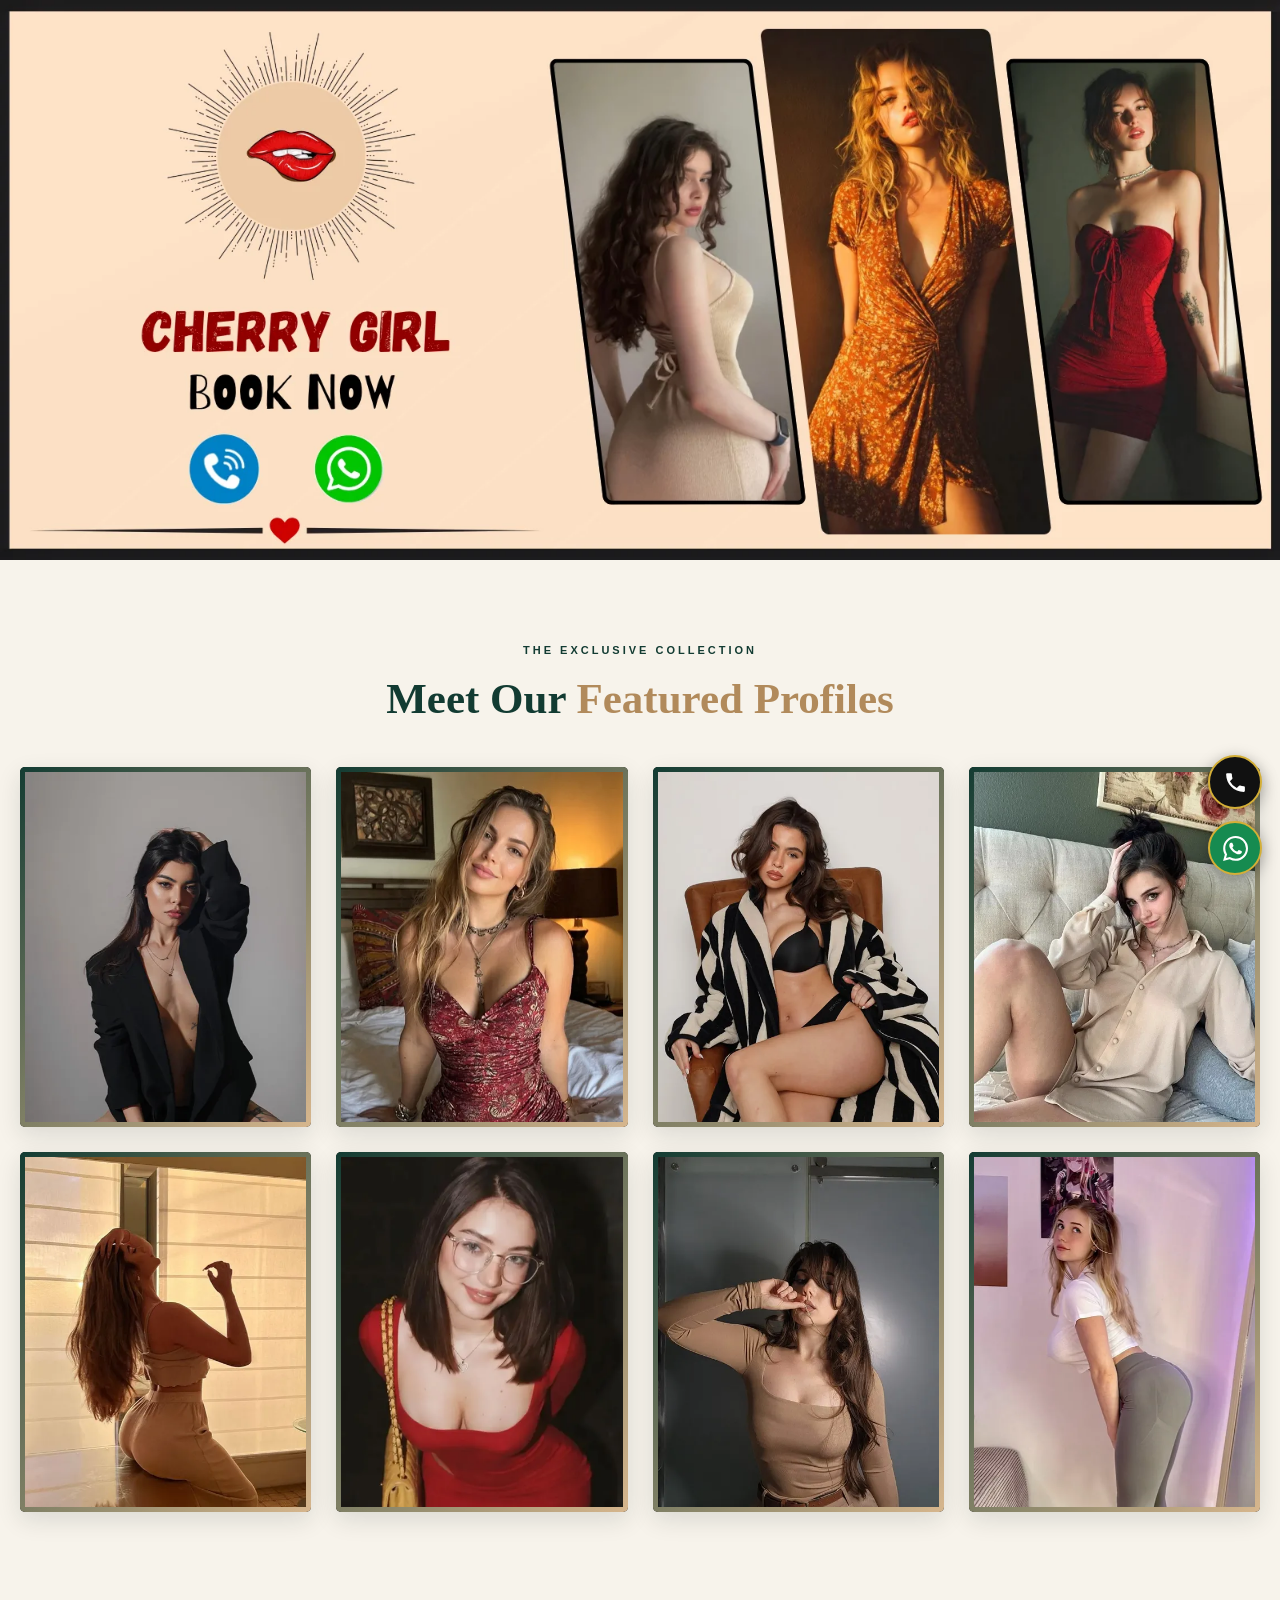
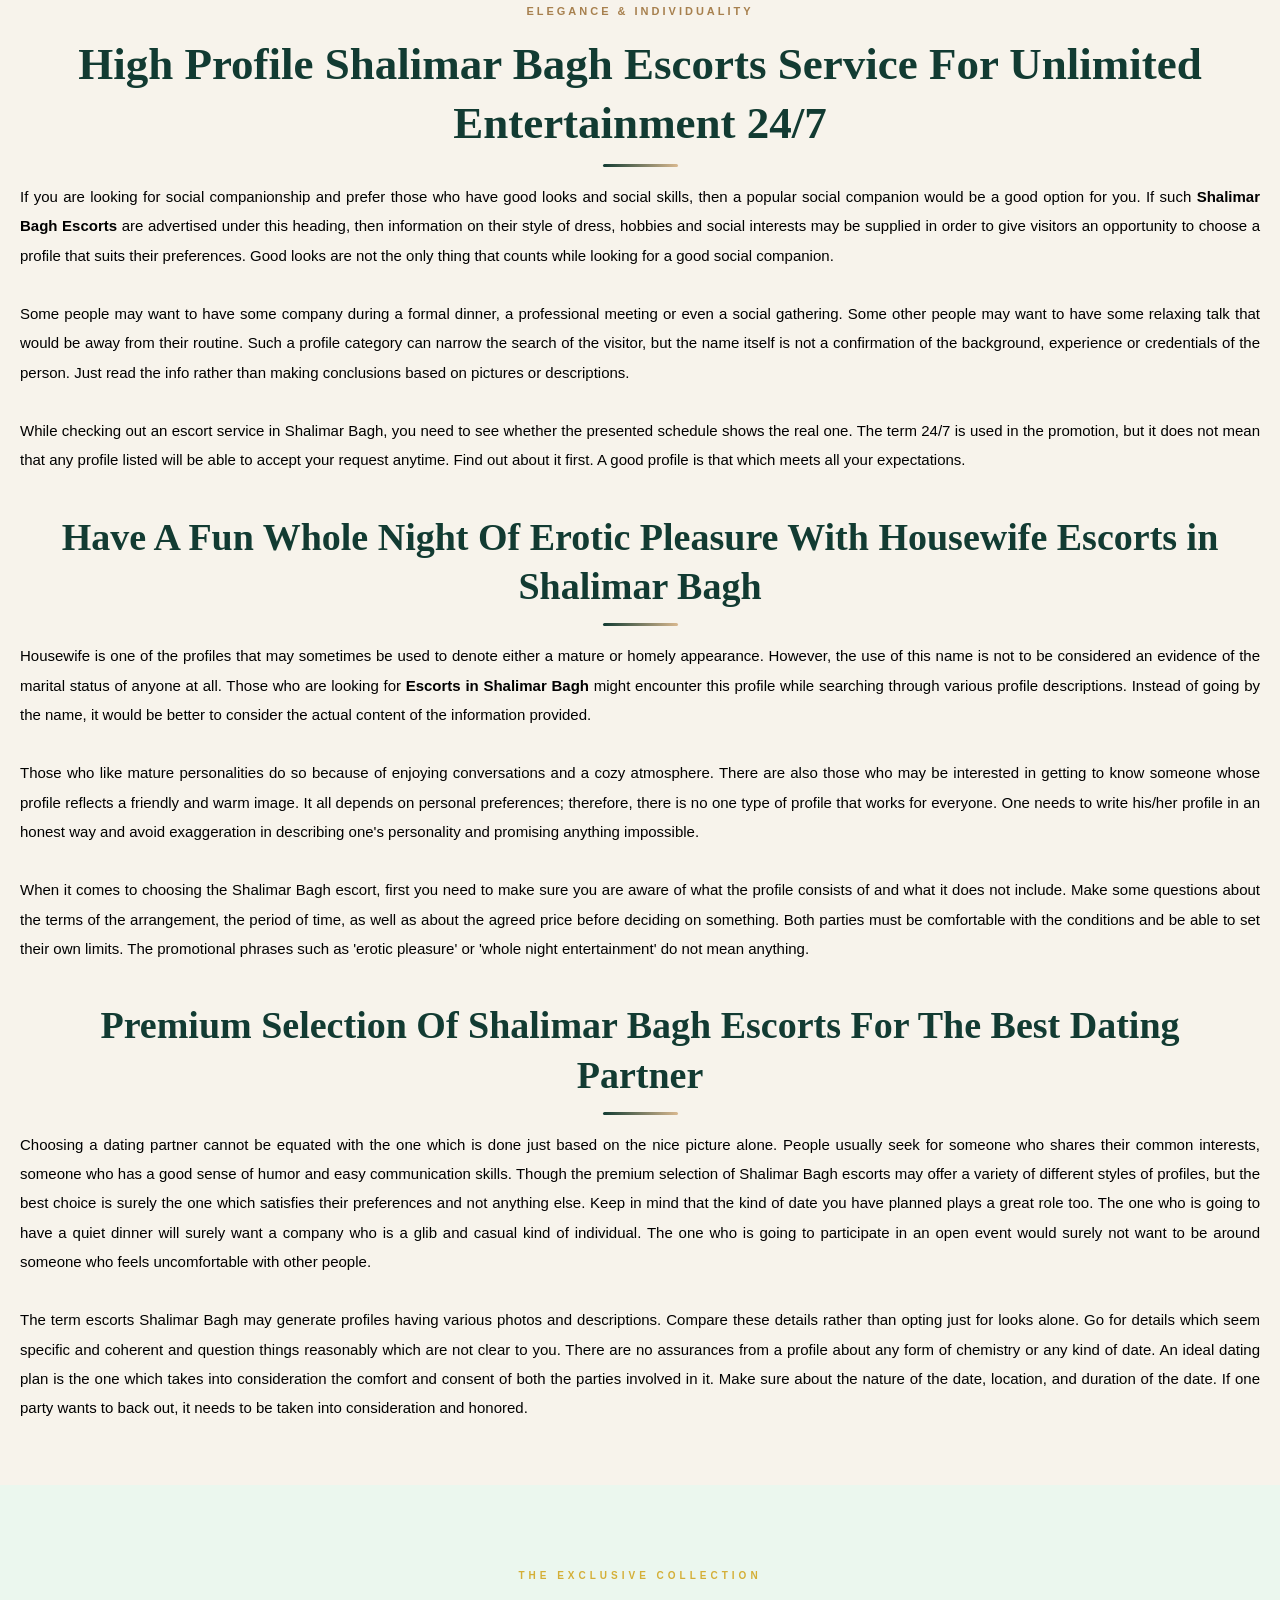
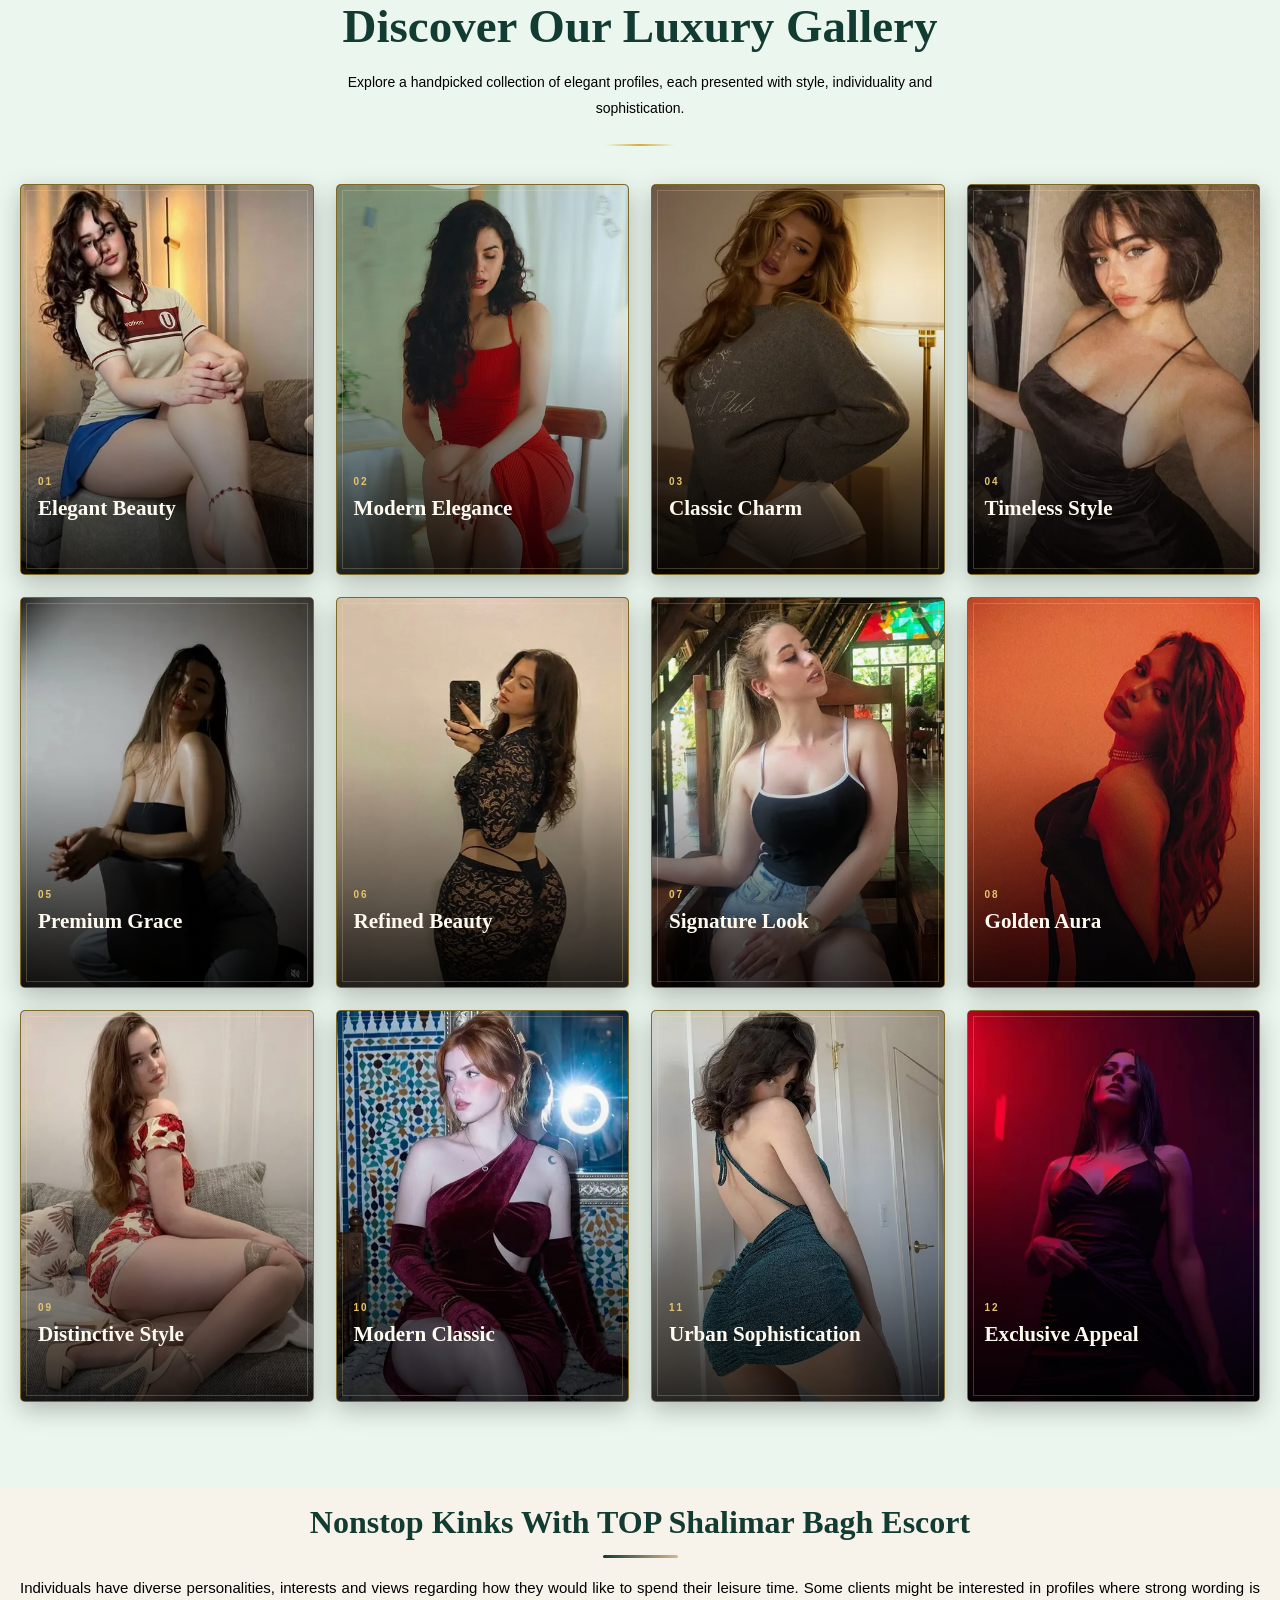
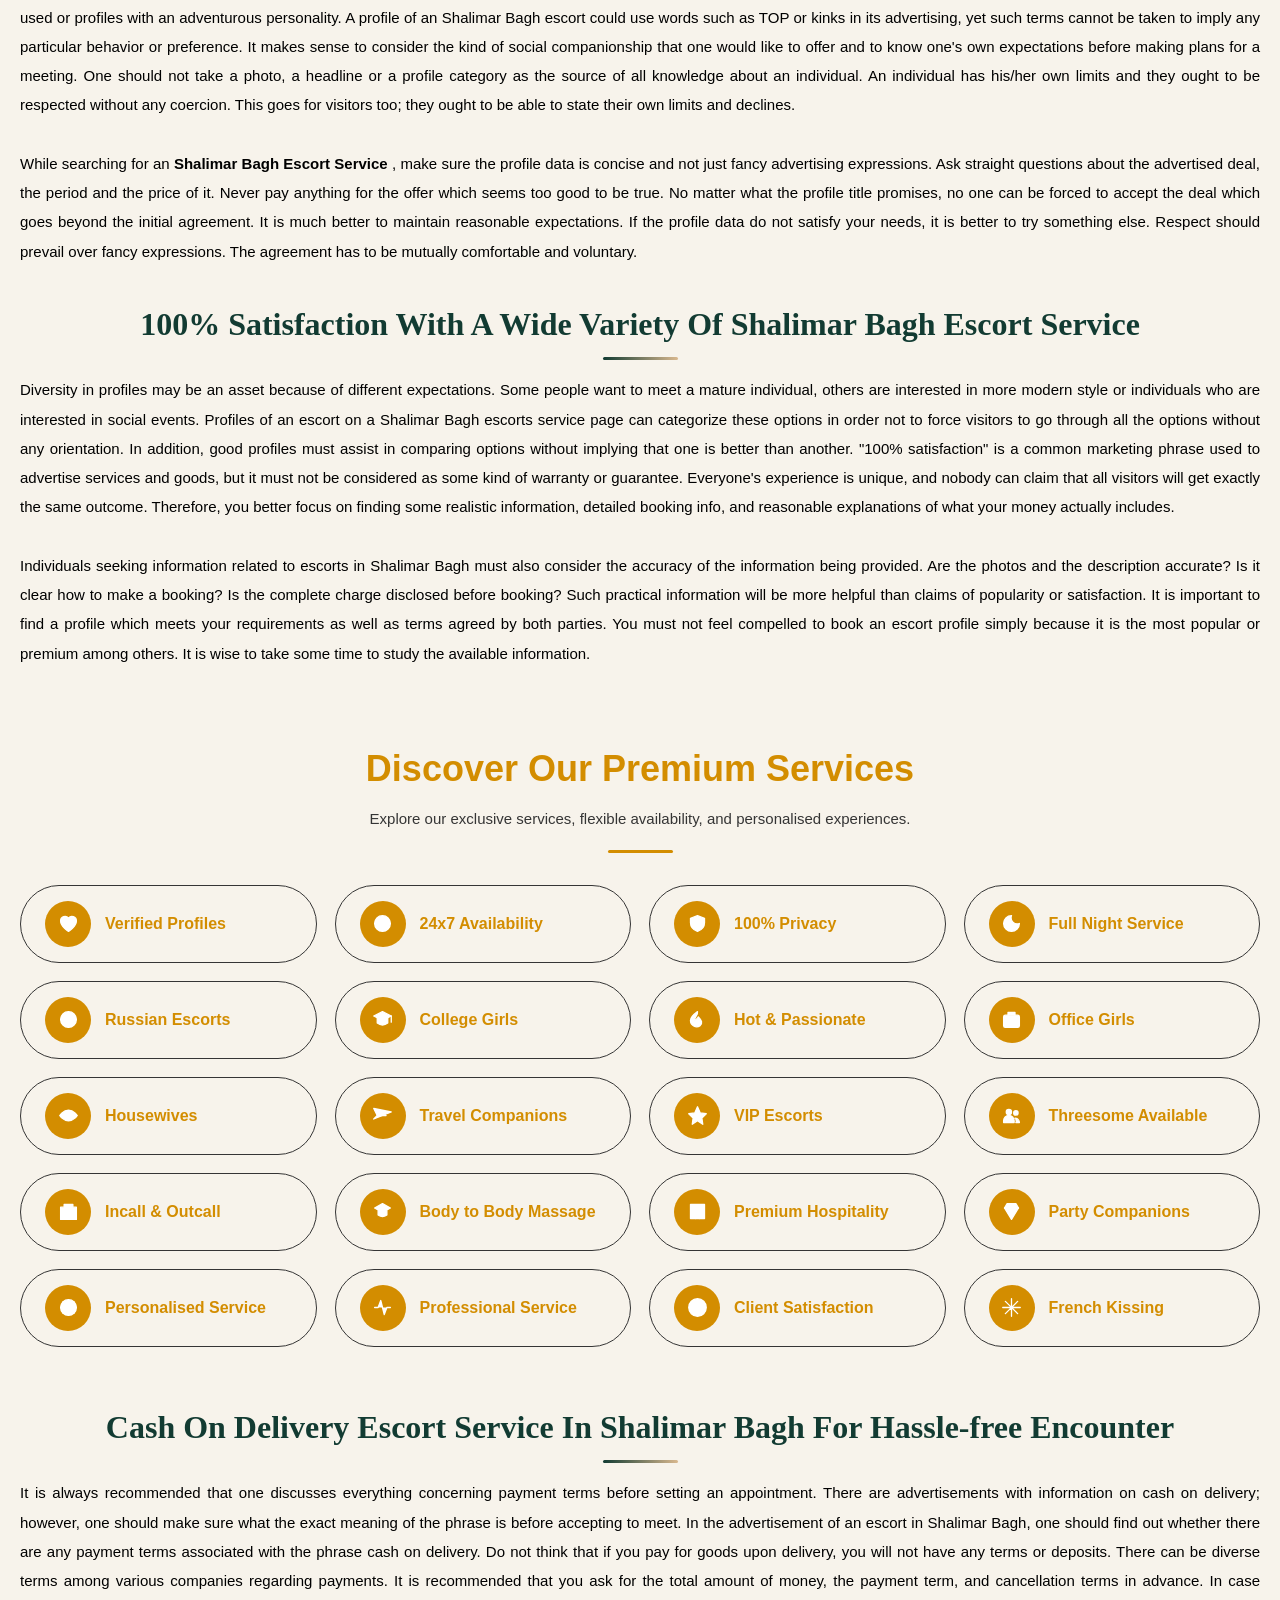
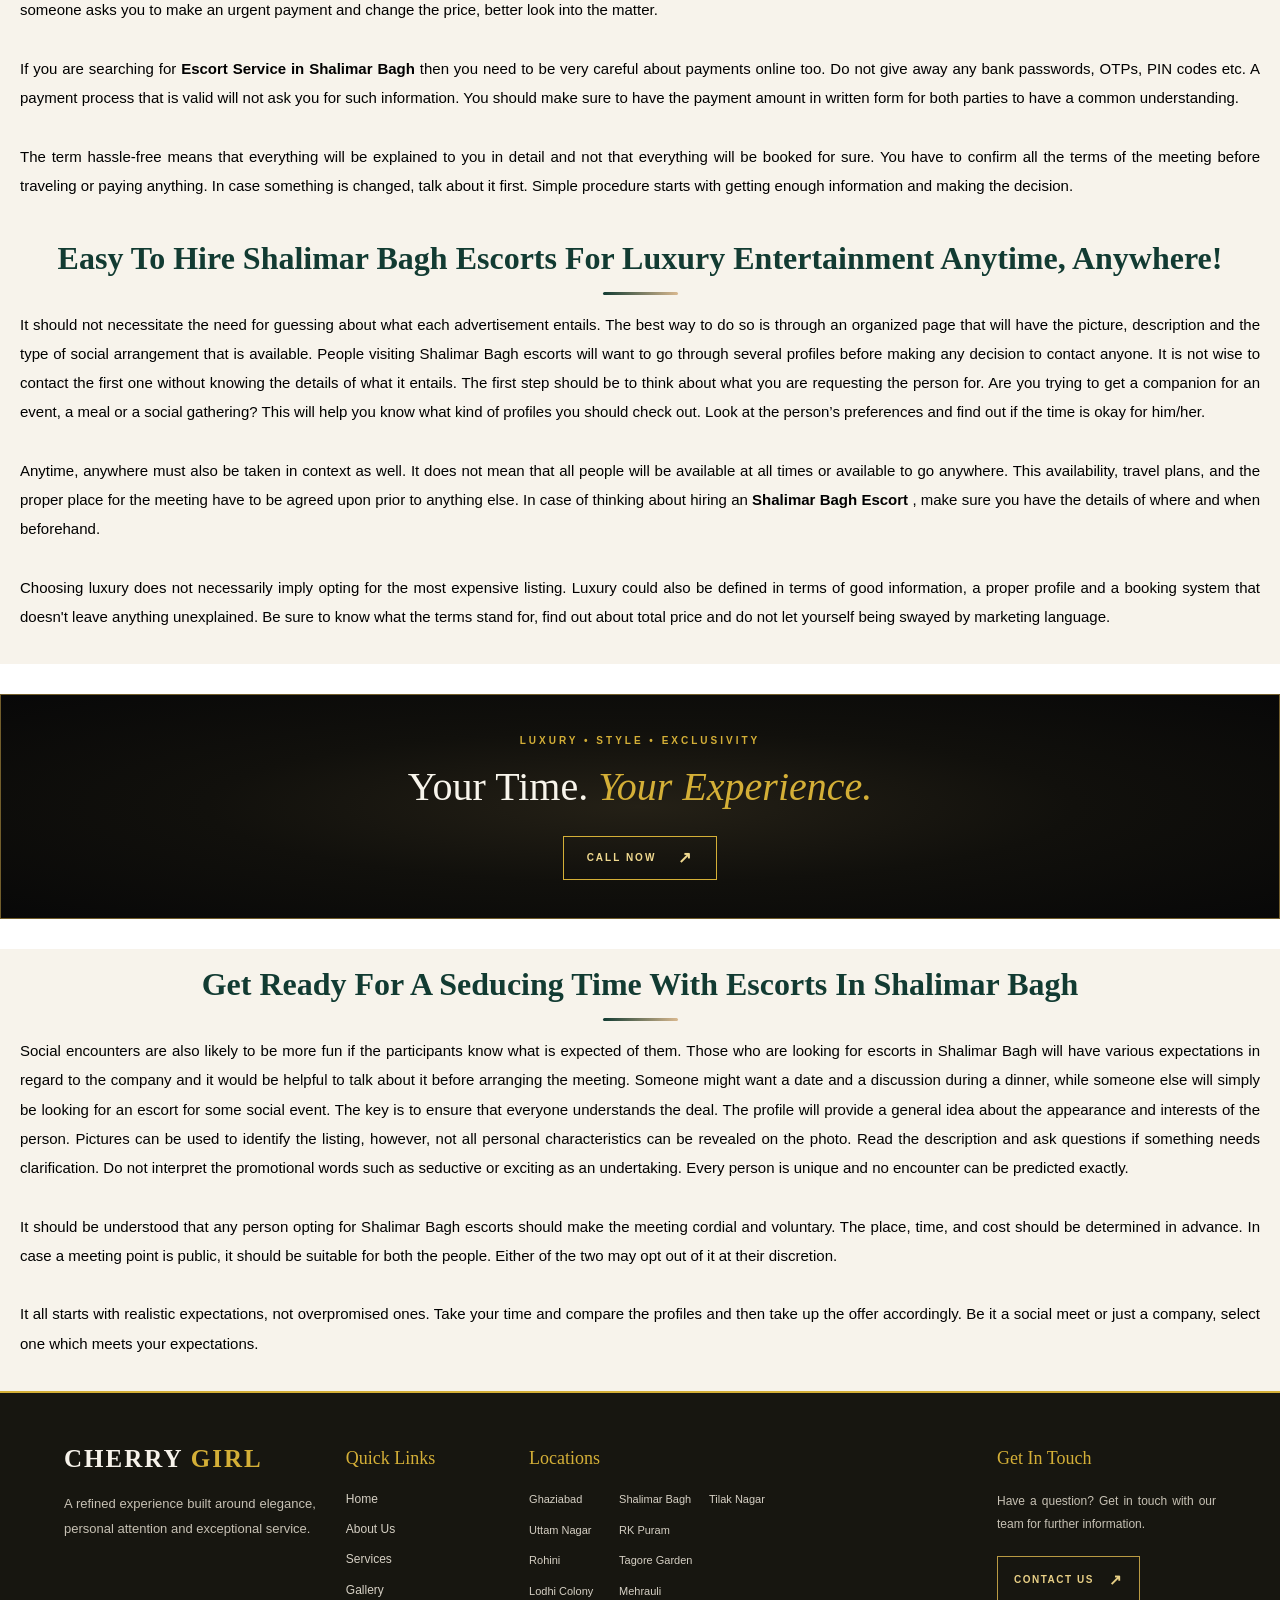
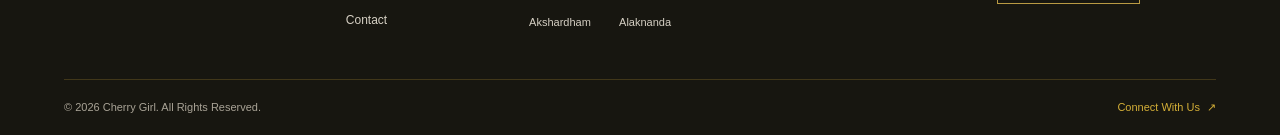
<file: shalimar-bagh-escorts.html>
<!DOCTYPE html>
<html lang="en">


<head>
  <!-- Basic Meta Tags -->
  <meta charset="UTF-8">
  <meta name="viewport" content="width=device-width, initial-scale=1.0">
  <meta name="referrer" content="strict-origin-when-cross-origin">
  <meta name="theme-color" content="#080808">
  <meta name="robots" content="index, follow, max-image-preview:large">

  <!-- Page Title -->
  <title>Shalimar Bagh Escorts | 24*7 In-call & Outcall Escorts in Shalimar Bagh</title>

  <!-- SEO Meta Description -->
  <meta name="description"
    content="Book genuine and vip Shalimar Bagh escorts. young college girls, Russian, models, housewives, available 24/7 at 5 star hotel and free home delivery.">

  <!-- SEO Keywords -->
  <meta name="keywords"
    content="Shalimar Bagh Escorts, Shalimar Bagh Escorts Service, Escorts in Shalimar Bagh, Shalimar Bagh Escort, Shalimar Bagh Escort Service, Escort in Shalimar Bagh, Escorts Service in Shalimar Bagh, Shalimar Bagh Escorts, Shalimar Bagh Escorts Service, Escorts in Shalimar Bagh, Escort in Shalimar Bagh, Escorts Shalimar Bagh, Shalimar Bagh Escort Services, Shalimar Bagh Escort">

  <meta name="google-site-verification" content="UAUh9KxZ3kesdufCvxuyqVIFAljQY6mxn2bRohJTcqc">

  <!-- Favicon -->
  <link rel="icon" type="image/png" href="favicon.png">

  <!-- Canonical URL -->
  <!-- Replace with your actual homepage URL -->
  <link rel="canonical" href="https://itscherryigirl.github.io/shalimar-bagh-escorts.html">

  <!-- Social Sharing Metadata -->
  <meta property="og:locale" content="en_IN">
  <meta property="og:type" content="website">
  <meta property="og:site_name" content="Cherry">
  <meta property="og:title" content="Shalimar Bagh Escorts | 24*7 In-call & Outcall Escorts in Shalimar Bagh">
  <meta property="og:description"
    content="Book genuine and vip Shalimar Bagh escorts. young college girls, Russian, models, housewives, available 24/7 at 5 star hotel and free home delivery.">

  <!-- Replace with your actual page URL -->
  <meta property="og:url" content="https://itscherryigirl.github.io/shalimar-bagh-escorts.html">

  <!-- Replace with your actual banner image URL -->
  <!-- <meta property="og:image" content="https://your-domain.com/images/banner.webp"> -->

  <!-- Google Fonts -->
  <link rel="preconnect" href="https://fonts.googleapis.com">
  <link rel="preconnect" href="https://fonts.gstatic.com" crossorigin>
  <link href="https://fonts.googleapis.com/css2?family=Outfit:wght@400;500;600;700&display=swap" rel="stylesheet">

  <!-- Font Awesome Icons (only if used in your website) -->
  <link rel="stylesheet" href="https://cdnjs.cloudflare.com/ajax/libs/font-awesome/6.5.2/css/all.min.css">

  <!-- Main CSS File -->
  <link rel="stylesheet" href="style.css">
</head>


<body>

  <!-- DESIGN YAHAN SE SHURU KARNA HAI -->

  <!-- PREMIUM SPLIT BANNER -->
  <!-- ORIGINAL BANNER IMAGE -->
  <section class="original-banner">
    <img src="images/banner.webp" alt="Cherry Girl banner" fetchpriority="high">
  </section>


  <section class="uiverse-profiles" id="gallery">
    <div class="up-container">

      <div class="up-heading">
        <span class="up-eyebrow">THE EXCLUSIVE COLLECTION</span>
        <h2>Meet Our <span>Featured Profiles</span></h2>

      </div>

      <div class="up-grid">

        <!-- PROFILE 1 -->
        <article class="up-card">
          <b class="up-card-shade"></b>
          <img src="images/ananya.webp" alt="Ananya profile" loading="lazy">
          <div class="up-content">
            <p class="up-title">Ananya<br><span>Featured Profile</span></p>
            <div class="up-buttons">
              <a class="up-call-btn" href="tel:+910000000000">☎ Call Now</a>
              <a class="up-whatsapp-btn" href="https://wa.me/910000000000" target="_blank"
                rel="noopener noreferrer">WhatsApp ↗</a>
            </div>
          </div>
        </article>

        <!-- PROFILE 2 -->
        <article class="up-card">
          <b class="up-card-shade"></b>
          <img src="images/jyoti.webp" alt="Kiara profile" loading="lazy">
          <div class="up-content">
            <p class="up-title">Kiara<br><span>Featured Profile</span></p>
            <div class="up-buttons">
              <a class="up-call-btn" href="tel:+910000000000">☎ Call Now</a>
              <a class="up-whatsapp-btn" href="https://wa.me/910000000000" target="_blank"
                rel="noopener noreferrer">WhatsApp ↗</a>
            </div>
          </div>
        </article>

        <!-- PROFILE 3 -->
        <article class="up-card">
          <b class="up-card-shade"></b>
          <img src="images/tina.webp" alt="Rhea profile" loading="lazy">
          <div class="up-content">
            <p class="up-title">Rhea<br><span>Featured Profile</span></p>
            <div class="up-buttons">
              <a class="up-call-btn" href="tel:+910000000000">☎ Call Now</a>
              <a class="up-whatsapp-btn" href="https://wa.me/910000000000" target="_blank"
                rel="noopener noreferrer">WhatsApp ↗</a>
            </div>
          </div>
        </article>

        <!-- PROFILE 4 -->
        <article class="up-card">
          <b class="up-card-shade"></b>
          <img src="images/priya.webp" alt="Sana profile" loading="lazy">
          <div class="up-content">
            <p class="up-title">Sana<br><span>Featured Profile</span></p>
            <div class="up-buttons">
              <a class="up-call-btn" href="tel:+910000000000">☎ Call Now</a>
              <a class="up-whatsapp-btn" href="https://wa.me/910000000000" target="_blank"
                rel="noopener noreferrer">WhatsApp ↗</a>
            </div>
          </div>
        </article>

        <!-- PROFILE 5 -->
        <article class="up-card">
          <b class="up-card-shade"></b>
          <img src="images/richa.webp" alt="Meera profile" loading="lazy">
          <div class="up-content">
            <p class="up-title">Meera<br><span>Featured Profile</span></p>
            <div class="up-buttons">
              <a class="up-call-btn" href="tel:+910000000000">☎ Call Now</a>
              <a class="up-whatsapp-btn" href="https://wa.me/910000000000" target="_blank"
                rel="noopener noreferrer">WhatsApp ↗</a>
            </div>
          </div>
        </article>

        <!-- PROFILE 6 -->
        <article class="up-card">
          <b class="up-card-shade"></b>
          <img src="images/sneha.webp" alt="Alisha profile" loading="lazy">
          <div class="up-content">
            <p class="up-title">Alisha<br><span>Featured Profile</span></p>
            <div class="up-buttons">
              <a class="up-call-btn" href="tel:+910000000000">☎ Call Now</a>
              <a class="up-whatsapp-btn" href="https://wa.me/910000000000" target="_blank"
                rel="noopener noreferrer">WhatsApp ↗</a>
            </div>
          </div>
        </article>

        <!-- PROFILE 7 -->
        <article class="up-card">
          <b class="up-card-shade"></b>
          <img src="images/tanya.webp" alt="Myra profile" loading="lazy">
          <div class="up-content">
            <p class="up-title">Myra<br><span>Featured Profile</span></p>
            <div class="up-buttons">
              <a class="up-call-btn" href="tel:+910000000000">☎ Call Now</a>
              <a class="up-whatsapp-btn" href="https://wa.me/910000000000" target="_blank"
                rel="noopener noreferrer">WhatsApp ↗</a>
            </div>
          </div>
        </article>

        <!-- PROFILE 8 -->
        <article class="up-card">
          <b class="up-card-shade"></b>
          <img src="images/srishti.webp" alt="Tara profile" loading="lazy">
          <div class="up-content">
            <p class="up-title">Tara<br><span>Featured Profile</span></p>
            <div class="up-buttons">
              <a class="up-call-btn" href="tel:+910000000000">☎ Call Now</a>
              <a class="up-whatsapp-btn" href="https://wa.me/910000000000" target="_blank"
                rel="noopener noreferrer">WhatsApp ↗</a>
            </div>
          </div>
        </article>

      </div>
    </div>
  </section>



  <!-- PREMIUM H1 TEXT SECTION -->
  <section class="premium-text-section">
    <div class="premium-text-container">

      <span class="premium-text-label">ELEGANCE & INDIVIDUALITY</span>

      <h1>High Profile Shalimar Bagh Escorts Service For Unlimited Entertainment 24/7</h1>

      <div class="premium-text-divider"></div>

      <p>
        If you are looking for social companionship and prefer those who have good looks and social skills, then a
        popular social companion would be a good option for you. If such <a
          href="https://itscherryigirl.github.io/shalimar-bagh-escorts.html"> <b>Shalimar Bagh Escorts</b></a> are
        advertised under this
        heading, then information on their style of dress, hobbies and social interests may be supplied in order to give
        visitors an opportunity to choose a profile that suits their preferences. Good looks are not the only thing that
        counts while looking for a good social companion.<br><br>

        Some people may want to have some company during a formal dinner, a professional meeting or even a social
        gathering. Some other people may want to have some relaxing talk that would be away from their routine. Such a
        profile category can narrow the search of the visitor, but the name itself is not a confirmation of the
        background, experience or credentials of the person. Just read the info rather than making conclusions based on
        pictures or descriptions.<br><br>

        While checking out an escort service in Shalimar Bagh, you need to see whether the presented schedule shows the
        real one. The term 24/7 is used in the promotion, but it does not mean that any profile listed will be able to
        accept your request anytime. Find out about it first. A good profile is that which meets all your expectations.
      </p>

    </div>
  </section>


  <!-- PREMIUM H2 TEXT SECTION -->
  <section class="premium-text-section">
    <div class="premium-text-container">

      <h2>Have A Fun Whole Night Of Erotic Pleasure With Housewife Escorts in Shalimar Bagh</h2>

      <div class="premium-text-divider"></div>

      <p>
        Housewife is one of the profiles that may sometimes be used to denote either a mature or homely appearance.
        However, the use of this name is not to be considered an evidence of the marital status of anyone at all. Those
        who are looking for <a href="https://itscherryigirl.github.io/shalimar-bagh-escorts.html"> <b>Escorts in
            Shalimar Bagh</b> </a> might encounter this profile while searching through various
        profile descriptions. Instead of going by the name, it would be better to consider the actual content of the
        information provided.<br><br>

        Those who like mature personalities do so because of enjoying conversations and a cozy atmosphere. There are
        also those who may be interested in getting to know someone whose profile reflects a friendly and warm image. It
        all depends on personal preferences; therefore, there is no one type of profile that works for everyone. One
        needs to write his/her profile in an honest way and avoid exaggeration in describing one's personality and
        promising anything impossible.<br><br>

        When it comes to choosing the Shalimar Bagh escort, first you need to make sure you are aware of what the
        profile consists of and what it does not include. Make some questions about the terms of the arrangement, the
        period of time, as well as about the agreed price before deciding on something. Both parties must be comfortable
        with the conditions and be able to set their own limits. The promotional phrases such as 'erotic pleasure' or
        'whole night entertainment' do not mean anything.
      </p>

    </div>
  </section>

  <section class="premium-text-section">
    <div class="premium-text-container">

      <h2>Premium Selection Of Shalimar Bagh Escorts For The Best Dating Partner</h2>

      <div class="premium-text-divider"></div>

      <p>
        Choosing a dating partner cannot be equated with the one which is done just based on the nice picture alone.
        People usually seek for someone who shares their common interests, someone who has a good sense of humor and
        easy communication skills. Though the premium selection of Shalimar Bagh escorts may offer a variety of
        different styles of profiles, but the best choice is surely the one which satisfies their preferences and not
        anything else. Keep in mind that the kind of date you have planned plays a great role too. The one who is going
        to have a quiet dinner will surely want a company who is a glib and casual kind of individual. The one who is
        going to participate in an open event would surely not want to be around someone who feels uncomfortable with
        other people.<br><br>

        The term escorts Shalimar Bagh may generate profiles having various photos and descriptions. Compare these
        details rather than opting just for looks alone. Go for details which seem specific and coherent and question
        things reasonably which are not clear to you. There are no assurances from a profile about any form of chemistry
        or any kind of date. An ideal dating plan is the one which takes into consideration the comfort and consent of
        both the parties involved in it. Make sure about the nature of the date, location, and duration of the date. If
        one party wants to back out, it needs to be taken into consideration and honored.<br><br>

      </p>

    </div>
  </section>


  <!-- PREMIUM LUXURY GALLERY -->
  <section class="elite-gallery-section" id="gallery">
    <div class="elite-gallery-container">

      <div class="elite-gallery-heading">
        <span class="elite-gallery-label">THE EXCLUSIVE COLLECTION</span>
        <h2>Discover Our Luxury Gallery</h2>
        <p>
          Explore a handpicked collection of elegant profiles,
          each presented with style, individuality and sophistication.
        </p>
        <div class="elite-gallery-line"></div>
      </div>

      <div class="elite-gallery-grid">

        <a href="#contact" class="elite-gallery-card">
          <img src="images/julie.webp" alt="Elegant profile in luxury gallery" loading="lazy">
          <div class="elite-gallery-overlay">
            <span class="elite-gallery-number">01</span>
            <h3>Elegant Beauty</h3>
            <span class="elite-gallery-view">EXPLORE PROFILE ↗</span>
          </div>
        </a>

        <a href="#contact" class="elite-gallery-card">
          <img src="images/riya.webp" alt="Stylish portrait in luxury gallery" loading="lazy">
          <div class="elite-gallery-overlay">
            <span class="elite-gallery-number">02</span>
            <h3>Modern Elegance</h3>
            <span class="elite-gallery-view">EXPLORE PROFILE ↗</span>
          </div>
        </a>

        <a href="#contact" class="elite-gallery-card">
          <img src="images/suman.webp" alt="Fashion portrait in luxury gallery" loading="lazy">
          <div class="elite-gallery-overlay">
            <span class="elite-gallery-number">03</span>
            <h3>Classic Charm</h3>
            <span class="elite-gallery-view">EXPLORE PROFILE ↗</span>
          </div>
        </a>

        <a href="#contact" class="elite-gallery-card">
          <img src="images/simran.webp" alt="Sophisticated portrait in luxury gallery" loading="lazy">
          <div class="elite-gallery-overlay">
            <span class="elite-gallery-number">04</span>
            <h3>Timeless Style</h3>
            <span class="elite-gallery-view">EXPLORE PROFILE ↗</span>
          </div>
        </a>

        <a href="#contact" class="elite-gallery-card">
          <img src="images/rosy.webp" alt="Premium portrait in luxury gallery" loading="lazy">
          <div class="elite-gallery-overlay">
            <span class="elite-gallery-number">05</span>
            <h3>Premium Grace</h3>
            <span class="elite-gallery-view">EXPLORE PROFILE ↗</span>
          </div>
        </a>

        <a href="#contact" class="elite-gallery-card">
          <img src="images/muskan.webp" alt="Fashionable portrait in luxury gallery" loading="lazy">
          <div class="elite-gallery-overlay">
            <span class="elite-gallery-number">06</span>
            <h3>Refined Beauty</h3>
            <span class="elite-gallery-view">EXPLORE PROFILE ↗</span>
          </div>
        </a>

        <a href="#contact" class="elite-gallery-card">
          <img src="images/maahi.webp" alt="Elegant fashion portrait in luxury gallery" loading="lazy">
          <div class="elite-gallery-overlay">
            <span class="elite-gallery-number">07</span>
            <h3>Signature Look</h3>
            <span class="elite-gallery-view">EXPLORE PROFILE ↗</span>
          </div>
        </a>

        <a href="#contact" class="elite-gallery-card">
          <img src="images/soumya.webp" alt="Stylish profile portrait in luxury gallery" loading="lazy">
          <div class="elite-gallery-overlay">
            <span class="elite-gallery-number">08</span>
            <h3>Golden Aura</h3>
            <span class="elite-gallery-view">EXPLORE PROFILE ↗</span>
          </div>
        </a>

        <a href="#contact" class="elite-gallery-card">
          <img src="images/ishika.webp" alt="Professional portrait in luxury gallery" loading="lazy">
          <div class="elite-gallery-overlay">
            <span class="elite-gallery-number">09</span>
            <h3>Distinctive Style</h3>
            <span class="elite-gallery-view">EXPLORE PROFILE ↗</span>
          </div>
        </a>

        <a href="#contact" class="elite-gallery-card">
          <img src="images/pinki.webp" alt="Classic portrait in luxury gallery" loading="lazy">
          <div class="elite-gallery-overlay">
            <span class="elite-gallery-number">10</span>
            <h3>Modern Classic</h3>
            <span class="elite-gallery-view">EXPLORE PROFILE ↗</span>
          </div>
        </a>

        <a href="#contact" class="elite-gallery-card">
          <img src="images/simi.webp" alt="Refined portrait in luxury gallery" loading="lazy">
          <div class="elite-gallery-overlay">
            <span class="elite-gallery-number">11</span>
            <h3>Urban Sophistication</h3>
            <span class="elite-gallery-view">EXPLORE PROFILE ↗</span>
          </div>
        </a>

        <a href="#contact" class="elite-gallery-card">
          <img src="images/neha.webp" alt="Elegant fashion portrait in luxury gallery" loading="lazy">
          <div class="elite-gallery-overlay">
            <span class="elite-gallery-number">12</span>
            <h3>Exclusive Appeal</h3>
            <span class="elite-gallery-view">EXPLORE PROFILE ↗</span>
          </div>
        </a>

      </div>
    </div>
  </section>

  <section class="premium-text-section">
    <div class="premium-text-container">

      <h3>Nonstop Kinks With TOP Shalimar Bagh Escort</h3>

      <div class="premium-text-divider"></div>

      <p>
        Individuals have diverse personalities, interests and views regarding how they would like to spend their leisure
        time. Some clients might be interested in profiles where strong wording is used or profiles with an adventurous
        personality. A profile of an Shalimar Bagh escort could use words such as TOP or kinks in its advertising, yet
        such terms cannot be taken to imply any particular behavior or preference. It makes sense to consider the kind
        of social companionship that one would like to offer and to know one's own expectations before making plans for
        a meeting. One should not take a photo, a headline or a profile category as the source of all knowledge about an
        individual. An individual has his/her own limits and they ought to be respected without any coercion. This goes
        for visitors too; they ought to be able to state their own limits and declines.
        <br><br>

        While searching for an <a href="https://shalimar-bagh.cherrygirls.net/"> <b>Shalimar Bagh
            Escort Service</b> </a>, make sure the profile data is concise and not just fancy
        advertising expressions. Ask straight questions about the advertised deal, the period and the price of it. Never
        pay anything for the offer which seems too good to be true. No matter what the profile title promises, no one
        can be forced to accept the deal which goes beyond the initial agreement. It is much better to maintain
        reasonable expectations. If the profile data do not satisfy your needs, it is better to try something else.
        Respect should prevail over fancy expressions. The agreement has to be mutually comfortable and voluntary.

      </p>

    </div>
  </section>

  <section class="premium-text-section">
    <div class="premium-text-container">

      <h3>100% Satisfaction With A Wide Variety Of Shalimar Bagh Escort Service</h3>

      <div class="premium-text-divider"></div>

      <p>
        Diversity in profiles may be an asset because of different expectations. Some people want to meet a mature
        individual, others are interested in more modern style or individuals who are interested in social events.
        Profiles of an escort on a Shalimar Bagh escorts service page can categorize these options in order not to force
        visitors to go through all the options without any orientation. In addition, good profiles must assist in
        comparing options without implying that one is better than another. "100% satisfaction" is a common marketing
        phrase used to advertise services and goods, but it must not be considered as some kind of warranty or
        guarantee. Everyone's experience is unique, and nobody can claim that all visitors will get exactly the same
        outcome. Therefore, you better focus on finding some realistic information, detailed booking info, and
        reasonable explanations of what your money actually includes.<br><br>

        Individuals seeking information related to escorts in Shalimar Bagh must also consider the accuracy of the
        information being provided. Are the photos and the description accurate? Is it clear how to make a booking? Is
        the complete charge disclosed before booking? Such practical information will be more helpful than claims of
        popularity or satisfaction. It is important to find a profile which meets your requirements as well as terms
        agreed by both parties. You
        must not feel compelled to book an escort profile simply because it is the most popular or premium among others.
        It is wise to take some time to study the available information.



      </p>

    </div>
  </section>


  <!-- PREMIUM FEATURES SECTION -->
  <!-- ELITE FEATURES SECTION -->
  <section class="elite-features-section">

    <!-- SECTION HEADING -->
    <div class="elite-features-heading">
      <h2>Discover Our Premium Services</h2>
      <p>
        Explore our exclusive services, flexible availability, and personalised experiences.
      </p>
      <span class="elite-features-divider"></span>
    </div>

    <!-- FEATURES GRID -->
    <div class="elite-features-grid">

      <div class="elite-feature">
        <span class="elite-feature-icon">
          <svg viewBox="0 0 24 24">
            <path d="M12 21s-9-5.7-9-12a5 5 0 0 1 9-3 5 5 0 0 1 9 3c0 6.3-9 12-9 12Z" />
          </svg>
        </span>
        <span>Verified Profiles</span>
      </div>

      <div class="elite-feature">
        <span class="elite-feature-icon">
          <svg viewBox="0 0 24 24">
            <circle cx="12" cy="12" r="9" />
            <path d="M12 7v5l3 2" />
          </svg>
        </span>
        <span>24x7 Availability</span>
      </div>

      <div class="elite-feature">
        <span class="elite-feature-icon">
          <svg viewBox="0 0 24 24">
            <path d="M12 3 4 6v5c0 5 3.4 8.2 8 10 4.6-1.8 8-5 8-10V6l-8-3Z" />
            <path d="m9 12 2 2 4-4" />
          </svg>
        </span>
        <span>100% Privacy</span>
      </div>

      <div class="elite-feature">
        <span class="elite-feature-icon">
          <svg viewBox="0 0 24 24">
            <path d="M12 3a9 9 0 1 0 9 9 7 7 0 0 1-9-9Z" />
          </svg>
        </span>
        <span>Full Night Service</span>
      </div>

      <div class="elite-feature">
        <span class="elite-feature-icon">
          <svg viewBox="0 0 24 24">
            <path d="M3 12h18M12 3a15 15 0 0 1 0 18M12 3a15 15 0 0 0 0 18" />
            <circle cx="12" cy="12" r="9" />
          </svg>
        </span>
        <span>Russian Escorts</span>
      </div>

      <div class="elite-feature">
        <span class="elite-feature-icon">
          <svg viewBox="0 0 24 24">
            <path d="M12 3 2 8l10 5 10-5-10-5Z" />
            <path d="M6 10v6c4 3 8 3 12 0v-6M22 8v7" />
          </svg>
        </span>
        <span>College Girls</span>
      </div>

      <div class="elite-feature">
        <span class="elite-feature-icon">
          <svg viewBox="0 0 24 24">
            <path d="M12 3c1 5-5 6-3 11 1-2 3-3 4-5 4 4 5 7 2 10a7 7 0 0 1-11-6c0-4 4-7 8-10Z" />
          </svg>
        </span>
        <span>Hot &amp; Passionate</span>
      </div>

      <div class="elite-feature">
        <span class="elite-feature-icon">
          <svg viewBox="0 0 24 24">
            <rect x="3" y="7" width="18" height="14" rx="2" />
            <path d="M8 7V4h8v3M3 12h18M10 12v2h4v-2" />
          </svg>
        </span>
        <span>Office Girls</span>
      </div>

      <div class="elite-feature">
        <span class="elite-feature-icon">
          <svg viewBox="0 0 24 24">
            <path d="M2 12s3.5-6 10-6 10 6 10 6-3.5 6-10 6S2 12 2 12Z" />
            <circle cx="12" cy="12" r="3" />
          </svg>
        </span>
        <span>Housewives</span>
      </div>

      <div class="elite-feature">
        <span class="elite-feature-icon">
          <svg viewBox="0 0 24 24">
            <path d="M2 16 22 8 2 4l4 8-4 4Z" />
            <path d="M6 12h10" />
          </svg>
        </span>
        <span>Travel Companions</span>
      </div>

      <div class="elite-feature">
        <span class="elite-feature-icon">
          <svg viewBox="0 0 24 24">
            <path d="M12 2 15 9l7 1-5 5 1 7-6-4-6 4 1-7-5-5 7-1 3-7Z" />
          </svg>
        </span>
        <span>VIP Escorts</span>
      </div>

      <div class="elite-feature">
        <span class="elite-feature-icon">
          <svg viewBox="0 0 24 24">
            <circle cx="9" cy="8" r="3" />
            <circle cx="17" cy="9" r="2.5" />
            <path d="M3 20v-2a6 6 0 0 1 12 0v2H3ZM16 15a5 5 0 0 1 5 5h-4" />
          </svg>
        </span>
        <span>Threesome Available</span>
      </div>

      <div class="elite-feature">
        <span class="elite-feature-icon">
          <svg viewBox="0 0 24 24">
            <path d="M3 7h18v14H3zM7 7V4h10v3M3 12h18" />
          </svg>
        </span>
        <span>Incall &amp; Outcall</span>
      </div>

      <div class="elite-feature">
        <span class="elite-feature-icon">
          <svg viewBox="0 0 24 24">
            <path d="M12 3 3 8l9 5 9-5-9-5Z" />
            <path d="M7 11v5c3 2 7 2 10 0v-5" />
          </svg>
        </span>
        <span>Body to Body Massage</span>
      </div>

      <div class="elite-feature">
        <span class="elite-feature-icon">
          <svg viewBox="0 0 24 24">
            <path d="M4 4h16v16H4z" />
            <path d="M8 8h2M14 8h2M8 12h2M14 12h2M10 20v-4h4v4" />
          </svg>
        </span>
        <span>Premium Hospitality</span>
      </div>

      <div class="elite-feature">
        <span class="elite-feature-icon">
          <svg viewBox="0 0 24 24">
            <path d="M7 3h10l3 5-8 13L4 8l3-5Z" />
            <path d="M4 8h16M9 3l3 5 3-5" />
          </svg>
        </span>
        <span>Party Companions</span>
      </div>

      <div class="elite-feature">
        <span class="elite-feature-icon">
          <svg viewBox="0 0 24 24">
            <path d="M12 3v18M3 12h18M5.6 5.6l12.8 12.8M18.4 5.6 5.6 18.4" />
            <circle cx="12" cy="12" r="9" />
          </svg>
        </span>
        <span>Personalised Service</span>
      </div>

      <div class="elite-feature">
        <span class="elite-feature-icon">
          <svg viewBox="0 0 24 24">
            <path d="M3 12h4l3-8 4 16 3-8h4" />
          </svg>
        </span>
        <span>Professional Service</span>
      </div>

      <div class="elite-feature">
        <span class="elite-feature-icon">
          <svg viewBox="0 0 24 24">
            <path d="M3 12h5l2-3 4 6 2-3h5" />
            <circle cx="12" cy="12" r="10" />
          </svg>
        </span>
        <span>Client Satisfaction</span>
      </div>

      <div class="elite-feature">
        <span class="elite-feature-icon">
          <svg viewBox="0 0 24 24">
            <path d="M12 2v20M2 12h20M5 5l14 14M19 5 5 19" />
          </svg>
        </span>
        <span>French Kissing</span>
      </div>

    </div>
  </section>

  <section class="premium-text-section">
    <div class="premium-text-container">

      <h3>Cash On Delivery Escort Service In Shalimar Bagh For Hassle-free Encounter</h3>

      <div class="premium-text-divider"></div>

      <p>
        It is always recommended that one discusses everything concerning payment terms before setting an appointment.
        There are advertisements with information on cash on delivery; however, one should make sure what the exact
        meaning of the phrase is before accepting to meet. In the advertisement of an escort in Shalimar Bagh, one
        should find out whether there are any payment terms associated with the phrase cash on delivery.

        Do not think that if you pay for goods upon delivery, you will not have any terms or deposits. There can be
        diverse terms among various companies regarding payments. It is recommended that you ask for the total amount of
        money, the payment term, and cancellation terms in advance. In case someone asks you to make an urgent payment
        and change the price, better look into the matter. <br><br>

        If you are searching for <a href="https://itscherryigirl.github.io/shalimar-bagh-escorts.html"> <b>Escort
            Service in Shalimar Bagh</b> </a> then you need to be very careful about payments online
        too. Do not give away any bank passwords, OTPs, PIN codes etc. A payment process that is valid will not ask you
        for such information. You should make sure to have the payment amount in written form for both parties to have a
        common understanding. <br><br>

        The term hassle-free means that everything will be explained to you in detail and not that everything will be
        booked for sure. You have to confirm all the terms of the meeting before traveling or paying anything. In case
        something is changed, talk about it first. Simple procedure starts with getting enough information and making
        the decision.



      </p>

    </div>
  </section>

  <section class="premium-text-section">
    <div class="premium-text-container">

      <h3>Easy To Hire Shalimar Bagh Escorts For Luxury Entertainment Anytime, Anywhere!</h3>

      <div class="premium-text-divider"></div>

      <p>
        It should not necessitate the need for guessing about what each advertisement entails. The best way to do so is
        through an organized page that will have the picture, description and the type of social arrangement that is
        available. People visiting Shalimar Bagh escorts will want to go through several profiles before making any
        decision to contact anyone. It is not wise to contact the first one without knowing the details of what it
        entails.

        The first step should be to think about what you are requesting the person for. Are you trying to get a
        companion for an event, a meal or a social gathering? This will help you know what kind of profiles you should
        check out. Look at the person’s preferences and find out if the time is okay for him/her. <br><br>

        Anytime, anywhere must also be taken in context as well. It does not mean that all people will be available at
        all times or available to go anywhere. This availability, travel plans, and the proper place for the meeting
        have to be agreed upon prior to anything else. In case of thinking about hiring an <a
          href="https://itscherryigirl.github.io/shalimar-bagh-escorts.html"> <b>Shalimar Bagh Escort</b> </a>, make
        sure you have the details of where and when beforehand.<br><br>

        Choosing luxury does not necessarily imply opting for the most expensive listing. Luxury could also be defined
        in terms of good information, a proper profile and a booking system that doesn't leave anything unexplained. Be
        sure to know what the terms stand for, find out about total price and do not let yourself being swayed by
        marketing language.



      </p>

    </div>
  </section>

  <section class="elite-cta-two">
    <div class="elite-cta-two-content">
      <span class="elite-cta-two-label">LUXURY • STYLE • EXCLUSIVITY</span>
      <h2>Your Time. <span>Your Experience.</span></h2>
      <a href="#contact" class="elite-cta-two-btn">
        CALL NOW <span>↗</span>
      </a>
    </div>
  </section>

  <section class="premium-text-section">
    <div class="premium-text-container">

      <h3>Get Ready For A Seducing Time With Escorts In Shalimar Bagh</h3>

      <div class="premium-text-divider"></div>

      <p>
        Social encounters are also likely to be more fun if the participants know what is expected of them. Those who
        are looking for escorts in Shalimar Bagh will have various expectations in regard to the company and it would be
        helpful to talk about it before arranging the meeting. Someone might want a date and a discussion during a
        dinner, while someone else will simply be looking for an escort for some social event. The key is to ensure that
        everyone understands the deal. The profile will provide a general idea about the appearance and interests of the
        person. Pictures can be used to identify the listing, however, not all personal characteristics can be revealed
        on the photo. Read the description and ask questions if something needs clarification. Do not interpret the
        promotional words such as seductive or exciting as an undertaking. Every person is unique and no encounter can
        be predicted exactly.<br><br>

        It should be understood that any person opting for Shalimar Bagh escorts should make the meeting cordial and
        voluntary. The place, time, and cost should be determined in advance. In case a meeting point is public, it
        should be suitable for both the people. Either of the two may opt out of it at their discretion.<br><br>

        It all starts with realistic expectations, not overpromised ones. Take your time and compare the profiles and
        then take up the offer accordingly. Be it a social meet or just a company, select one which meets your
        expectations.

      </p>

    </div>
  </section>



  <!-- ==========================================
     ELITE MODELS - PREMIUM FOOTER
========================================== -->

  <footer class="elite-premium-footer">

    <div class="elite-footer-main">

      <!-- BRAND COLUMN -->
      <div class="elite-footer-brand">

        <a href="index.html" class="elite-footer-logo">
          CHERRY <span>GIRL</span>
        </a>

        <p>
          A refined experience built around elegance,
          personal attention and exceptional service.
        </p>

      </div>

      <!-- QUICK LINKS COLUMN -->
      <div class="elite-footer-links">

        <h3>Quick Links</h3>

        <a href="index.html">Home</a>
        <a href="about.html">About Us</a>
        <a href="services.html">Services</a>
        <a href="gallery.html">Gallery</a>
        <a href="contact.html">Contact</a>

      </div>

      <!-- DELHI AREAS COLUMN -->
      <div class="elite-footer-areas">

        <h3>Locations</h3>

        <div class="elite-footer-area-grid">

          <a href="ghaziabad-escorts.html">Ghaziabad</a>
          <a href="uttam-nagar-escorts.html">Uttam Nagar</a>
          <a href="rohini-escorts.html">Rohini</a>
          <a href="lodhi-colony-escorts.html">Lodhi Colony</a>
          <a href="akshardham-escorts.html">Akshardham</a>

          <a href="shalimar-bagh-escorts.html">Shalimar Bagh</a>
          <a href="rk-puram-escorts.html">RK Puram</a>
          <a href="tagore-garden-escorts.html">Tagore Garden</a>
          <a href="mehrauli-escorts.html">Mehrauli</a>

          <a href="alaknanda-escorts.html">Alaknanda</a>
          <a href="tilak-nagar-escorts.html">Tilak Nagar</a>


        </div>

      </div>

      <!-- CONTACT COLUMN -->
      <div class="elite-footer-contact">

        <h3>Get In Touch</h3>

        <p>
          Have a question? Get in touch with our team
          for further information.
        </p>

        <a href="contact.html" class="elite-footer-btn">
          CONTACT US <span>↗</span>
        </a>

      </div>

    </div>

    <!-- COPYRIGHT BAR -->
    <div class="elite-footer-bottom">

      <p>© 2026 Cherry Girl. All Rights Reserved.</p>

      <a href="contact.html">
        Connect With Us <span>↗</span>
      </a>

    </div>

  </footer>

  <!-- AAGE KE SAARE SECTIONS YAHAN ADD HONGE -->
  <!-- ELITE COMPANIONS FLOATING CALL & WHATSAPP BUTTONS -->
  <style>
    .elite-floating-contact {
      position: fixed !important;
      right: 18px !important;
      bottom: 25px !important;
      z-index: 99999 !important;
      display: flex !important;
      flex-direction: column !important;
      gap: 12px !important;
      align-items: center !important;
    }

    .elite-float-btn {
      width: 54px !important;
      height: 54px !important;
      border-radius: 50% !important;
      display: flex !important;
      align-items: center !important;
      justify-content: center !important;
      text-decoration: none !important;
      color: #ffffff !important;
      font-size: 25px !important;
      box-shadow: 0 4px 15px rgba(0, 0, 0, 0.35) !important;
      transition: transform 0.25s ease, box-shadow 0.25s ease !important;
      border: 2px solid #d4af37 !important;
    }

    .elite-float-call {
      background: #111111 !important;
    }

    .elite-float-whatsapp {
      background: #168b50 !important;
    }

    .elite-float-btn:hover {
      transform: scale(1.1) !important;
      box-shadow: 0 6px 20px rgba(212, 175, 55, 0.35) !important;
    }

    .elite-float-btn svg {
      width: 25px !important;
      height: 25px !important;
      fill: currentColor !important;
    }

    @media (max-width: 600px) {
      .elite-floating-contact {
        right: 12px !important;
        bottom: 18px !important;
        gap: 10px !important;
      }

      .elite-float-btn {
        width: 49px !important;
        height: 49px !important;
      }
    }
  </style>

  <div class="elite-floating-contact">
    <!-- CALL BUTTON -->
    <a class="elite-float-btn elite-float-call" href="tel:+910000000000" aria-label="Call Elite Companions"
      title="Call Now">
      <svg viewBox="0 0 24 24" aria-hidden="true">
        <path
          d="M6.62 10.79a15.05 15.05 0 006.59 6.59l2.2-2.2a1 1 0 011.01-.24c1.12.37 2.33.56 3.58.56a1 1 0 011 1V20a1 1 0 01-1 1C10.61 21 3 13.39 3 4a1 1 0 011-1h3.5a1 1 0 011 1c0 1.25.19 2.46.56 3.58a1 1 0 01-.25 1.01l-2.19 2.2z" />
      </svg>
    </a>

    <!-- WHATSAPP BUTTON -->
    <a class="elite-float-btn elite-float-whatsapp" href="https://wa.me/910000000000" target="_blank"
      rel="noopener noreferrer" aria-label="Chat on WhatsApp" title="WhatsApp">
      <svg viewBox="0 0 24 24" aria-hidden="true">
        <path
          d="M20.52 3.48A11.83 11.83 0 0012.08 0C5.52 0 .18 5.34.18 11.9c0 2.1.55 4.15 1.6 5.96L.08 24l6.3-1.65a11.9 11.9 0 005.7 1.45h.01c6.56 0 11.9-5.34 11.9-11.9a11.83 11.83 0 00-3.47-8.42zM12.09 21.8h-.01a9.9 9.9 0 01-5.04-1.38l-.36-.21-3.74.98 1-3.65-.24-.38a9.86 9.86 0 01-1.52-5.26c0-5.46 4.45-9.91 9.92-9.91a9.85 9.85 0 017.01 2.91 9.85 9.85 0 012.9 7.01c0 5.47-4.45 9.91-9.92 9.91zm5.44-7.42c-.3-.15-1.77-.87-2.04-.97-.27-.1-.47-.15-.67.15-.2.3-.77.97-.94 1.17-.17.2-.35.22-.65.07-.3-.15-1.26-.46-2.4-1.47-.89-.79-1.49-1.77-1.66-2.07-.17-.3-.02-.46.13-.61.14-.13.3-.35.45-.52.15-.18.2-.3.3-.5.1-.2.05-.37-.03-.52-.08-.15-.67-1.62-.92-2.22-.24-.58-.48-.5-.67-.51h-.57c-.2 0-.52.07-.79.37-.27.3-1.04 1.02-1.04 2.49s1.07 2.89 1.22 3.09c.15.2 2.1 3.2 5.08 4.49.71.3 1.26.49 1.69.62.71.23 1.36.2 1.87.12.57-.08 1.77-.72 2.02-1.42.25-.7.25-1.3.17-1.42-.07-.12-.27-.2-.57-.35z" />
      </svg>
    </a>
  </div>


  <!-- DESIGN YAHAN KHATAM HOGA -->

</body>

</html>
</file>
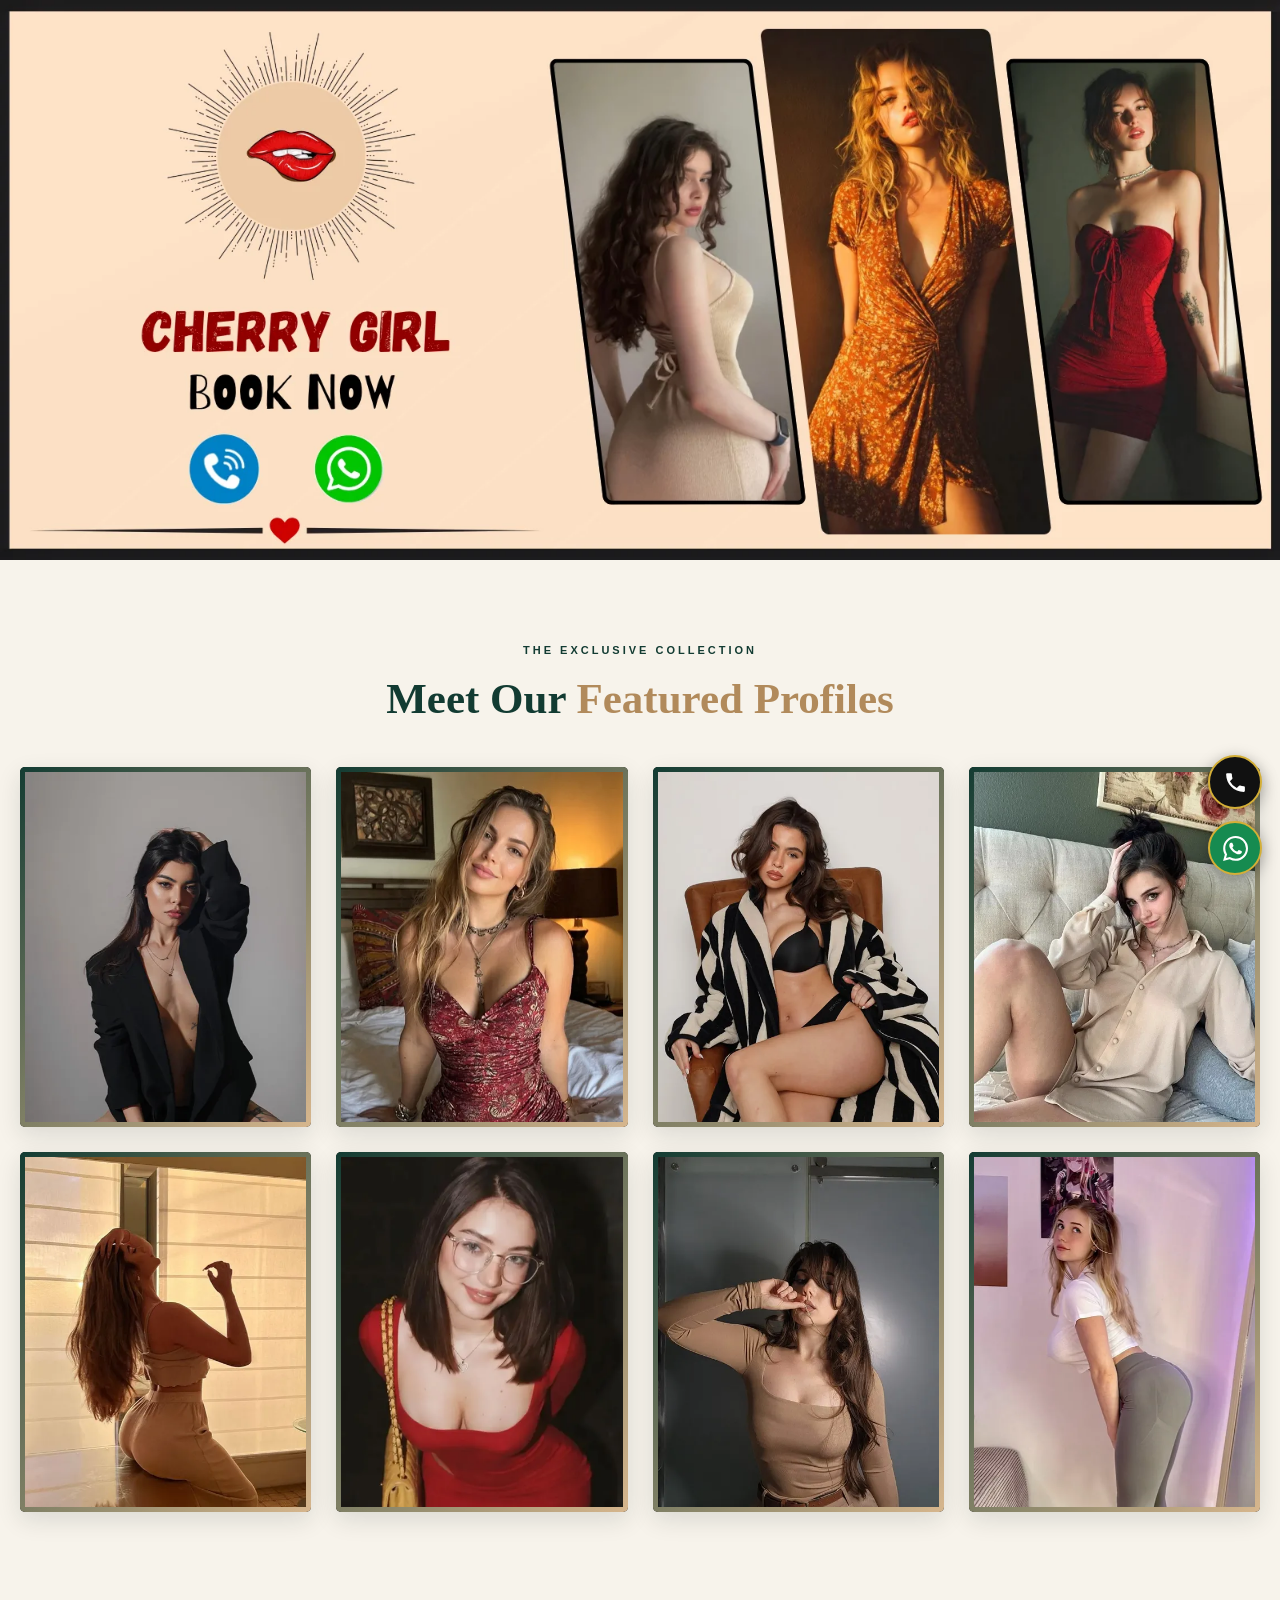
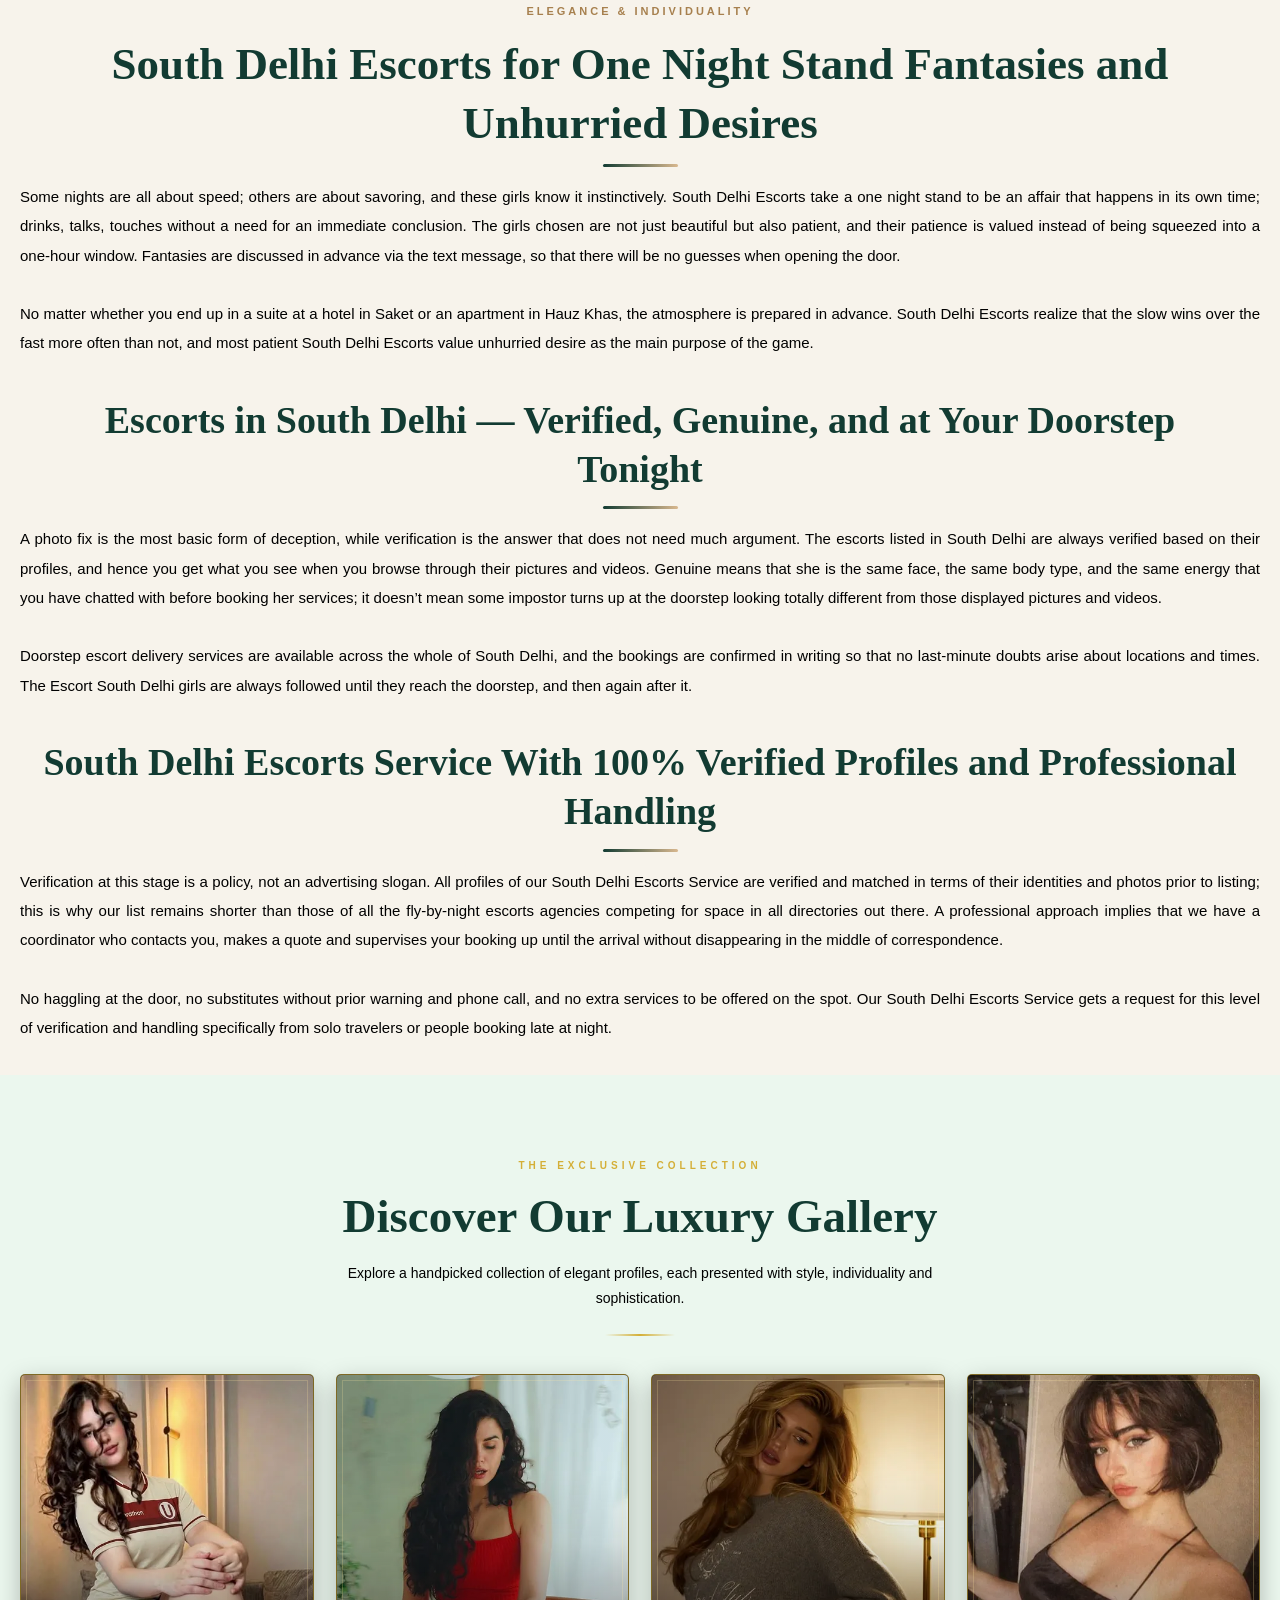
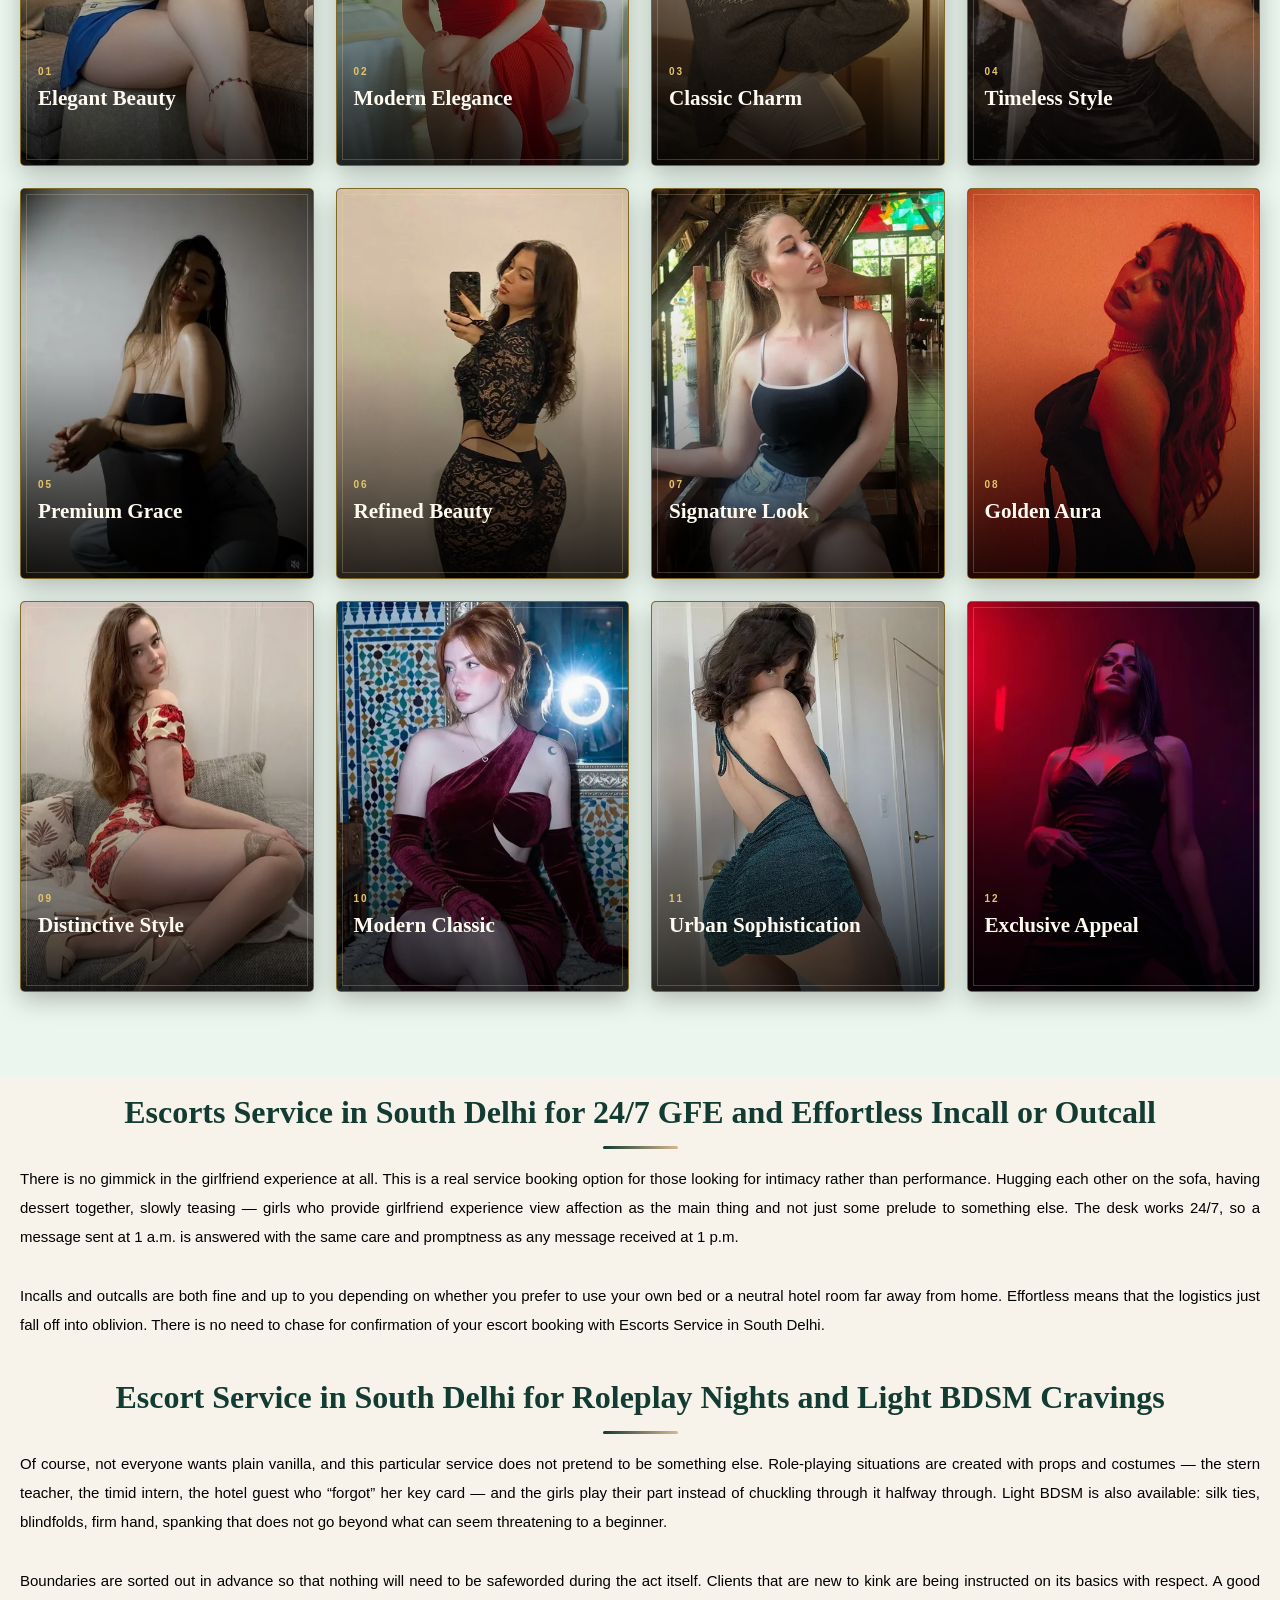
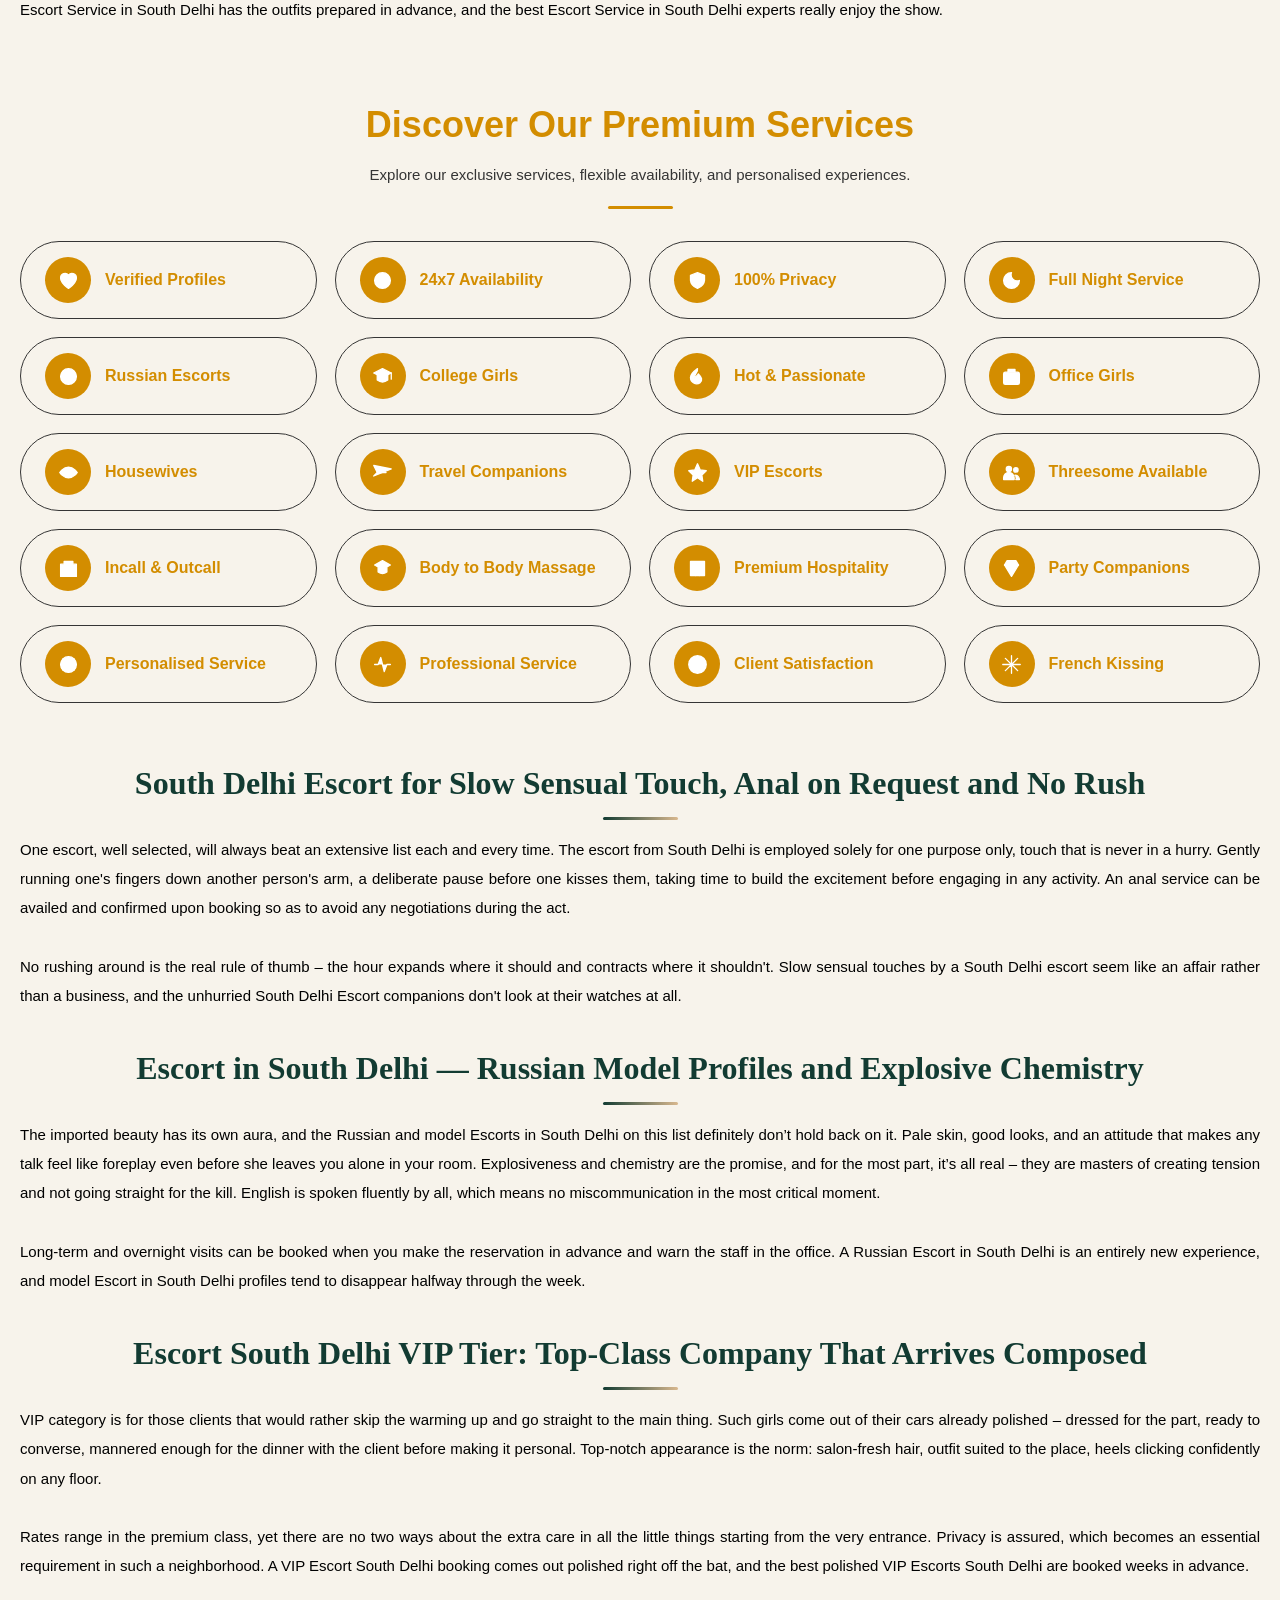
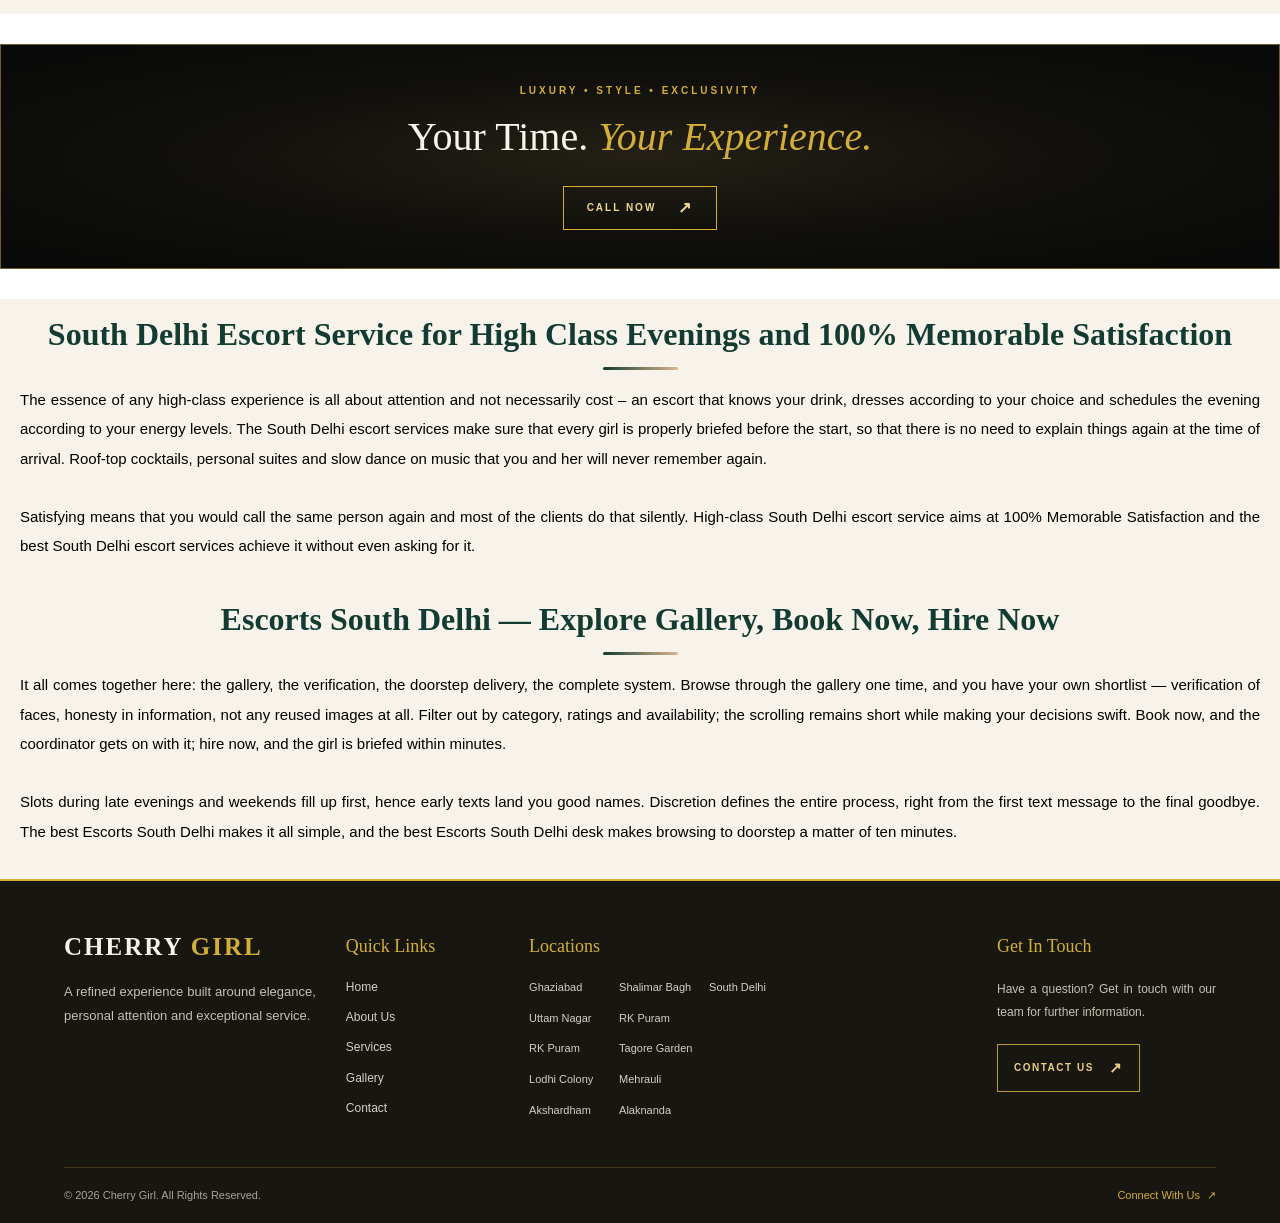
<file: south-delhi-escorts.html>
<!DOCTYPE html>
<html lang="en">


<head>
  <!-- Basic Meta Tags -->
  <meta charset="UTF-8">
  <meta name="viewport" content="width=device-width, initial-scale=1.0">
  <meta name="referrer" content="strict-origin-when-cross-origin">
  <meta name="theme-color" content="#080808">
  <meta name="robots" content="index, follow, max-image-preview:large">

  <!-- Page Title -->
  <title>South Delhi Escorts | Professional Escort Girls 24/7</title>

  <!-- SEO Meta Description -->
  <meta name="description"
    content="Book Escort Girls in South Delhi Offers You Verified & Professional Escort Girls Available 24/7 Book Tonight By South Delhi Escorts">

  <!-- SEO Keywords -->
  <meta name="keywords"
    content="South Delhi Escorts, Escorts in South Delhi, South Delhi Escorts Service, Escorts Service in South Dehli, Escorts South Delhi">

  <meta name="google-site-verification" content="UAUh9KxZ3kesdufCvxuyqVIFAljQY6mxn2bRohJTcqc">

  <!-- Favicon -->
  <link rel="icon" type="image/png" href="favicon.png">

  <!-- Canonical URL -->
  <!-- Replace with your actual homepage URL -->
  <link rel="canonical" href="https://itscherryigirl.github.io/south-delhi-escorts.html">

  <!-- Social Sharing Metadata -->
  <meta property="og:locale" content="en_IN">
  <meta property="og:type" content="website">
  <meta property="og:site_name" content="Cherry">
  <meta property="og:title" content="South Delhi Escorts | Professional Escort Girls 24/7">
  <meta property="og:description"
    content="Book Escort Girls in South Delhi Offers You Verified & Professional Escort Girls Available 24/7 Book Tonight By South Delhi Escorts">

  <!-- Replace with your actual page URL -->
  <meta property="og:url" content="https://itscherryigirl.github.io/south-delhi-escorts.html">

  <!-- Replace with your actual banner image URL -->
  <!-- <meta property="og:image" content="https://your-domain.com/images/banner.webp"> -->

  <!-- Google Fonts -->
  <link rel="preconnect" href="https://fonts.googleapis.com">
  <link rel="preconnect" href="https://fonts.gstatic.com" crossorigin>
  <link href="https://fonts.googleapis.com/css2?family=Outfit:wght@400;500;600;700&display=swap" rel="stylesheet">

  <!-- Font Awesome Icons (only if used in your website) -->
  <link rel="stylesheet" href="https://cdnjs.cloudflare.com/ajax/libs/font-awesome/6.5.2/css/all.min.css">

  <!-- Main CSS File -->
  <link rel="stylesheet" href="style.css">
</head>


<body>

  <!-- DESIGN YAHAN SE SHURU KARNA HAI -->

  <!-- PREMIUM SPLIT BANNER -->
  <!-- ORIGINAL BANNER IMAGE -->
  <section class="original-banner">
    <img src="images/banner.webp" alt="Cherry Girl banner" fetchpriority="high">
  </section>


  <section class="uiverse-profiles" id="gallery">
    <div class="up-container">

      <div class="up-heading">
        <span class="up-eyebrow">THE EXCLUSIVE COLLECTION</span>
        <h2>Meet Our <span>Featured Profiles</span></h2>

      </div>

      <div class="up-grid">

        <!-- PROFILE 1 -->
        <article class="up-card">
          <b class="up-card-shade"></b>
          <img src="images/ananya.webp" alt="Ananya profile" loading="lazy">
          <div class="up-content">
            <p class="up-title">Ananya<br><span>Featured Profile</span></p>
            <div class="up-buttons">
              <a class="up-call-btn" href="tel:+910000000000">☎ Call Now</a>
              <a class="up-whatsapp-btn" href="https://wa.me/910000000000" target="_blank"
                rel="noopener noreferrer">WhatsApp ↗</a>
            </div>
          </div>
        </article>

        <!-- PROFILE 2 -->
        <article class="up-card">
          <b class="up-card-shade"></b>
          <img src="images/jyoti.webp" alt="Kiara profile" loading="lazy">
          <div class="up-content">
            <p class="up-title">Kiara<br><span>Featured Profile</span></p>
            <div class="up-buttons">
              <a class="up-call-btn" href="tel:+910000000000">☎ Call Now</a>
              <a class="up-whatsapp-btn" href="https://wa.me/910000000000" target="_blank"
                rel="noopener noreferrer">WhatsApp ↗</a>
            </div>
          </div>
        </article>

        <!-- PROFILE 3 -->
        <article class="up-card">
          <b class="up-card-shade"></b>
          <img src="images/tina.webp" alt="Rhea profile" loading="lazy">
          <div class="up-content">
            <p class="up-title">Rhea<br><span>Featured Profile</span></p>
            <div class="up-buttons">
              <a class="up-call-btn" href="tel:+910000000000">☎ Call Now</a>
              <a class="up-whatsapp-btn" href="https://wa.me/910000000000" target="_blank"
                rel="noopener noreferrer">WhatsApp ↗</a>
            </div>
          </div>
        </article>

        <!-- PROFILE 4 -->
        <article class="up-card">
          <b class="up-card-shade"></b>
          <img src="images/priya.webp" alt="Sana profile" loading="lazy">
          <div class="up-content">
            <p class="up-title">Sana<br><span>Featured Profile</span></p>
            <div class="up-buttons">
              <a class="up-call-btn" href="tel:+910000000000">☎ Call Now</a>
              <a class="up-whatsapp-btn" href="https://wa.me/910000000000" target="_blank"
                rel="noopener noreferrer">WhatsApp ↗</a>
            </div>
          </div>
        </article>

        <!-- PROFILE 5 -->
        <article class="up-card">
          <b class="up-card-shade"></b>
          <img src="images/richa.webp" alt="Meera profile" loading="lazy">
          <div class="up-content">
            <p class="up-title">Meera<br><span>Featured Profile</span></p>
            <div class="up-buttons">
              <a class="up-call-btn" href="tel:+910000000000">☎ Call Now</a>
              <a class="up-whatsapp-btn" href="https://wa.me/910000000000" target="_blank"
                rel="noopener noreferrer">WhatsApp ↗</a>
            </div>
          </div>
        </article>

        <!-- PROFILE 6 -->
        <article class="up-card">
          <b class="up-card-shade"></b>
          <img src="images/sneha.webp" alt="Alisha profile" loading="lazy">
          <div class="up-content">
            <p class="up-title">Alisha<br><span>Featured Profile</span></p>
            <div class="up-buttons">
              <a class="up-call-btn" href="tel:+910000000000">☎ Call Now</a>
              <a class="up-whatsapp-btn" href="https://wa.me/910000000000" target="_blank"
                rel="noopener noreferrer">WhatsApp ↗</a>
            </div>
          </div>
        </article>

        <!-- PROFILE 7 -->
        <article class="up-card">
          <b class="up-card-shade"></b>
          <img src="images/tanya.webp" alt="Myra profile" loading="lazy">
          <div class="up-content">
            <p class="up-title">Myra<br><span>Featured Profile</span></p>
            <div class="up-buttons">
              <a class="up-call-btn" href="tel:+910000000000">☎ Call Now</a>
              <a class="up-whatsapp-btn" href="https://wa.me/910000000000" target="_blank"
                rel="noopener noreferrer">WhatsApp ↗</a>
            </div>
          </div>
        </article>

        <!-- PROFILE 8 -->
        <article class="up-card">
          <b class="up-card-shade"></b>
          <img src="images/srishti.webp" alt="Tara profile" loading="lazy">
          <div class="up-content">
            <p class="up-title">Tara<br><span>Featured Profile</span></p>
            <div class="up-buttons">
              <a class="up-call-btn" href="tel:+910000000000">☎ Call Now</a>
              <a class="up-whatsapp-btn" href="https://wa.me/910000000000" target="_blank"
                rel="noopener noreferrer">WhatsApp ↗</a>
            </div>
          </div>
        </article>

      </div>
    </div>
  </section>



  <!-- PREMIUM H1 TEXT SECTION -->
  <section class="premium-text-section">
    <div class="premium-text-container">

      <span class="premium-text-label">ELEGANCE & INDIVIDUALITY</span>

      <h1>South Delhi Escorts for One Night Stand Fantasies and Unhurried Desires</h1>

      <div class="premium-text-divider"></div>

      <p>
        Some nights are all about speed; others are about savoring, and these girls know it instinctively. <a
          href="https://itscherryigirl.github.io/south-delhi-escorts.html"> South Delhi Escorts</a> take a one night
        stand to be an affair that happens in its own time; drinks, talks, touches without a
        need for an immediate conclusion. The girls chosen are not just beautiful but also patient, and their patience
        is valued instead of being squeezed into a one-hour window. Fantasies are discussed in advance via the text
        message, so that there will be no guesses when opening the door. <br> <br> No matter whether you end up in a
        suite at a
        hotel in Saket or an apartment in Hauz Khas, the atmosphere is prepared in advance. South Delhi Escorts realize
        that the slow wins over the fast more often than not, and most patient South Delhi Escorts value unhurried
        desire as the main purpose of the game.
      </p>

    </div>
  </section>


  <!-- PREMIUM H2 TEXT SECTION -->
  <section class="premium-text-section">
    <div class="premium-text-container">

      <h2>Escorts in South Delhi — Verified, Genuine, and at Your Doorstep Tonight</h2>

      <div class="premium-text-divider"></div>

      <p>
        A photo fix is the most basic form of deception, while verification is the answer that does not need much
        argument. The escorts listed in South Delhi are always verified based on their profiles, and hence you get what
        you see when you browse through their pictures and videos. Genuine means that she is the same face, the same
        body type, and the same energy that you have chatted with before booking her services; it doesn’t mean some
        impostor turns up at the doorstep looking totally different from those displayed pictures and videos. <br><br>
        Doorstep
        escort delivery services are available across the whole of South Delhi, and the bookings are confirmed in
        writing so that no last-minute doubts arise about locations and times. The <a
          href="https://south-delhi.cherrygirls.net/"> Escort South Delhi</a> girls are always followed until
        they reach the doorstep, and then again after it.
      </p>

    </div>
  </section>

  <section class="premium-text-section">
    <div class="premium-text-container">

      <h2>South Delhi Escorts Service With 100% Verified Profiles and Professional Handling</h2>

      <div class="premium-text-divider"></div>

      <p>
        Verification at this stage is a policy, not an advertising slogan. All profiles of our <a
          href="https://itscherryigirl.github.io/south-delhi-escorts.html"> South Delhi Escorts Service</a> are verified
        and matched in terms of their identities and photos prior to listing; this is why our list
        remains shorter than those of all the fly-by-night escorts agencies competing for space in all directories out
        there. A professional approach implies that we have a coordinator who contacts you, makes a quote and supervises
        your booking up until the arrival without disappearing in the middle of correspondence. <br><br>No haggling at
        the door,
        no substitutes without prior warning and phone call, and no extra services to be offered on the spot. Our South
        Delhi Escorts Service gets a request for this level of verification and handling specifically from solo
        travelers or people booking late at night.



      </p>

    </div>
  </section>


  <!-- PREMIUM LUXURY GALLERY -->
  <section class="elite-gallery-section" id="gallery">
    <div class="elite-gallery-container">

      <div class="elite-gallery-heading">
        <span class="elite-gallery-label">THE EXCLUSIVE COLLECTION</span>
        <h2>Discover Our Luxury Gallery</h2>
        <p>
          Explore a handpicked collection of elegant profiles,
          each presented with style, individuality and sophistication.
        </p>
        <div class="elite-gallery-line"></div>
      </div>

      <div class="elite-gallery-grid">

        <a href="#contact" class="elite-gallery-card">
          <img src="images/julie.webp" alt="Elegant profile in luxury gallery" loading="lazy">
          <div class="elite-gallery-overlay">
            <span class="elite-gallery-number">01</span>
            <h3>Elegant Beauty</h3>
            <span class="elite-gallery-view">EXPLORE PROFILE ↗</span>
          </div>
        </a>

        <a href="#contact" class="elite-gallery-card">
          <img src="images/riya.webp" alt="Stylish portrait in luxury gallery" loading="lazy">
          <div class="elite-gallery-overlay">
            <span class="elite-gallery-number">02</span>
            <h3>Modern Elegance</h3>
            <span class="elite-gallery-view">EXPLORE PROFILE ↗</span>
          </div>
        </a>

        <a href="#contact" class="elite-gallery-card">
          <img src="images/suman.webp" alt="Fashion portrait in luxury gallery" loading="lazy">
          <div class="elite-gallery-overlay">
            <span class="elite-gallery-number">03</span>
            <h3>Classic Charm</h3>
            <span class="elite-gallery-view">EXPLORE PROFILE ↗</span>
          </div>
        </a>

        <a href="#contact" class="elite-gallery-card">
          <img src="images/simran.webp" alt="Sophisticated portrait in luxury gallery" loading="lazy">
          <div class="elite-gallery-overlay">
            <span class="elite-gallery-number">04</span>
            <h3>Timeless Style</h3>
            <span class="elite-gallery-view">EXPLORE PROFILE ↗</span>
          </div>
        </a>

        <a href="#contact" class="elite-gallery-card">
          <img src="images/rosy.webp" alt="Premium portrait in luxury gallery" loading="lazy">
          <div class="elite-gallery-overlay">
            <span class="elite-gallery-number">05</span>
            <h3>Premium Grace</h3>
            <span class="elite-gallery-view">EXPLORE PROFILE ↗</span>
          </div>
        </a>

        <a href="#contact" class="elite-gallery-card">
          <img src="images/muskan.webp" alt="Fashionable portrait in luxury gallery" loading="lazy">
          <div class="elite-gallery-overlay">
            <span class="elite-gallery-number">06</span>
            <h3>Refined Beauty</h3>
            <span class="elite-gallery-view">EXPLORE PROFILE ↗</span>
          </div>
        </a>

        <a href="#contact" class="elite-gallery-card">
          <img src="images/maahi.webp" alt="Elegant fashion portrait in luxury gallery" loading="lazy">
          <div class="elite-gallery-overlay">
            <span class="elite-gallery-number">07</span>
            <h3>Signature Look</h3>
            <span class="elite-gallery-view">EXPLORE PROFILE ↗</span>
          </div>
        </a>

        <a href="#contact" class="elite-gallery-card">
          <img src="images/soumya.webp" alt="Stylish profile portrait in luxury gallery" loading="lazy">
          <div class="elite-gallery-overlay">
            <span class="elite-gallery-number">08</span>
            <h3>Golden Aura</h3>
            <span class="elite-gallery-view">EXPLORE PROFILE ↗</span>
          </div>
        </a>

        <a href="#contact" class="elite-gallery-card">
          <img src="images/ishika.webp" alt="Professional portrait in luxury gallery" loading="lazy">
          <div class="elite-gallery-overlay">
            <span class="elite-gallery-number">09</span>
            <h3>Distinctive Style</h3>
            <span class="elite-gallery-view">EXPLORE PROFILE ↗</span>
          </div>
        </a>

        <a href="#contact" class="elite-gallery-card">
          <img src="images/pinki.webp" alt="Classic portrait in luxury gallery" loading="lazy">
          <div class="elite-gallery-overlay">
            <span class="elite-gallery-number">10</span>
            <h3>Modern Classic</h3>
            <span class="elite-gallery-view">EXPLORE PROFILE ↗</span>
          </div>
        </a>

        <a href="#contact" class="elite-gallery-card">
          <img src="images/simi.webp" alt="Refined portrait in luxury gallery" loading="lazy">
          <div class="elite-gallery-overlay">
            <span class="elite-gallery-number">11</span>
            <h3>Urban Sophistication</h3>
            <span class="elite-gallery-view">EXPLORE PROFILE ↗</span>
          </div>
        </a>

        <a href="#contact" class="elite-gallery-card">
          <img src="images/neha.webp" alt="Elegant fashion portrait in luxury gallery" loading="lazy">
          <div class="elite-gallery-overlay">
            <span class="elite-gallery-number">12</span>
            <h3>Exclusive Appeal</h3>
            <span class="elite-gallery-view">EXPLORE PROFILE ↗</span>
          </div>
        </a>

      </div>
    </div>
  </section>

  <section class="premium-text-section">
    <div class="premium-text-container">

      <h3>Escorts Service in South Delhi for 24/7 GFE and Effortless Incall or Outcall</h3>

      <div class="premium-text-divider"></div>

      <p>
        There is no gimmick in the girlfriend experience at all. This is a real service booking option for those looking
        for intimacy rather than performance. Hugging each other on the sofa, having dessert together, slowly teasing —
        girls who provide girlfriend experience view affection as the main thing and not just some prelude to something
        else. The desk works 24/7, so a message sent at 1 a.m. is answered with the same care and promptness as any
        message received at 1 p.m. <br><br>Incalls and outcalls are both fine and up to you depending on whether you
        prefer to
        use your own bed or a neutral hotel room far away from home. Effortless means that the logistics just fall off
        into oblivion. There is no need to chase for confirmation of your escort booking with <a
          href="https://itscherryigirl.github.io/south-delhi-escorts.html"> Escorts Service in South Delhi</a>.


      </p>

    </div>
  </section>

  <section class="premium-text-section">
    <div class="premium-text-container">

      <h3>Escort Service in South Delhi for Roleplay Nights and Light BDSM Cravings</h3>

      <div class="premium-text-divider"></div>

      <p>
        Of course, not everyone wants plain vanilla, and this particular service does not pretend to be something else.
        Role-playing situations are created with props and costumes — the stern teacher, the timid intern, the hotel
        guest who “forgot” her key card — and the girls play their part instead of chuckling through it halfway through.
        Light BDSM is also available: silk ties, blindfolds, firm hand, spanking that does not go beyond what can seem
        threatening to a beginner. <br><br>Boundaries are sorted out in advance so that nothing will need to be
        safeworded
        during the act itself. Clients that are new to kink are being instructed on its basics with respect. A good
        Escort Service in South Delhi has the outfits prepared in advance, and the best Escort Service in South Delhi
        experts really enjoy the show.



      </p>

    </div>
  </section>


  <!-- PREMIUM FEATURES SECTION -->
  <!-- ELITE FEATURES SECTION -->
  <section class="elite-features-section">

    <!-- SECTION HEADING -->
    <div class="elite-features-heading">
      <h2>Discover Our Premium Services</h2>
      <p>
        Explore our exclusive services, flexible availability, and personalised experiences.
      </p>
      <span class="elite-features-divider"></span>
    </div>

    <!-- FEATURES GRID -->
    <div class="elite-features-grid">

      <div class="elite-feature">
        <span class="elite-feature-icon">
          <svg viewBox="0 0 24 24">
            <path d="M12 21s-9-5.7-9-12a5 5 0 0 1 9-3 5 5 0 0 1 9 3c0 6.3-9 12-9 12Z" />
          </svg>
        </span>
        <span>Verified Profiles</span>
      </div>

      <div class="elite-feature">
        <span class="elite-feature-icon">
          <svg viewBox="0 0 24 24">
            <circle cx="12" cy="12" r="9" />
            <path d="M12 7v5l3 2" />
          </svg>
        </span>
        <span>24x7 Availability</span>
      </div>

      <div class="elite-feature">
        <span class="elite-feature-icon">
          <svg viewBox="0 0 24 24">
            <path d="M12 3 4 6v5c0 5 3.4 8.2 8 10 4.6-1.8 8-5 8-10V6l-8-3Z" />
            <path d="m9 12 2 2 4-4" />
          </svg>
        </span>
        <span>100% Privacy</span>
      </div>

      <div class="elite-feature">
        <span class="elite-feature-icon">
          <svg viewBox="0 0 24 24">
            <path d="M12 3a9 9 0 1 0 9 9 7 7 0 0 1-9-9Z" />
          </svg>
        </span>
        <span>Full Night Service</span>
      </div>

      <div class="elite-feature">
        <span class="elite-feature-icon">
          <svg viewBox="0 0 24 24">
            <path d="M3 12h18M12 3a15 15 0 0 1 0 18M12 3a15 15 0 0 0 0 18" />
            <circle cx="12" cy="12" r="9" />
          </svg>
        </span>
        <span>Russian Escorts</span>
      </div>

      <div class="elite-feature">
        <span class="elite-feature-icon">
          <svg viewBox="0 0 24 24">
            <path d="M12 3 2 8l10 5 10-5-10-5Z" />
            <path d="M6 10v6c4 3 8 3 12 0v-6M22 8v7" />
          </svg>
        </span>
        <span>College Girls</span>
      </div>

      <div class="elite-feature">
        <span class="elite-feature-icon">
          <svg viewBox="0 0 24 24">
            <path d="M12 3c1 5-5 6-3 11 1-2 3-3 4-5 4 4 5 7 2 10a7 7 0 0 1-11-6c0-4 4-7 8-10Z" />
          </svg>
        </span>
        <span>Hot &amp; Passionate</span>
      </div>

      <div class="elite-feature">
        <span class="elite-feature-icon">
          <svg viewBox="0 0 24 24">
            <rect x="3" y="7" width="18" height="14" rx="2" />
            <path d="M8 7V4h8v3M3 12h18M10 12v2h4v-2" />
          </svg>
        </span>
        <span>Office Girls</span>
      </div>

      <div class="elite-feature">
        <span class="elite-feature-icon">
          <svg viewBox="0 0 24 24">
            <path d="M2 12s3.5-6 10-6 10 6 10 6-3.5 6-10 6S2 12 2 12Z" />
            <circle cx="12" cy="12" r="3" />
          </svg>
        </span>
        <span>Housewives</span>
      </div>

      <div class="elite-feature">
        <span class="elite-feature-icon">
          <svg viewBox="0 0 24 24">
            <path d="M2 16 22 8 2 4l4 8-4 4Z" />
            <path d="M6 12h10" />
          </svg>
        </span>
        <span>Travel Companions</span>
      </div>

      <div class="elite-feature">
        <span class="elite-feature-icon">
          <svg viewBox="0 0 24 24">
            <path d="M12 2 15 9l7 1-5 5 1 7-6-4-6 4 1-7-5-5 7-1 3-7Z" />
          </svg>
        </span>
        <span>VIP Escorts</span>
      </div>

      <div class="elite-feature">
        <span class="elite-feature-icon">
          <svg viewBox="0 0 24 24">
            <circle cx="9" cy="8" r="3" />
            <circle cx="17" cy="9" r="2.5" />
            <path d="M3 20v-2a6 6 0 0 1 12 0v2H3ZM16 15a5 5 0 0 1 5 5h-4" />
          </svg>
        </span>
        <span>Threesome Available</span>
      </div>

      <div class="elite-feature">
        <span class="elite-feature-icon">
          <svg viewBox="0 0 24 24">
            <path d="M3 7h18v14H3zM7 7V4h10v3M3 12h18" />
          </svg>
        </span>
        <span>Incall &amp; Outcall</span>
      </div>

      <div class="elite-feature">
        <span class="elite-feature-icon">
          <svg viewBox="0 0 24 24">
            <path d="M12 3 3 8l9 5 9-5-9-5Z" />
            <path d="M7 11v5c3 2 7 2 10 0v-5" />
          </svg>
        </span>
        <span>Body to Body Massage</span>
      </div>

      <div class="elite-feature">
        <span class="elite-feature-icon">
          <svg viewBox="0 0 24 24">
            <path d="M4 4h16v16H4z" />
            <path d="M8 8h2M14 8h2M8 12h2M14 12h2M10 20v-4h4v4" />
          </svg>
        </span>
        <span>Premium Hospitality</span>
      </div>

      <div class="elite-feature">
        <span class="elite-feature-icon">
          <svg viewBox="0 0 24 24">
            <path d="M7 3h10l3 5-8 13L4 8l3-5Z" />
            <path d="M4 8h16M9 3l3 5 3-5" />
          </svg>
        </span>
        <span>Party Companions</span>
      </div>

      <div class="elite-feature">
        <span class="elite-feature-icon">
          <svg viewBox="0 0 24 24">
            <path d="M12 3v18M3 12h18M5.6 5.6l12.8 12.8M18.4 5.6 5.6 18.4" />
            <circle cx="12" cy="12" r="9" />
          </svg>
        </span>
        <span>Personalised Service</span>
      </div>

      <div class="elite-feature">
        <span class="elite-feature-icon">
          <svg viewBox="0 0 24 24">
            <path d="M3 12h4l3-8 4 16 3-8h4" />
          </svg>
        </span>
        <span>Professional Service</span>
      </div>

      <div class="elite-feature">
        <span class="elite-feature-icon">
          <svg viewBox="0 0 24 24">
            <path d="M3 12h5l2-3 4 6 2-3h5" />
            <circle cx="12" cy="12" r="10" />
          </svg>
        </span>
        <span>Client Satisfaction</span>
      </div>

      <div class="elite-feature">
        <span class="elite-feature-icon">
          <svg viewBox="0 0 24 24">
            <path d="M12 2v20M2 12h20M5 5l14 14M19 5 5 19" />
          </svg>
        </span>
        <span>French Kissing</span>
      </div>

    </div>
  </section>

  <section class="premium-text-section">
    <div class="premium-text-container">

      <h3>South Delhi Escort for Slow Sensual Touch, Anal on Request and No Rush</h3>

      <div class="premium-text-divider"></div>

      <p>
        One escort, well selected, will always beat an extensive list each and every time. The escort from South Delhi
        is employed solely for one purpose only, touch that is never in a hurry. Gently running one's fingers down
        another person's arm, a deliberate pause before one kisses them, taking time to build the excitement before
        engaging in any activity. An anal service can be availed and confirmed upon booking so as to avoid any
        negotiations during the act. <br><br>No rushing around is the real rule of thumb – the hour expands where it
        should and
        contracts where it shouldn't. Slow sensual touches by a South Delhi escort seem like an affair rather than a
        business, and the unhurried <a href="https://itscherryigirl.github.io/south-delhi-escorts.html"> South Delhi
          Escort</a> companions don't look at their watches at all.



      </p>

    </div>
  </section>

  <section class="premium-text-section">
    <div class="premium-text-container">

      <h3>Escort in South Delhi — Russian Model Profiles and Explosive Chemistry</h3>

      <div class="premium-text-divider"></div>

      <p>
        The imported beauty has its own aura, and the Russian and model Escorts in South Delhi on this list definitely
        don’t hold back on it. Pale skin, good looks, and an attitude that makes any talk feel like foreplay even before
        she leaves you alone in your room. Explosiveness and chemistry are the promise, and for the most part, it’s all
        real – they are masters of creating tension and not going straight for the kill. English is spoken fluently by
        all, which means no miscommunication in the most critical moment. <br><br>Long-term and overnight visits can be
        booked
        when you make the reservation in advance and warn the staff in the office. A Russian <a
          href="https://itscherryigirl.github.io/south-delhi-escorts.html"> Escort in South Delhi</a> is an
        entirely new experience, and model Escort in South Delhi profiles tend to disappear halfway through the week.



      </p>

    </div>
  </section>

  <section class="premium-text-section">
    <div class="premium-text-container">

      <h3>Escort South Delhi VIP Tier: Top-Class Company That Arrives Composed</h3>

      <div class="premium-text-divider"></div>

      <p>
        VIP category is for those clients that would rather skip the warming up and go straight to the main thing. Such
        girls come out of their cars already polished – dressed for the part, ready to converse, mannered enough for the
        dinner with the client before making it personal. Top-notch appearance is the norm: salon-fresh hair, outfit
        suited to the place, heels clicking confidently on any floor. <br><br>Rates range in the premium class, yet
        there are no
        two ways about the extra care in all the little things starting from the very entrance. Privacy is assured,
        which becomes an essential requirement in such a neighborhood. A VIP Escort South Delhi booking comes out
        polished right off the bat, and the best polished VIP Escorts South Delhi are booked weeks in advance.


      </p>

    </div>
  </section>


  <section class="elite-cta-two">
    <div class="elite-cta-two-content">
      <span class="elite-cta-two-label">LUXURY • STYLE • EXCLUSIVITY</span>
      <h2>Your Time. <span>Your Experience.</span></h2>
      <a href="#contact" class="elite-cta-two-btn">
        CALL NOW <span>↗</span>
      </a>
    </div>
  </section>

  <section class="premium-text-section">
    <div class="premium-text-container">

      <h3>South Delhi Escort Service for High Class Evenings and 100% Memorable Satisfaction</h3>

      <div class="premium-text-divider"></div>

      <p>
        The essence of any high-class experience is all about attention and not necessarily cost – an escort that knows
        your drink, dresses according to your choice and schedules the evening according to your energy levels. The
        South Delhi escort services make sure that every girl is properly briefed before the start, so that there is no
        need to explain things again at the time of arrival. Roof-top cocktails, personal suites and slow dance on music
        that you and her will never remember again. <br><br>Satisfying means that you would call the same person again
        and most
        of the clients do that silently. High-class South Delhi escort service aims at 100% Memorable Satisfaction and
        the best South Delhi escort services achieve it without even asking for it.


      </p>

    </div>
  </section>

  <section class="premium-text-section">
    <div class="premium-text-container">

      <h3>Escorts South Delhi — Explore Gallery, Book Now, Hire Now</h3>

      <div class="premium-text-divider"></div>

      <p>
        It all comes together here: the gallery, the verification, the doorstep delivery, the complete system. Browse
        through the gallery one time, and you have your own shortlist — verification of faces, honesty in information,
        not any reused images at all. Filter out by category, ratings and availability; the scrolling remains short
        while making your decisions swift. Book now, and the coordinator gets on with it; hire now, and the girl is
        briefed within minutes. <br><br>Slots during late evenings and weekends fill up first, hence early texts land
        you good
        names. Discretion defines the entire process, right from the first text message to the final goodbye. The best
        Escorts South Delhi makes it all simple, and the best Escorts South Delhi desk makes browsing to doorstep a
        matter of ten minutes.

      </p>

    </div>
  </section>


  <!-- ==========================================
     ELITE MODELS - PREMIUM FOOTER
========================================== -->

  <footer class="elite-premium-footer">

    <div class="elite-footer-main">

      <!-- BRAND COLUMN -->
      <div class="elite-footer-brand">

        <a href="index.html" class="elite-footer-logo">
          CHERRY <span>GIRL</span>
        </a>

        <p>
          A refined experience built around elegance,
          personal attention and exceptional service.
        </p>

      </div>

      <!-- QUICK LINKS COLUMN -->
      <div class="elite-footer-links">

        <h3>Quick Links</h3>

        <a href="index.html">Home</a>
        <a href="about.html">About Us</a>
        <a href="services.html">Services</a>
        <a href="gallery.html">Gallery</a>
        <a href="contact.html">Contact</a>

      </div>

      <!-- DELHI AREAS COLUMN -->
      <div class="elite-footer-areas">

        <h3>Locations</h3>

        <div class="elite-footer-area-grid">

          <a href="ghaziabad-escorts.html">Ghaziabad</a>
          <a href="uttam-nagar-escorts.html">Uttam Nagar</a>
          <a href="rk-puram-escorts.html">RK Puram</a>
          <a href="lodhi-colony-escorts.html">Lodhi Colony</a>
          <a href="akshardham-escorts.html">Akshardham</a>

          <a href="shalimar-bagh-escorts.html">Shalimar Bagh</a>
          <a href="rk-puram-escorts.html">RK Puram</a>
          <a href="tagore-garden-escorts.html">Tagore Garden</a>
          <a href="mehrauli-escorts.html">Mehrauli</a>

          <a href="alaknanda-escorts.html">Alaknanda</a>
          <a href="south-delhi-escorts.html">South Delhi</a>


        </div>

      </div>

      <!-- CONTACT COLUMN -->
      <div class="elite-footer-contact">

        <h3>Get In Touch</h3>

        <p>
          Have a question? Get in touch with our team
          for further information.
        </p>

        <a href="contact.html" class="elite-footer-btn">
          CONTACT US <span>↗</span>
        </a>

      </div>

    </div>

    <!-- COPYRIGHT BAR -->
    <div class="elite-footer-bottom">

      <p>© 2026 Cherry Girl. All Rights Reserved.</p>

      <a href="contact.html">
        Connect With Us <span>↗</span>
      </a>

    </div>

  </footer>

  <!-- AAGE KE SAARE SECTIONS YAHAN ADD HONGE -->
  <!-- ELITE COMPANIONS FLOATING CALL & WHATSAPP BUTTONS -->
  <style>
    .elite-floating-contact {
      position: fixed !important;
      right: 18px !important;
      bottom: 25px !important;
      z-index: 99999 !important;
      display: flex !important;
      flex-direction: column !important;
      gap: 12px !important;
      align-items: center !important;
    }

    .elite-float-btn {
      width: 54px !important;
      height: 54px !important;
      border-radius: 50% !important;
      display: flex !important;
      align-items: center !important;
      justify-content: center !important;
      text-decoration: none !important;
      color: #ffffff !important;
      font-size: 25px !important;
      box-shadow: 0 4px 15px rgba(0, 0, 0, 0.35) !important;
      transition: transform 0.25s ease, box-shadow 0.25s ease !important;
      border: 2px solid #d4af37 !important;
    }

    .elite-float-call {
      background: #111111 !important;
    }

    .elite-float-whatsapp {
      background: #168b50 !important;
    }

    .elite-float-btn:hover {
      transform: scale(1.1) !important;
      box-shadow: 0 6px 20px rgba(212, 175, 55, 0.35) !important;
    }

    .elite-float-btn svg {
      width: 25px !important;
      height: 25px !important;
      fill: currentColor !important;
    }

    @media (max-width: 600px) {
      .elite-floating-contact {
        right: 12px !important;
        bottom: 18px !important;
        gap: 10px !important;
      }

      .elite-float-btn {
        width: 49px !important;
        height: 49px !important;
      }
    }
  </style>

  <div class="elite-floating-contact">
    <!-- CALL BUTTON -->
    <a class="elite-float-btn elite-float-call" href="tel:+910000000000" aria-label="Call Elite Companions"
      title="Call Now">
      <svg viewBox="0 0 24 24" aria-hidden="true">
        <path
          d="M6.62 10.79a15.05 15.05 0 006.59 6.59l2.2-2.2a1 1 0 011.01-.24c1.12.37 2.33.56 3.58.56a1 1 0 011 1V20a1 1 0 01-1 1C10.61 21 3 13.39 3 4a1 1 0 011-1h3.5a1 1 0 011 1c0 1.25.19 2.46.56 3.58a1 1 0 01-.25 1.01l-2.19 2.2z" />
      </svg>
    </a>

    <!-- WHATSAPP BUTTON -->
    <a class="elite-float-btn elite-float-whatsapp" href="https://wa.me/910000000000" target="_blank"
      rel="noopener noreferrer" aria-label="Chat on WhatsApp" title="WhatsApp">
      <svg viewBox="0 0 24 24" aria-hidden="true">
        <path
          d="M20.52 3.48A11.83 11.83 0 0012.08 0C5.52 0 .18 5.34.18 11.9c0 2.1.55 4.15 1.6 5.96L.08 24l6.3-1.65a11.9 11.9 0 005.7 1.45h.01c6.56 0 11.9-5.34 11.9-11.9a11.83 11.83 0 00-3.47-8.42zM12.09 21.8h-.01a9.9 9.9 0 01-5.04-1.38l-.36-.21-3.74.98 1-3.65-.24-.38a9.86 9.86 0 01-1.52-5.26c0-5.46 4.45-9.91 9.92-9.91a9.85 9.85 0 017.01 2.91 9.85 9.85 0 012.9 7.01c0 5.47-4.45 9.91-9.92 9.91zm5.44-7.42c-.3-.15-1.77-.87-2.04-.97-.27-.1-.47-.15-.67.15-.2.3-.77.97-.94 1.17-.17.2-.35.22-.65.07-.3-.15-1.26-.46-2.4-1.47-.89-.79-1.49-1.77-1.66-2.07-.17-.3-.02-.46.13-.61.14-.13.3-.35.45-.52.15-.18.2-.3.3-.5.1-.2.05-.37-.03-.52-.08-.15-.67-1.62-.92-2.22-.24-.58-.48-.5-.67-.51h-.57c-.2 0-.52.07-.79.37-.27.3-1.04 1.02-1.04 2.49s1.07 2.89 1.22 3.09c.15.2 2.1 3.2 5.08 4.49.71.3 1.26.49 1.69.62.71.23 1.36.2 1.87.12.57-.08 1.77-.72 2.02-1.42.25-.7.25-1.3.17-1.42-.07-.12-.27-.2-.57-.35z" />
      </svg>
    </a>
  </div>


  <!-- DESIGN YAHAN KHATAM HOGA -->

</body>

</html>
</file>
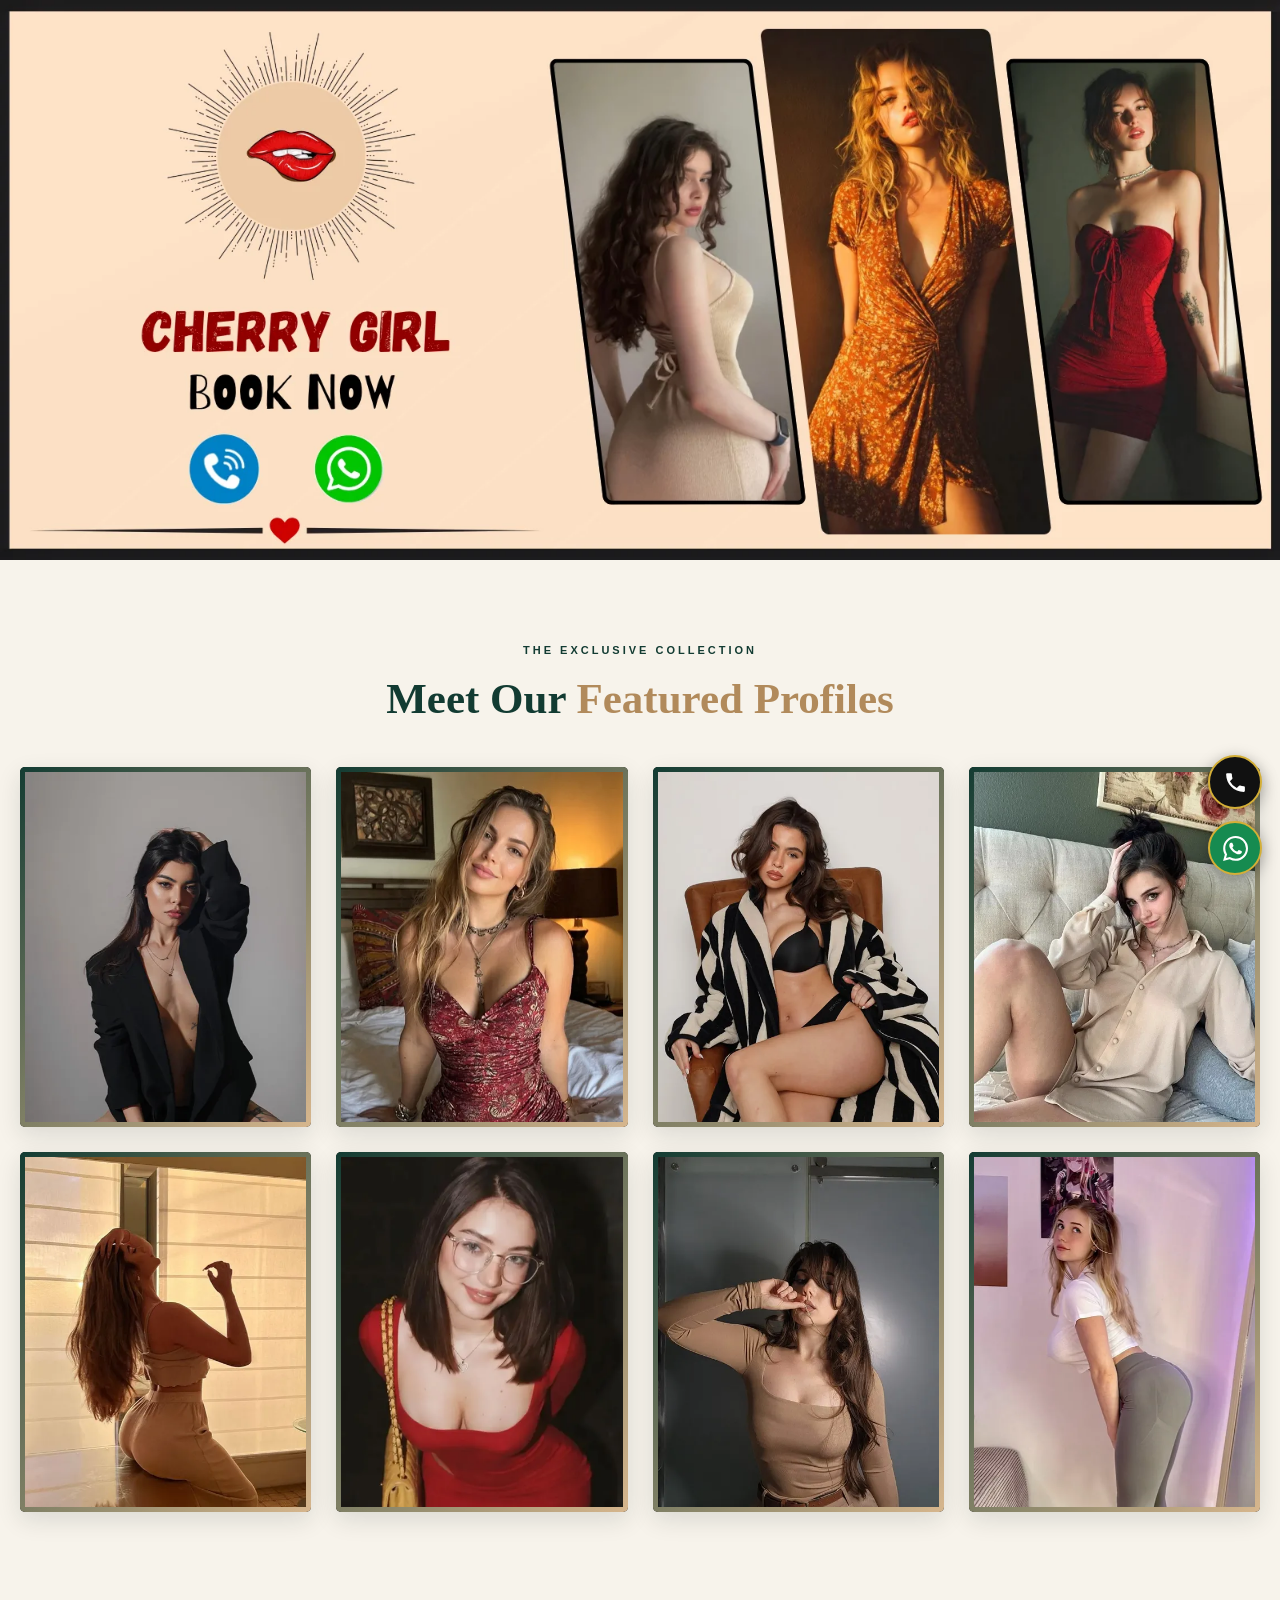
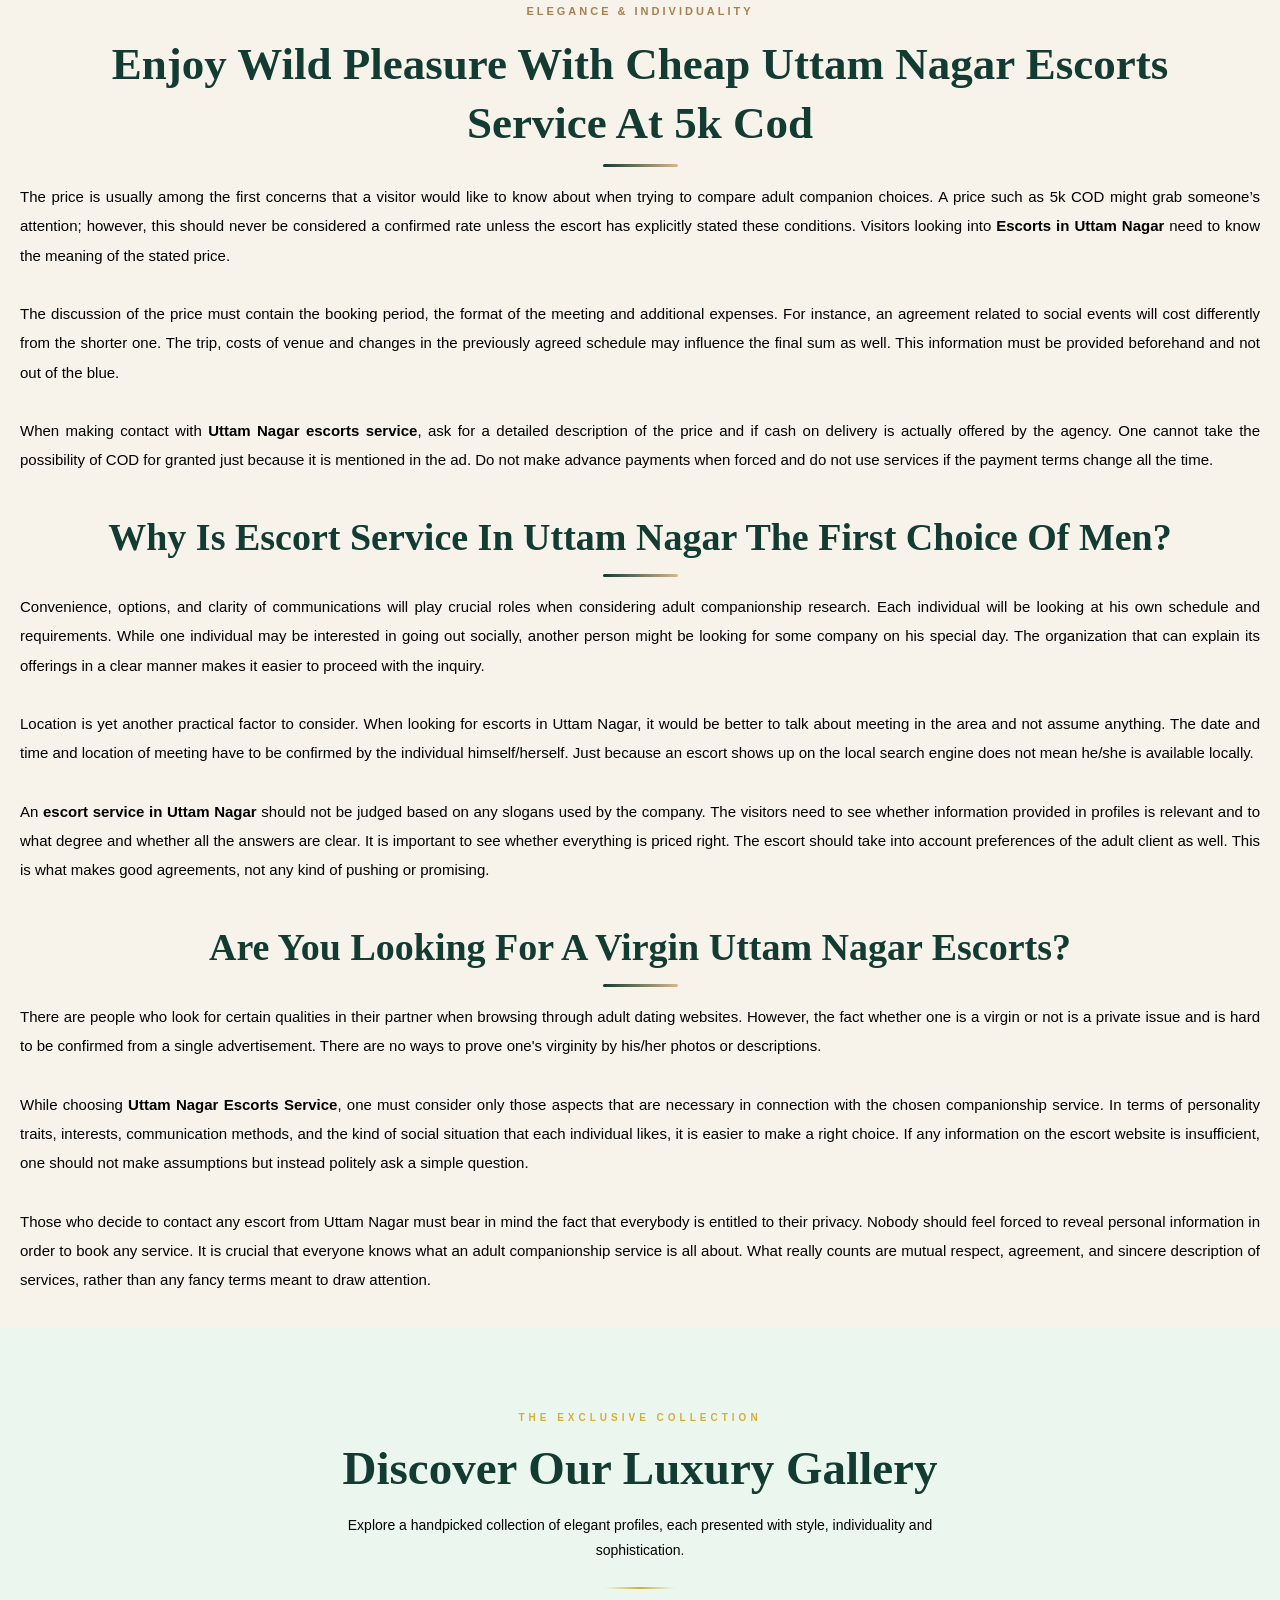
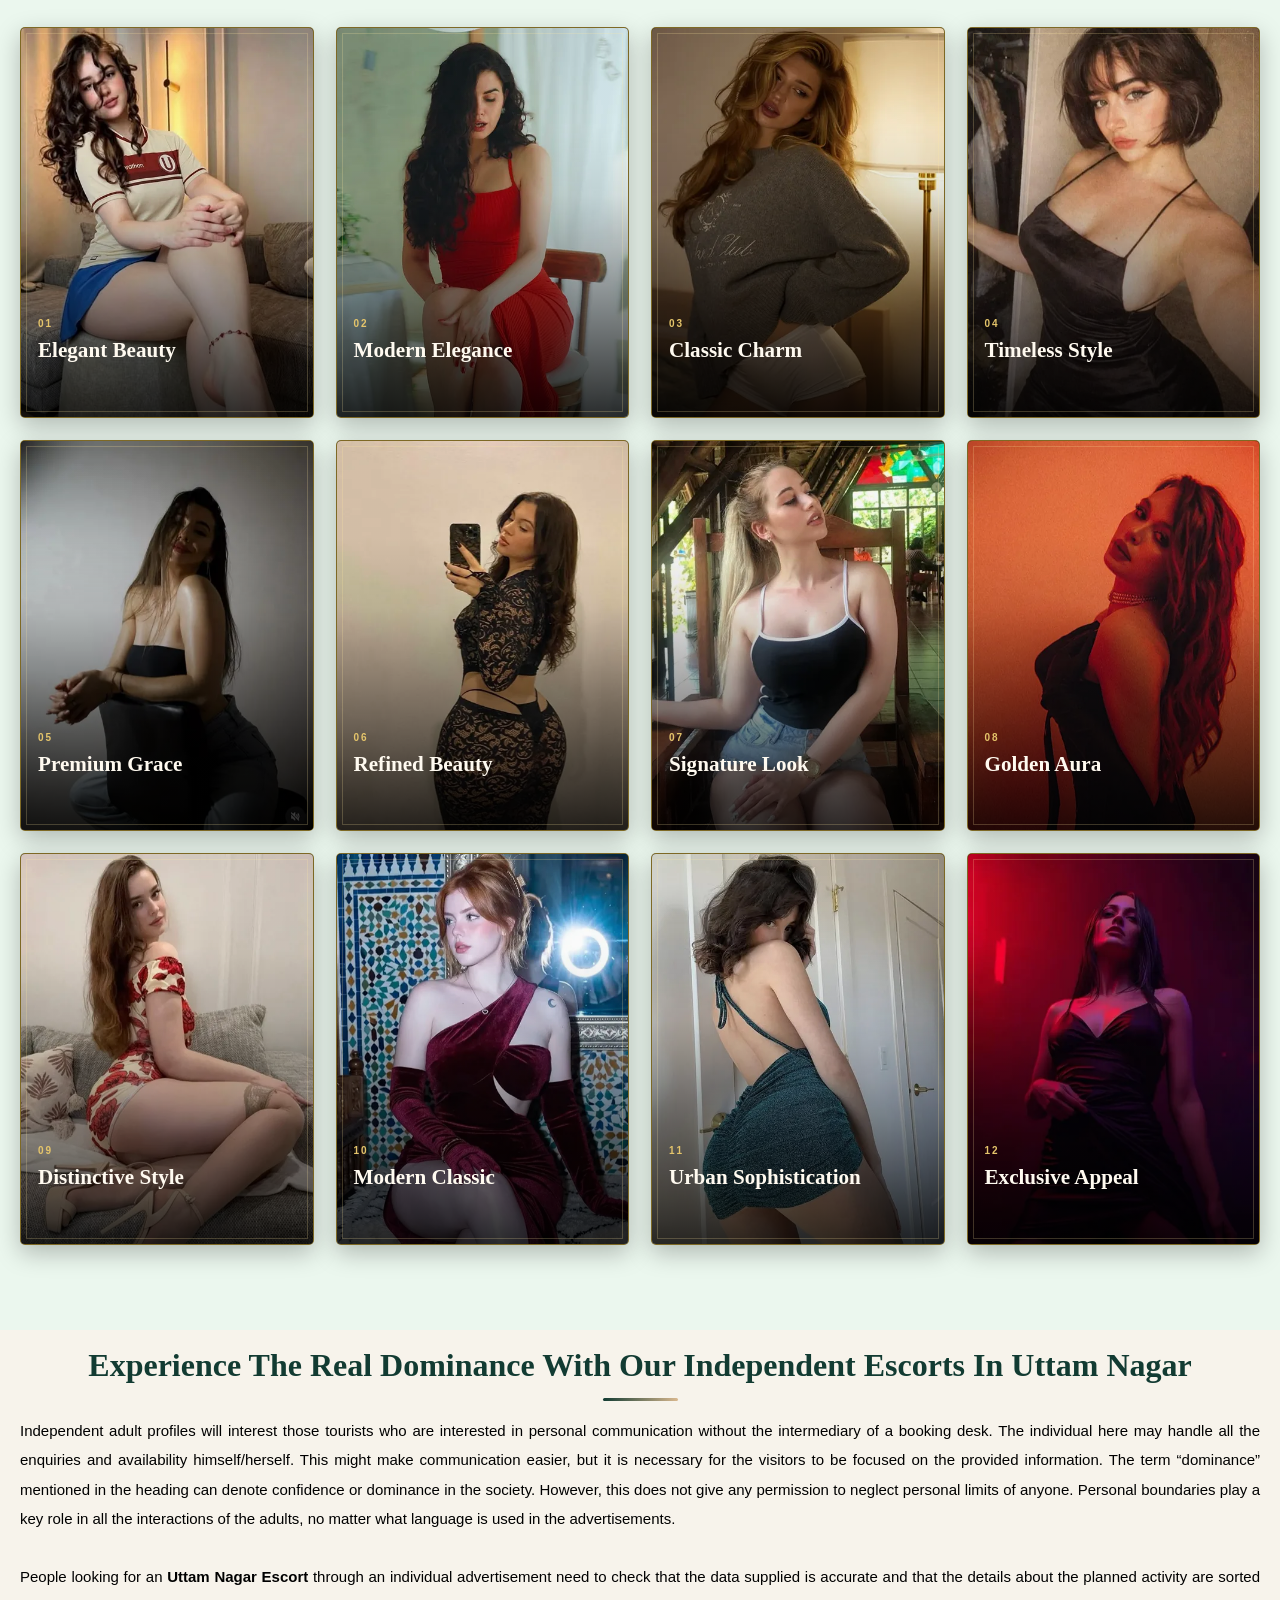
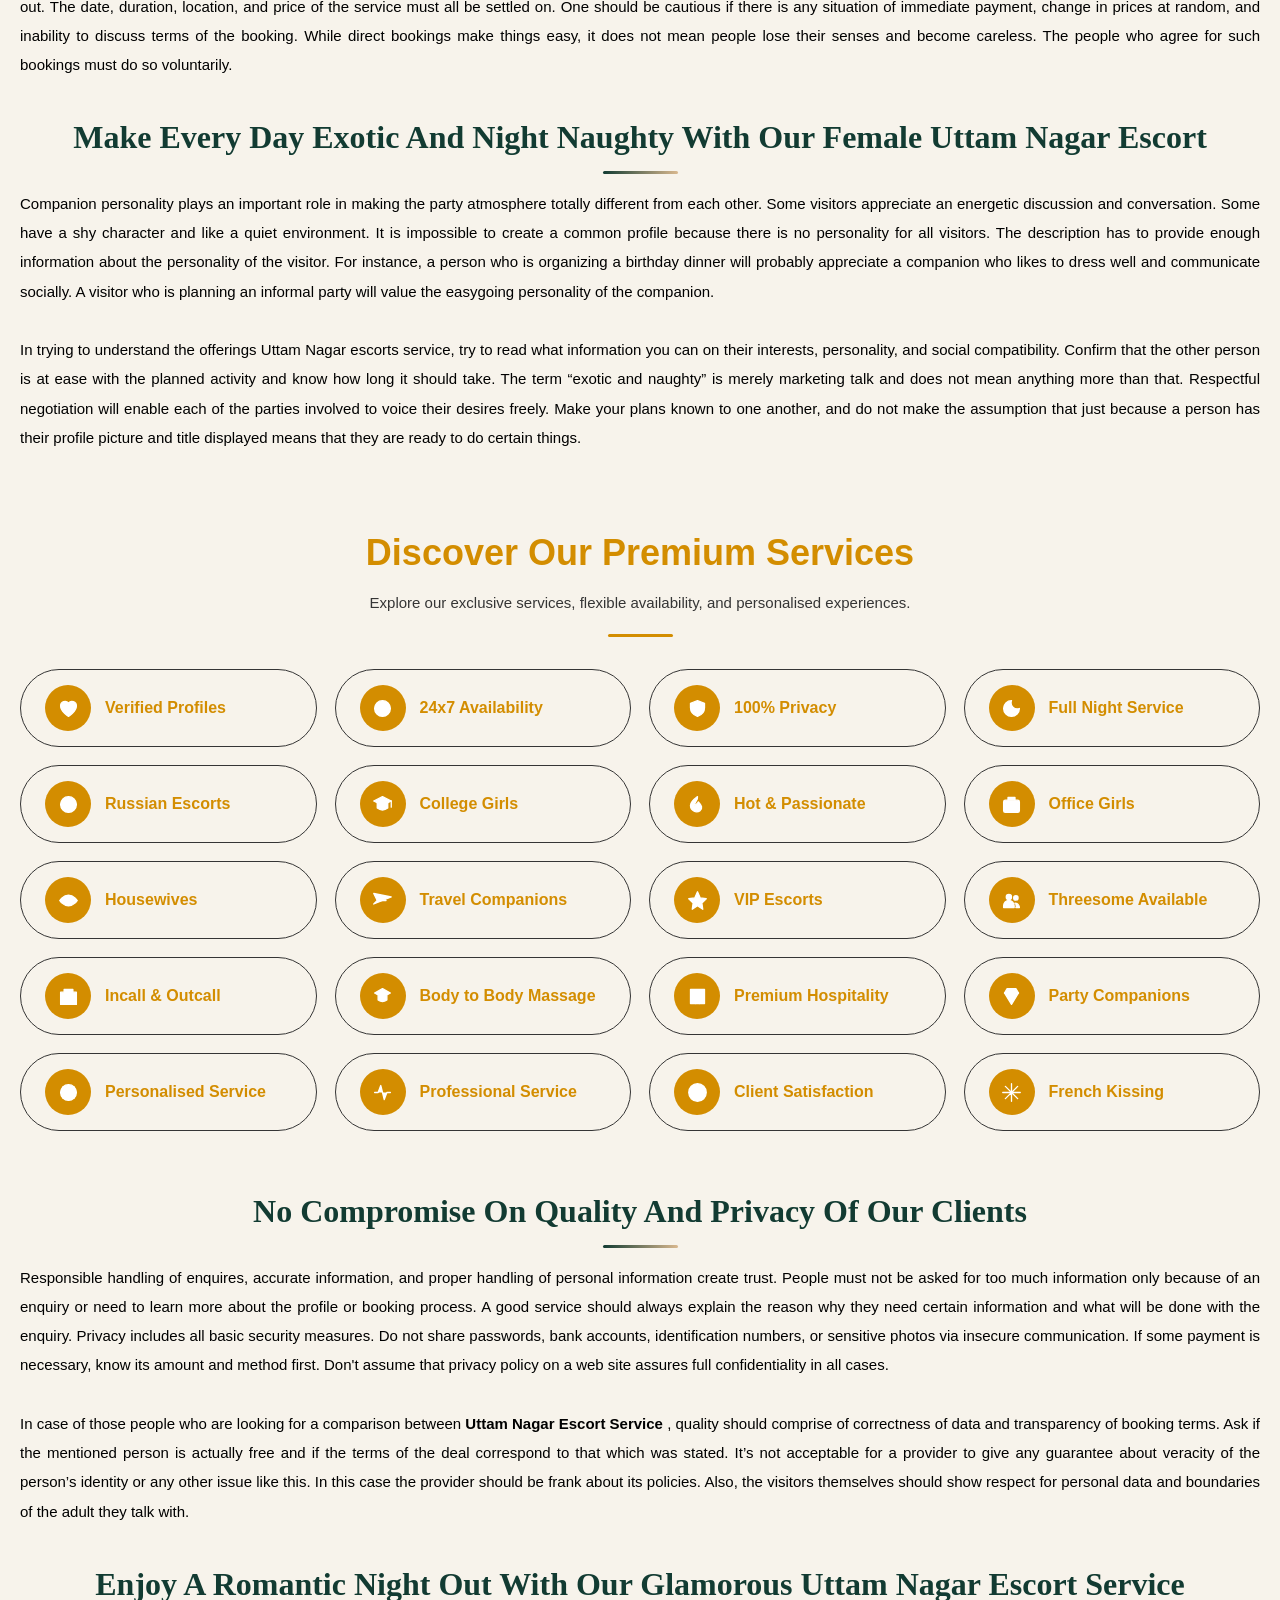
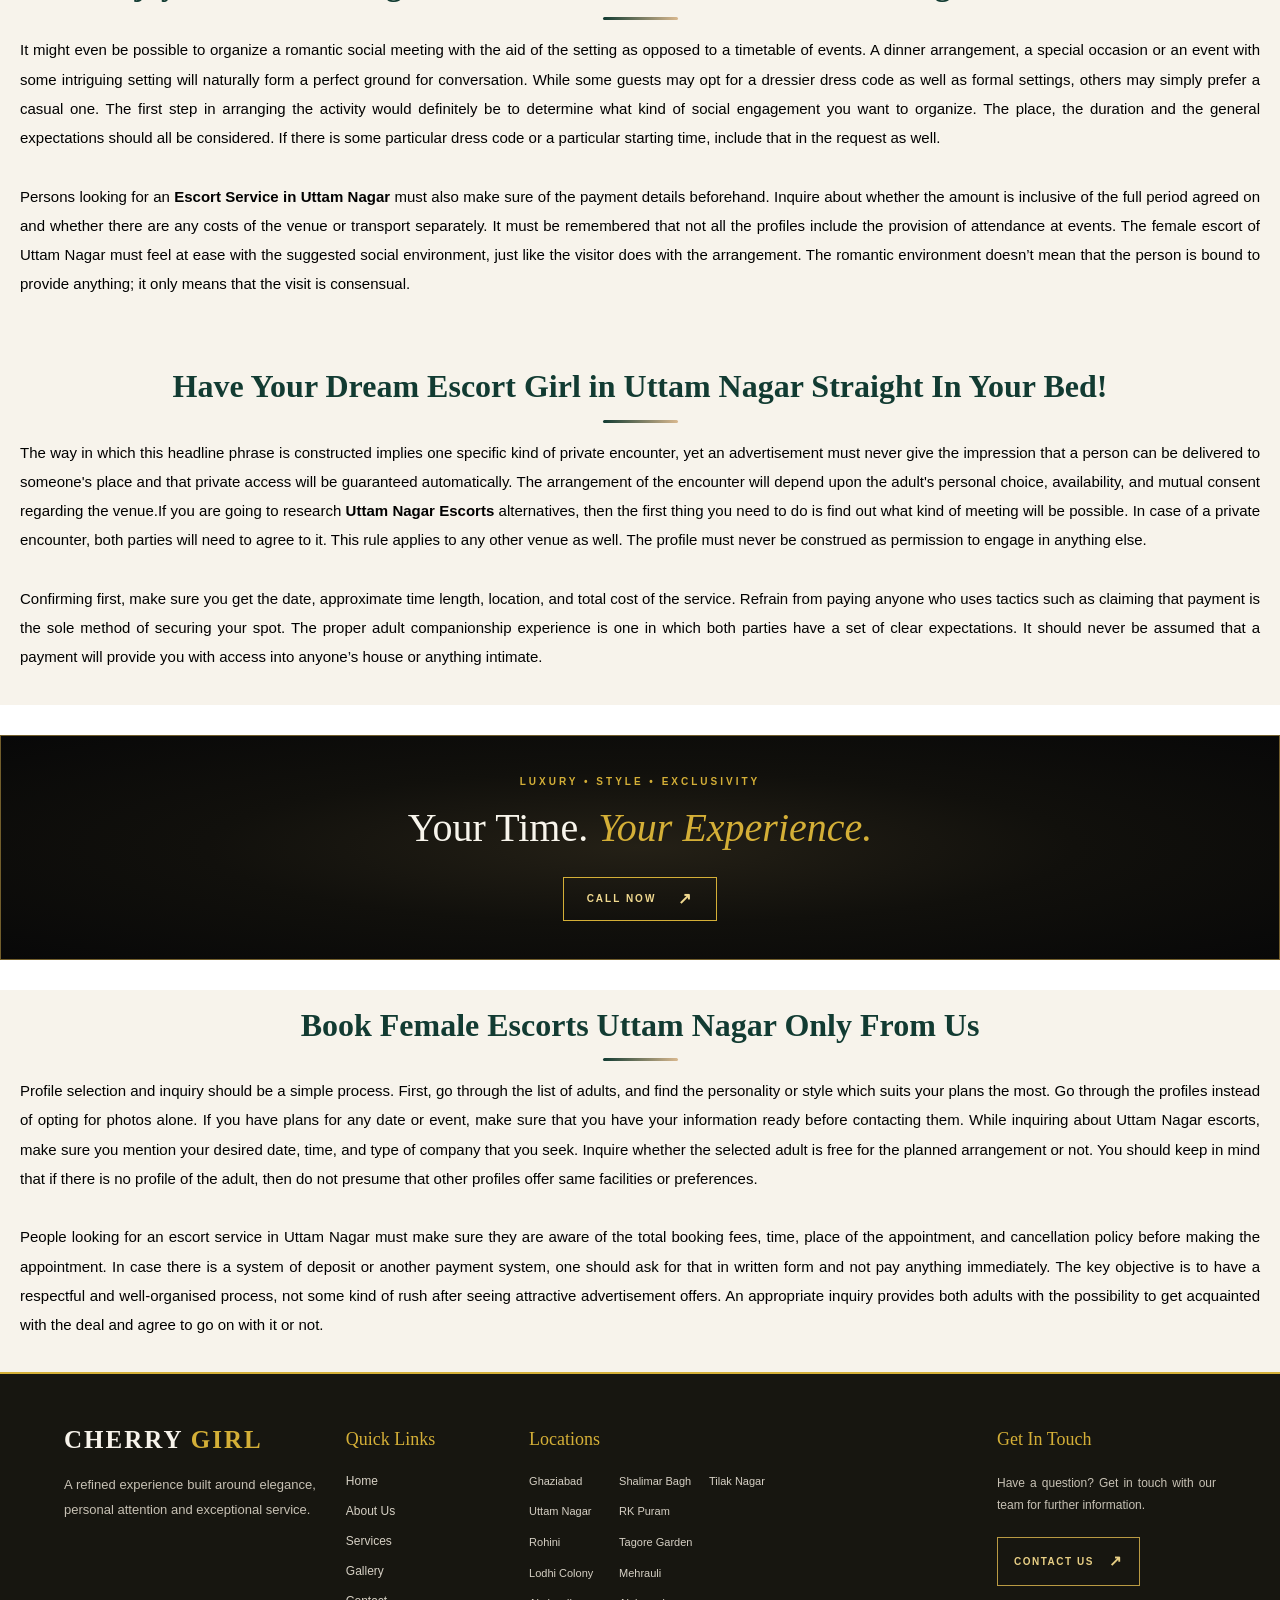
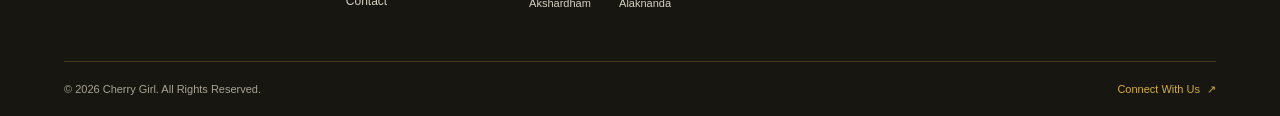
<file: uttam-nagar-escorts.html>
<!DOCTYPE html>
<html lang="en">


<head>
  <!-- Basic Meta Tags -->
  <meta charset="UTF-8">
  <meta name="viewport" content="width=device-width, initial-scale=1.0">
  <meta name="referrer" content="strict-origin-when-cross-origin">
  <meta name="theme-color" content="#080808">
  <meta name="robots" content="index, follow, max-image-preview:large">

  <!-- Page Title -->
  <title>Uttam Nagar Escorts | 24*7 In-call & Outcall Escorts in Uttam Nagar</title>

  <!-- SEO Meta Description -->
  <meta name="description"
    content="Book genuine and vip Uttam Nagar escorts. young college girls, Russian, models, housewives, available 24/7 at 5 star hotel and free home delivery.">

  <!-- SEO Keywords -->
  <meta name="keywords"
    content="Uttam Nagar Escorts, Uttam Nagar Escorts Service, Escorts in Uttam Nagar, Uttam Nagar Escort, Uttam Nagar Escort Service, Escort in Uttam Nagar, Escorts Service in Uttam Nagar, Uttam Nagar Escorts, Uttam Nagar Escorts Service, Escorts in Uttam Nagar, Escort in Uttam Nagar, Escorts Uttam Nagar, Uttam Nagar Escort Services, Uttam Nagar Escort">

  <meta name="google-site-verification" content="UAUh9KxZ3kesdufCvxuyqVIFAljQY6mxn2bRohJTcqc">

  <!-- Favicon -->
  <link rel="icon" type="image/png" href="favicon.png">

  <!-- Canonical URL -->
  <!-- Replace with your actual homepage URL -->
  <link rel="canonical" href="https://itscherryigirl.github.io/uttam-nagar-escorts.html">

  <!-- Social Sharing Metadata -->
  <meta property="og:locale" content="en_IN">
  <meta property="og:type" content="website">
  <meta property="og:site_name" content="Cherry">
  <meta property="og:title" content="Uttam Nagar Escorts | 24*7 In-call & Outcall Escorts in Uttam Nagar">
  <meta property="og:description"
    content="Book genuine and vip Uttam Nagar escorts. young college girls, Russian, models, housewives, available 24/7 at 5 star hotel and free home delivery.">

  <!-- Replace with your actual page URL -->
  <meta property="og:url" content="https://itscherryigirl.github.io/uttam-nagar-escorts.html">

  <!-- Replace with your actual banner image URL -->
  <!-- <meta property="og:image" content="https://your-domain.com/images/banner.webp"> -->

  <!-- Google Fonts -->
  <link rel="preconnect" href="https://fonts.googleapis.com">
  <link rel="preconnect" href="https://fonts.gstatic.com" crossorigin>
  <link href="https://fonts.googleapis.com/css2?family=Outfit:wght@400;500;600;700&display=swap" rel="stylesheet">

  <!-- Font Awesome Icons (only if used in your website) -->
  <link rel="stylesheet" href="https://cdnjs.cloudflare.com/ajax/libs/font-awesome/6.5.2/css/all.min.css">

  <!-- Main CSS File -->
  <link rel="stylesheet" href="style.css">
</head>


<body>

  <!-- DESIGN YAHAN SE SHURU KARNA HAI -->

  <!-- PREMIUM SPLIT BANNER -->
  <!-- ORIGINAL BANNER IMAGE -->
  <section class="original-banner">
    <img src="images/banner.webp" alt="Cherry Girl banner" fetchpriority="high">
  </section>


  <section class="uiverse-profiles" id="gallery">
    <div class="up-container">

      <div class="up-heading">
        <span class="up-eyebrow">THE EXCLUSIVE COLLECTION</span>
        <h2>Meet Our <span>Featured Profiles</span></h2>

      </div>

      <div class="up-grid">

        <!-- PROFILE 1 -->
        <article class="up-card">
          <b class="up-card-shade"></b>
          <img src="images/ananya.webp" alt="Ananya profile" loading="lazy">
          <div class="up-content">
            <p class="up-title">Ananya<br><span>Featured Profile</span></p>
            <div class="up-buttons">
              <a class="up-call-btn" href="tel:+910000000000">☎ Call Now</a>
              <a class="up-whatsapp-btn" href="https://wa.me/910000000000" target="_blank"
                rel="noopener noreferrer">WhatsApp ↗</a>
            </div>
          </div>
        </article>

        <!-- PROFILE 2 -->
        <article class="up-card">
          <b class="up-card-shade"></b>
          <img src="images/jyoti.webp" alt="Kiara profile" loading="lazy">
          <div class="up-content">
            <p class="up-title">Kiara<br><span>Featured Profile</span></p>
            <div class="up-buttons">
              <a class="up-call-btn" href="tel:+910000000000">☎ Call Now</a>
              <a class="up-whatsapp-btn" href="https://wa.me/910000000000" target="_blank"
                rel="noopener noreferrer">WhatsApp ↗</a>
            </div>
          </div>
        </article>

        <!-- PROFILE 3 -->
        <article class="up-card">
          <b class="up-card-shade"></b>
          <img src="images/tina.webp" alt="Rhea profile" loading="lazy">
          <div class="up-content">
            <p class="up-title">Rhea<br><span>Featured Profile</span></p>
            <div class="up-buttons">
              <a class="up-call-btn" href="tel:+910000000000">☎ Call Now</a>
              <a class="up-whatsapp-btn" href="https://wa.me/910000000000" target="_blank"
                rel="noopener noreferrer">WhatsApp ↗</a>
            </div>
          </div>
        </article>

        <!-- PROFILE 4 -->
        <article class="up-card">
          <b class="up-card-shade"></b>
          <img src="images/priya.webp" alt="Sana profile" loading="lazy">
          <div class="up-content">
            <p class="up-title">Sana<br><span>Featured Profile</span></p>
            <div class="up-buttons">
              <a class="up-call-btn" href="tel:+910000000000">☎ Call Now</a>
              <a class="up-whatsapp-btn" href="https://wa.me/910000000000" target="_blank"
                rel="noopener noreferrer">WhatsApp ↗</a>
            </div>
          </div>
        </article>

        <!-- PROFILE 5 -->
        <article class="up-card">
          <b class="up-card-shade"></b>
          <img src="images/richa.webp" alt="Meera profile" loading="lazy">
          <div class="up-content">
            <p class="up-title">Meera<br><span>Featured Profile</span></p>
            <div class="up-buttons">
              <a class="up-call-btn" href="tel:+910000000000">☎ Call Now</a>
              <a class="up-whatsapp-btn" href="https://wa.me/910000000000" target="_blank"
                rel="noopener noreferrer">WhatsApp ↗</a>
            </div>
          </div>
        </article>

        <!-- PROFILE 6 -->
        <article class="up-card">
          <b class="up-card-shade"></b>
          <img src="images/sneha.webp" alt="Alisha profile" loading="lazy">
          <div class="up-content">
            <p class="up-title">Alisha<br><span>Featured Profile</span></p>
            <div class="up-buttons">
              <a class="up-call-btn" href="tel:+910000000000">☎ Call Now</a>
              <a class="up-whatsapp-btn" href="https://wa.me/910000000000" target="_blank"
                rel="noopener noreferrer">WhatsApp ↗</a>
            </div>
          </div>
        </article>

        <!-- PROFILE 7 -->
        <article class="up-card">
          <b class="up-card-shade"></b>
          <img src="images/tanya.webp" alt="Myra profile" loading="lazy">
          <div class="up-content">
            <p class="up-title">Myra<br><span>Featured Profile</span></p>
            <div class="up-buttons">
              <a class="up-call-btn" href="tel:+910000000000">☎ Call Now</a>
              <a class="up-whatsapp-btn" href="https://wa.me/910000000000" target="_blank"
                rel="noopener noreferrer">WhatsApp ↗</a>
            </div>
          </div>
        </article>

        <!-- PROFILE 8 -->
        <article class="up-card">
          <b class="up-card-shade"></b>
          <img src="images/srishti.webp" alt="Tara profile" loading="lazy">
          <div class="up-content">
            <p class="up-title">Tara<br><span>Featured Profile</span></p>
            <div class="up-buttons">
              <a class="up-call-btn" href="tel:+910000000000">☎ Call Now</a>
              <a class="up-whatsapp-btn" href="https://wa.me/910000000000" target="_blank"
                rel="noopener noreferrer">WhatsApp ↗</a>
            </div>
          </div>
        </article>

      </div>
    </div>
  </section>



  <!-- PREMIUM H1 TEXT SECTION -->
  <section class="premium-text-section">
    <div class="premium-text-container">

      <span class="premium-text-label">ELEGANCE & INDIVIDUALITY</span>

      <h1>Enjoy Wild Pleasure With Cheap Uttam Nagar Escorts Service At 5k Cod</h1>

      <div class="premium-text-divider"></div>

      <p>
        The price is usually among the first concerns that a visitor would like to know about when trying to compare
        adult companion choices. A price such as 5k COD might grab someone’s attention; however, this should never be
        considered a confirmed rate unless the escort has explicitly stated these conditions. Visitors looking into
        <a href="https://itscherryigirl.github.io/uttam-nagar-escorts.html"> <b>Escorts in Uttam Nagar</b></a> need to
        know the meaning of the stated price.<br><br>

        The discussion of the price must contain the booking period, the format of the meeting and additional expenses.
        For instance, an agreement related to social events will cost differently from the shorter one. The trip, costs
        of venue and changes in the previously agreed schedule may influence the final sum as well. This information
        must be provided beforehand and not out of the blue. <br><br>

        When making contact with <b>Uttam Nagar escorts service</b>, ask for a detailed description of the price and if
        cash on
        delivery is actually offered by the agency. One cannot take the possibility of COD for granted just because it
        is mentioned in the ad. Do not make advance
        payments when forced and do not use services if the payment terms change all the time.
      </p>

    </div>
  </section>


  <!-- PREMIUM H2 TEXT SECTION -->
  <section class="premium-text-section">
    <div class="premium-text-container">

      <h2>Why Is Escort Service In Uttam Nagar The First Choice Of Men?</h2>

      <div class="premium-text-divider"></div>

      <p>
        Convenience, options, and clarity of communications will play crucial roles when considering adult companionship
        research. Each individual will be looking at his own schedule and requirements. While one individual may be
        interested in going out socially, another person might be looking for some company on his special day. The
        organization that can explain its offerings in a clear manner makes it easier to proceed with the
        inquiry.<br><br>

        Location is yet another practical factor to consider. When looking for escorts in Uttam Nagar, it would be
        better to talk about meeting in the area and not assume anything. The date and time and location of meeting have
        to be confirmed by the individual himself/herself. Just because an escort shows up on the local search engine
        does not mean he/she is available locally.<br><br>

        An <b>escort service in Uttam Nagar</b> should not be judged based on any slogans used by the company. The
        visitors
        need to see whether information provided in profiles is relevant and to what degree and whether all the answers
        are clear. It is important to see whether everything is priced right. The escort should take into account
        preferences of the adult client as well. This is what makes good agreements, not any kind of pushing or
        promising.
      </p>

    </div>
  </section>

  <section class="premium-text-section">
    <div class="premium-text-container">

      <h2>Are You Looking For A Virgin Uttam Nagar Escorts?</h2>

      <div class="premium-text-divider"></div>

      <p>
        There are people who look for certain qualities in their partner when browsing through adult dating websites.
        However, the fact whether one is a virgin or not is a private issue and is hard to be confirmed from a single
        advertisement. There are no ways to prove one's virginity by his/her photos or descriptions. <br><br>

        While choosing <a href="https://itscherryigirl.github.io/uttam-nagar-escorts.html"> <b>Uttam Nagar Escorts
            Service</b></a>, one must consider only those aspects that are necessary in
        connection with the chosen companionship service. In terms of personality traits, interests, communication
        methods, and the kind of social situation that each individual likes, it is easier to make a right choice. If
        any information on the escort website is insufficient, one should not make assumptions but instead politely ask
        a simple question.<br><br>

        Those who decide to contact any escort from Uttam Nagar must bear in mind the fact that everybody is entitled to
        their privacy. Nobody should feel forced to reveal personal information in order to book any service. It is
        crucial that everyone knows what an adult companionship service is all about. What really counts are mutual
        respect, agreement, and sincere description of services, rather than any fancy terms meant to draw attention.



      </p>

    </div>
  </section>


  <!-- PREMIUM LUXURY GALLERY -->
  <section class="elite-gallery-section" id="gallery">
    <div class="elite-gallery-container">

      <div class="elite-gallery-heading">
        <span class="elite-gallery-label">THE EXCLUSIVE COLLECTION</span>
        <h2>Discover Our Luxury Gallery</h2>
        <p>
          Explore a handpicked collection of elegant profiles,
          each presented with style, individuality and sophistication.
        </p>
        <div class="elite-gallery-line"></div>
      </div>

      <div class="elite-gallery-grid">

        <a href="#contact" class="elite-gallery-card">
          <img src="images/julie.webp" alt="Elegant profile in luxury gallery" loading="lazy">
          <div class="elite-gallery-overlay">
            <span class="elite-gallery-number">01</span>
            <h3>Elegant Beauty</h3>
            <span class="elite-gallery-view">EXPLORE PROFILE ↗</span>
          </div>
        </a>

        <a href="#contact" class="elite-gallery-card">
          <img src="images/riya.webp" alt="Stylish portrait in luxury gallery" loading="lazy">
          <div class="elite-gallery-overlay">
            <span class="elite-gallery-number">02</span>
            <h3>Modern Elegance</h3>
            <span class="elite-gallery-view">EXPLORE PROFILE ↗</span>
          </div>
        </a>

        <a href="#contact" class="elite-gallery-card">
          <img src="images/suman.webp" alt="Fashion portrait in luxury gallery" loading="lazy">
          <div class="elite-gallery-overlay">
            <span class="elite-gallery-number">03</span>
            <h3>Classic Charm</h3>
            <span class="elite-gallery-view">EXPLORE PROFILE ↗</span>
          </div>
        </a>

        <a href="#contact" class="elite-gallery-card">
          <img src="images/simran.webp" alt="Sophisticated portrait in luxury gallery" loading="lazy">
          <div class="elite-gallery-overlay">
            <span class="elite-gallery-number">04</span>
            <h3>Timeless Style</h3>
            <span class="elite-gallery-view">EXPLORE PROFILE ↗</span>
          </div>
        </a>

        <a href="#contact" class="elite-gallery-card">
          <img src="images/rosy.webp" alt="Premium portrait in luxury gallery" loading="lazy">
          <div class="elite-gallery-overlay">
            <span class="elite-gallery-number">05</span>
            <h3>Premium Grace</h3>
            <span class="elite-gallery-view">EXPLORE PROFILE ↗</span>
          </div>
        </a>

        <a href="#contact" class="elite-gallery-card">
          <img src="images/muskan.webp" alt="Fashionable portrait in luxury gallery" loading="lazy">
          <div class="elite-gallery-overlay">
            <span class="elite-gallery-number">06</span>
            <h3>Refined Beauty</h3>
            <span class="elite-gallery-view">EXPLORE PROFILE ↗</span>
          </div>
        </a>

        <a href="#contact" class="elite-gallery-card">
          <img src="images/maahi.webp" alt="Elegant fashion portrait in luxury gallery" loading="lazy">
          <div class="elite-gallery-overlay">
            <span class="elite-gallery-number">07</span>
            <h3>Signature Look</h3>
            <span class="elite-gallery-view">EXPLORE PROFILE ↗</span>
          </div>
        </a>

        <a href="#contact" class="elite-gallery-card">
          <img src="images/soumya.webp" alt="Stylish profile portrait in luxury gallery" loading="lazy">
          <div class="elite-gallery-overlay">
            <span class="elite-gallery-number">08</span>
            <h3>Golden Aura</h3>
            <span class="elite-gallery-view">EXPLORE PROFILE ↗</span>
          </div>
        </a>

        <a href="#contact" class="elite-gallery-card">
          <img src="images/ishika.webp" alt="Professional portrait in luxury gallery" loading="lazy">
          <div class="elite-gallery-overlay">
            <span class="elite-gallery-number">09</span>
            <h3>Distinctive Style</h3>
            <span class="elite-gallery-view">EXPLORE PROFILE ↗</span>
          </div>
        </a>

        <a href="#contact" class="elite-gallery-card">
          <img src="images/pinki.webp" alt="Classic portrait in luxury gallery" loading="lazy">
          <div class="elite-gallery-overlay">
            <span class="elite-gallery-number">10</span>
            <h3>Modern Classic</h3>
            <span class="elite-gallery-view">EXPLORE PROFILE ↗</span>
          </div>
        </a>

        <a href="#contact" class="elite-gallery-card">
          <img src="images/simi.webp" alt="Refined portrait in luxury gallery" loading="lazy">
          <div class="elite-gallery-overlay">
            <span class="elite-gallery-number">11</span>
            <h3>Urban Sophistication</h3>
            <span class="elite-gallery-view">EXPLORE PROFILE ↗</span>
          </div>
        </a>

        <a href="#contact" class="elite-gallery-card">
          <img src="images/neha.webp" alt="Elegant fashion portrait in luxury gallery" loading="lazy">
          <div class="elite-gallery-overlay">
            <span class="elite-gallery-number">12</span>
            <h3>Exclusive Appeal</h3>
            <span class="elite-gallery-view">EXPLORE PROFILE ↗</span>
          </div>
        </a>

      </div>
    </div>
  </section>

  <section class="premium-text-section">
    <div class="premium-text-container">

      <h3>Experience The Real Dominance With Our Independent Escorts In Uttam Nagar</h3>

      <div class="premium-text-divider"></div>

      <p>
        Independent adult profiles will interest those tourists who are interested in personal communication without the
        intermediary of a booking desk. The individual here may handle all the enquiries and availability
        himself/herself. This might make communication easier, but it is necessary for the visitors to be focused on the
        provided information. The term “dominance” mentioned in the heading can denote confidence or dominance in the
        society. However, this does not give any permission to neglect personal limits of anyone. Personal boundaries
        play a key role in all the interactions of the adults, no matter what language is used in the advertisements.
        <br><br>

        People looking for an <a href="https://uttam-nagar.cherrygirls.net/"> <b>Uttam Nagar
            Escort</b></a> through an individual advertisement need to check that the data
        supplied is accurate and that the details about the planned activity are sorted out. The date, duration,
        location, and price of the service must all be settled on. One should be cautious if there is any situation of
        immediate payment, change in prices at random, and inability to discuss terms of the booking.

        While direct bookings make things easy, it does not mean people lose their senses and become careless. The
        people who agree for such bookings must do so voluntarily.



      </p>

    </div>
  </section>

  <section class="premium-text-section">
    <div class="premium-text-container">

      <h3>Make Every Day Exotic And Night Naughty With Our Female Uttam Nagar Escort</h3>

      <div class="premium-text-divider"></div>

      <p>
        Companion personality plays an important role in making the party atmosphere totally different from each other.
        Some visitors appreciate an energetic discussion and conversation. Some have a shy character and like a quiet
        environment. It is impossible to create a common profile because there is no personality for all visitors. The
        description has to provide enough information about the personality of the visitor. For instance, a person who
        is organizing a birthday dinner will probably appreciate a companion who likes to dress well and communicate
        socially. A visitor who is planning an informal party will value the easygoing personality of the
        companion.<br><br>

        In trying to understand the offerings Uttam Nagar escorts service, try to read what information you can on their
        interests, personality, and social compatibility. Confirm that the other person is at ease with the planned
        activity and know how long it should take. The term “exotic and naughty” is merely marketing talk and does not
        mean anything more than that. Respectful negotiation will enable each of the parties involved to voice their
        desires freely. Make your plans known to one another, and do not make the assumption that just because a person
        has their profile picture and title displayed means that they are ready to do certain things.



      </p>

    </div>
  </section>


  <!-- PREMIUM FEATURES SECTION -->
  <!-- ELITE FEATURES SECTION -->
  <section class="elite-features-section">

    <!-- SECTION HEADING -->
    <div class="elite-features-heading">
      <h2>Discover Our Premium Services</h2>
      <p>
        Explore our exclusive services, flexible availability, and personalised experiences.
      </p>
      <span class="elite-features-divider"></span>
    </div>

    <!-- FEATURES GRID -->
    <div class="elite-features-grid">

      <div class="elite-feature">
        <span class="elite-feature-icon">
          <svg viewBox="0 0 24 24">
            <path d="M12 21s-9-5.7-9-12a5 5 0 0 1 9-3 5 5 0 0 1 9 3c0 6.3-9 12-9 12Z" />
          </svg>
        </span>
        <span>Verified Profiles</span>
      </div>

      <div class="elite-feature">
        <span class="elite-feature-icon">
          <svg viewBox="0 0 24 24">
            <circle cx="12" cy="12" r="9" />
            <path d="M12 7v5l3 2" />
          </svg>
        </span>
        <span>24x7 Availability</span>
      </div>

      <div class="elite-feature">
        <span class="elite-feature-icon">
          <svg viewBox="0 0 24 24">
            <path d="M12 3 4 6v5c0 5 3.4 8.2 8 10 4.6-1.8 8-5 8-10V6l-8-3Z" />
            <path d="m9 12 2 2 4-4" />
          </svg>
        </span>
        <span>100% Privacy</span>
      </div>

      <div class="elite-feature">
        <span class="elite-feature-icon">
          <svg viewBox="0 0 24 24">
            <path d="M12 3a9 9 0 1 0 9 9 7 7 0 0 1-9-9Z" />
          </svg>
        </span>
        <span>Full Night Service</span>
      </div>

      <div class="elite-feature">
        <span class="elite-feature-icon">
          <svg viewBox="0 0 24 24">
            <path d="M3 12h18M12 3a15 15 0 0 1 0 18M12 3a15 15 0 0 0 0 18" />
            <circle cx="12" cy="12" r="9" />
          </svg>
        </span>
        <span>Russian Escorts</span>
      </div>

      <div class="elite-feature">
        <span class="elite-feature-icon">
          <svg viewBox="0 0 24 24">
            <path d="M12 3 2 8l10 5 10-5-10-5Z" />
            <path d="M6 10v6c4 3 8 3 12 0v-6M22 8v7" />
          </svg>
        </span>
        <span>College Girls</span>
      </div>

      <div class="elite-feature">
        <span class="elite-feature-icon">
          <svg viewBox="0 0 24 24">
            <path d="M12 3c1 5-5 6-3 11 1-2 3-3 4-5 4 4 5 7 2 10a7 7 0 0 1-11-6c0-4 4-7 8-10Z" />
          </svg>
        </span>
        <span>Hot &amp; Passionate</span>
      </div>

      <div class="elite-feature">
        <span class="elite-feature-icon">
          <svg viewBox="0 0 24 24">
            <rect x="3" y="7" width="18" height="14" rx="2" />
            <path d="M8 7V4h8v3M3 12h18M10 12v2h4v-2" />
          </svg>
        </span>
        <span>Office Girls</span>
      </div>

      <div class="elite-feature">
        <span class="elite-feature-icon">
          <svg viewBox="0 0 24 24">
            <path d="M2 12s3.5-6 10-6 10 6 10 6-3.5 6-10 6S2 12 2 12Z" />
            <circle cx="12" cy="12" r="3" />
          </svg>
        </span>
        <span>Housewives</span>
      </div>

      <div class="elite-feature">
        <span class="elite-feature-icon">
          <svg viewBox="0 0 24 24">
            <path d="M2 16 22 8 2 4l4 8-4 4Z" />
            <path d="M6 12h10" />
          </svg>
        </span>
        <span>Travel Companions</span>
      </div>

      <div class="elite-feature">
        <span class="elite-feature-icon">
          <svg viewBox="0 0 24 24">
            <path d="M12 2 15 9l7 1-5 5 1 7-6-4-6 4 1-7-5-5 7-1 3-7Z" />
          </svg>
        </span>
        <span>VIP Escorts</span>
      </div>

      <div class="elite-feature">
        <span class="elite-feature-icon">
          <svg viewBox="0 0 24 24">
            <circle cx="9" cy="8" r="3" />
            <circle cx="17" cy="9" r="2.5" />
            <path d="M3 20v-2a6 6 0 0 1 12 0v2H3ZM16 15a5 5 0 0 1 5 5h-4" />
          </svg>
        </span>
        <span>Threesome Available</span>
      </div>

      <div class="elite-feature">
        <span class="elite-feature-icon">
          <svg viewBox="0 0 24 24">
            <path d="M3 7h18v14H3zM7 7V4h10v3M3 12h18" />
          </svg>
        </span>
        <span>Incall &amp; Outcall</span>
      </div>

      <div class="elite-feature">
        <span class="elite-feature-icon">
          <svg viewBox="0 0 24 24">
            <path d="M12 3 3 8l9 5 9-5-9-5Z" />
            <path d="M7 11v5c3 2 7 2 10 0v-5" />
          </svg>
        </span>
        <span>Body to Body Massage</span>
      </div>

      <div class="elite-feature">
        <span class="elite-feature-icon">
          <svg viewBox="0 0 24 24">
            <path d="M4 4h16v16H4z" />
            <path d="M8 8h2M14 8h2M8 12h2M14 12h2M10 20v-4h4v4" />
          </svg>
        </span>
        <span>Premium Hospitality</span>
      </div>

      <div class="elite-feature">
        <span class="elite-feature-icon">
          <svg viewBox="0 0 24 24">
            <path d="M7 3h10l3 5-8 13L4 8l3-5Z" />
            <path d="M4 8h16M9 3l3 5 3-5" />
          </svg>
        </span>
        <span>Party Companions</span>
      </div>

      <div class="elite-feature">
        <span class="elite-feature-icon">
          <svg viewBox="0 0 24 24">
            <path d="M12 3v18M3 12h18M5.6 5.6l12.8 12.8M18.4 5.6 5.6 18.4" />
            <circle cx="12" cy="12" r="9" />
          </svg>
        </span>
        <span>Personalised Service</span>
      </div>

      <div class="elite-feature">
        <span class="elite-feature-icon">
          <svg viewBox="0 0 24 24">
            <path d="M3 12h4l3-8 4 16 3-8h4" />
          </svg>
        </span>
        <span>Professional Service</span>
      </div>

      <div class="elite-feature">
        <span class="elite-feature-icon">
          <svg viewBox="0 0 24 24">
            <path d="M3 12h5l2-3 4 6 2-3h5" />
            <circle cx="12" cy="12" r="10" />
          </svg>
        </span>
        <span>Client Satisfaction</span>
      </div>

      <div class="elite-feature">
        <span class="elite-feature-icon">
          <svg viewBox="0 0 24 24">
            <path d="M12 2v20M2 12h20M5 5l14 14M19 5 5 19" />
          </svg>
        </span>
        <span>French Kissing</span>
      </div>

    </div>
  </section>

  <section class="premium-text-section">
    <div class="premium-text-container">

      <h3>No Compromise On Quality And Privacy Of Our Clients</h3>

      <div class="premium-text-divider"></div>

      <p>
        Responsible handling of enquires, accurate information, and proper handling of personal information create
        trust. People must not be asked for too much information only because of an enquiry or need to learn more about
        the profile or booking process. A good service should always explain the reason why they need certain
        information and what will be done with the enquiry. Privacy includes all basic security measures. Do not share
        passwords, bank accounts, identification numbers, or sensitive photos via insecure communication. If some
        payment is necessary, know its amount and method first. Don't assume that privacy policy on a web site assures
        full confidentiality in all cases. <br><br>

        In case of those people who are looking for a comparison between <a
          href="https://itscherryigirl.github.io/uttam-nagar-escorts.html"> <b>Uttam Nagar Escort Service</b> </a>,
        quality should comprise of correctness of data and transparency of booking terms. Ask if the mentioned person is
        actually free
        and if the terms of the deal correspond to that which was stated. It’s not acceptable for a provider to give any
        guarantee about veracity of the person’s identity or any other issue like this. In this case the provider should
        be frank about its policies. Also, the visitors themselves should show respect for personal data and boundaries
        of the adult they talk with.



      </p>

    </div>
  </section>

  <section class="premium-text-section">
    <div class="premium-text-container">

      <h3>Enjoy A Romantic Night Out With Our Glamorous Uttam Nagar Escort Service</h3>

      <div class="premium-text-divider"></div>

      <p>
        It might even be possible to organize a romantic social meeting with the aid of the setting as opposed to a
        timetable of events. A dinner arrangement, a special occasion or an event with some intriguing setting will
        naturally form a perfect ground for conversation. While some guests may opt for a dressier dress code as well as
        formal settings, others may simply prefer a casual one. The first step in arranging the activity would
        definitely be to determine what kind of social engagement you
        want to organize. The place, the duration and the general expectations should all be considered. If there is
        some particular dress code or a particular starting time, include that in the request as well. <br><br>

        Persons looking for an <a href="https://itscherryigirl.github.io/uttam-nagar-escorts.html"> <b>Escort Service in
            Uttam Nagar</b> </a> must also make sure of the payment details beforehand.
        Inquire about whether the amount is inclusive of the full period agreed on and whether there are any costs of
        the venue or transport separately. It must be remembered that not all the profiles include the provision of
        attendance at events. The female escort of Uttam Nagar must feel at ease with the suggested social environment,
        just like the visitor does with the arrangement. The romantic environment doesn’t mean that the person is bound
        to provide anything; it only means that the visit is consensual.<br><br>



      </p>

    </div>
  </section>

  <section class="premium-text-section">
    <div class="premium-text-container">

      <h3>Have Your Dream Escort Girl in Uttam Nagar Straight In Your Bed!</h3>

      <div class="premium-text-divider"></div>

      <p>
        The way in which this headline phrase is constructed implies one specific kind of private encounter, yet an
        advertisement must never give the impression that a person can be delivered to someone's place and that private
        access will be guaranteed automatically. The arrangement of the encounter will depend upon the adult's personal
        choice, availability, and mutual consent regarding the venue.If you are going to research <a
          href="https://itscherryigirl.github.io/uttam-nagar-escorts.html"> <b>Uttam Nagar Escorts</b> </a>
        alternatives, then the first thing you need to do is find out what kind of meeting will be possible. In case of
        a private encounter, both parties will need to agree to it. This rule applies to any other venue as well. The
        profile must never be construed as permission to engage in anything else.<br><br>

        Confirming first, make sure you get the date, approximate time length, location, and total cost of the service.
        Refrain from paying anyone who uses tactics such as claiming that payment is the sole method of securing your
        spot. The proper adult companionship experience is one in which both parties have a set of clear expectations.
        It should never be assumed that a payment will provide you with access into anyone’s house or anything intimate.

      </p>

    </div>
  </section>


  <section class="elite-cta-two">
    <div class="elite-cta-two-content">
      <span class="elite-cta-two-label">LUXURY • STYLE • EXCLUSIVITY</span>
      <h2>Your Time. <span>Your Experience.</span></h2>
      <a href="#contact" class="elite-cta-two-btn">
        CALL NOW <span>↗</span>
      </a>
    </div>
  </section>

  <section class="premium-text-section">
    <div class="premium-text-container">

      <h3>Book Female Escorts Uttam Nagar Only From Us</h3>

      <div class="premium-text-divider"></div>

      <p>
        Profile selection and inquiry should be a simple process. First, go through the list of adults, and find the
        personality or style which suits your plans the most. Go through the profiles instead of opting for photos
        alone. If you have plans for any date or event, make sure that you have your information ready before contacting
        them. While inquiring about Uttam Nagar escorts, make sure you mention your desired date, time, and type of
        company that you seek. Inquire whether the selected adult is free for the planned arrangement or not. You should
        keep in mind that if there is no profile of the adult, then do not presume that other profiles offer same
        facilities or preferences.<br><br>

        People looking for an escort service in Uttam Nagar must make sure they are aware of the total booking
        fees, time, place of the appointment, and cancellation policy before making the appointment. In case there is a
        system of deposit or another payment system, one should ask for that in written form and not pay anything
        immediately. The key objective is to have a respectful and well-organised process, not some kind of rush after
        seeing attractive advertisement offers. An appropriate inquiry provides both adults with the possibility to get
        acquainted with the deal and agree to go on with it or not.


      </p>

    </div>
  </section>


  <!-- ==========================================
     ELITE MODELS - PREMIUM FOOTER
========================================== -->

  <footer class="elite-premium-footer">

    <div class="elite-footer-main">

      <!-- BRAND COLUMN -->
      <div class="elite-footer-brand">

        <a href="index.html" class="elite-footer-logo">
          CHERRY <span>GIRL</span>
        </a>

        <p>
          A refined experience built around elegance,
          personal attention and exceptional service.
        </p>

      </div>

      <!-- QUICK LINKS COLUMN -->
      <div class="elite-footer-links">

        <h3>Quick Links</h3>

        <a href="index.html">Home</a>
        <a href="about.html">About Us</a>
        <a href="services.html">Services</a>
        <a href="gallery.html">Gallery</a>
        <a href="contact.html">Contact</a>

      </div>

      <!-- DELHI AREAS COLUMN -->
      <div class="elite-footer-areas">

        <h3>Locations</h3>

        <div class="elite-footer-area-grid">

          <a href="ghaziabad-escorts.html">Ghaziabad</a>
          <a href="uttam-nagar-escorts.html">Uttam Nagar</a>
          <a href="rohini-escorts.html">Rohini</a>
          <a href="lodhi-colony-escorts.html">Lodhi Colony</a>
          <a href="akshardham-escorts.html">Akshardham</a>

          <a href="shalimar-bagh-escorts.html">Shalimar Bagh</a>
          <a href="rk-puram-escorts.html">RK Puram</a>
          <a href="tagore-garden-escorts.html">Tagore Garden</a>
          <a href="mehrauli-escorts.html">Mehrauli</a>

          <a href="alaknanda-escorts.html">Alaknanda</a>
          <a href="tilak-nagar-escorts.html">Tilak Nagar</a>


        </div>

      </div>

      <!-- CONTACT COLUMN -->
      <div class="elite-footer-contact">

        <h3>Get In Touch</h3>

        <p>
          Have a question? Get in touch with our team
          for further information.
        </p>

        <a href="contact.html" class="elite-footer-btn">
          CONTACT US <span>↗</span>
        </a>

      </div>

    </div>

    <!-- COPYRIGHT BAR -->
    <div class="elite-footer-bottom">

      <p>© 2026 Cherry Girl. All Rights Reserved.</p>

      <a href="contact.html">
        Connect With Us <span>↗</span>
      </a>

    </div>

  </footer>

  <!-- AAGE KE SAARE SECTIONS YAHAN ADD HONGE -->
  <!-- ELITE COMPANIONS FLOATING CALL & WHATSAPP BUTTONS -->
  <style>
    .elite-floating-contact {
      position: fixed !important;
      right: 18px !important;
      bottom: 25px !important;
      z-index: 99999 !important;
      display: flex !important;
      flex-direction: column !important;
      gap: 12px !important;
      align-items: center !important;
    }

    .elite-float-btn {
      width: 54px !important;
      height: 54px !important;
      border-radius: 50% !important;
      display: flex !important;
      align-items: center !important;
      justify-content: center !important;
      text-decoration: none !important;
      color: #ffffff !important;
      font-size: 25px !important;
      box-shadow: 0 4px 15px rgba(0, 0, 0, 0.35) !important;
      transition: transform 0.25s ease, box-shadow 0.25s ease !important;
      border: 2px solid #d4af37 !important;
    }

    .elite-float-call {
      background: #111111 !important;
    }

    .elite-float-whatsapp {
      background: #168b50 !important;
    }

    .elite-float-btn:hover {
      transform: scale(1.1) !important;
      box-shadow: 0 6px 20px rgba(212, 175, 55, 0.35) !important;
    }

    .elite-float-btn svg {
      width: 25px !important;
      height: 25px !important;
      fill: currentColor !important;
    }

    @media (max-width: 600px) {
      .elite-floating-contact {
        right: 12px !important;
        bottom: 18px !important;
        gap: 10px !important;
      }

      .elite-float-btn {
        width: 49px !important;
        height: 49px !important;
      }
    }
  </style>

  <div class="elite-floating-contact">
    <!-- CALL BUTTON -->
    <a class="elite-float-btn elite-float-call" href="tel:+910000000000" aria-label="Call Elite Companions"
      title="Call Now">
      <svg viewBox="0 0 24 24" aria-hidden="true">
        <path
          d="M6.62 10.79a15.05 15.05 0 006.59 6.59l2.2-2.2a1 1 0 011.01-.24c1.12.37 2.33.56 3.58.56a1 1 0 011 1V20a1 1 0 01-1 1C10.61 21 3 13.39 3 4a1 1 0 011-1h3.5a1 1 0 011 1c0 1.25.19 2.46.56 3.58a1 1 0 01-.25 1.01l-2.19 2.2z" />
      </svg>
    </a>

    <!-- WHATSAPP BUTTON -->
    <a class="elite-float-btn elite-float-whatsapp" href="https://wa.me/910000000000" target="_blank"
      rel="noopener noreferrer" aria-label="Chat on WhatsApp" title="WhatsApp">
      <svg viewBox="0 0 24 24" aria-hidden="true">
        <path
          d="M20.52 3.48A11.83 11.83 0 0012.08 0C5.52 0 .18 5.34.18 11.9c0 2.1.55 4.15 1.6 5.96L.08 24l6.3-1.65a11.9 11.9 0 005.7 1.45h.01c6.56 0 11.9-5.34 11.9-11.9a11.83 11.83 0 00-3.47-8.42zM12.09 21.8h-.01a9.9 9.9 0 01-5.04-1.38l-.36-.21-3.74.98 1-3.65-.24-.38a9.86 9.86 0 01-1.52-5.26c0-5.46 4.45-9.91 9.92-9.91a9.85 9.85 0 017.01 2.91 9.85 9.85 0 012.9 7.01c0 5.47-4.45 9.91-9.92 9.91zm5.44-7.42c-.3-.15-1.77-.87-2.04-.97-.27-.1-.47-.15-.67.15-.2.3-.77.97-.94 1.17-.17.2-.35.22-.65.07-.3-.15-1.26-.46-2.4-1.47-.89-.79-1.49-1.77-1.66-2.07-.17-.3-.02-.46.13-.61.14-.13.3-.35.45-.52.15-.18.2-.3.3-.5.1-.2.05-.37-.03-.52-.08-.15-.67-1.62-.92-2.22-.24-.58-.48-.5-.67-.51h-.57c-.2 0-.52.07-.79.37-.27.3-1.04 1.02-1.04 2.49s1.07 2.89 1.22 3.09c.15.2 2.1 3.2 5.08 4.49.71.3 1.26.49 1.69.62.71.23 1.36.2 1.87.12.57-.08 1.77-.72 2.02-1.42.25-.7.25-1.3.17-1.42-.07-.12-.27-.2-.57-.35z" />
      </svg>
    </a>
  </div>


  <!-- DESIGN YAHAN KHATAM HOGA -->

</body>

</html>
</file>
<file: style.css>
/* =================================
   GLOBAL SETTINGS
================================= */

* {
    margin: 0;
    padding: 0;
    box-sizing: border-box;
}

html {
    scroll-behavior: smooth;
}

body {
    font-family: "DM Sans", Arial, sans-serif;
    background: #ffffff;
    color: #222222;
    line-height: 1.7;
    overflow-wrap: break-word;
}

img {
    display: block;
    max-width: 100%;
}

a {
    text-decoration: none;
    color: inherit;
}

/* =================================
   GLOBAL HEADING STYLES
================================= */

h1,
h2,
h3,
h4,
h5,
h6 {
    font-family: "Playfair Display", Georgia, serif;
    font-weight: 600;
    line-height: 1.3;
    text-align: justify;
}

p {
    font-size: 15px;
    line-height: 1.8;
    text-align: justify;
}

/* =================================
   COMMON CONTAINER
================================= */

.container {
    width: 100%;
    max-width: 1200px;
    margin-left: auto;
    margin-right: auto;
    padding-left: 20px;
    padding-right: 20px;
}

/* =====================================
   ORIGINAL BANNER IMAGE
===================================== */

.original-banner {
    width: 100%;
    margin: 0;
    padding: 0;
    overflow: hidden;
    background: #171610;
}

.original-banner img {
    display: block;
    width: 100%;
    height: auto;
    max-width: 100%;
    margin: 0 auto;
    object-fit: contain;
    object-position: center;
}

/* =================================
   PREMIUM PROFILE SECTION
================================= */

.uiverse-profiles {
    --up-green: #123b32;
    --up-gold: #d9b88f;
    --up-bg: #f7f3eb;
    padding: 75px 20px;
    background: var(--up-bg);
    overflow: hidden;
}

.up-container {
    width: 100%;
    max-width: 1240px;
    margin: 0 auto;
}

.up-heading {
    max-width: 720px;
    margin: 0 auto 42px;
    text-align: center;
}

.up-eyebrow {
    display: inline-block;
    margin-bottom: 12px;
    color: var(--up-green);
    font-size: 11px;
    font-weight: 700;
    letter-spacing: 3px;
}

.up-heading h2 {
    margin: 0 0 15px;
    color: var(--up-green);
    font-family: "Playfair Display", Georgia, serif;
    font-size: clamp(29px, 4vw, 43px);
    line-height: 1.25;
    text-align: center !important;
}

.up-heading h2 span {
    color: #b18a5b;
}

.up-heading > p {
    max-width: 620px;
    margin: 0 auto;
    color: #656565;
    font-size: 15px;
    line-height: 1.8;
    text-align: center !important;
}

/* PROFILE GRID */

.up-grid {
    display: grid;
    grid-template-columns: repeat(4, minmax(0, 1fr));
    gap: 25px;
}

.up-card {
    position: relative;
    isolation: isolate;
    width: 100%;
    height: 360px;
    display: flex;
    justify-content: center;
    align-items: center;
    background: #111;
    border-radius: 5px;
    overflow: hidden;
    box-shadow: 0 8px 24px rgba(20, 35, 30, 0.12);
    transition: transform 0.35s ease, box-shadow 0.35s ease;
}

.up-card::before {
    content: "";
    position: absolute;
    inset: 0;
    z-index: -2;
    background: linear-gradient(315deg, #d9b88f, #123b32);
}

.up-card::after {
    content: "";
    position: absolute;
    inset: 0;
    z-index: -1;
    background: linear-gradient(315deg, #d9b88f, #123b32);
    filter: blur(22px);
    opacity: 0.65;
}

.up-card-shade {
    position: absolute;
    inset: 5px;
    z-index: 2;
    background: transparent !important;
    pointer-events: none;
}

.up-card > img {
    position: absolute;
    inset: 5px;
    z-index: 1;
    width: calc(100% - 10px);
    height: calc(100% - 10px);
    object-fit: cover;
    object-position: center top;
    opacity: 1 !important;
    transform: scale(1);
    transition: transform 0.55s ease, opacity 0.55s ease;
}

/* PROFILE NAME AND BUTTONS */

.up-content {
    position: absolute;
    z-index: 3;
    left: 8px;
    right: 8px;
    bottom: 20px;
    display: flex;
    flex-direction: column;
    align-items: center;
    text-align: center;
    opacity: 0;
    transform: translateY(20px);
    transition: opacity 0.4s ease, transform 0.4s ease;
}

.up-title {
    margin: 0;
    color: #fff;
    font-family: "Playfair Display", Georgia, serif;
    font-size: 23px;
    font-weight: 600;
    line-height: 1.35;
    letter-spacing: 1px;
    text-align: center !important;
    text-transform: uppercase;
}

.up-title span {
    display: inline-block;
    margin-top: 5px;
    color: var(--up-gold);
    font-family: "DM Sans", Arial, sans-serif;
    font-size: 10px;
    font-weight: 500;
    letter-spacing: 2px;
}

/* CALL AND WHATSAPP BUTTONS */

.up-buttons {
    display: flex;
    justify-content: center;
    align-items: center;
    gap: 8px;
    width: 100%;
    margin-top: 15px;
}

.up-buttons a {
    display: inline-flex;
    justify-content: center;
    align-items: center;
    min-height: 35px;
    padding: 8px 12px;
    border-radius: 4px;
    font-family: "DM Sans", Arial, sans-serif;
    font-size: 11px;
    font-weight: 700;
    line-height: 1.2;
    text-decoration: none;
    white-space: nowrap;
    transition: background 0.25s ease, transform 0.25s ease;
}

.up-call-btn {
    background: #d9b88f;
    color: #123b32 !important;
    border: 1px solid #d9b88f;
}

.up-whatsapp-btn {
    background: #168b53;
    color: #fff !important;
    border: 1px solid #168b53;
}

.up-call-btn:hover {
    background: #f0d5b2;
    transform: translateY(-2px);
}

.up-whatsapp-btn:hover {
    background: #106d40;
    transform: translateY(-2px);
}

/* DESKTOP HOVER */

@media (hover: hover) and (pointer: fine) {
    .up-card:hover {
        transform: translateY(-5px);
        box-shadow: 0 15px 35px rgba(20, 35, 30, 0.2);
    }

    .up-card:hover > img {
        transform: scale(1.08);
        opacity: 1 !important;
    }

    .up-card:hover .up-content {
        opacity: 1;
        transform: translateY(0);
    }

    .up-card:hover .up-card-shade {
        background: rgba(0, 0, 0, 0.58);
    }
}

/* TABLET */

@media (max-width: 1000px) {
    .up-grid {
        grid-template-columns: repeat(3, minmax(0, 1fr));
        gap: 20px;
    }

    .up-card {
        height: 330px;
    }
}

/* MOBILE */

@media (max-width: 650px) {
    .uiverse-profiles {
        padding: 52px 14px;
    }

    .up-heading {
        margin-bottom: 30px;
    }

    .up-grid {
        grid-template-columns: repeat(2, minmax(0, 1fr));
        gap: 14px;
    }

    .up-card {
        height: 270px;
    }

    .up-content {
        bottom: 12px;
        opacity: 1;
        transform: none;
    }

    .up-card > img {
        opacity: 0.68;
    }

    .up-card-shade {
        background: rgba(0, 0, 0, 0.3);
    }

    .up-title {
        font-size: 18px;
    }

    .up-title span {
        font-size: 8px;
        letter-spacing: 1px;
    }

    .up-buttons {
        gap: 5px;
        margin-top: 10px;
    }

    .up-buttons a {
        min-height: 31px;
        padding: 7px 8px;
        font-size: 10px;
    }
}

@media (max-width: 360px) {
    .up-card {
        height: 230px;
    }

    .up-grid {
        gap: 10px;
    }

    .up-title {
        font-size: 16px;
    }

    .up-buttons {
        flex-direction: column;
        gap: 6px;
    }

    .up-buttons a {
        width: 100%;
    }
}

@media (prefers-reduced-motion: reduce) {
    .up-card,
    .up-card > img,
    .up-content,
    .up-buttons a {
        transition: none;
    }
}

/* =========================================
   PREMIUM TEXT SECTION - H1, H2, H3
========================================= */

.premium-text-section {
    width: 100%;
    padding: 15px 20px;
    margin: 0;
    background: #f7f3eb;
}

.premium-text-container {
    width: 100%;
    max-width: 1240px;
    margin: 0 auto;
}

/* SMALL LABEL */

.premium-text-label {
    display: block;
    margin-bottom: 14px;
    color: #a7804e;
    font-family: "DM Sans", Arial, sans-serif;
    font-size: 11px;
    font-weight: 700;
    letter-spacing: 3px;
    text-align: center;
}

/* COMMON HEADING STYLE */

.premium-text-container h1,
.premium-text-container h2,
.premium-text-container h3 {
    margin: 0 auto;
    max-width: 1200px;
    color: #123b32;
    font-family: "Playfair Display", Georgia, serif;
    font-weight: 600;
    line-height: 1.3;
    text-align: center !important;
}

/* H1 */

.premium-text-container h1 {
    font-size: clamp(30px, 4.2vw, 45px);
}

/* H2 */

.premium-text-container h2 {
    font-size: clamp(27px, 3.6vw, 38px);
}

/* H3 */

.premium-text-container h3 {
    font-size: clamp(24px, 3vw, 32px);
}

/* GOLD DIVIDER */

.premium-text-divider {
    width: 75px;
    height: 3px;
    margin: 12px auto 15px;
    background: linear-gradient(90deg, #123b32, #d9b88f);
    border-radius: 5px;
}

/* PARAGRAPH */

.premium-text-container p {
    margin: 0 0 18px;
    color: #000000;
    font-family: "DM Sans", Arial, sans-serif;
    font-size: 15px;
    font-weight: 400;
    line-height: 1.95;
    text-align: justify;
}

/* REDUCE GAP BETWEEN CONSECUTIVE PREMIUM SECTIONS */

.premium-text-section + .premium-text-section {
    padding-top: 5px;
}

/* TABLET AND MOBILE */

@media (max-width: 650px) {
    .premium-text-section {
        padding: 12px 18px;
    }

    .premium-text-section + .premium-text-section {
        padding-top: 5px;
    }

    .premium-text-label {
        font-size: 10px;
        letter-spacing: 2px;
    }

    .premium-text-container h1 {
        font-size: 29px;
        line-height: 1.35;
    }

    .premium-text-container h2 {
        font-size: 26px;
        line-height: 1.35;
    }

    .premium-text-container h3 {
        font-size: 23px;
        line-height: 1.4;
    }

    .premium-text-divider {
        margin: 10px auto 12px;
    }

    .premium-text-container p {
        font-size: 14px;
        line-height: 1.85;
    }
}

/* ==========================================
   ELITE LUXURY GALLERY
========================================== */

.elite-gallery-section {
    width: 100%;
    padding: 75px 20px 85px;
    background: #ebf7ee;
    overflow: hidden;
}

.elite-gallery-container {
    width: 100%;
    max-width: 1280px;
    margin: 0 auto;
}

/* GALLERY HEADING */

.elite-gallery-heading {
    max-width: 760px;
    margin: 0 auto 38px;
    text-align: center;
}

.elite-gallery-label {
    display: inline-block;
    margin-bottom: 13px;
    color: #d4af37;
    font-family: "DM Sans", Arial, sans-serif;
    font-size: 10px;
    font-weight: 700;
    letter-spacing: 4px;
}

.elite-gallery-heading h2 {
    margin: 0 0 15px;
    color: #123b32;
    font-family: "Playfair Display", Georgia, serif;
    font-size: clamp(30px, 4vw, 47px);
    font-weight: 600;
    line-height: 1.25;
    text-align: center !important;
}

.elite-gallery-heading p {
    max-width: 620px;
    margin: 0 auto;
    color: #000000;
    font-family: "DM Sans", Arial, sans-serif;
    font-size: 14px;
    line-height: 1.8;
    text-align: center !important;
}

.elite-gallery-line {
    width: 70px;
    height: 2px;
    margin: 23px auto 0;
    background: linear-gradient(90deg, transparent, #d4af37, transparent);
}

/* 4 COLUMNS x 3 ROWS */

.elite-gallery-grid {
    display: grid;
    grid-template-columns: repeat(4, minmax(0, 1fr));
    gap: 22px;
}

/* IMAGE CARD */

.elite-gallery-card {
    position: relative;
    display: block;
    width: 100%;
    aspect-ratio: 3 / 4;
    overflow: hidden;
    isolation: isolate;
    background: #171510;
    border: 1px solid rgba(212, 175, 55, 0.55);
    border-radius: 5px;
    box-shadow: 0 8px 25px rgba(0, 0, 0, 0.25);
    transition:
        border-color 0.35s ease,
        box-shadow 0.35s ease,
        transform 0.35s ease;
}

.elite-gallery-card::before {
    content: "";
    position: absolute;
    inset: 5px;
    z-index: 2;
    border: 1px solid rgba(255, 230, 160, 0.22);
    pointer-events: none;
    transition: border-color 0.35s ease;
}

.elite-gallery-card img {
    position: absolute;
    inset: 0;
    width: 100%;
    height: 100%;
    object-fit: cover;
    object-position: center;
    display: block;
    transform: scale(1);
    transition: transform 0.65s cubic-bezier(0.2, 0.7, 0.2, 1);
}

/* DARK GRADIENT OVER IMAGE */

.elite-gallery-card::after {
    content: "";
    position: absolute;
    inset: 0;
    z-index: 1;
    background: linear-gradient(
        to bottom,
        rgba(0, 0, 0, 0.02) 25%,
        rgba(0, 0, 0, 0.10) 43%,
        rgba(0, 0, 0, 0.82) 100%
    );
    transition: background 0.35s ease;
}

/* TEXT OVERLAY */

.elite-gallery-overlay {
    position: absolute;
    left: 0;
    right: 0;
    bottom: 0;
    z-index: 3;
    padding: 24px 17px 20px;
    color: #fff;
    transform: translateY(5px);
    transition: transform 0.35s ease;
}

.elite-gallery-number {
    display: block;
    margin-bottom: 5px;
    color: #e5c56b;
    font-family: "DM Sans", Arial, sans-serif;
    font-size: 10px;
    font-weight: 700;
    letter-spacing: 2px;
}

.elite-gallery-overlay h3 {
    margin: 0 0 10px;
    color: #fffaf0;
    font-family: "Playfair Display", Georgia, serif;
    font-size: clamp(17px, 1.65vw, 23px);
    font-weight: 600;
    line-height: 1.3;
    text-align: left !important;
}

.elite-gallery-view {
    display: inline-block;
    color: #e7cb7b;
    font-family: "DM Sans", Arial, sans-serif;
    font-size: 9px;
    font-weight: 700;
    letter-spacing: 1.5px;
    opacity: 0;
    transform: translateY(8px);
    transition:
        opacity 0.35s ease,
        transform 0.35s ease;
}

/* HOVER EFFECT */

.elite-gallery-card:hover {
    border-color: #f1d47a;
    box-shadow:
        0 0 0 1px rgba(212, 175, 55, 0.12),
        0 14px 38px rgba(212, 175, 55, 0.13);
    transform: translateY(-5px);
}

.elite-gallery-card:hover img {
    transform: scale(1.08);
}

.elite-gallery-card:hover::before {
    border-color: rgba(255, 230, 160, 0.7);
}

.elite-gallery-card:hover .elite-gallery-overlay {
    transform: translateY(0);
}

.elite-gallery-card:hover .elite-gallery-view {
    opacity: 1;
    transform: translateY(0);
}

/* TABLET */

@media (max-width: 1000px) {
    .elite-gallery-grid {
        grid-template-columns: repeat(3, minmax(0, 1fr));
        gap: 18px;
    }

    .elite-gallery-section {
        padding: 60px 18px 70px;
    }

    .elite-gallery-overlay {
        padding: 20px 14px 17px;
    }

    .elite-gallery-overlay h3 {
        font-size: 20px;
    }
}

/* MOBILE */

@media (max-width: 650px) {
    .elite-gallery-section {
        padding: 45px 14px 50px;
    }

    .elite-gallery-heading {
        margin-bottom: 25px;
    }

    .elite-gallery-label {
        font-size: 9px;
        letter-spacing: 2.5px;
    }

    .elite-gallery-heading h2 {
        font-size: 29px;
    }

    .elite-gallery-heading p {
        font-size: 13px;
        line-height: 1.75;
    }

    .elite-gallery-line {
        margin-top: 17px;
    }

    .elite-gallery-grid {
        grid-template-columns: repeat(2, minmax(0, 1fr));
        gap: 12px;
    }

    .elite-gallery-card {
        border-radius: 4px;
    }

    .elite-gallery-card::before {
        inset: 4px;
    }

    .elite-gallery-overlay {
        padding: 20px 11px 13px;
        transform: none;
    }

    .elite-gallery-number {
        font-size: 9px;
        margin-bottom: 4px;
    }

    .elite-gallery-overlay h3 {
        margin-bottom: 0;
        font-size: 16px;
        line-height: 1.35;
    }

    .elite-gallery-view {
        display: none;
    }

    .elite-gallery-card:hover {
        transform: none;
    }

    .elite-gallery-card:hover img {
        transform: scale(1.04);
    }
}

/* REDUCED MOTION ACCESSIBILITY */

@media (prefers-reduced-motion: reduce) {
    .elite-gallery-card,
    .elite-gallery-card img,
    .elite-gallery-overlay,
    .elite-gallery-view {
        transition: none;
    }
}

/* =========================================
   ELITE PREMIUM FEATURES PILLS
========================================= */

/* ELITE FEATURES SECTION */

.elite-features-section {
    width: 100%;
    padding: 45px 20px;
    background: #f7f3eb;
    overflow: hidden;
    box-sizing: border-box;
}

/* SECTION HEADING */

.elite-features-heading {
    width: 100%;
    max-width: 850px;
    margin: 0 auto 32px;
    padding: 0;
    text-align: center;
    box-sizing: border-box;
}

.elite-features-heading h2 {
    display: block;
    width: 100%;
    margin: 0 0 12px;
    padding: 0;
    color: #d38d00 !important;
    font-family: "DM Sans", Arial, sans-serif;
    font-size: clamp(25px, 3vw, 36px);
    font-weight: 700;
    line-height: 1.3;
    text-align: center;
    box-sizing: border-box;

}

.elite-features-heading p {
    display: block;
    width: 100%;
    max-width: 680px;
    margin: 0 auto;
    padding: 0;
    color: #353535 !important;
    font-family: "DM Sans", Arial, sans-serif;
    font-size: 15px;
    font-weight: 400;
    line-height: 1.8;
    text-align: center;
    box-sizing: border-box;
}

.elite-features-divider {
    display: block;
    width: 65px;
    height: 3px;
    margin: 18px auto 0;
    background: #d38d00;
    border-radius: 10px;
}

/* FEATURES GRID */

.elite-features-grid {
    width: 100%;
    max-width: 1240px;
    margin: 0 auto;
    display: grid;
    grid-template-columns: repeat(4, minmax(0, 1fr));
    gap: 18px;
}

.elite-feature {
    min-width: 0;
    min-height: 62px;
    display: flex;
    align-items: center;
    gap: 14px;
    padding: 15px 24px;
    box-sizing: border-box;
    background: #f7f3eb;
    border: 1px solid #353535;
    border-radius: 50px;
    color: #d38d00;
    font-family: "DM Sans", Arial, sans-serif;
    font-size: 16px;
    font-weight: 600;
    line-height: 1.4;
    transition:
        background 0.3s ease,
        border-color 0.3s ease,
        transform 0.3s ease,
        box-shadow 0.3s ease;
}

/* FEATURE ICONS */

.elite-feature-icon {
    flex: 0 0 46px;
    width: 46px;
    height: 46px;
    display: flex;
    align-items: center;
    justify-content: center;
    border-radius: 50%;
    background: #d38d00;
    color: #ffffff;
    transition:
        background 0.3s ease,
        color 0.3s ease;
}

.elite-feature-icon svg {
    width: 21px;
    height: 21px;
    display: block;
    fill: currentColor;
    stroke: currentColor;
    stroke-width: 1.5;
    stroke-linecap: round;
    stroke-linejoin: round;
}

/* HOVER EFFECT */

.elite-feature:hover {
    background: #222022;
    border-color: #d38d00;
    transform: translateY(-3px);
    box-shadow: 0 7px 22px rgba(211, 141, 0, 0.12);
}

.elite-feature:hover .elite-feature-icon {
    background: #f7f3eb;
    color: #d38d00;
}

/* TABLET */

@media (max-width: 1050px) {
    .elite-features-grid {
        grid-template-columns: repeat(2, minmax(0, 1fr));
        gap: 14px;
    }

    .elite-feature {
        min-height: 76px;
        padding: 13px 20px;
        font-size: 15px;
    }
}

/* MOBILE */

@media (max-width: 520px) {
    .elite-features-section {
        padding: 30px 13px;
    }

    .elite-features-heading {
        margin-bottom: 24px;
    }

    .elite-features-heading h2 {
        font-size: 25px;
    }

    .elite-features-heading p {
        font-size: 14px;
        line-height: 1.7;
    }

    .elite-features-grid {
        grid-template-columns: 1fr;
        gap: 11px;
    }

    .elite-feature {
        min-height: 68px;
        gap: 13px;
        padding: 10px 18px;
        font-size: 15px;
    }

    .elite-feature-icon {
        flex-basis: 42px;
        width: 42px;
        height: 42px;
    }
}

/* ACCESSIBILITY */

@media (prefers-reduced-motion: reduce) {
    .elite-feature,
    .elite-feature-icon {
        transition: none;
    }

    .elite-feature:hover {
        transform: none;
    }
}

/* PREMIUM CTA DESIGN 02 */

.elite-cta-two {
    position: relative;
    box-sizing: border-box;
    width: 100%;
    margin: 30px auto;
    padding: 38px 20px;
    text-align: center;
    overflow: hidden;

    background:
        radial-gradient(
            ellipse at center,
            #242016 0%,
            #11100c 48%,
            #080808 100%
        );

    border: 1px solid #725e2c;
}

.elite-cta-two-content {
    display: flex;
    flex-direction: column;
    align-items: center;
    width: 100%;
    max-width: 800px;
    margin: 0 auto;
    text-align: center;
    box-sizing: border-box;
}

/* TOP LABEL */

.elite-cta-two-label {
    display: block;
    width: 100%;
    margin: 0 0 13px;
    color: #d4af37;
    font-family: "DM Sans", Arial, sans-serif;
    font-size: 10px;
    font-weight: 700;
    letter-spacing: 3px;
    line-height: 1.5;
    text-align: center;
}

/* MAIN HEADING */

.elite-cta-two h2 {
    display: block;
    width: 100%;
    margin: 0 0 23px;
    padding: 0;

    color: #f8f5ec !important;
    font-family: "Playfair Display", Georgia, serif;
    font-size: clamp(27px, 4vw, 40px);
    font-weight: 500;
    line-height: 1.3;
    text-align: center !important;
    box-sizing: border-box;
}

.elite-cta-two h2 span {
    color: #d4af37 !important;
    font-style: italic;
}

/* CTA BUTTON */

.elite-cta-two .elite-cta-two-btn {
    display: inline-flex;
    align-self: center;
    align-items: center;
    justify-content: center;
    gap: 22px;

    margin: 0 auto;
    padding: 13px 23px;
    box-sizing: border-box;

    background: transparent;
    border: 1px solid #d4af37;
    color: #f0d98f !important;

    font-family: "DM Sans", Arial, sans-serif;
    font-size: 10px;
    font-weight: 700;
    letter-spacing: 2px;
    line-height: 1.4;
    text-align: center;
    text-decoration: none !important;

    transition:
        background 0.3s ease,
        color 0.3s ease,
        box-shadow 0.3s ease,
        transform 0.3s ease;
}

.elite-cta-two-btn span {
    font-size: 16px;
    line-height: 1;
    transition: transform 0.3s ease;
}

/* HOVER EFFECT */

.elite-cta-two .elite-cta-two-btn:hover {
    background: #d4af37;
    color: #080808 !important;
    box-shadow: 0 5px 22px rgba(212, 175, 55, 0.2);
}

.elite-cta-two-btn:hover span {
    transform: translate(3px, -3px);
}

/* MOBILE RESPONSIVE */

@media (max-width: 480px) {
    .elite-cta-two {
        padding: 32px 15px;
        margin: 20px auto;
    }

    .elite-cta-two-label {
        font-size: 9px;
        letter-spacing: 2px;
    }

    .elite-cta-two h2 {
        font-size: 27px;
        margin-bottom: 20px;
    }
}

/* ACCESSIBILITY */

@media (prefers-reduced-motion: reduce) {
    .elite-cta-two-btn,
    .elite-cta-two-btn span {
        transition: none;
    }
}


/* ==========================================
   ELITE MODELS - PREMIUM FOOTER
========================================== */

.elite-premium-footer {
    width: 100%;
    box-sizing: border-box;
    padding: 48px 5% 0;
    margin: 0;
    background: #171610;
    border-top: 2px solid #d4af37;
    color: #f7f3eb;
    font-family: "DM Sans", Arial, sans-serif;
}

/* MAIN FOOTER LAYOUT */

.elite-footer-main {
    display: grid;
    grid-template-columns: 1.15fr 0.7fr 2fr 1fr;
    gap: 30px;
    max-width: 1400px;
    margin: 0 auto;
    padding-bottom: 38px;
    box-sizing: border-box;
}

/* BRAND */

.elite-footer-brand {
    min-width: 0;
}

.elite-footer-logo {
    display: inline-block;
    margin-bottom: 16px;
    color: #f7f3eb !important;
    font-family: "Playfair Display", Georgia, serif;
    font-size: 25px;
    font-weight: 600;
    letter-spacing: 2px;
    line-height: 1.4;
    text-decoration: none !important;
}

.elite-footer-logo span {
    color: #d4af37 !important;
}

.elite-footer-brand p {
    max-width: 300px;
    margin: 0;
    color: #c7c1b4;
    font-size: 13px;
    line-height: 1.9;
}

/* COLUMN HEADINGS */

.elite-footer-links h3,
.elite-footer-areas h3,
.elite-footer-contact h3 {
    margin: 5px 0 19px;
    color: #d4af37 !important;
    font-family: "Playfair Display", Georgia, serif;
    font-size: 18px;
    font-weight: 500;
    line-height: 1.4;
}

/* QUICK LINKS */

.elite-footer-links {
    display: flex;
    flex-direction: column;
    align-items: flex-start;
    min-width: 0;
}

.elite-footer-links a {
    display: inline-block;
    margin-bottom: 11px;
    color: #d6d0c4 !important;
    font-size: 12px;
    line-height: 1.6;
    text-decoration: none !important;
    transition: color 0.25s ease, padding-left 0.25s ease;
}

.elite-footer-links a:hover {
    color: #d4af37 !important;
    padding-left: 4px;
}

/* DELHI AREAS - 5 VERTICAL COLUMNS */

.elite-footer-areas {
    min-width: 0;
}

.elite-footer-area-grid {
    display: grid;
    grid-template-columns: repeat(5, minmax(0, 1fr));
    grid-template-rows: repeat(5, auto);
    grid-auto-flow: column;
    gap: 12px 12px;
    width: 100%;
    box-sizing: border-box;
    align-items: start;
}

.elite-footer-area-grid a {
    display: block;
    min-width: 0;
    color: #d6d0c4 !important;
    font-size: 11px;
    line-height: 1.7;
    text-decoration: none !important;
    overflow-wrap: anywhere;
    transition: color 0.25s ease;
}

.elite-footer-area-grid a:hover {
    color: #d4af37 !important;
}

/* CONTACT COLUMN */

.elite-footer-contact {
    min-width: 0;
}

.elite-footer-contact p {
    margin: 0 0 20px;
    color: #c7c1b4;
    font-size: 12px;
    line-height: 1.9;
}

/* CONTACT BUTTON */

.elite-footer-btn {
    display: inline-flex;
    align-items: center;
    justify-content: center;
    gap: 15px;
    box-sizing: border-box;
    padding: 12px 16px;
    border: 1px solid #b99a43;
    color: #e8cf85 !important;
    font-size: 10px;
    font-weight: 700;
    letter-spacing: 1.5px;
    line-height: 1.5;
    text-decoration: none !important;
    transition: background 0.3s ease, color 0.3s ease;
}

.elite-footer-btn span {
    font-size: 15px;
    transition: transform 0.3s ease;
}

.elite-footer-btn:hover {
    background: #d4af37;
    color: #171610 !important;
}

.elite-footer-btn:hover span {
    transform: translate(3px, -3px);
}

/* COPYRIGHT BAR */

.elite-footer-bottom {
    display: flex;
    justify-content: space-between;
    align-items: center;
    gap: 15px;
    max-width: 1400px;
    margin: 0 auto;
    padding: 18px 0;
    border-top: 1px solid rgba(212, 175, 55, 0.22);
    box-sizing: border-box;
}

.elite-footer-bottom p {
    margin: 0;
    color: #a9a396;
    font-size: 11px;
    line-height: 1.7;
}

.elite-footer-bottom a {
    color: #d4af37 !important;
    font-size: 11px;
    text-decoration: none !important;
}

.elite-footer-bottom a span {
    margin-left: 4px;
}

/* TABLET */

@media (max-width: 1050px) {
    .elite-premium-footer {
        padding: 40px 4% 0;
    }

    .elite-footer-main {
        grid-template-columns: 1fr 1fr;
        gap: 32px 25px;
    }

    .elite-footer-brand {
        grid-column: 1 / -1;
    }

    .elite-footer-area-grid {
        grid-template-columns: repeat(5, minmax(0, 1fr));
        grid-template-rows: repeat(5, auto);
        grid-auto-flow: column;
        gap: 10px;
    }

    .elite-footer-area-grid a {
        font-size: 10px;
    }
}

/* MOBILE */

@media (max-width: 600px) {
    .elite-premium-footer {
        padding: 34px 20px 0;
    }

    .elite-footer-main {
        grid-template-columns: 1fr 1fr;
        gap: 28px 18px;
        padding-bottom: 28px;
    }

    .elite-footer-brand {
        grid-column: 1 / -1;
    }

    .elite-footer-logo {
        font-size: 24px;
    }

    .elite-footer-links h3,
    .elite-footer-areas h3,
    .elite-footer-contact h3 {
        font-size: 17px;
    }

    .elite-footer-links a,
    .elite-footer-contact p {
        font-size: 12px;
    }

    .elite-footer-areas {
        grid-column: 1 / -1;
    }

    /* MOBILE: 2 COLUMNS, 5 AREAS DOWN EACH COLUMN */

    .elite-footer-area-grid {
        grid-template-columns: repeat(2, minmax(0, 1fr));
        grid-template-rows: repeat(10, auto);
        grid-auto-flow: column;
        gap: 10px 16px;
    }

    .elite-footer-area-grid a {
        font-size: 12px;
        overflow-wrap: normal;
    }

    .elite-footer-bottom {
        flex-direction: column;
        align-items: flex-start;
        gap: 8px;
        padding: 16px 0;
    }
}

/* ACCESSIBILITY */

@media (prefers-reduced-motion: reduce) {
    .elite-premium-footer a {
        transition: none;
    }
}
</file>
